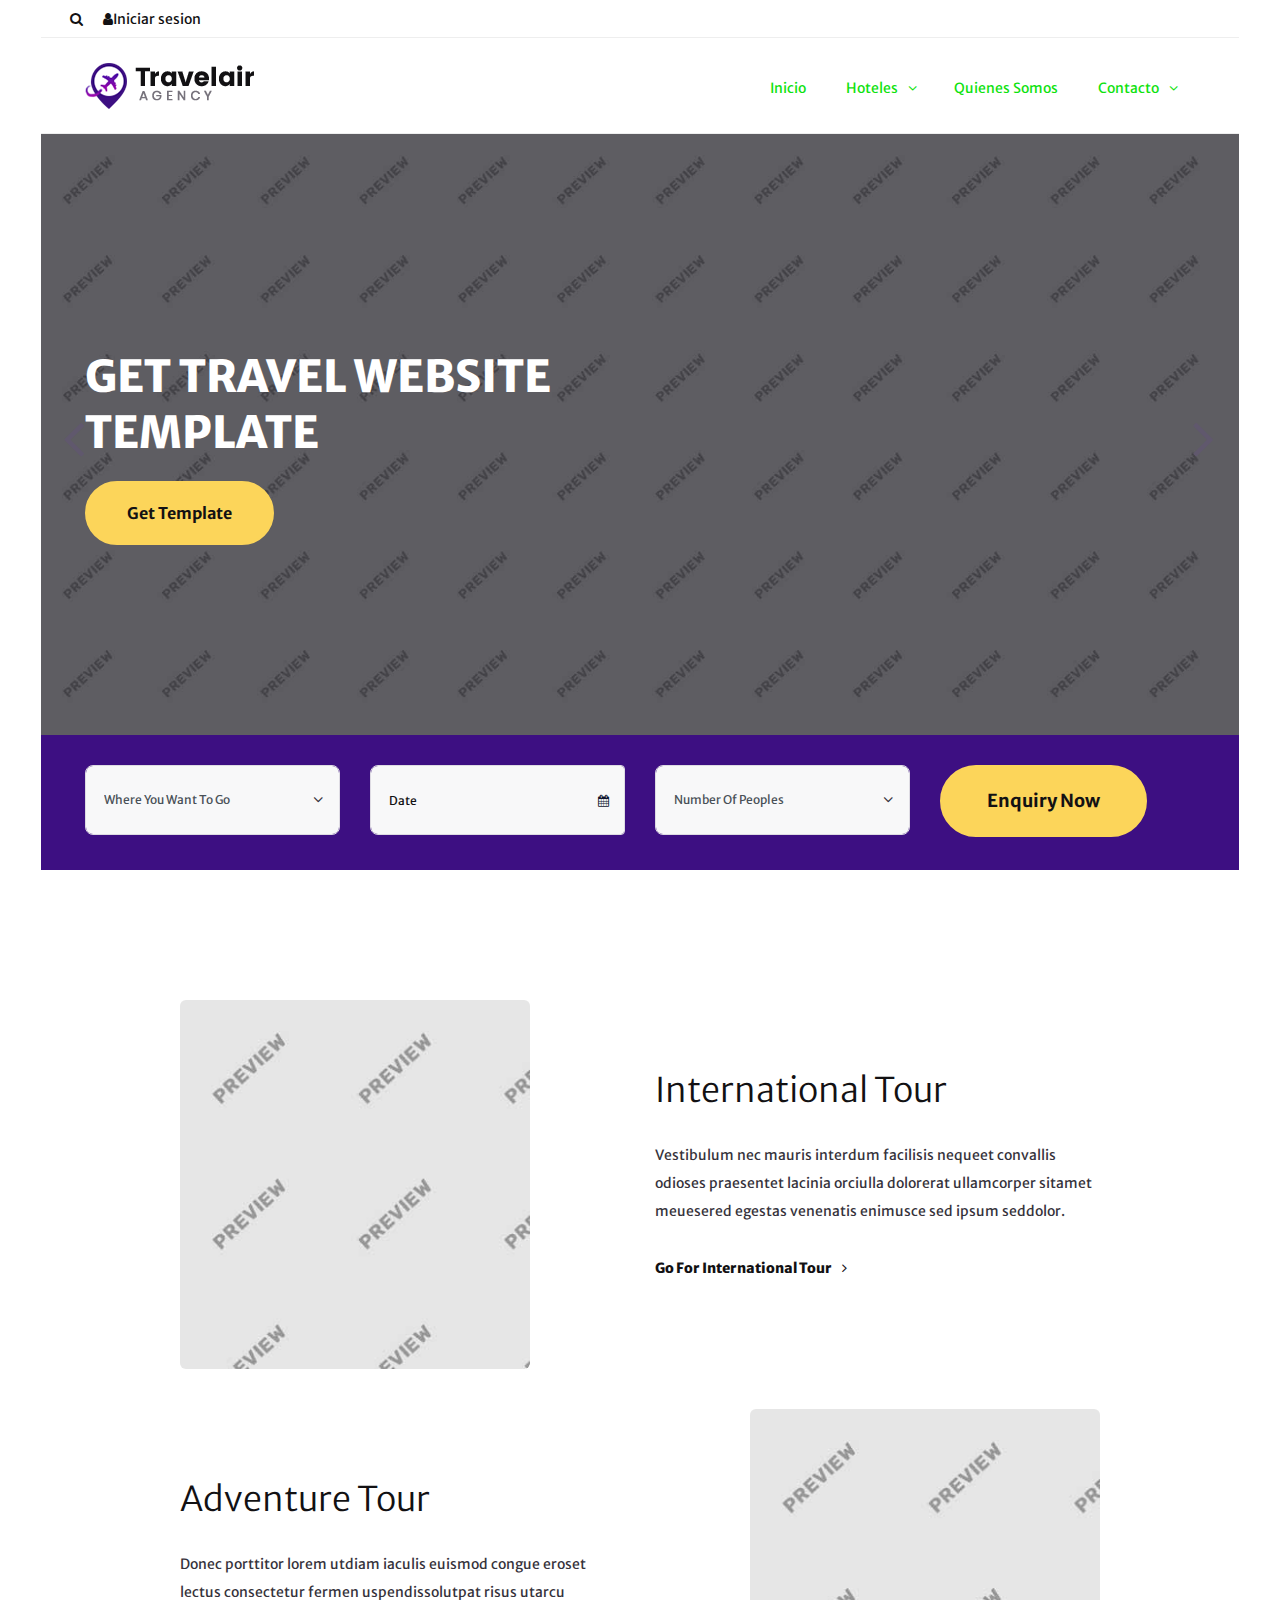
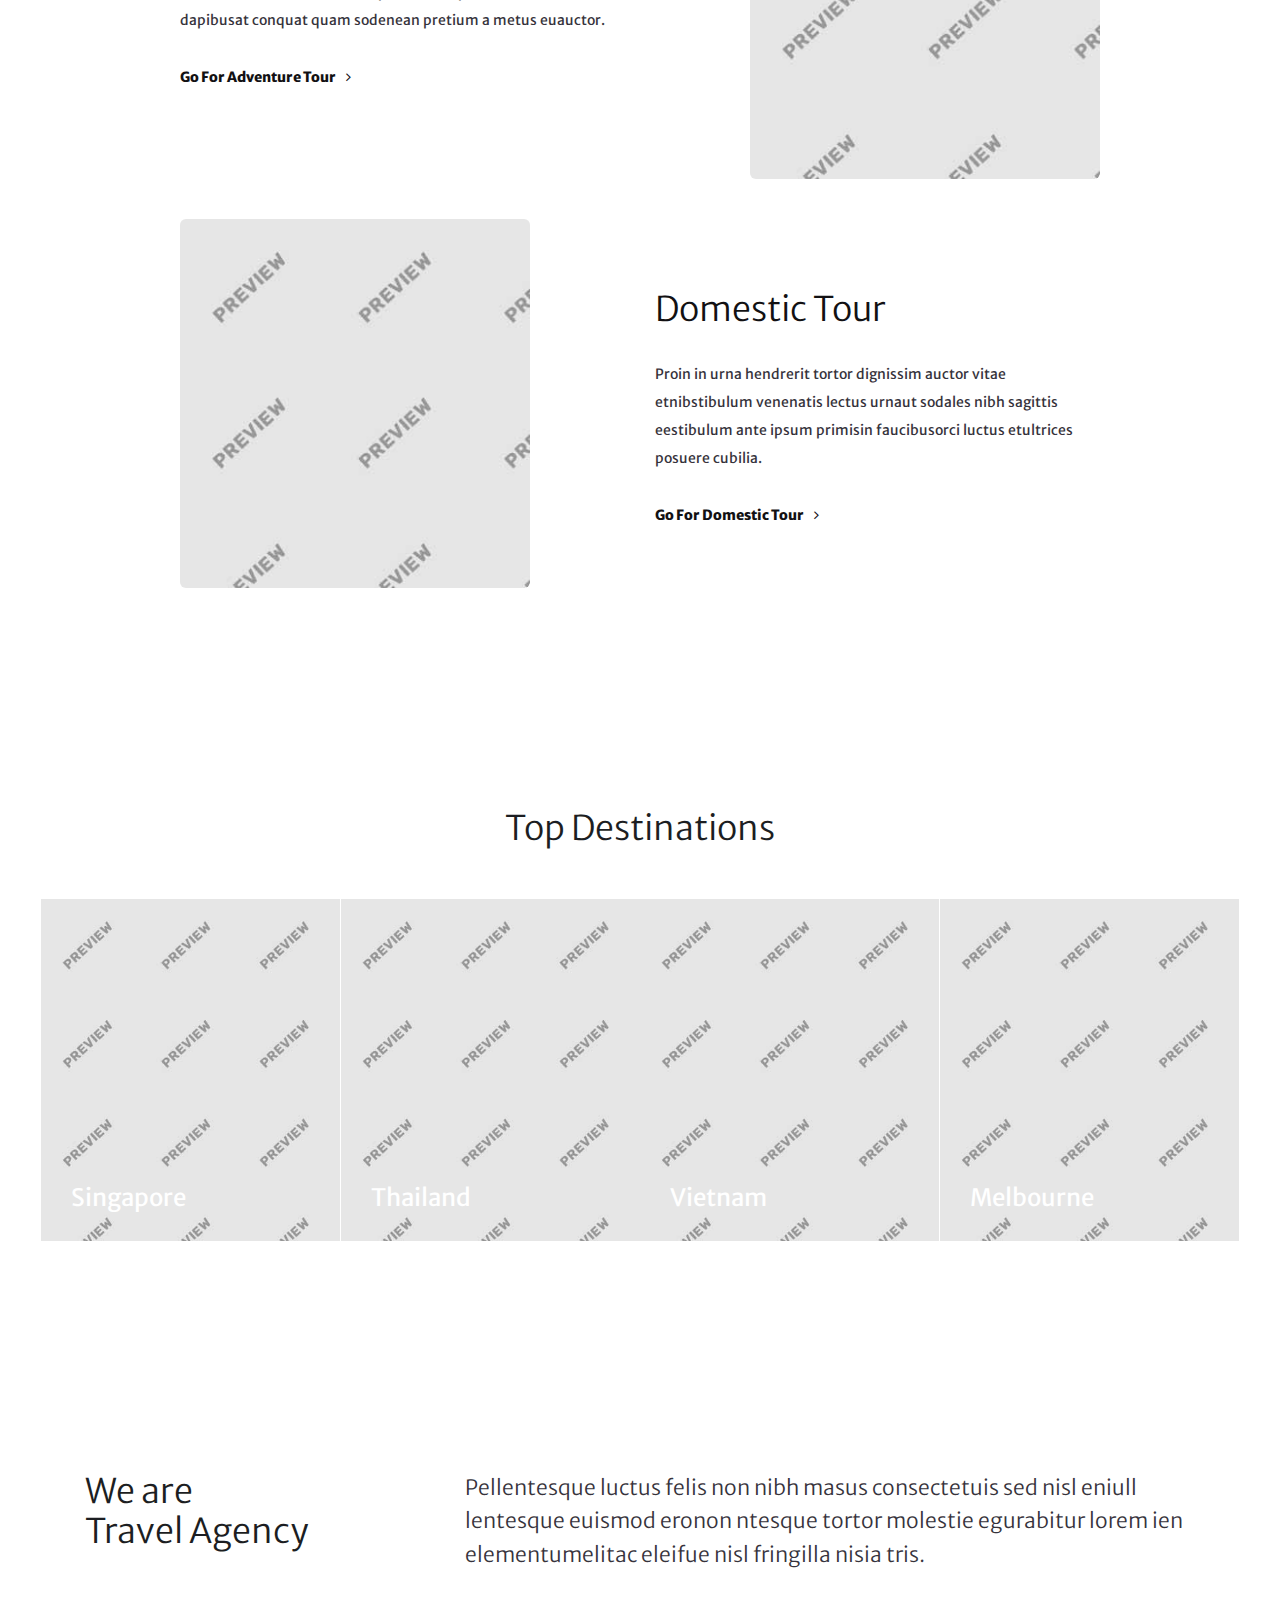
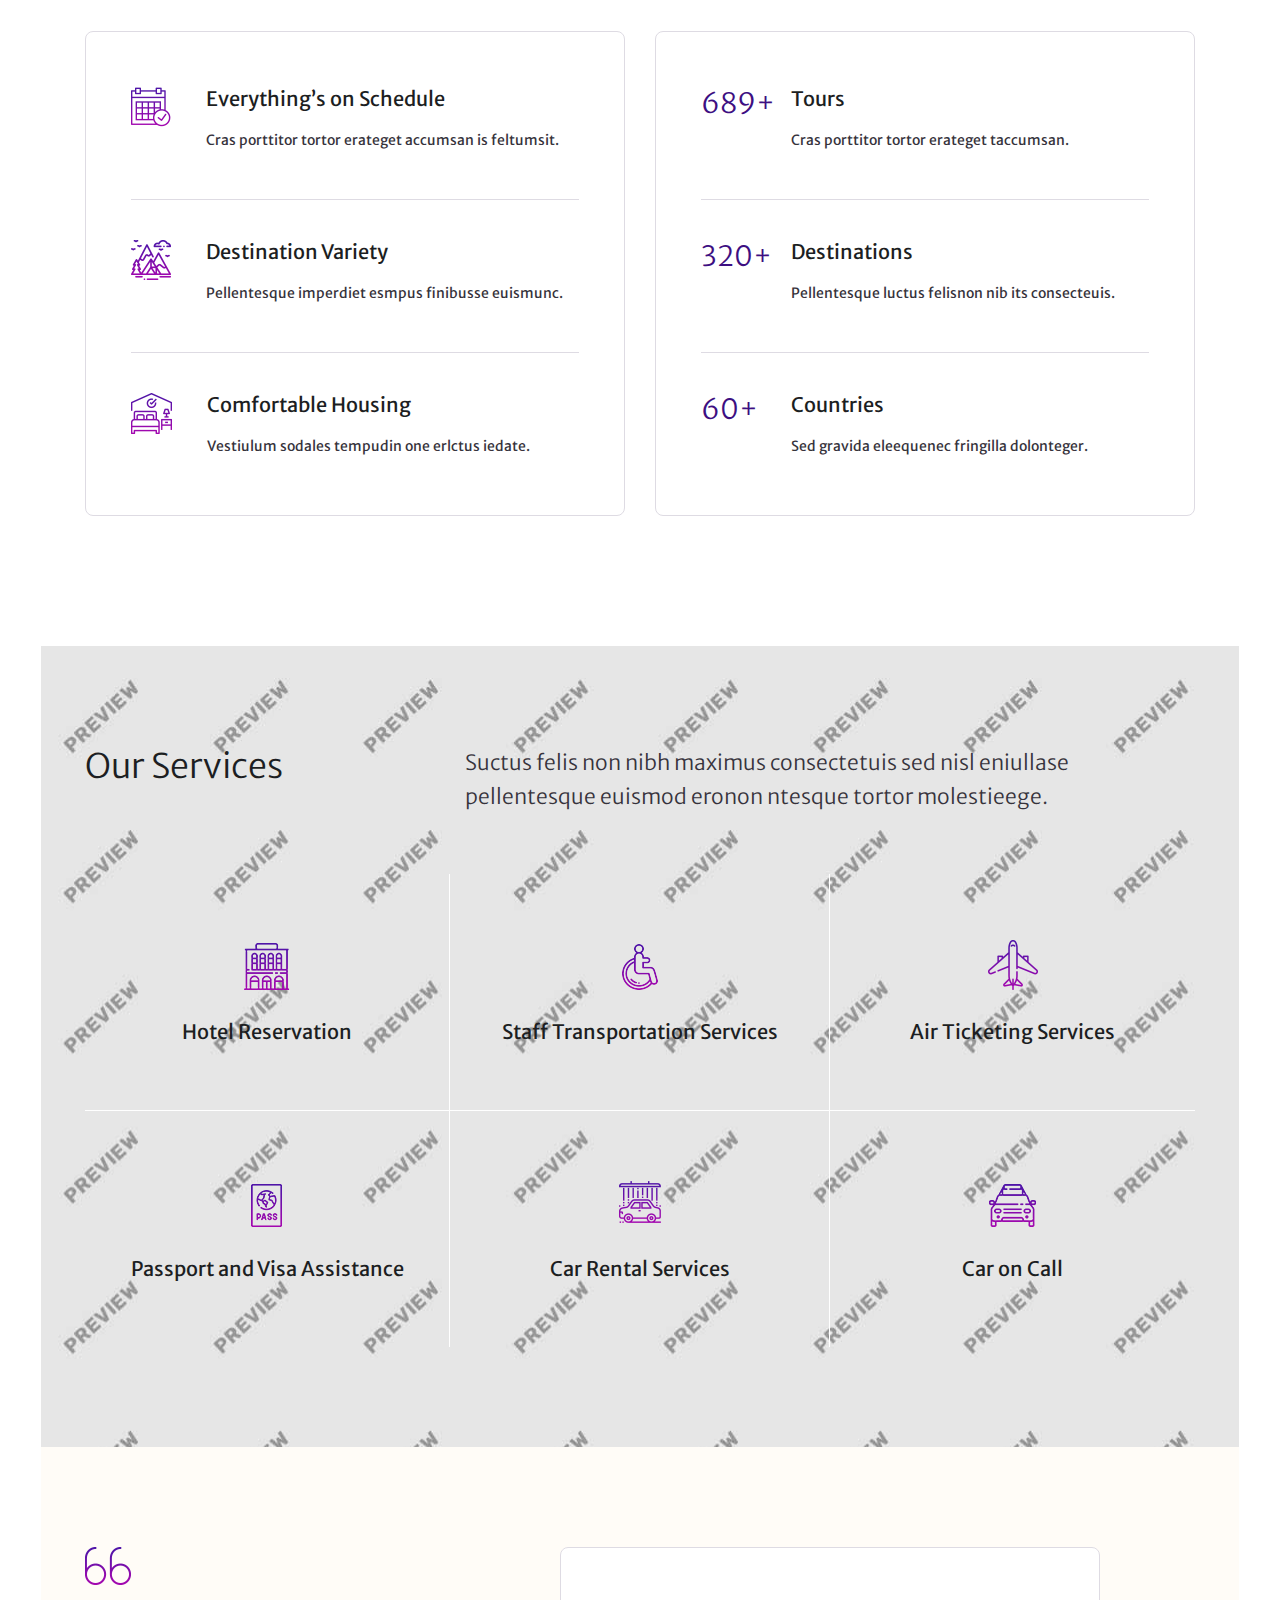
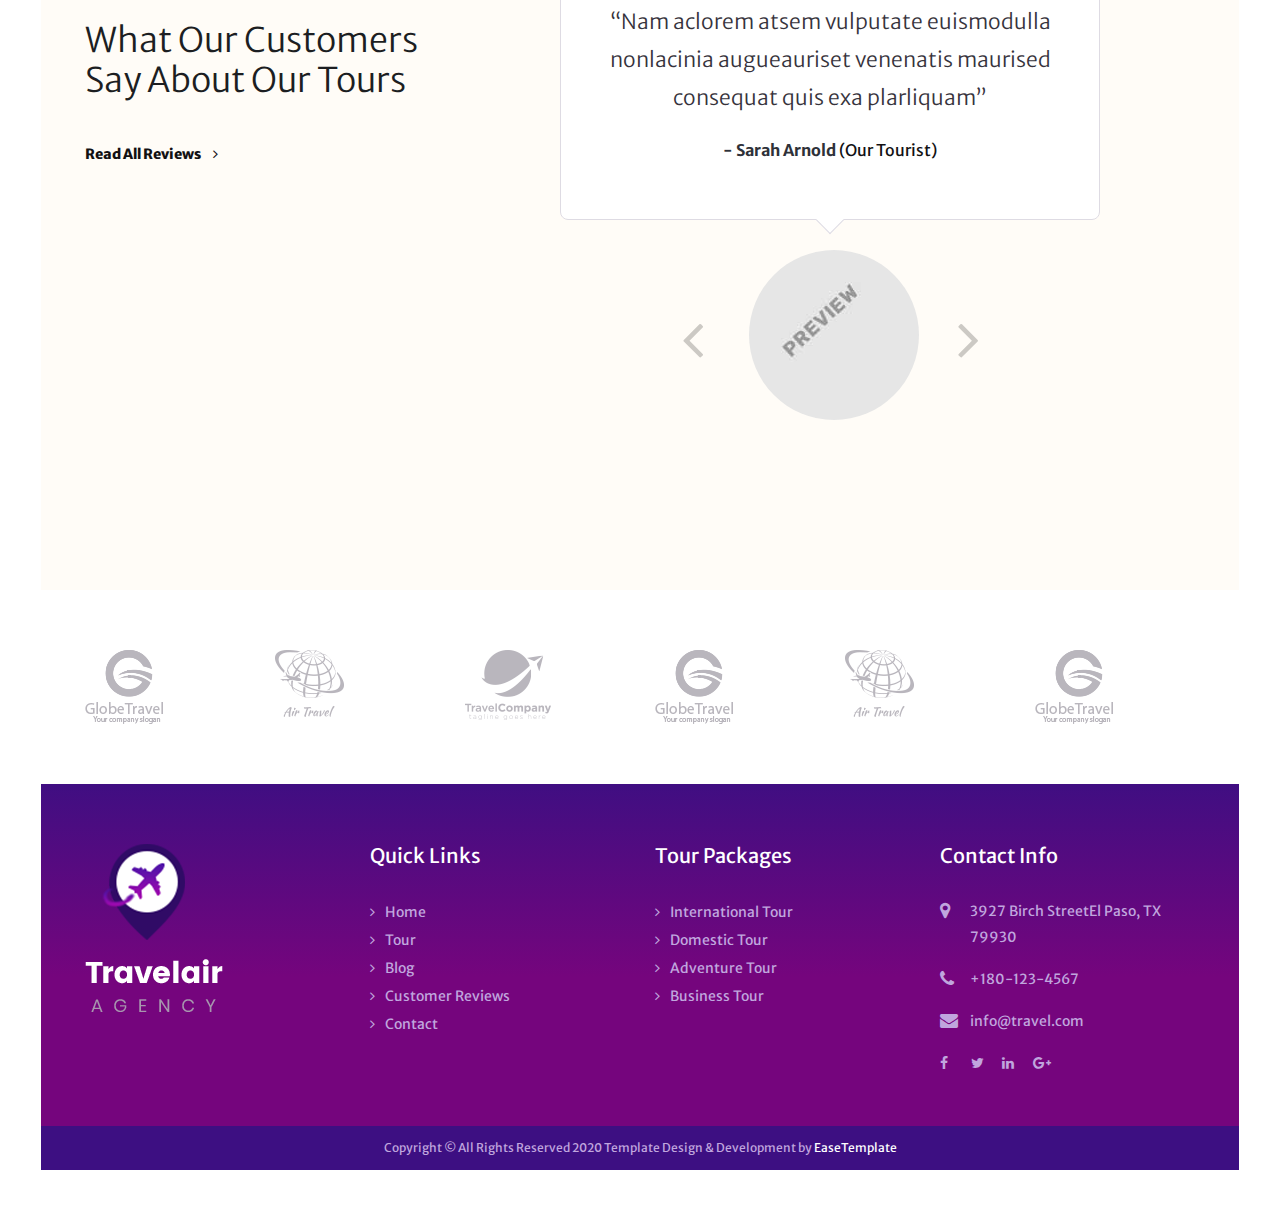
<file: index.html>
<!DOCTYPE html>
<html lang="en">

<head>
    <meta charset="utf-8">
    <meta http-equiv="X-UA-Compatible" content="IE=edge">
    <meta name="viewport" content="width=device-width, initial-scale=1">
    <!-- The above 3 meta tags *must* come first in the head; any other head content must come *after* these tags -->
    <meta name="description" content="">
    <meta name="keywords" content="">
    <title>Travelair Agency HTML Website Template</title>
    <!-- Bootstrap -->
    <link href="css/bootstrap.min.css" rel="stylesheet">
    <!-- Google Fonts -->
    <link href="https://fonts.googleapis.com/css?family=Merriweather+Sans:300,300i,400,400i,700,700i,800,800i" rel="stylesheet">
    <!-- owl-carousel -->
    <link href="css/owl.carousel.css" rel="stylesheet">
    <link href="css/owl.theme.default.css" rel="stylesheet">
    <!-- jquery ui  -->
    <link rel="stylesheet" type="text/css" href="css/jquery-ui.css">
    <!-- FontAwesome CSS -->
    <link href="css/font-awesome.min.css" rel="stylesheet">
    <!-- Style CSS -->
    <link href="css/style.css" rel="stylesheet">
    <!-- HTML5 shim and Respond.js for IE8 support of HTML5 elements and media queries -->
    <!-- WARNING: Respond.js doesn't work if you view the page via file:// -->
    <!--[if lt IE 9]>
<script src="https://oss.maxcdn.com/html5shiv/3.7.3/html5shiv.min.js"></script>
<script src="https://oss.maxcdn.com/respond/1.4.2/respond.min.js"></script>
<![endif]-->
</head>

<body>
    <div class="wrapper">
        <!-- header-section-->
        <div class="header-wrapper">
            <div class="top-header">
                <div class="container">
                    <div class="row">
                        <div class="col-xl-9 col-lg-7 col-md-8 d-none d-xl-block d-sm-block">
                            <div class="top-header-content">
                               
                            </div>
                        </div>
                        <div class="col-xl-2 col-lg-4 col-md-3 col-sm-6 col-8 d-none d-block d-sm-block">
                            <div class="top-header-content">
                                
                            </div>
                        </div>
                        <div class="barralogin">
                           
                            <a href="#" class="search-icon" data-toggle="modal" data-target="#exampleModal">
                                <i class="fa fa-search"></i></a>
                           
                           
                           
                            <a href="#" class="login-icon" data-toggle="modal" data-target="#exampleModal">
                            <i class="fa fa-user"></i>Iniciar sesion</a>
                           
                            

                           
                        </div>
                           
                           
                    </div>
                </div>
            </div>
            <!-- header-section-->
            <div class="header">
                <div class="container">
                    <div class="row">
                        <div class="col-xl-3 col-lg-2 col-md-3 col-sm-3 col-12">
                            <div class="logo"> <a href="index.html"><img src="./images/logo.png" alt=""> </a> </div>
                        </div>
                        <div class="col-xl-9 col-lg-10 col-md-9 col-sm-12 col-12">
                            <!-- navigations-->
                            <div class="navigation">
                                <div id="navigation">
                                    <ul>
                                        <li class="active"><a href="index.html">Inicio</a></li>
                                        <li class="has-sub"><a href="#">Hoteles</a>
                                            <ul>
                                                <li><a href="tour-list.html">Tour List</a></li>
                                                <li><a href="tour-single.html">Tour Single</a></li>
                                                <li><a href="tour-single-list.html">Tour List Single </a></li>
                                            </ul>
                                        </li>
                                        <li><a href="about.html">Quienes somos</a></li>
                                        
                                        </li>
                                        <li class="has-sub"><a href="#">contacto</a>
                                            
                                        </li>
                                        
                                    </ul>
                                </div>
                            </div>
                            <!-- /.navigations-->
                        </div>
                    </div>
                </div>
            </div>
        </div>
        <!-- /. header-section-->
        <!-- slider -->
        <div class="slider">
            <div class="owl-carousel owl-one owl-theme">
                <!-- item -->
                <div class="item">
                    <div class="slider-img">
                        <img src="./images/slider_1.jpg" alt=""></div>
                    <div class="container">
                        <div class="row">
                            <div class="col-xl-6 col-lg-6 col-md-12 col-sm-12 col-12">
                                <div class="slider-captions">
                                    <h1 class="slider-title">Get travel website template</h1>
                                    <a href="#" class="btn btn-primary">Get Template</a>
                                </div>
                            </div>
                        </div>
                    </div>
                </div>
                <!-- /.item -->
                <!-- item -->
                <div class="item">
                    <div class="slider-img"><img src="./images/slider_2.jpg" alt=""></div>
                    <div class="container">
                        <div class="row">
                            <div class="col-xl-6 col-lg-6 col-md-12 col-sm-12 col-12">
                                <div class="slider-captions">
                                    <h1 class="slider-title">Travel air agency Website template</h1>
                                    <a href="#" class="btn btn-primary">Download Template</a>
                                </div>
                            </div>
                        </div>
                    </div>
                </div>
                <!-- /.item -->
                <!-- item -->
                <div class="item">
                    <div class="slider-img"><img src="./images/slider_3.jpg" alt=""></div>
                    <div class="container">
                        <div class="row">
                            <div class="col-xl-6 col-lg-6 col-md-12 col-sm-12 col-12">
                                <div class="slider-captions">
                                    <h1 class="slider-title">Get tourism website template</h1>
                                    <a href="#" class="btn btn-primary">View Packages</a>
                                </div>
                            </div>
                        </div>
                    </div>
                </div>
                <!-- /.item -->
            </div>
        </div>
        <!-- /.slider -->
        <!-- enguiry-form -->
        <div class="bg-default enquiry-form ">
            <div class="container">
                <div class="row">
                    <div class="col-xl-12 col-lg-12 col-md-12 col-sm-12 col-12 ">
                        <!-- form -->
                        <form>
                            <div class="row">
                                <div class="col-xl-3 col-lg-4 col-md-6 col-sm-3 col-12">
                                    <div class="form-group">
                                        <label class="control-label sr-only" for="select"></label>
                                        <div class="select">
                                            <select id="select" name="city" class="form-control">
                                                <option value="">Where you want to go</option>
                                                <option value="">Singapore</option>
                                                <option value="">Thailand</option>
                                                <option value="">Vietnam</option>
                                            </select>
                                        </div>
                                    </div>
                                </div>
                                <div class="col-xl-3 col-lg-4 col-md-6 col-sm-3 col-12">
                                    <div class="form-group">
                                        <label class="control-label sr-only" for="datepicker"></label>
                                        <div class="input-group">
                                            <input id="datepicker" name="datepicker" type="text" placeholder="Date" class="form-control" required>
                                            <span class="input-group-addon"><i class="fa fa-calendar"></i></span>
                                        </div>
                                    </div>
                                </div>
                                <div class="col-xl-3 col-lg-4 col-md-6 col-sm-3 col-12">
                                    <div class="form-group">
                                        <label class="control-label sr-only" for="select"></label>
                                        <div class="select">
                                            <select id="select" name="select" class="form-control">
                                                <option value="">Number of Peoples</option>
                                                <option value="">6</option>
                                                <option value="">10</option>
                                                <option value="">25</option>
                                            </select>
                                        </div>
                                    </div>
                                </div>
                                <div class="col-xl-3 col-lg-12 col-md-6 col-sm-3 col-12">
                                    <button type="submit" name="singlebutton" class="btn btn-primary btn-lg">Enquiry Now</button>
                                </div>
                            </div>
                        </form>
                        <!-- /.form -->
                    </div>
                </div>
            </div>
        </div>
        <!-- /.enguiry-form -->
        <!-- tour-service -->
        <div class="space-medium">
            <div class="container">
                <!-- tour-1 -->
                <div class="row ">
                    <div class="col-xl-4 col-lg-4 offset-md-1 col-md-4 col-sm-12 col-12 mb40">
                        <div class="tour-img">
                            <a href="#" class="imghover"> <img src="./images/tour_img_1.jpg" alt="" class="img-fluid"></a>
                        </div>
                    </div>
                    <div class="col-xl-5 col-lg-5 offset-md-1 col-md-5 col-sm-12 col-12 mb40">
                        <div class="tour-block">
                            <div class="tour-content">
                                <h2 class="mb30"><a href="#" class="title">International Tour</a></h2>
                                <p class="mb30">Vestibulum nec mauris interdum facilisis nequeet convallis odioses praesentet lacinia orciulla dolorerat ullamcorper sitamet meuesered egestas venenatis enimusce sed ipsum seddolor.</p>
                                <a href="#" class="btn-link">Go For International Tour<i class="fa fa-angle-right"></i></a>
                            </div>
                        </div>
                    </div>
                </div>
                <!-- /.tour-1 -->
                <!-- tour-2 -->
                <div class="row">
                    <div class="col-xl-5 col-lg-5 offset-md-1 col-md-5 col-sm-12 col-12 mb40">
                        <div class="tour-block">
                            <div class="tour-content">
                                <h2 class="mb30"><a href="#" class="title">Adventure Tour</a></h2>
                                <p class="mb30">Donec porttitor lorem utdiam iaculis euismod congue eroset lectus consectetur fermen uspendissolutpat risus utarcu dapibusat conquat quam sodenean pretium a metus euauctor.</p>
                                <a href="#" class="btn-link">Go For Adventure Tour<i class="fa fa-angle-right"></i></a>
                            </div>
                        </div>
                    </div>
                    <div class="col-xl-4 col-lg-4 offset-md-1 col-md-4 col-sm-12 col-12 mb40">
                        <div class="tour-img">
                            <a href="#" class="imghover"> <img src="./images/tour_img_2.jpg" alt="" class="img-fluid"></a>
                        </div>
                    </div>
                </div>
                <!-- /.tour-2 -->
                <!-- tour-3 -->
                <div class="row">
                    <div class="col-xl-4 col-lg-4 offset-md-1 col-md-4 col-sm-12 col-12 mb20">
                        <div class="tour-img">
                            <a href="#" class="imghover"> <img src="./images/tour_img_3.jpg" alt="" class="img-fluid"></a>
                        </div>
                    </div>
                    <div class="col-xl-5 col-lg-5 offset-md-1 col-md-5 col-sm-12 col-12 mb20">
                        <div class="tour-block">
                            <div class="tour-content">
                                <h2 class="mb30"><a href="#" class="title">Domestic Tour</a></h2>
                                <p class="mb30">Proin in urna hendrerit tortor dignissim auctor vitae etnibstibulum venenatis lectus urnaut sodales nibh sagittis eestibulum ante ipsum primisin faucibusorci luctus etultrices posuere cubilia.</p>
                                <a href="#" class="btn-link">Go For Domestic Tour<i class="fa fa-angle-right"></i></a>
                            </div>
                        </div>
                    </div>
                </div>
                <!-- /.tour-3 -->
            </div>
        </div>
        <!-- /.tour-service -->
        <!-- destination-section -->
        <div class="space-medium">
            <div class="container-fluid">
                <div class="row">
                    <!-- section-title -->
                    <div class="col-xl-12 col-lg-12 col-md-12 col-sm-12 col-12 ">
                        <div class="section-title">
                            <h2>Top Destinations</h2>
                        </div>
                    </div>
                    <!-- /.section-title -->
                </div>
                <div class="row">
                    <div class="col-xl-3 col-lg-3 col-md-6 col-sm-6 col-12 nopl nopr">
                        <!-- destination-section -->
                        <div class="destination-block">
                            <div class="desti-img">
                                <img src="./images/destination_1.jpg" alt="">
                                <a href="#" class="desti-title">Singapore</a>
                                <div class="overlay">
                                </div>
                                <div class="text">
                                    <h3 class="mb20 text-white">Singapore</h3>
                                    <ul class="angle list-none">
                                        <li>4 Nights / 3 days</li>
                                        <li>3 Star hotel</li>
                                        <li>Breakfast and Dinner</li>
                                    </ul>
                                    <p class="price">$1599</p>
                                    <a href="#" class="btn-link">Go for Singapore <i class="fa fa-angle-right"></i></a></div>
                            </div>
                        </div>
                        <!-- /.destination-section -->
                    </div>
                    <div class="col-xl-3 col-lg-3 col-md-6 col-sm-6 col-12 nopl nopr">
                        <!-- destination-section -->
                        <div class="destination-block">
                            <div class="desti-img">
                                <img src="./images/destination_2.jpg" alt="">
                                <a href="#" class="desti-title">Thailand</a>
                                <div class="overlay">
                                </div>
                                <div class="text">
                                    <h3 class="mb20 text-white">Thailand</h3>
                                    <ul class="angle list-none">
                                        <li>5 Nights / 4 days</li>
                                        <li>3 Star hotel</li>
                                        <li>Breakfast and Dinner</li>
                                    </ul>
                                    <p class="price">$2599</p>
                                    <a href="#" class="btn-link">Go for Thailand <i class="fa fa-angle-right"></i></a></div>
                            </div>
                        </div>
                        <!-- /.destination-section -->
                    </div>
                    <div class="col-xl-3 col-lg-3 col-md-6 col-sm-6 col-12 nopr nopl">
                        <!-- destination-section -->
                        <div class="destination-block">
                            <div class="desti-img">
                                <img src="./images/destination_3.jpg" alt="">
                                <a href="#" class="desti-title">Vietnam</a>
                                <div class="overlay">
                                </div>
                                <div class="text">
                                    <h3 class="mb20 text-white">Vietnam</h3>
                                    <ul class="angle list-none">
                                        <li>6 Nights / 5 days</li>
                                        <li>3 Star hotel</li>
                                        <li>Breakfast and Dinner</li>
                                    </ul>
                                    <p class="price">$4599</p>
                                    <a href="#" class="btn-link">Go for Vietnam <i class="fa fa-angle-right"></i></a></div>
                            </div>
                        </div>
                        <!-- /.destination-section -->
                    </div>
                    <!-- destination-section -->
                    <div class="col-xl-3 col-lg-3 col-md-6 col-sm-6 col-12 nopr nopl">
                        <div class="destination-block">
                            <div class="desti-img">
                                <img src="./images/destination_4.jpg" alt="">
                                <a href="#" class="desti-title">Melbourne</a>
                                <div class="overlay">
                                </div>
                                <div class="text">
                                    <h3 class="mb20 text-white">Melbourne</h3>
                                   
                                        <ul class="angle list-none">
                                        <li>4 Nights / 3 days</li>
                                        <li>3 Star hotel</li>
                                        <li>Breakfast and Dinner</li>
                                    </ul>
                                    <p class="price">$2599</p>
                                    <a href="#" class="btn-link">Go for Melbourne <i class="fa fa-angle-right"></i></a></div>
                            </div>
                        </div>
                    </div>
                    <!-- /.destination-section -->
                </div>
            </div>
        </div>
        <!-- /.destination-section -->
        <!-- about-section -->
        <div class="space-medium">
            <div class="container">
                <!-- about-head -->
                <div class="row">
                    <div class="col-xl-3 col-lg-3 col-md-12 col-sm-12 col-12 mb60">
                        <div class="">
                            <h2>We are <br> Travel Agency</h2>
                        </div>
                    </div>
                    <div class="col-xl-8 col-lg-8 offset-md-1 col-md-8 col-sm-12 col-12 mb60">
                        <div class="">
                            <p class="lead">Pellentesque luctus felis non nibh masus consectetuis sed nisl eniull lentesque euismod eronon ntesque tortor molestie egurabitur lorem ien elementumelitac eleifue nisl fringilla nisia tris.</p>
                        </div>
                    </div>
                </div>
                <!-- /.about-head -->
                <div class="row">
                    <!-- feature-section -->
                    <div class="col-xl-6 col-lg-6 col-md-6 col-sm-12 col-12 ">
                        <div class="well-block">
                            <!-- feature-left -->
                            <div class="feature-left">
                                <div class="feature-icon"><img src="./images/calendar.png" alt=""></div>
                                <div class="feature-content">
                                    <h4>Everything’s on Schedule</h4>
                                    <p>Cras porttitor tortor erateget accumsan is feltumsit.</p>
                                </div>
                            </div>
                            <!-- /.feature-left -->
                            <!-- feature-left -->
                            <div class="feature-left">
                                <div class="feature-icon"><img src="./images/adventure.png" alt=""></div>
                                <div class="feature-content">
                                    <h4>Destination Variety</h4>
                                    <p>Pellentesque imperdiet esmpus finibusse euismunc.</p>
                                </div>
                            </div>
                            <!-- /.feature-left -->
                            <!-- feature-left -->
                            <div class="feature-left">
                                <div class="feature-icon"><img src="./images/hotel.png" alt=""></div>
                                <div class="feature-content">
                                    <h4>Comfortable Housing</h4>
                                    <p>Vestiulum sodales tempudin one erlctus iedate. </p>
                                </div>
                            </div>
                            <!-- /.feature-left -->
                        </div>
                    </div>
                    <!-- /.feature-section -->
                    <div class="col-xl-6 col-lg-6 col-md-6 col-sm-12 col-12 ">
                        <div class="well-block">
                            <div class="counter-block">
                                <h1 class="counter-numbers">689+</h1>
                                <div class="counter-content">
                                    <h4>Tours</h4>
                                    <p>Cras porttitor tortor erateget taccumsan.</p>
                                </div>
                            </div>
                            <div class="counter-block">
                                <h1 class="counter-numbers">320+</h1>
                                <div class="counter-content">
                                    <h4>Destinations</h4>
                                    <p>Pellentesque luctus felisnon nib its consecteuis.</p>
                                </div>
                            </div>
                            <div class="counter-block">
                                <h1 class="counter-numbers">60+</h1>
                                <div class="counter-content">
                                    <h4>Countries</h4>
                                    <p>Sed gravida eleequenec fringilla dolonteger.</p>
                                </div>
                            </div>
                        </div>
                    </div>
                </div>
            </div>
        </div>
        <!-- /.about-section -->
        <!-- service-section -->
        <div class="space-medium service-wrapper" style="">
            <div class="container">
                <!-- service-head -->
                <div class="row">
                    <div class="col-xl-3 col-lg-3 col-md-12 col-sm-12 col-12 mb60">
                        <div class="">
                            <h2>Our Services</h2>
                        </div>
                    </div>
                    <div class="col-xl-8 col-lg-8 offset-md-1 col-md-8 col-sm-12 col-12 mb60">
                        <div class="">
                            <p class="lead">Suctus felis non nibh maximus consectetuis sed nisl eniullase pellentesque euismod eronon ntesque tortor molestieege.</p>
                        </div>
                    </div>
                </div>
                <!-- /.service-head -->
                <div class="row">
                    <!-- service-block -->
                    <div class="col-xl-4 col-lg-4 col-md-6 col-sm-12 col-12 nopr">
                        <div class="service-block border-bottom border-right">
                            <div class="service-img"><img src="./images/hotel_1.png" alt=""></div>
                            <div class="service-content">
                                <h3 class="service-title">Hotel Reservation</h3></div>
                        </div>
                    </div>
                    <!-- /.service-block -->
                    <!-- service-block -->
                    <div class="col-xl-4 col-lg-4 col-md-6 col-sm-12 col-12 nopl nopr">
                        <div class="service-block border-bottom border-right">
                            <div class="service-img"><img src="./images/disability.png" alt=""></div>
                            <div class="service-content">
                                <h3 class="service-title">Staff Transportation Services </h3></div>
                        </div>
                    </div>
                    <!-- /.service-block -->
                    <!-- service-block -->
                    <div class="col-xl-4 col-lg-4 col-md-6 col-sm-12 col-12 nopl">
                        <div class="service-block border-bottom">
                            <div class="service-img"><img src="./images/airplane.png" alt=""></div>
                            <div class="service-content">
                                <h3 class="service-title">Air Ticketing Services</h3></div>
                        </div>
                    </div>
                    <!-- /.service-block -->
                    <!-- service-block -->
                    <div class="col-xl-4 col-lg-4 col-md-6 col-sm-12 col-12 nopr">
                        <div class="service-block border-right">
                            <div class="service-img"><img src="./images/passport.png" alt=""></div>
                            <div class="service-content">
                                <h3 class="service-title">Passport and Visa Assistance </h3></div>
                        </div>
                    </div>
                    <!-- /.service-block -->
                    <!-- service-block -->
                    <div class="col-xl-4 col-lg-4 col-md-6 col-sm-12 col-12 nopl nopr">
                        <div class="service-block  border-right">
                            <div class="service-img"><img src="./images/car_wash.png" alt=""></div>
                            <div class="service-content">
                                <h3 class="service-title">Car Rental Services </h3></div>
                        </div>
                    </div>
                    <!-- /.service-block -->
                    <!-- service-block -->
                    <div class="col-xl-4 col-lg-4 col-md-6 col-sm-12 col-12 nopl">
                        <div class="service-block service-right-border service-bottom-border">
                            <div class="service-img"><img src="./images/car.png" alt=""></div>
                            <div class="service-content">
                                <h3 class="service-title">Car on Call</h3></div>
                        </div>
                    </div>
                    <!-- /.service-block -->
                </div>
            </div>
        </div>
        <!-- /.service-section -->
        <!-- testimonial-section -->
        <div class="space-medium bg-light">
            <div class="container">
                <div class="row">
                    <!-- testimonial-head -->
                    <div class="col-xl-4 col-lg-4 col-md-12 col-sm-12 col-12 mb60">
                        <div class="testimonial-head">
                            <div class="quote-icon">
                                <img src="./images/left_quote.png" alt="">
                            </div>
                            <h2 class="mb40">What Our Customers Say About Our Tours</h2>
                            <a href="#" class="btn-link">Read All Reviews <i class="fa fa-angle-right"></i></a>
                        </div>
                    </div>
                    <!-- /.testimonial-head -->
                    <div class="col-xl-6 col-lg-6 offset-md-1 col-md-6 col-sm-12 col-12 mb60">
                        <div class="testimonial-carousel">
                            <div class="owl-carousel owl-theme testimonial-owl">
                                <!-- testimonial-item -->
                                <div class="item">
                                    <div class="testimonial-block">
                                        <div class="testimonial-content">
                                            <p class="testimonial-text">“Nam aclorem atsem vulputate euismodulla nonlacinia augueauriset venenatis maurised consequat quis exa plarliquam”</p>
                                            <span class="testi-meta"><strong>- Sarah Arnold</strong> (Our Tourist)</span>
                                            <div class="testi-arrow"></div>
                                        </div>
                                        <div class="testi-img">
                                            <img src="./images/testi_img_1.jpg" alt="" class="rounded-circle">
                                        </div>
                                    </div>
                                </div>
                                <!-- /.testimonial-item -->
                                <!-- testimonial-item -->
                                <div class="item">
                                    <div class="testimonial-block">
                                        <div class="testimonial-content">
                                            <p class="testimonial-text">“Proin dictum justo at finibus consectetur Proin odio odio molestie qui commodo sit amet euismod dictum ligula”</p>
                                            <span class="testi-meta"><strong>- Maria Young</strong> (Our Tourist)</span>
                                            <div class="testi-arrow"></div>
                                        </div>
                                        <div class="testi-img">
                                            <img src="./images/testi_img_2.jpg" alt="" class="rounded-circle">
                                        </div>
                                    </div>
                                </div>
                                <!-- /.testimonial-item -->
                                <!-- testimonial-item -->
                                <div class="item">
                                    <div class="testimonial-block">
                                        <div class="testimonial-content">
                                            <p class="testimonial-text">“Crasin leo arcuiquamnec elementum erossed tincidunt dolroin tristiquecongue Inaex pharetra euismod duieget”</p>
                                            <span class="testi-meta"><strong>- Helena Lehoux</strong> (Our Tourist)</span>
                                            <div class="testi-arrow"></div>
                                        </div>
                                        <div class="testi-img">
                                            <img src="./images/testi_img_3.jpg" alt="" class="rounded-circle">
                                        </div>
                                    </div>
                                </div>
                                <!-- /.testimonial-item -->
                            </div>
                        </div>
                    </div>
                </div>
            </div>
        </div>
        <!-- testimonial-section -->
        <!-- /.client-section -->
        <div class="space-small">
            <div class="container">
                <div class="row">
                    <!-- client-logo -->
                    <div class="col-xl-2 col-lg-2 col-md-2 col-sm-6 col-6">
                        <div class="client-logo">
                            <a href="#"><img src="./images/dummy_logo_1.png" alt=""></a>
                        </div>
                    </div>
                    <!-- /.client-logo -->
                    <!-- client-logo -->
                    <div class="col-xl-2 col-lg-2 col-md-2 col-sm-6 col-6">
                        <div class="client-logo">
                            <a href="#"> <img src="./images/dummy_logo_2.png" alt=""></a>
                        </div>
                    </div>
                    <!-- /.client-logo -->
                    <!-- client-logo -->
                    <div class="col-xl-2 col-lg-2 col-md-2 col-sm-6 col-6">
                        <div class="client-logo">
                            <a href="#">  <img src="./images/dummy_logo_3.png" alt=""></a>
                        </div>
                    </div>
                    <!-- /.client-logo -->
                    <!-- client-logo -->
                    <div class="col-xl-2 col-lg-2 col-md-2 col-sm-6 col-6">
                        <div class="client-logo">
                            <a href="#"><img src="./images/dummy_logo_4.png" alt=""></a>
                        </div>
                    </div>
                    <!-- /.client-logo -->
                    <!-- client-logo -->
                    <div class="col-xl-2 col-lg-2 col-md-2 col-sm-6 col-6">
                        <div class="client-logo">
                            <a href="#"> <img src="./images/dummy_logo_2.png" alt=""></a>
                        </div>
                    </div>
                    <!-- /.client-logo -->
                    <!-- client-logo -->
                    <div class="col-xl-2 col-lg-2 col-md-2 col-sm-6 col-6">
                        <div class="client-logo">
                            <a href="#">  <img src="./images/dummy_logo_1.png" alt=""></a>
                        </div>
                    </div>
                    <!-- /.client-logo -->
                </div>
            </div>
        </div>
        <!-- /.client-section -->
        <!-- footer -->
        <div class="footer">
            <div class="container">
                <div class="row ">
                    <!-- footer-logo -->
                    <div class="col-xl-3 col-lg-3 col-md-3 col-sm-6 col-12 ">
                        <div class="ft-img"><img src="./images/ft_logo.png" alt=""></div>
                    </div>
                    <!-- /.footer-logo -->
                    <!-- footer-links -->
                    <div class="col-xl-3 col-lg-3 col-md-3 col-sm-3 col-12 ">
                        <div class="footer-widget ">
                            <h3 class="footer-title ">Quick Links</h3>
                            <ul class="angle list-none">
                                <li><a href="# ">Home</a></li>
                                <li><a href="# ">Tour</a></li>
                                <li><a href="# ">Blog</a></li>
                                <li><a href="# ">Customer Reviews</a></li>
                                <li><a href="# ">Contact</a></li>
                            </ul>
                        </div>
                    </div>
                    <!-- /.footer-links -->
                    <!-- footer-tours -->
                    <div class="col-xl-3 col-lg-3 col-md-3 col-sm-3 col-12 ">
                        <div class="footer-widget ">
                            <h3 class="footer-title ">Tour Packages</h3>
                            <ul class="angle list-none">
                                <li><a href="# ">International Tour</a>
                                    <li><a href="# ">Domestic Tour</a></li>
                                    <li><a href="# ">Adventure Tour</a></li>
                                    <li><a href="# ">Business Tour</a></li>
                            </ul>
                        </div>
                    </div>
                    <!-- /.footer-Tours -->
                    <!-- footer-post -->
                    <div class="col-xl-3 col-lg-3 col-md-3 col-sm-12 col-12 ">
                        <div class="footer-widget">
                            <h3 class="footer-title">Contact Info</h3>
                            <div class="ft-contact-info"> <span class="ft-contact-icon"><i class="fa fa-map-marker"></i></span> <span class="ft-contact-text">3927 Birch StreetEl Paso, TX 79930 </span></div>
                            <div class="ft-contact-info"> <span class="ft-contact-icon"><i class="fa fa-phone "></i></span> <span class="ft-contact-text">+180-123-4567</span></div>
                            <div class="ft-contact-info"> <span class="ft-contact-icon"><i class="fa fa-envelope "></i></span> <span class="ft-contact-text">info@travel.com</span></div>
                            <div class="social-icon "> <a href="# " class="btn-social-icon "><i class="fa fa-facebook "></i></a> <a href="# " class="btn-social-icon "><i class="fa fa-twitter "></i></a> <a href="# " class="btn-social-icon "><i class="fa fa-linkedin "></i></a> <a href="# " class="btn-social-icon "><i class="fa fa-google-plus "></i></a> </div>
                        </div>
                    </div>
                    <!-- /.footer-post -->
                </div>
                <!-- tiny-footer -->
            </div>
            <div class="tiny-footer ">
                <div class="container ">
                    <div class="row ">
                        <div class="col-xl-12 col-lg-12 col-md-12 col-sm-12 col-12 text-center ">
                            <p>Copyright © All Rights Reserved 2020 Template Design & Development by <a href="https://easetemplate.com/ " target="_blank " class="copyrightlink ">EaseTemplate</a></p>
                        </div>
                    </div>
                    <!-- /. tiny-footer -->
                </div>
            </div>
        </div>
        <!-- /.footer -->
        <!-- Modal -->
        <div class="modal fade" id="exampleModal" tabindex="-1" role="dialog" aria-labelledby="exampleModalLabel" aria-hidden="true">
            <div class="modal-dialog" role="document">
                <div class="modal-content">
                    <div class="modal-body">
                        <form>
                            <div class="search-form">
                                <input type="text" class="form-control" placeholder="Find here">
                                <button type="button" class="btn btn-primary btn-sm" data-dismiss="modal" aria-label="Close">
                                    <span aria-hidden="true">close</span>
                                </button>
                            </div>
                        </form>
                    </div>
                </div>
            </div>
        </div>
        <!-- /.Modal -->
        <a href="javascript:" id="return-to-top"><i class="fa fa-angle-up"></i></a>
        <!-- jQuery (necessary for Bootstrap's JavaScript plugins) -->
        <script src="js/jquery.min.js"></script>
        <!-- Include all compiled plugins (below), or include individual files as needed -->
        <script src="js/bootstrap.min.js"></script>
        <script src="js/menumaker.js"></script>
        <script src="js/jquery.sticky.js"></script>
        <script src="js/sticky-header.js"></script>
        <script src="js/owl.carousel.min.js"></script>
        <script src="js/multiple-carousel.js"></script>
        <script src="js/jquery-ui.js"></script>
        <script src="js/date.js"></script>
        <script src="js/return-to-top.js"></script>
    </div>
</body>

</html>
</file>
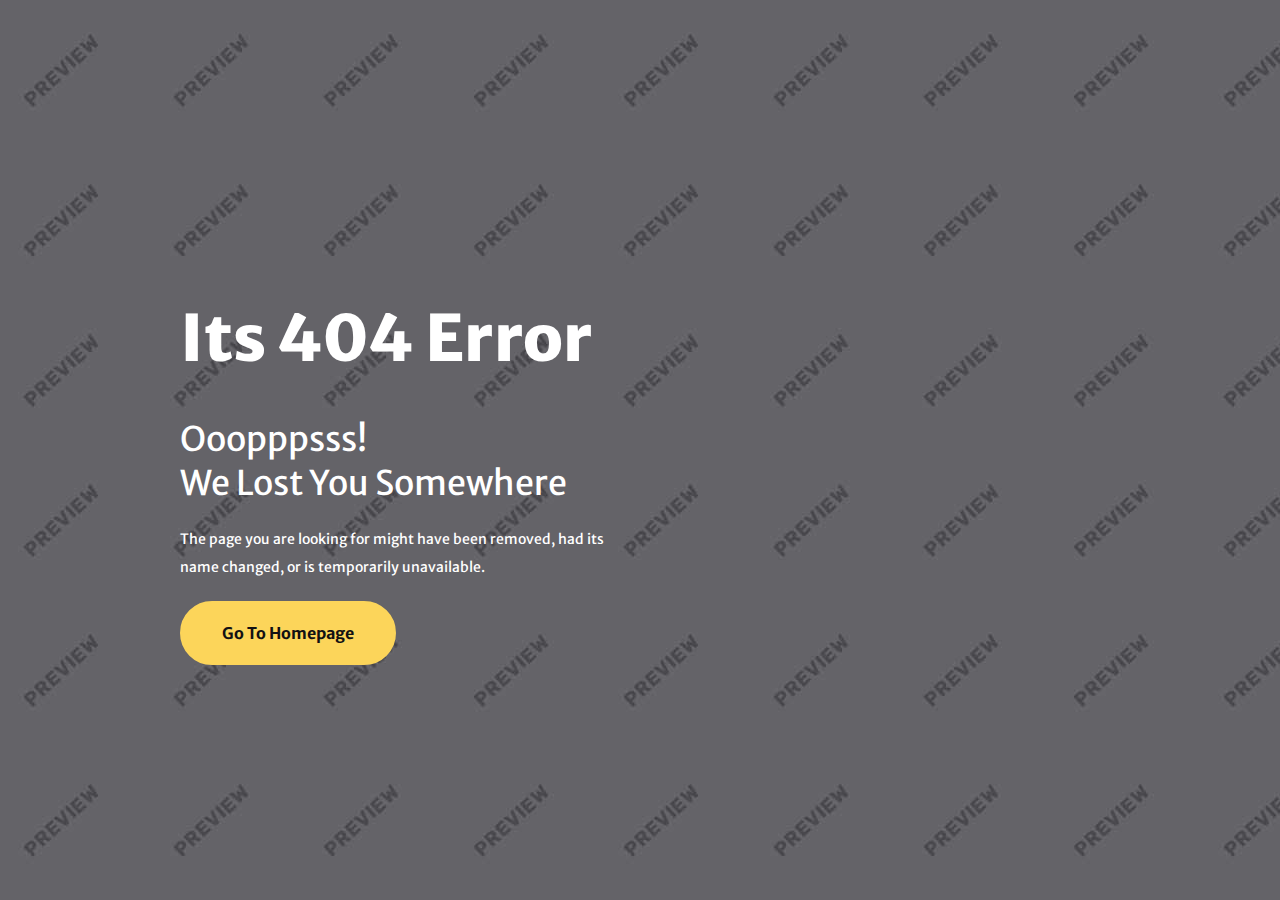
<file: 404-page.html>
<!DOCTYPE html>
<html lang="en">

<head>
    <meta charset="utf-8">
    <meta http-equiv="X-UA-Compatible" content="IE=edge">
    <meta name="viewport" content="width=device-width, initial-scale=1">
    <!-- The above 3 meta tags *must* come first in the head; any other head content must come *after* these tags -->
    <meta name="description" content="">
    <meta name="keywords" content="">
    <title>Travelair Agency HTML Website Template - 404 Page</title>
    <!-- Bootstrap -->
    <link href="css/bootstrap.min.css" rel="stylesheet">
    <!-- Style CSS -->
    <link href="css/style.css" rel="stylesheet">
    <!-- Google Fonts -->
    <link href="https://fonts.googleapis.com/css?family=Merriweather+Sans:300,300i,400,400i,700,700i,800,800i" rel="stylesheet">
    <!-- FontAwesome CSS -->
    <link href="css/font-awesome.min.css" rel="stylesheet">
    <!-- HTML5 shim and Respond.js for IE8 support of HTML5 elements and media queries -->
    <!-- WARNING: Respond.js doesn't work if you view the page via file:// -->
    <!--[if lt IE 9]>
<script src="https://oss.maxcdn.com/html5shiv/3.7.3/html5shiv.min.js"></script>
<script src="https://oss.maxcdn.com/respond/1.4.2/respond.min.js"></script>
<![endif]-->
</head>
<!-- error-page -->
<body class="" style="background: url(./images/error_wrapper.jpg)no-repeat; background-position:top center; ">
    <div class="space-medium">
        <div class="container">
            <div class="row ">
                <!-- contact -->
                <div class="col-xl-5 col-lg-5 offset-1 col-md-5 col-sm-9 col-9 ">
                    <div class="error-block">
                        <h1 class="error-title">Its 404 Error</h1>
                        <div class="error-content">
                            <p class="error-text">Ooopppsss!
                                <br> We Lost You Somewhere</p>
                            <p>The page you are looking for might have been removed, had its name changed, or is temporarily unavailable.</p>
                            <a href="index.html" class="btn btn-primary">Go To Homepage</a>
                        </div>
                    </div>
                </div>
            </div>
        </div>
    </div>
</body>
<!-- /.error-page -->

</html>
</file>
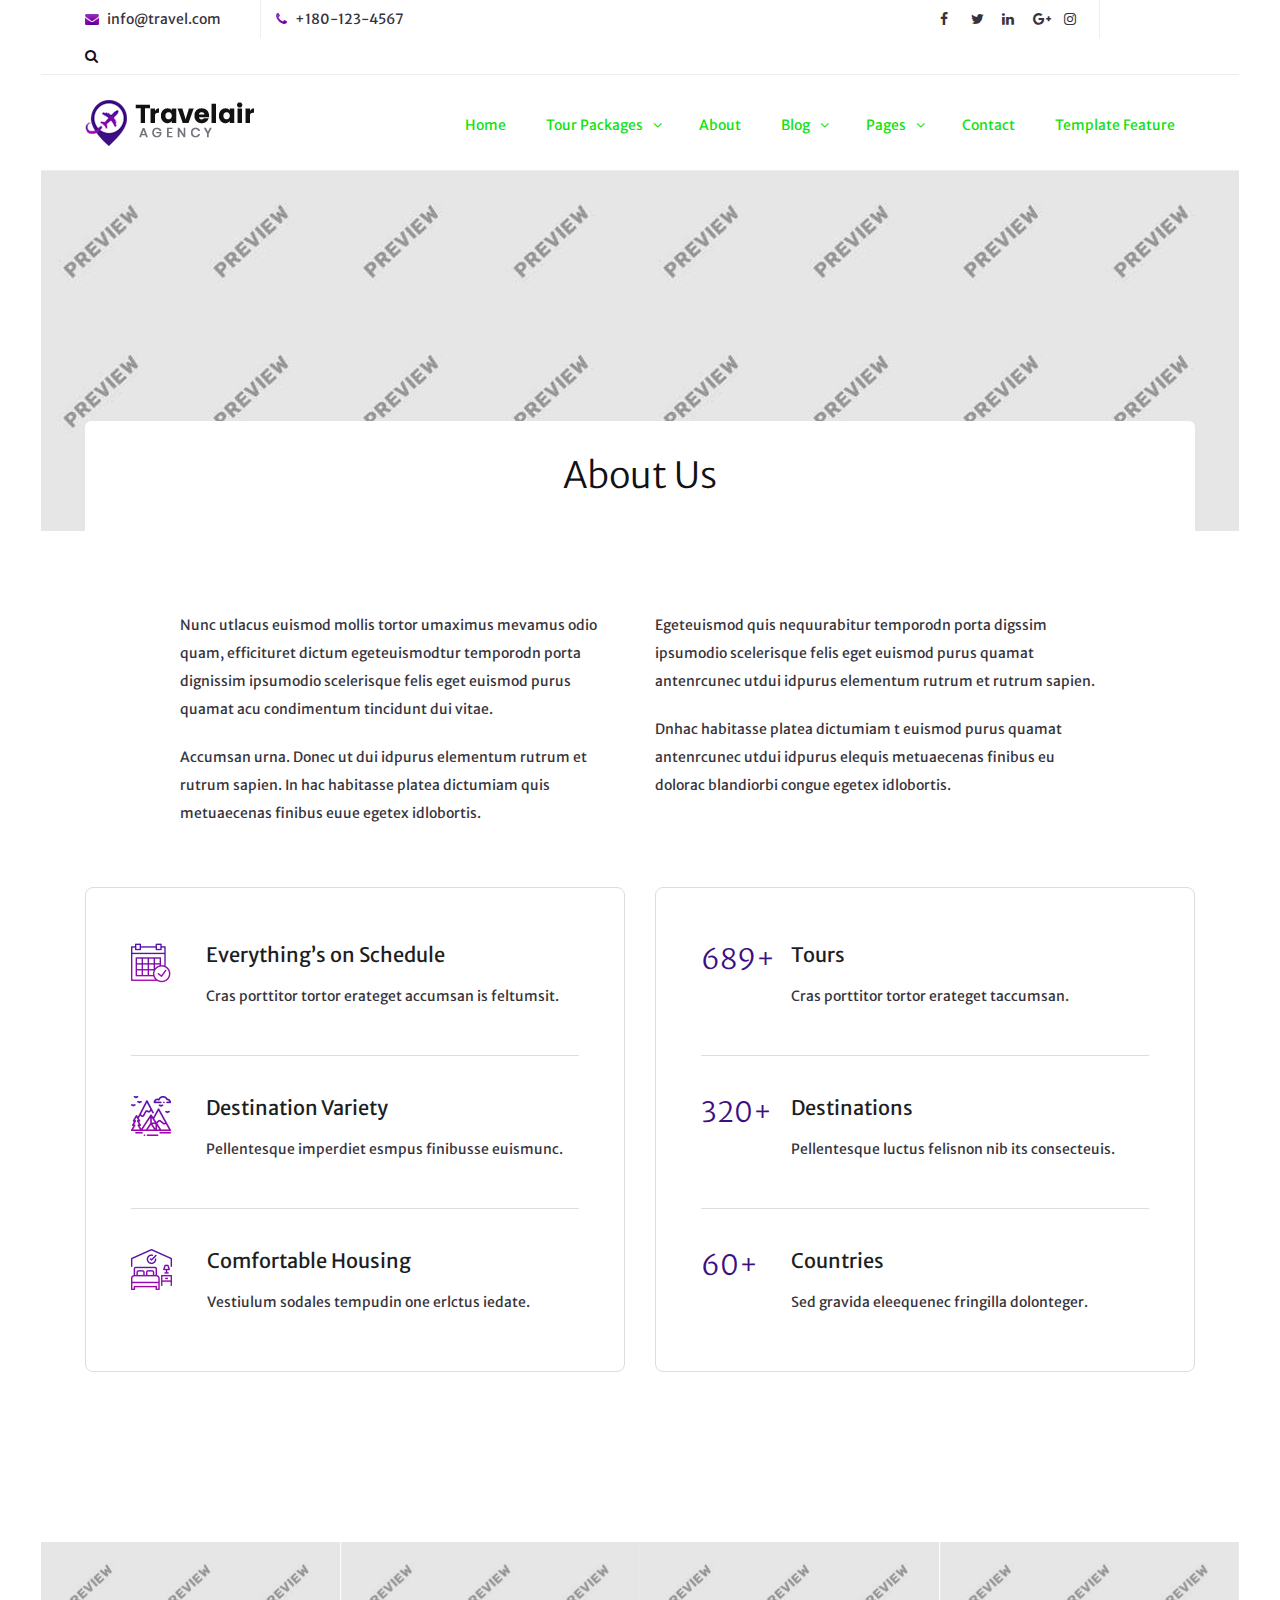
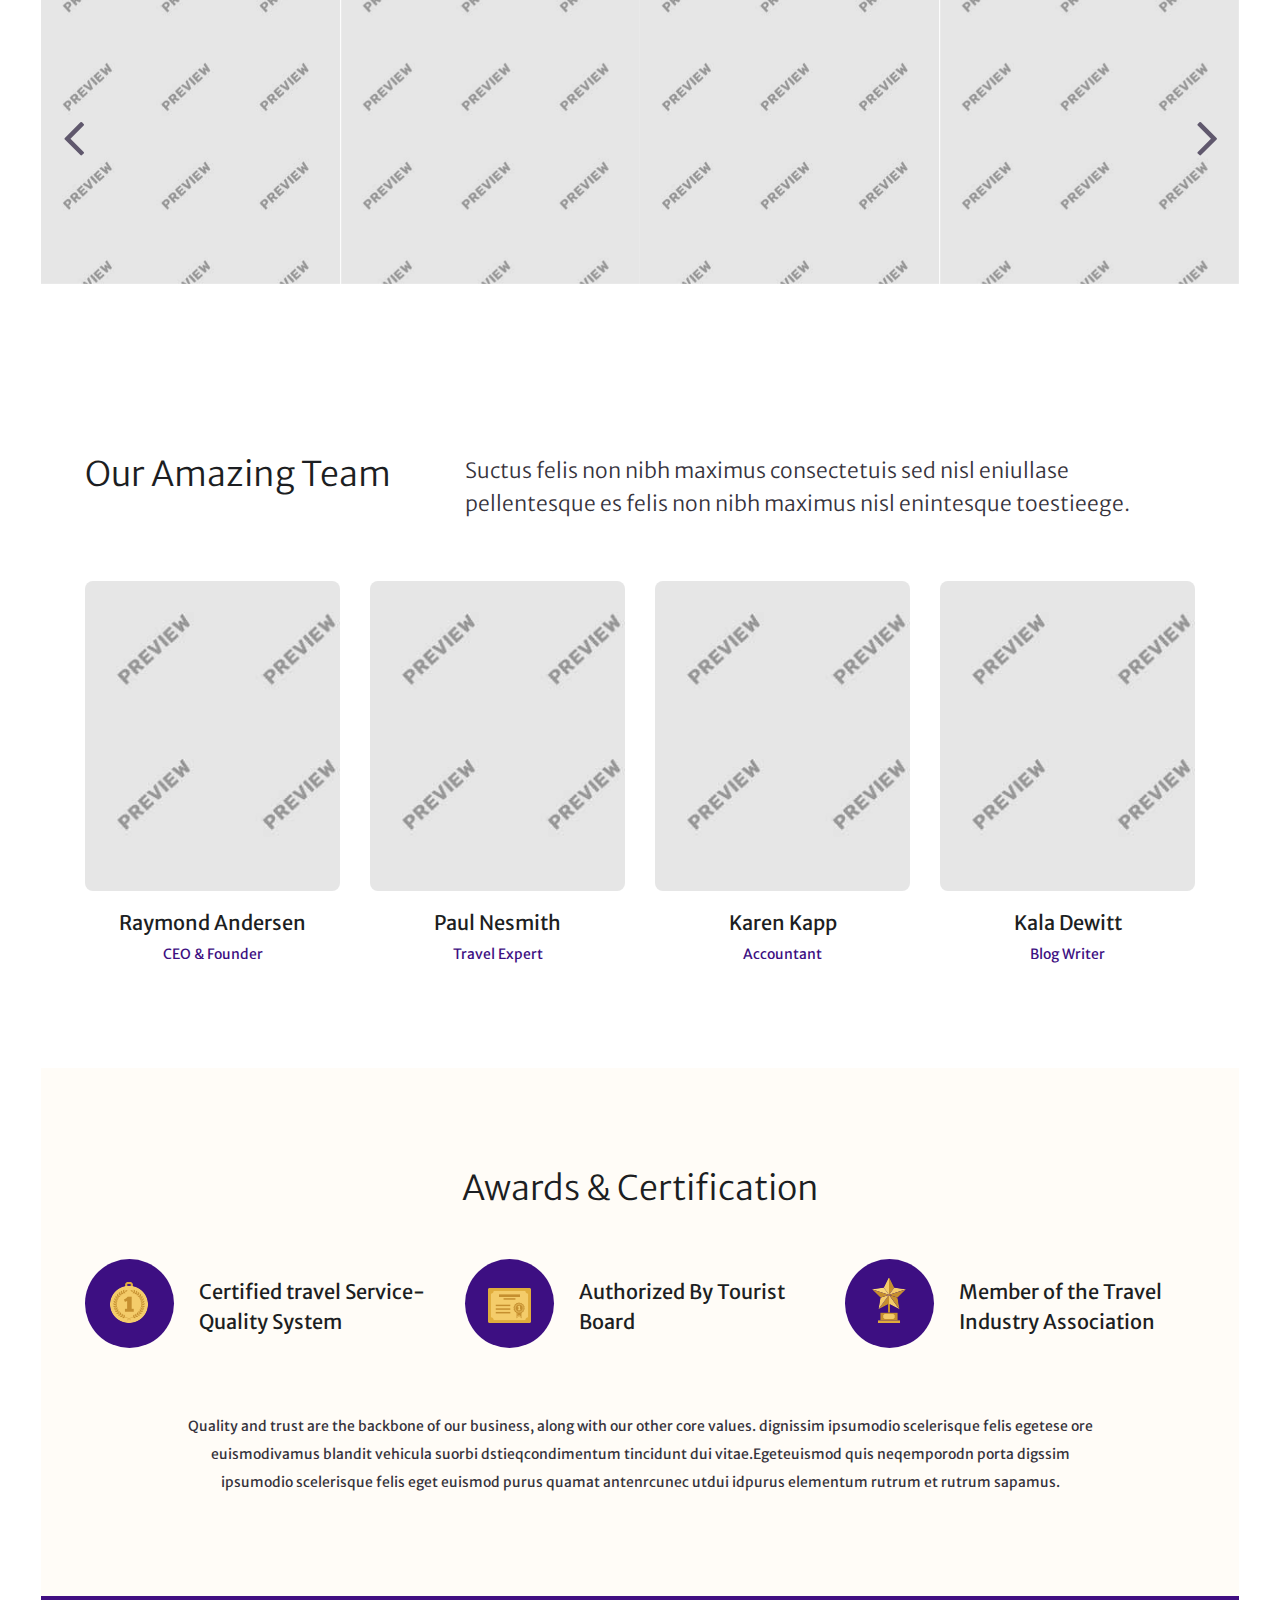
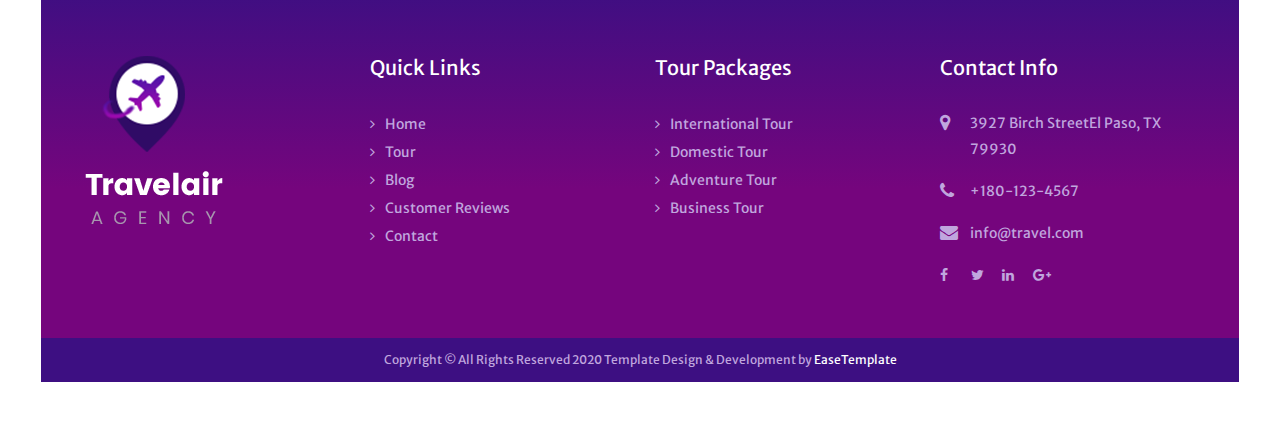
<file: about.html>
<!DOCTYPE html>
<html lang="en">

<head>
    <meta charset="utf-8">
    <meta http-equiv="X-UA-Compatible" content="IE=edge">
    <meta name="viewport" content="width=device-width, initial-scale=1">
    <!-- The above 3 meta tags *must* come first in the head; any other head content must come *after* these tags -->
    <meta name="description" content="">
    <meta name="keywords" content="">
    <title>Travelair Agency HTML Website Template - About Page</title>
    <!-- Bootstrap -->
    <link href="css/bootstrap.min.css" rel="stylesheet">
    <!-- Style CSS -->
    <link href="css/style.css" rel="stylesheet">
    <!-- owl-carousel -->
    <link href="css/owl.carousel.css" rel="stylesheet">
    <link href="css/owl.theme.default.css" rel="stylesheet">
    <!-- Google Fonts -->
    <link href="https://fonts.googleapis.com/css?family=Merriweather+Sans:300,300i,400,400i,700,700i,800,800i" rel="stylesheet">
    <!-- FontAwesome CSS -->
    <link href="css/font-awesome.min.css" rel="stylesheet">
    <!-- HTML5 shim and Respond.js for IE8 support of HTML5 elements and media queries -->
    <!-- WARNING: Respond.js doesn't work if you view the page via file:// -->
    <!--[if lt IE 9]>
<script src="https://oss.maxcdn.com/html5shiv/3.7.3/html5shiv.min.js"></script>
<script src="https://oss.maxcdn.com/respond/1.4.2/respond.min.js"></script>
<![endif]-->
</head>

<body>
    <div class="wrapper">
        <!-- header-section-->
        <div class="header-wrapper">
            <div class="top-header">
                <div class="container">
                    <div class="row">
                        <div class="col-xl-9 col-lg-7 col-md-8 d-none d-xl-block d-sm-block">
                            <div class="top-header-content">
                                <ul class="list-none">
                                    <li><i class="fa fa-envelope top-header-icon"></i>info@travel.com</li>
                                    <li><i class="fa fa-phone top-header-icon"></i>+180-123-4567</li>
                                </ul>
                            </div>
                        </div>
                        <div class="col-xl-2 col-lg-4 col-md-3 col-sm-6 col-8 d-none d-block d-sm-block">
                            <div class="top-header-content">
                                <div class="top-social"> <a href="#" class="btn-social-icon"><i class="fa fa-facebook"></i></a> <a href="#" class="btn-social-icon"><i class="fa fa-twitter"></i></a> <a href="#" class="btn-social-icon"><i class="fa fa-linkedin"></i></a> <a href="#" class="btn-social-icon"><i class="fa fa-google-plus"></i></a>
                                    <a href="#" class="btn-social-icon"><i class="fa fa-instagram"></i></a>
                                </div>
                            </div>
                        </div>
                       <div class=" col-xl-1 col-lg-1 col-md-1 col-sm-1 col-4">
                            <a href="#" class="search-icon" data-toggle="modal" data-target="#exampleModal">
                           <i class="fa fa-search"></i></a>
                        </div>
                    </div>
                </div>
            </div>
           
            <!-- header-section-->
            <div class="header">
                <div class="container">
                    <div class="row">
                        <div class="col-xl-3 col-lg-2 col-md-3 col-sm-3 col-12">
                            <div class="logo"> <a href="index.html"><img src="./images/logo.png" alt=""> </a> </div>
                        </div>
                        <div class="col-xl-9 col-lg-10 col-md-9 col-sm-12 col-12">
                            <!-- navigations-->
                            <div class="navigation">
                                <div id="navigation">
                                    <ul>
                                        <li class="active"><a href="index.html">Home</a></li>
                                        <li class="has-sub"><a href="#">Tour Packages</a>
                                            <ul>
                                                <li><a href="tour-list.html">Tour List</a></li>
                                                <li><a href="tour-single.html">Tour Single</a></li>
                                                <li><a href="tour-single-list.html">Tour List Single </a></li>
                                            </ul>
                                        </li>
                                        <li><a href="about.html">About</a></li>
                                        <li class="has-sub"><a href="#">Blog</a>
                                            <ul>
                                                <li><a href="blog-default.html">Blog Default</a></li>
                                                <li><a href="blog-single.html">Blog Single</a></li>
                                            </ul>
                                        </li>
                                        <li class="has-sub"><a href="#">Pages</a>
                                            <ul>
                                                <li><a href="testimonials.html">Clients Reviews</a> </li>
                                                <li><a href="tour-booking.html">Tour Booking</a> </li>
                                                <li><a href="tab.html">Tabs</a> </li>
                                                <li><a href="alerts.html">Alerts</a> </li>
                                                <li><a href="accordions.html">Accordions</a> </li>
                                                <li><a href="gallery.html">Gallery</a> </li>
                                                <li><a href="404-page.html">404 page</a> </li>
                                                <li><a href="call-to-action.html">Call To Actions</a></li>
                                                <li><a href="styleguide.html">styleguide</a> </li>
                                            </ul>
                                        </li>
                                        <li><a href="contact-us.html">Contact</a></li>
                                        <li><a href="template-feature.html">Template Feature</a></li>
                                    </ul>
                                </div>
                            </div>
                            <!-- /.navigations-->
                        </div>
                    </div>
                </div>
            </div>
        </div>
        <!-- /. header-section-->
        <!-- page-header -->
        <div class="page-header">
            <div class="container">
                <div class="row">
                    <div class="col-xl-12 col-lg-12 col-md-12 col-sm-12 col-12">
                        <div class="page-caption">
                            <h1 class="page-title">About Us</h1>
                        </div>
                    </div>
                </div>
            </div>
        </div>
        <!-- /.page-header-->
        <!-- about -->
        <div class="content">
            <div class="container">
                <div class="row">
                    <div class="col-xl-10 col-lg-10 offset-md-1 col-md-10 col-sm-12 col-12  mb60">
                        <div class="row">
                            <div class="col-xl-6 col-lg-6 col-md-6 col-sm-12 col-12">
                                <div class="">
                                    <p>Nunc utlacus euismod mollis tortor umaximus mevamus odio quam, efficituret dictum egeteuismodtur temporodn porta dignissim ipsumodio scelerisque felis eget euismod purus quamat acu condimentum tincidunt dui vitae.</p>
                                    <p>Accumsan urna. Donec ut dui idpurus elementum rutrum et rutrum sapien. In hac habitasse platea dictumiam quis metuaecenas finibus euue egetex idlobortis. </p>
                                </div>
                            </div>
                            <div class="col-xl-6 col-lg-6 col-md-6 col-sm-12 col-12">
                                <div class="">
                                    <p>Egeteuismod quis nequurabitur temporodn porta digssim ipsumodio scelerisque felis eget euismod purus quamat antenrcunec utdui idpurus elementum rutrum et rutrum sapien.</p>
                                    <p>Dnhac habitasse platea dictumiam t euismod purus quamat antenrcunec utdui idpurus elequis metuaecenas finibus eu dolorac blandiorbi congue egetex idlobortis. </p>
                                </div>
                            </div>
                        </div>
                    </div>
                </div>
            </div>
            <!-- about-section -->
            <div class="container">
                <div class="row">
                    <!-- feature-section -->
                    <div class="col-xl-6 col-lg-6 col-md-6 col-sm-12 col-12 ">
                        <div class="well-block">
                            <!-- feature-left -->
                            <div class="feature-left">
                                <div class="feature-icon"><img src="./images/calendar.png" alt=""></div>
                                <div class="feature-content">
                                    <h4>Everything’s on Schedule</h4>
                                    <p>Cras porttitor tortor erateget accumsan is feltumsit.</p>
                                </div>
                            </div>
                            <!-- /.feature-left -->
                            <!-- feature-left -->
                            <div class="feature-left">
                                <div class="feature-icon"><img src="./images/adventure.png" alt=""></div>
                                <div class="feature-content">
                                    <h4>Destination Variety</h4>
                                    <p>Pellentesque imperdiet esmpus finibusse euismunc.</p>
                                </div>
                            </div>
                            <!-- /.feature-left -->
                            <!-- feature-left -->
                            <div class="feature-left">
                                <div class="feature-icon"><img src="./images/hotel.png" alt=""></div>
                                <div class="feature-content">
                                    <h4>Comfortable Housing</h4>
                                    <p>Vestiulum sodales tempudin one erlctus iedate. </p>
                                </div>
                            </div>
                            <!-- /.feature-left -->
                        </div>
                    </div>
                    <!-- /.feature-section -->
                    <div class="col-xl-6 col-lg-6 col-md-6 col-sm-12 col-12 ">
                        <div class="well-block">
                            <div class="counter-block">
                                <h1 class="counter-numbers">689+</h1>
                                <div class="counter-content">
                                    <h4>Tours</h4>
                                    <p>Cras porttitor tortor erateget taccumsan.</p>
                                </div>
                            </div>
                            <div class="counter-block">
                                <h1 class="counter-numbers">320+</h1>
                                <div class="counter-content">
                                    <h4>Destinations</h4>
                                    <p>Pellentesque luctus felisnon nib its consecteuis.</p>
                                </div>
                            </div>
                            <div class="counter-block">
                                <h1 class="counter-numbers">60+</h1>
                                <div class="counter-content">
                                    <h4>Countries</h4>
                                    <p>Sed gravida eleequenec fringilla dolonteger.</p>
                                </div>
                            </div>
                        </div>
                    </div>
                </div>
            </div>
        </div>
        <!-- /.about-section -->
        <!-- about carousel -->
        <div class="space-small">
            <div class="about-carousel">
                <div class="owl-carousel owl-about-gallery owl-theme">
                    <!-- about-item -->
                    <div class="item">
                        <div class="about-img">
                            <img src="./images/about_item_1.jpg" alt="" class="img-fluid">
                        </div>
                    </div>
                    <!-- /.about-item -->
                    <!-- about-item -->
                    <div class="item">
                        <div class="about-img">
                            <img src="./images/about_item_2.jpg" alt="" class="img-fluid">
                        </div>
                    </div>
                    <!-- /.about-item -->
                    <!-- about-item -->
                    <div class="item">
                        <div class="about-img">
                            <img src="./images/about_item_3.jpg" alt="" class="img-fluid">
                        </div>
                    </div>
                    <!-- /.about-item -->
                    <!-- about-item -->
                    <div class="item">
                        <div class="about-img">
                            <img src="./images/about_item_4.jpg" alt="" class="img-fluid">
                        </div>
                    </div>
                    <!-- /.about-item -->
                    <!-- about-item -->
                    <div class="item">
                        <div class="about-img">
                            <img src="./images/about_item_2.jpg" alt="" class="img-fluid">
                        </div>
                    </div>
                    <!-- /.about-item -->
                    <!-- about-item -->
                    <div class="item">
                        <div class="about-img">
                            <img src="./images/about_item_3.jpg" alt="" class="img-fluid">
                        </div>
                    </div>
                    <!-- /.about-item -->
                    <!-- about-item -->
                    <div class="item">
                        <div class="about-img">
                            <img src="./images/about_item_4.jpg" alt="" class="img-fluid">
                        </div>
                    </div>
                    <!-- /.about-item -->
                </div>
            </div>
        </div>
        <!-- /.about carousel -->
        <!-- team-section -->
        <div class="space-medium">
            <div class="container">
                <div class="row">
                    <div class="col-xl-4 col-lg-4 col-md-4 col-sm-12 col-12 mb60">
                        <div class="">
                            <h2>Our Amazing Team</h2>
                        </div>
                    </div>
                    <div class="col-xl-8 col-lg-8 col-md-8 col-sm-12 col-12 mb60">
                        <div class="">
                            <p class="lead">Suctus felis non nibh maximus consectetuis sed nisl eniullase pellentesque es felis non nibh maximus nisl enintesque toestieege.</p>
                        </div>
                    </div>
                </div>
                <div class="row">
                    <!-- team-member -->
                    <div class="col-xl-3 col-lg-3 col-md-4 col-sm-12 col-12 ">
                        <div class="team-block">
                            <div class="team-img">
                                <a href="#" class="imghover"><img src="./images/team_member_1.jpg" alt="" class="img-fluid"></a>
                            </div>
                            <div class="team-content">
                                <h4 class="team-title">Raymond Andersen</h4>
                                <p class="team-meta">CEO &amp; Founder</p>
                            </div>
                        </div>
                    </div>
                    <!-- /.team-member -->
                    <!-- team-member -->
                    <div class="col-xl-3 col-lg-3 col-md-4 col-sm-12 col-12 ">
                        <div class="team-block">
                            <div class="team-img">
                                <a href="#" class="imghover"><img src="./images/team_member_2.jpg" alt="" class="img-fluid"></a>
                            </div>
                            <div class="team-content">
                                <h4 class="team-title">Paul Nesmith</h4>
                                <p class="team-meta">Travel Expert</p>
                            </div>
                        </div>
                    </div>
                    <!-- /.team-member -->
                    <!-- team-member -->
                    <div class="col-xl-3 col-lg-3 col-md-4 col-sm-12 col-12 ">
                        <div class="team-block">
                            <div class="team-img">
                                <a href="#" class="imghover"><img src="./images/team_member_3.jpg" alt="" class="img-fluid"></a>
                            </div>
                            <div class="team-content">
                                <h4 class="team-title">Karen Kapp</h4>
                                <p class="team-meta">Accountant</p>
                            </div>
                        </div>
                    </div>
                    <!-- /.team-member -->
                    <!-- team-member -->
                    <div class="col-xl-3 col-lg-3 col-md-4 col-sm-12 col-12 ">
                        <div class="team-block">
                            <div class="team-img">
                                <a href="#" class="imghover"><img src="./images/team_member_4.jpg" alt="" class="img-fluid"></a>
                            </div>
                            <div class="team-content">
                                <h4 class="team-title">Kala Dewitt</h4>
                                <p class="team-meta">Blog Writer</p>
                            </div>
                        </div>
                    </div>
                    <!-- /.team-member -->
                </div>
            </div>
        </div>
        <!-- /.team-section -->
        <!-- certificate-section -->
        <div class="space-medium bg-light">
            <div class="container">
                <div class="row">
                    <div class="col-xl-12 col-lg-12 col-md-12 col-sm-12 col-12">
                        <div class="section-title">
                            <h2>Awards & Certification</h2>
                        </div>
                    </div>
                </div>
                <div class="row">
                    <!-- awards -->
                    <div class="col-xl-4 col-lg-4 col-md-6 col-sm-12 col-12 mb60">
                        <div class="awards-block">
                            <div class="awards-img"><img src="./images/certificate_1.png" alt=""></div>
                            <div class="awards-content">
                                <h4 class="awards-title">Certified travel Service-Quality System</h4>
                            </div>
                        </div>
                    </div>
                    <!-- /.awards -->
                    <!-- awards -->
                    <div class="col-xl-4 col-lg-4 col-md-6 col-sm-12 col-12 mb60">
                        <div class="awards-block">
                            <div class="awards-img"><img src="./images/certificate_2.png" alt=""></div>
                            <div class="awards-content">
                                <h4 class="awards-title">Authorized By Tourist
Board</h4>
                            </div>
                        </div>
                    </div>
                    <!-- /.awards -->
                    <!-- awards -->
                    <div class="col-xl-4 col-lg-4 col-md-6 col-sm-12 col-12 mb60">
                        <div class="awards-block">
                            <div class="awards-img"><img src="./images/certificate_3.png" alt=""></div>
                            <div class="awards-content">
                                <h4 class="awards-title">Member of the Travel Industry
Association</h4>
                            </div>
                        </div>
                    </div>
                    <!-- /.awards -->
                </div>
                <div class="row">
                    <div class="col-xl-10 col-lg-10 offset-md-1 col-md-10 col-sm-12 col-12 text-center">
                        <p>Quality and trust are the backbone of our business, along with our other core values. dignissim ipsumodio scelerisque felis egetese ore euismodivamus blandit vehicula suorbi dstieqcondimentum tincidunt dui vitae.Egeteuismod quis neqemporodn porta digssim ipsumodio scelerisque felis eget euismod purus quamat antenrcunec utdui idpurus elementum rutrum et rutrum sapamus.</p>
                    </div>
                </div>
            </div>
        </div>
        <!-- /.certificate-section -->
        <!-- footer -->
        <div class="footer">
            <div class="container">
                <div class="row ">
                    <!-- footer-logo -->
                    <div class="col-xl-3 col-lg-3 col-md-3 col-sm-6 col-12 ">
                        <div class="ft-img"><img src="./images/ft_logo.png" alt=""></div>
                    </div>
                    <!-- /.footer-logo -->
                    <!-- footer-links -->
                    <div class="col-xl-3 col-lg-3 col-md-3 col-sm-3 col-12 ">
                        <div class="footer-widget ">
                            <h3 class="footer-title ">Quick Links</h3>
                            <ul class="angle list-none">
                                <li><a href="# ">Home</a></li>
                                <li><a href="# ">Tour</a></li>
                                <li><a href="# ">Blog</a></li>
                                <li><a href="# ">Customer Reviews</a></li>
                                <li><a href="# ">Contact</a></li>
                            </ul>
                        </div>
                    </div>
                    <!-- /.footer-links -->
                    <!-- footer-tours -->
                    <div class="col-xl-3 col-lg-3 col-md-3 col-sm-3 col-12 ">
                        <div class="footer-widget ">
                            <h3 class="footer-title ">Tour Packages</h3>
                            <ul class="angle list-none">
                                <li><a href="# ">International Tour</a>
                                    <li><a href="# ">Domestic Tour</a></li>
                                    <li><a href="# ">Adventure Tour</a></li>
                                    <li><a href="# ">Business Tour</a></li>
                            </ul>
                        </div>
                    </div>
                    <!-- /.footer-Tours -->
                    <!-- footer-post -->
                    <div class="col-xl-3 col-lg-3 col-md-3 col-sm-12 col-12 ">
                        <div class="footer-widget">
                            <h3 class="footer-title">Contact Info</h3>
                            <div class="ft-contact-info"> <span class="ft-contact-icon"><i class="fa fa-map-marker"></i></span> <span class="ft-contact-text">3927 Birch StreetEl Paso, TX 79930 </span></div>
                            <div class="ft-contact-info"> <span class="ft-contact-icon"><i class="fa fa-phone "></i></span> <span class="ft-contact-text">+180-123-4567</span></div>
                            <div class="ft-contact-info"> <span class="ft-contact-icon"><i class="fa fa-envelope "></i></span> <span class="ft-contact-text">info@travel.com</span></div>
                            <div class="social-icon "> <a href="# " class="btn-social-icon "><i class="fa fa-facebook "></i></a> <a href="# " class="btn-social-icon "><i class="fa fa-twitter "></i></a> <a href="# " class="btn-social-icon "><i class="fa fa-linkedin "></i></a> <a href="# " class="btn-social-icon "><i class="fa fa-google-plus "></i></a> </div>
                        </div>
                    </div>
                    <!-- /.footer-post -->
                </div>
                <!-- tiny-footer -->
            </div>
            <div class="tiny-footer ">
                <div class="container ">
                    <div class="row ">
                        <div class="col-xl-12 col-lg-12 col-md-12 col-sm-12 col-12 text-center">
                             <p>Copyright © All Rights Reserved 2020 Template Design & Development by <a href="https://easetemplate.com/ " target="_blank " class="copyrightlink ">EaseTemplate</a></p>
                        </div>
                    </div>
                    <!-- /. tiny-footer -->
                </div>
            </div>
        </div>
        <!-- /.footer -->
        <!-- Button trigger modal -->
        <!-- Modal -->
        <div class="modal fade" id="exampleModal" tabindex="-1" role="dialog"
         aria-labelledby="exampleModalLabel" aria-hidden="true">
            <div class="modal-dialog" role="document">
                <div class="modal-content">
                    <div class="modal-body">
                        <form>
                            <div class="search-form">
                                <input type="text" class="form-control" placeholder="Find here">
                                 <button type="button" class="btn btn-primary btn-sm" data-dismiss="modal" aria-label="Close">
                                <span aria-hidden="true">close</span>
                            </button>
                            </div>
                           
                        </form>
                    </div>
                </div>
            </div>
        </div>
          <!-- /.Modal -->
        <a href="javascript:" id="return-to-top"><i class="fa fa-angle-up"></i></a>
        <!-- jQuery (necessary for Bootstrap's JavaScript plugins) -->
        <script src="js/jquery.min.js"></script>
        <!-- Include all compiled plugins (below), or include individual files as needed -->
        <script src="js/bootstrap.min.js"></script>
        <script src="js/menumaker.js"></script>
        <script src="js/jquery.sticky.js"></script>
        <script src="js/sticky-header.js"></script>
        <script src="js/owl.carousel.min.js"></script>
        <script src="js/multiple-carousel.js"></script>
        <script src="js/return-to-top.js"></script>
    </div>
</body>

</html>
</file>
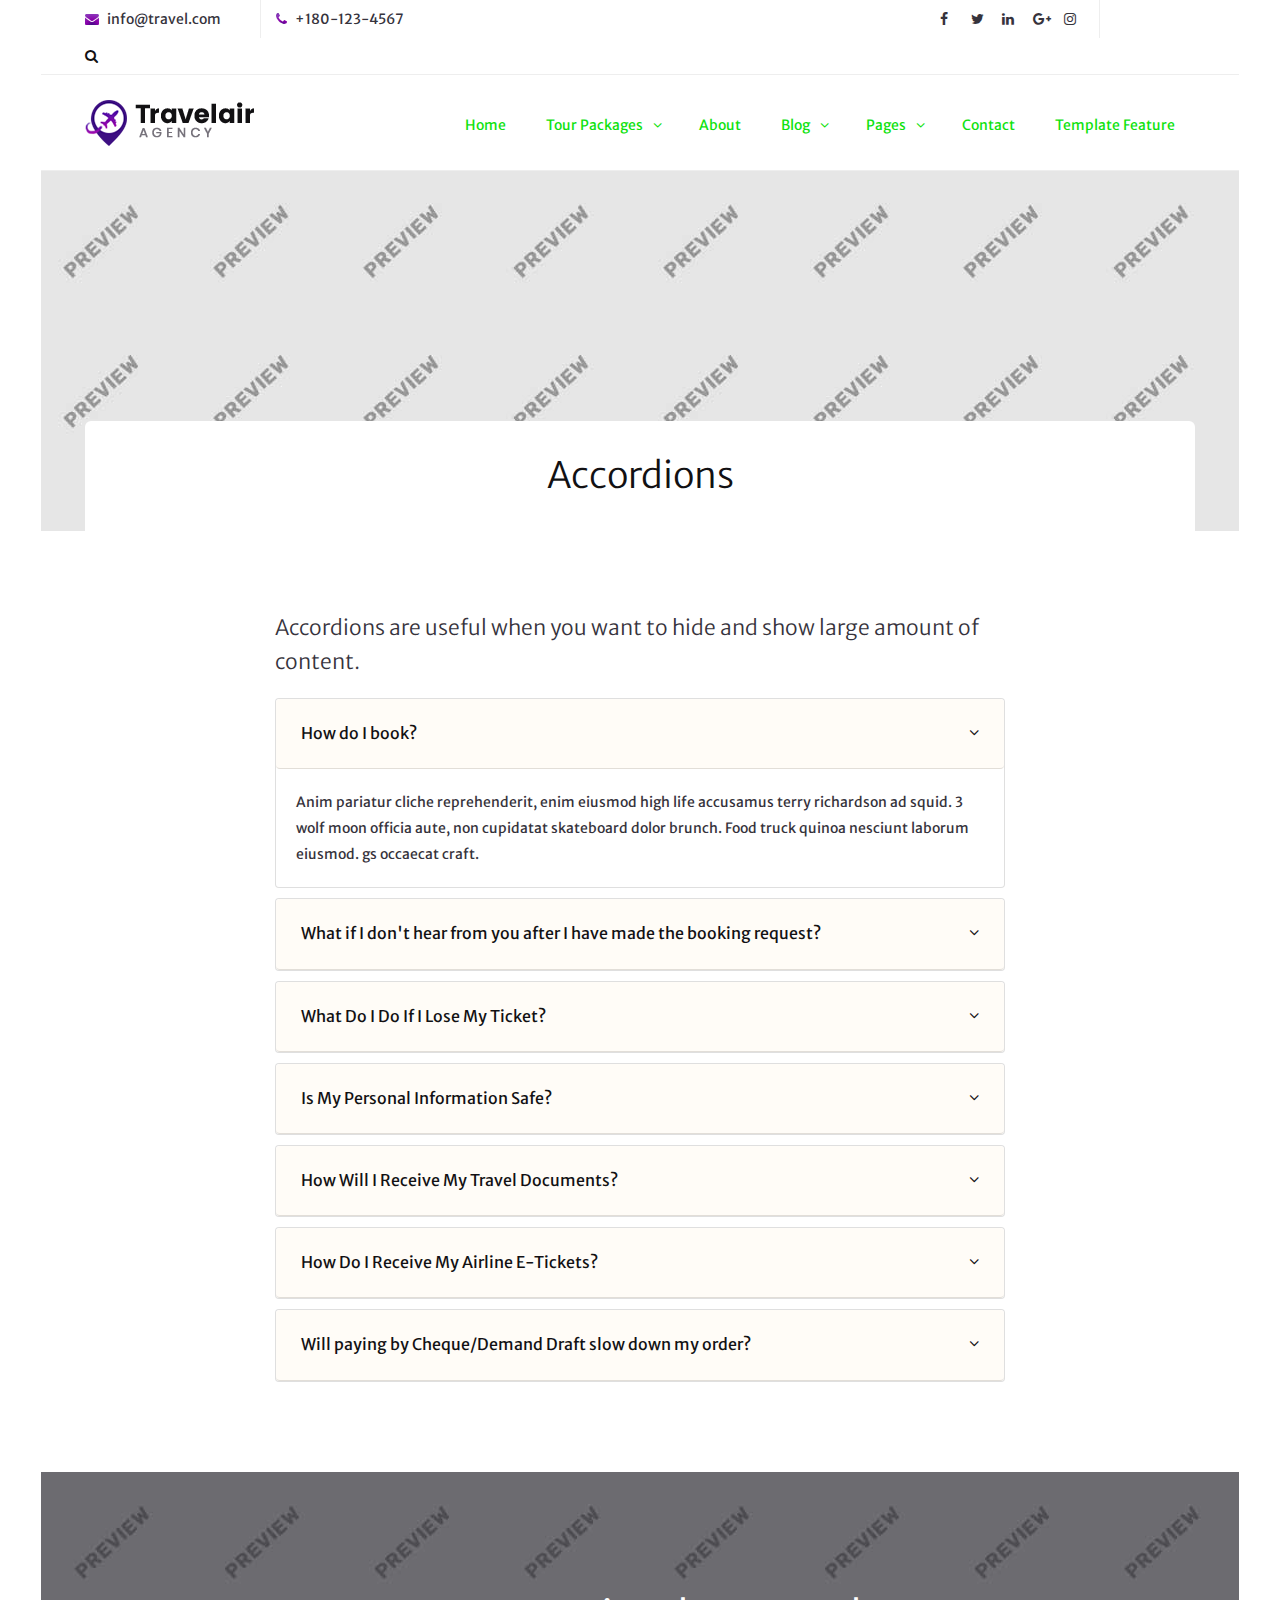
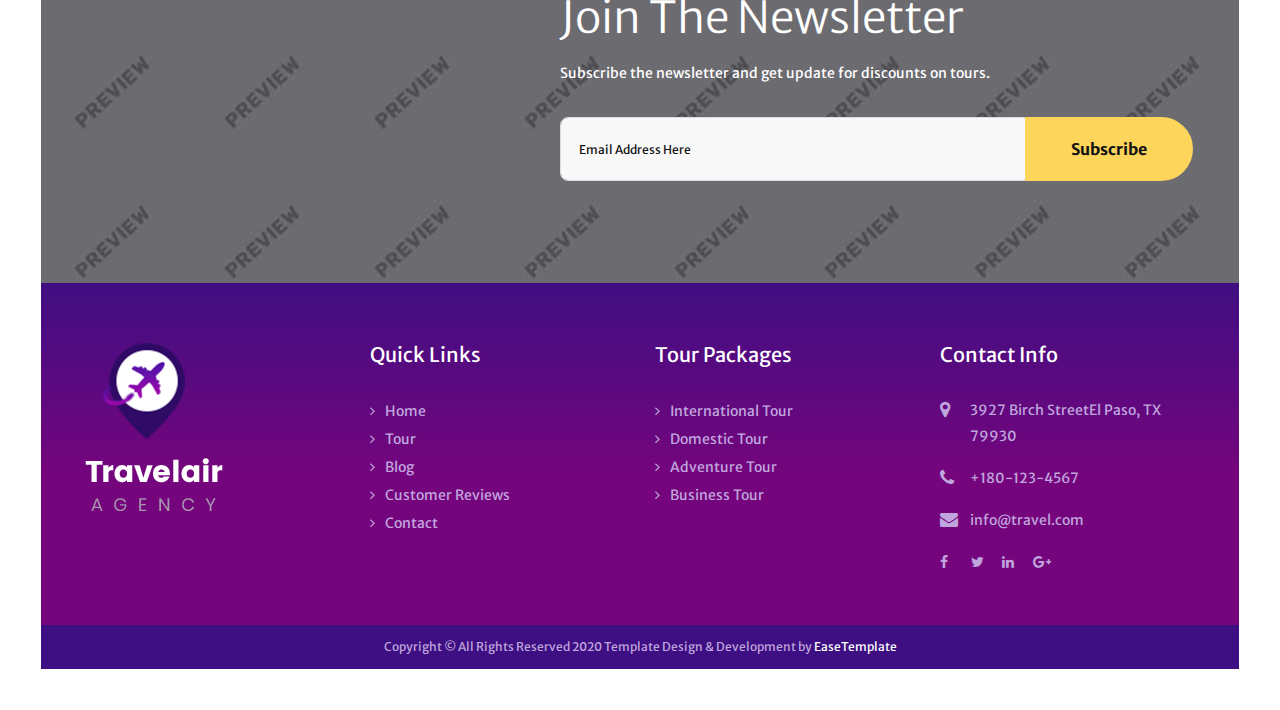
<file: accordions.html>
<!DOCTYPE html>
<html lang="en">

<head>
    <meta charset="utf-8">
    <meta http-equiv="X-UA-Compatible" content="IE=edge">
    <meta name="viewport" content="width=device-width, initial-scale=1">
    <!-- The above 3 meta tags *must* come first in the head; any other head content must come *after* these tags -->
    <meta name="description" content="">
    <meta name="keywords" content="">
    <title>Travelair Agency HTML Website Template - Accordions Page</title>
    <!-- Bootstrap -->
    <link href="css/bootstrap.min.css" rel="stylesheet">
    <!-- Style CSS -->
    <link href="css/style.css" rel="stylesheet">
    <!-- Google Fonts -->
    <link href="https://fonts.googleapis.com/css?family=Merriweather+Sans:300,300i,400,400i,700,700i,800,800i" rel="stylesheet">
    <!-- FontAwesome CSS -->
    <link href="css/font-awesome.min.css" rel="stylesheet">
    <!-- HTML5 shim and Respond.js for IE8 support of HTML5 elements and media queries -->
    <!-- WARNING: Respond.js doesn't work if you view the page via file:// -->
    <!--[if lt IE 9]>
<script src="https://oss.maxcdn.com/html5shiv/3.7.3/html5shiv.min.js"></script>
<script src="https://oss.maxcdn.com/respond/1.4.2/respond.min.js"></script>
<![endif]-->
</head>

<body>
    <div class="wrapper">
       <!-- header-section-->
        <div class="header-wrapper">
            <div class="top-header">
                <div class="container">
                    <div class="row">
                        <div class="col-xl-9 col-lg-7 col-md-8 d-none d-xl-block d-sm-block">
                            <div class="top-header-content">
                                <ul class="list-none">
                                    <li><i class="fa fa-envelope top-header-icon"></i>info@travel.com</li>
                                    <li><i class="fa fa-phone top-header-icon"></i>+180-123-4567</li>
                                </ul>
                            </div>
                        </div>
                        <div class="col-xl-2 col-lg-4 col-md-3 col-sm-6 col-8 d-none d-block d-sm-block">
                            <div class="top-header-content">
                                <div class="top-social"> <a href="#" class="btn-social-icon"><i class="fa fa-facebook"></i></a> <a href="#" class="btn-social-icon"><i class="fa fa-twitter"></i></a> <a href="#" class="btn-social-icon"><i class="fa fa-linkedin"></i></a> <a href="#" class="btn-social-icon"><i class="fa fa-google-plus"></i></a>
                                    <a href="#" class="btn-social-icon"><i class="fa fa-instagram"></i></a>
                                </div>
                            </div>
                        </div>
                       <div class=" col-xl-1 col-lg-1 col-md-1 col-sm-1 col-4">
                            <a href="#" class="search-icon" data-toggle="modal" data-target="#exampleModal">
                           <i class="fa fa-search"></i></a>
                        </div>
                    </div>
                </div>
            </div>
           
            <!-- header-section-->
            <div class="header">
                <div class="container">
                    <div class="row">
                        <div class="col-xl-3 col-lg-2 col-md-3 col-sm-3 col-12">
                            <div class="logo"> <a href="index.html"><img src="./images/logo.png" alt=""> </a> </div>
                        </div>
                        <div class="col-xl-9 col-lg-10 col-md-9 col-sm-12 col-12">
                            <!-- navigations-->
                            <div class="navigation">
                                <div id="navigation">
                                    <ul>
                                        <li class="active"><a href="index.html">Home</a></li>
                                        <li class="has-sub"><a href="#">Tour Packages</a>
                                            <ul>
                                                <li><a href="tour-list.html">Tour List</a></li>
                                                <li><a href="tour-single.html">Tour Single</a></li>
                                                <li><a href="tour-single-list.html">Tour List Single </a></li>
                                            </ul>
                                        </li>
                                        <li><a href="about.html">About</a></li>
                                        <li class="has-sub"><a href="#">Blog</a>
                                            <ul>
                                                <li><a href="blog-default.html">Blog Default</a></li>
                                                <li><a href="blog-single.html">Blog Single</a></li>
                                            </ul>
                                        </li>
                                        <li class="has-sub"><a href="#">Pages</a>
                                            <ul>
                                                <li><a href="testimonials.html">Clients Reviews</a> </li>
                                                <li><a href="tour-booking.html">Tour Booking</a> </li>
                                                <li><a href="tab.html">Tabs</a> </li>
                                                <li><a href="alerts.html">Alerts</a> </li>
                                                <li><a href="accordions.html">Accordions</a> </li>
                                                <li><a href="gallery.html">Gallery</a> </li>
                                                <li><a href="404-page.html">404 page</a> </li>
                                                <li><a href="call-to-action.html">Call To Actions</a></li>
                                                <li><a href="styleguide.html">styleguide</a> </li>
                                            </ul>
                                        </li>
                                        <li><a href="contact-us.html">Contact</a></li>
                                        <li><a href="template-feature.html">Template Feature</a></li>
                                    </ul>
                                </div>
                            </div>
                            <!-- /.navigations-->
                        </div>
                    </div>
                </div>
            </div>
        </div>
        <!-- /. header-section-->
        <!-- page-header -->
        <div class="page-header">
            <div class="container">
                <div class="row">
                    <div class="col-xl-12 col-lg-12 col-md-12 col-sm-12 col-12">
                        <div class="page-caption">
                            <h1 class="page-title">Accordions</h1>
                        </div>
                    </div>
                </div>
            </div>
        </div>
        <!-- /.page-header-->
        <!-- accordions -->
        <div class="content">
            <div class="container">
                <div class="row">
                    <div class="col-xl-8 col-lg-8 offset-md-2 col-md-8 col-sm-12 col-12">
                        <p class="lead">Accordions are useful when you want to hide and show large amount of content.</p>
                        <div id="accordion">
                            <div class="accordion-card card">
                                <div class="accordion-card-header" id="headingOne">
                                    <h5 class="mb-0">
        <a role="button" href="#" class="accordion-card-title" data-toggle="collapse" data-target="#collapseOne" aria-expanded="true" aria-controls="collapseOne">
           
        How do I book?   <span class="fa fa-angle-down pull-right"></span>
        </a>
      </h5>
                                </div>
                                <div id="collapseOne" class="collapse show" aria-labelledby="headingOne" data-parent="#accordion">
                                    <div class="card-body">
                                        Anim pariatur cliche reprehenderit, enim eiusmod high life accusamus terry richardson ad squid. 3 wolf moon officia aute, non cupidatat skateboard dolor brunch. Food truck quinoa nesciunt laborum eiusmod. gs occaecat craft.
                                    </div>
                                </div>
                            </div>
                            <div class="accordion-card card">
                                <div class="accordion-card-header" id="headingTwo">
                                    <h5 class="mb-0">
        <a role="button" href="#" class="accordion-card-title" data-toggle="collapse" data-target="#collapseTwo" aria-expanded="false" aria-controls="collapseTwo">
         What if I don't hear from you after I have made the booking request?   <span class="fa fa-angle-down pull-right"></span>
        </a>
      </h5>
                                </div>
                                <div id="collapseTwo" class="collapse" aria-labelledby="headingTwo" data-parent="#accordion">
                                    <div class="card-body">
                                        pidatat cred nesciunt sapiente ea proident. Ad vegan excepteur butcher viceLeggings occaecat craft beer farm-to-table, raw denim aesthetic synth nesciunt you probably haven't heard of them accusamus labore sustainable VHS.
                                    </div>
                                </div>
                            </div>
                            <div class="accordion-card card">
                                <div class="accordion-card-header" id="headingThree">
                                    <h5 class="mb-0">
                   <a role="button" href="#" class="accordion-card-title" data-toggle="collapse" data-target="#collapseThree" aria-expanded="false" aria-controls="collapseThree">
                    What Do I Do If I Lose My Ticket? <span class="fa fa-angle-down pull-right"></span>
                       </a>
                             </h5>
                                </div>
                                <div id="collapseThree" class="collapse" aria-labelledby="headingThree" data-parent="#accordion">
                                    <div class="card-body">
                                        Anim pariatur cliche reprehenderit, enim eiusmod high life accusamus terry richardson ad squid. 3 wolf moon officia aute, non cupidatat you probably haven't heard of them accusamus.
                                    </div>
                                </div>
                            </div>
                            <div class="accordion-card card">
                                <div class="accordion-card-header" id="headingFour">
                                    <h5 class="mb-0">
                   <a role="button" href="#" class="accordion-card-title" data-toggle="collapse" data-target="#collapseFour" aria-expanded="false" aria-controls="collapseFour">
                 Is My Personal Information Safe? <span class="fa fa-angle-down pull-right"></span>
                       </a>
                             </h5>
                                </div>
                                <div id="collapseFour" class="collapse" aria-labelledby="headingFour" data-parent="#accordion">
                                    <div class="card-body">
                                        Anim pariatur cliche reprehenderit, enim eiusmod high life accusamus terry richardson ad squid. 3 wolf moon officia aute, non cupidatat you probably haven't heard of them accusamus.
                                    </div>
                                </div>
                            </div>
                            <div class="accordion-card card">
                                <div class="accordion-card-header" id="headingFive">
                                    <h5 class="mb-0">
                   <a role="button" href="#" class="accordion-card-title" data-toggle="collapse" data-target="#collapseFive" aria-expanded="false" aria-controls="collapseFive">
                How Will I Receive My Travel Documents? <span class="fa fa-angle-down pull-right"></span>
                       </a>
                             </h5>
                                </div>
                                <div id="collapseFive" class="collapse" aria-labelledby="headingFive" data-parent="#accordion">
                                    <div class="card-body">
                                        Anim pariatur cliche reprehenderit, enim eiusmod high life accusamus terry richardson ad squid. 3 wolf moon officia aute, non cupidatat you probably haven't heard of them accusamus.
                                    </div>
                                </div>
                            </div>
                            <div class="accordion-card card">
                                <div class="accordion-card-header" id="headingSix">
                                    <h5 class="mb-0">
                   <a role="button" href="#" class="accordion-card-title" data-toggle="collapse" data-target="#collapseSix" aria-expanded="false" aria-controls="collapseSix">
                How Do I Receive My Airline E-Tickets? <span class="fa fa-angle-down pull-right"></span>
                       </a>
                             </h5>
                                </div>
                                <div id="collapseSix" class="collapse" aria-labelledby="headingSix" data-parent="#accordion">
                                    <div class="card-body">
                                        Anim pariatur cliche reprehenderit, enim eiusmod high life accusamus terry richardson ad squid. 3 wolf moon officia aute, non cupidatat you probably haven't heard of them accusamus.
                                    </div>
                                </div>
                            </div>
                            <div class="accordion-card card">
                                <div class="accordion-card-header" id="headingSeven">
                                    <h5 class="mb-0">
                   <a role="button" href="#" class="accordion-card-title" data-toggle="collapse" data-target="#collapseSeven" aria-expanded="false" aria-controls="collapseSeven">
             Will paying by Cheque/Demand Draft slow down my order? <span class="fa fa-angle-down pull-right"></span>
                       </a>
                             </h5>
                                </div>
                                <div id="collapseSeven" class="collapse" aria-labelledby="headingSeven" data-parent="#accordion">
                                    <div class="card-body">
                                        Anim pariatur cliche reprehenderit, enim eiusmod high life accusamus terry richardson ad squid. 3 wolf moon officia aute, non cupidatat you probably haven't heard of them accusamus.
                                    </div>
                                </div>
                            </div>
                        </div>
                    </div>
                </div>
            </div>
        </div>
        <!-- /.accordions -->
        <!-- newsletter -->
    <div class="newsletter-wrapper newsletter-overlay" style="background:url(./images/newsletter_wrapper.jpg) no-repeat;">
        <div class="container">
            <div class="row">
                <div class="col-xl-7 col-lg-7 offset-md-5 col-md-6 col-sm-12 col-12">
                    <div class="newsletter-block">
                       <h1 class="newsletter-title">Join The Newsletter</h1>
                        <p class="mb30">Subscribe the newsletter and get update for discounts on tours.</p>
                        <form>
                            <div class="input-group add-on">
                                <input class="form-control" placeholder="email address here" type="text">
                                <div class="input-group-btn">
                                    <button class="btn btn-primary newsletter-btn" type="submit">subscribe</button>
                                </div>
                            </div>
                        </form>
                    </div>
                </div>
            </div>
        </div>
    </div>
    <!-- /.newsletter -->
        <!-- footer -->
        <div class="footer">
            <div class="container">
                <div class="row ">
                    <!-- footer-logo -->
                    <div class="col-xl-3 col-lg-3 col-md-3 col-sm-6 col-12 ">
                        <div class="ft-img"><img src="./images/ft_logo.png" alt=""></div>
                    </div>
                    <!-- /.footer-logo -->
                    <!-- footer-links -->
                    <div class="col-xl-3 col-lg-3 col-md-3 col-sm-3 col-12 ">
                        <div class="footer-widget ">
                            <h3 class="footer-title ">Quick Links</h3>
                            <ul class="angle list-none">
                                <li><a href="# ">Home</a></li>
                                <li><a href="# ">Tour</a></li>
                                <li><a href="# ">Blog</a></li>
                                <li><a href="# ">Customer Reviews</a></li>
                                <li><a href="# ">Contact</a></li>
                            </ul>
                        </div>
                    </div>
                    <!-- /.footer-links -->
                    <!-- footer-tours -->
                    <div class="col-xl-3 col-lg-3 col-md-3 col-sm-3 col-12 ">
                        <div class="footer-widget ">
                            <h3 class="footer-title ">Tour Packages</h3>
                            <ul class="angle list-none">
                                <li><a href="# ">International Tour</a>
                                    <li><a href="# ">Domestic Tour</a></li>
                                    <li><a href="# ">Adventure Tour</a></li>
                                    <li><a href="# ">Business Tour</a></li>
                            </ul>
                        </div>
                    </div>
                    <!-- /.footer-Tours -->
                    <!-- footer-post -->
                    <div class="col-xl-3 col-lg-3 col-md-3 col-sm-12 col-12 ">
                        <div class="footer-widget">
                            <h3 class="footer-title">Contact Info</h3>
                            <div class="ft-contact-info"> <span class="ft-contact-icon"><i class="fa fa-map-marker"></i></span> <span class="ft-contact-text">3927 Birch StreetEl Paso, TX 79930 </span></div>
                            <div class="ft-contact-info"> <span class="ft-contact-icon"><i class="fa fa-phone "></i></span> <span class="ft-contact-text">+180-123-4567</span></div>
                            <div class="ft-contact-info"> <span class="ft-contact-icon"><i class="fa fa-envelope "></i></span> <span class="ft-contact-text">info@travel.com</span></div>
                            <div class="social-icon "> <a href="# " class="btn-social-icon "><i class="fa fa-facebook "></i></a> <a href="# " class="btn-social-icon "><i class="fa fa-twitter "></i></a> <a href="# " class="btn-social-icon "><i class="fa fa-linkedin "></i></a> <a href="# " class="btn-social-icon "><i class="fa fa-google-plus "></i></a> </div>
                        </div>
                    </div>
                    <!-- /.footer-post -->
                </div>
                <!-- tiny-footer -->
            </div>
            <div class="tiny-footer ">
                <div class="container ">
                    <div class="row ">
                        <div class="col-xl-12 col-lg-12 col-md-12 col-sm-12 col-12 text-center">
                             <p>Copyright © All Rights Reserved 2020 Template Design & Development by <a href="https://easetemplate.com/ " target="_blank " class="copyrightlink ">EaseTemplate</a></p>
                        </div>
                    </div>
                    <!-- /. tiny-footer -->
                </div>
            </div>
        </div>
        <!-- /.footer -->
            <!-- Modal -->
        <div class="modal fade" id="exampleModal" tabindex="-1" role="dialog"
         aria-labelledby="exampleModalLabel" aria-hidden="true">
            <div class="modal-dialog" role="document">
                <div class="modal-content">
                    <div class="modal-body">
                        <form>
                            <div class="search-form">
                                <input type="text" class="form-control" placeholder="Find here">
                                 <button type="button" class="btn btn-primary btn-sm" data-dismiss="modal" aria-label="Close">
                                <span aria-hidden="true">close</span>
                            </button>
                            </div>
                           
                        </form>
                    </div>
                </div>
            </div>
        </div>
          <!-- /.Modal -->
           <a href="javascript:" id="return-to-top"><i class="fa fa-angle-up"></i></a>
        <!-- jQuery (necessary for Bootstrap's JavaScript plugins) -->
        <script src="js/jquery.min.js"></script>
        <!-- Include all compiled plugins (below), or include individual files as needed -->
        <script src="js/bootstrap.min.js"></script>
        <script src="js/menumaker.js"></script>
        <script src="js/jquery.sticky.js"></script>
        <script src="js/sticky-header.js"></script>
         <script src="js/return-to-top.js"></script>
        
        <script type="text/javascript">
        $('.collapse').on('shown.bs.collapse', function() {
            $(this).parent().find(".fa-angle-down").removeClass("fa-angle-down").addClass("fa-angle-up");
        }).on('hidden.bs.collapse', function() {
            $(this).parent().find(".fa-angle-up").removeClass("fa-angle-up").addClass("fa-angle-up");
        });

        $('.panel-heading a').click(function() {
            $('.panel-heading').removeClass('active');

            //If the panel was open and would be closed by this click, do not active it
            if (!$(this).closest('.panel').find('.panel-collapse').hasClass('in'))
                $(this).parents('.panel-heading').addClass('active');
        });
        </script>
    </div>
</body>

</html>
</file>
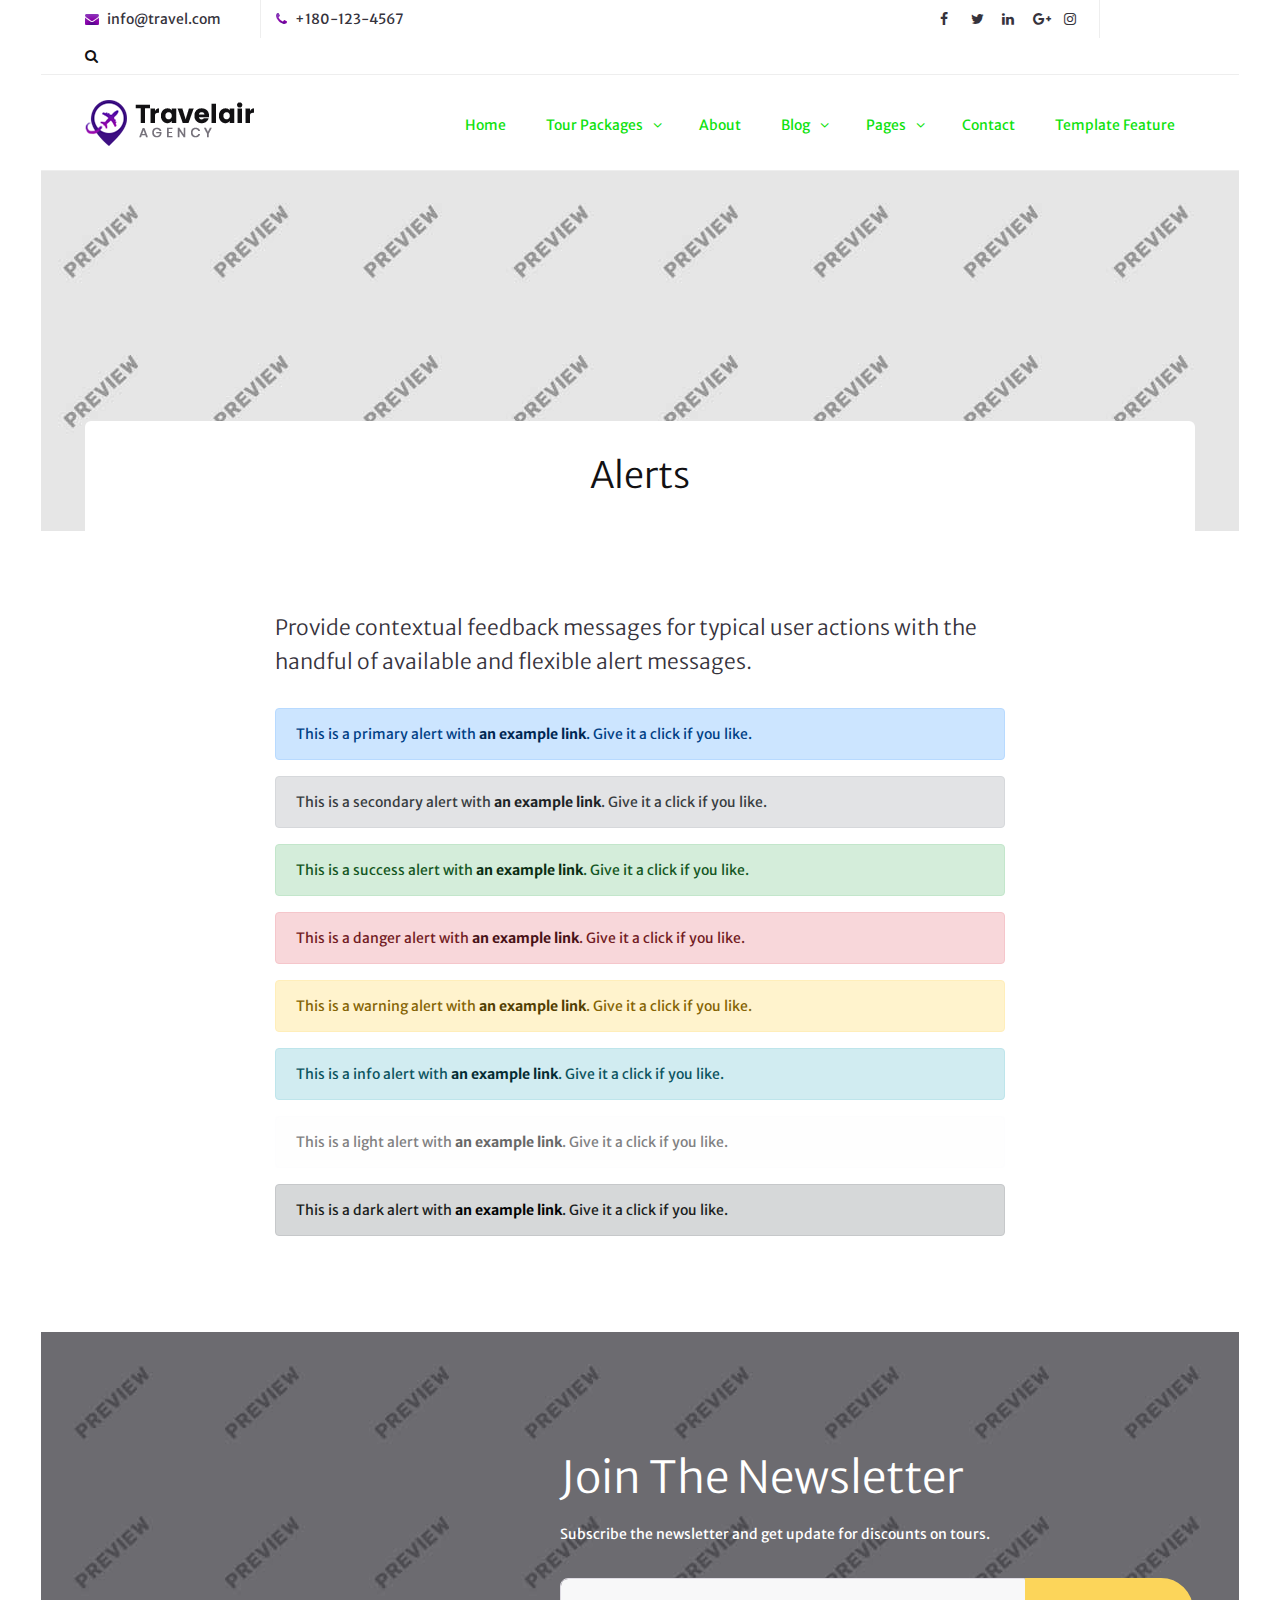
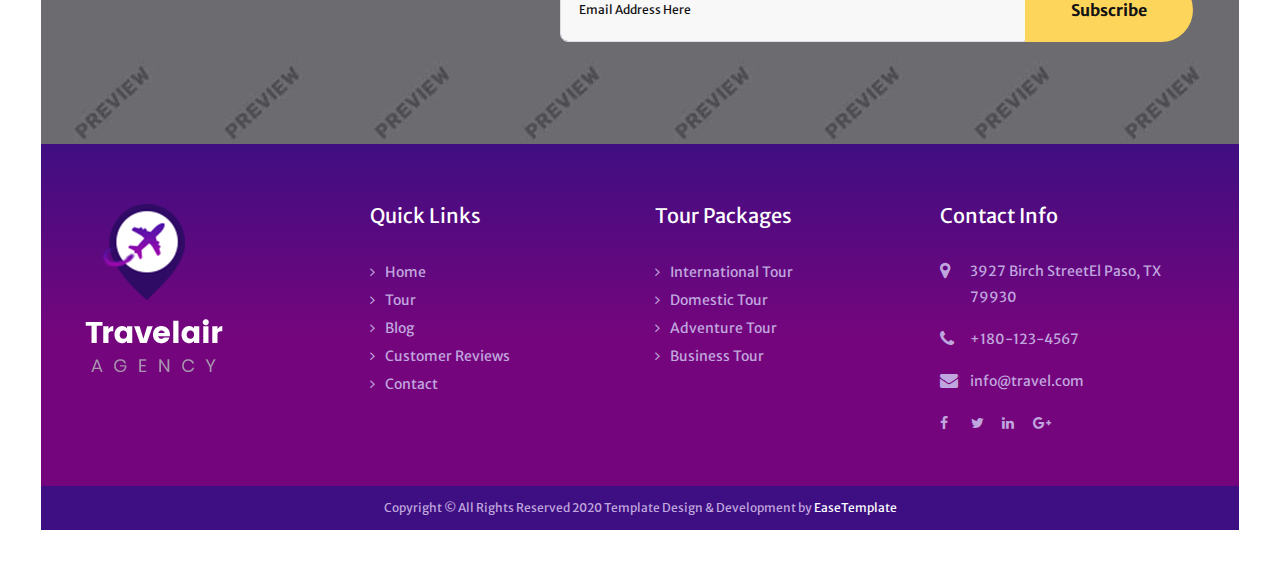
<file: alerts.html>
<!DOCTYPE html>
<html lang="en">

<head>
    <meta charset="utf-8">
    <meta http-equiv="X-UA-Compatible" content="IE=edge">
    <meta name="viewport" content="width=device-width, initial-scale=1">
    <!-- The above 3 meta tags *must* come first in the head; any other head content must come *after* these tags -->
    <meta name="description" content="">
    <meta name="keywords" content="">
    <title>Travelair Agency HTML Website Template - Alerts Page</title>
    <!-- Bootstrap -->
    <link href="css/bootstrap.min.css" rel="stylesheet">
    <!-- Style CSS -->
    <link href="css/style.css" rel="stylesheet">
    <!-- Google Fonts -->
    <link href="https://fonts.googleapis.com/css?family=Merriweather+Sans:300,300i,400,400i,700,700i,800,800i" rel="stylesheet">
    <!-- FontAwesome CSS -->
    <link href="css/font-awesome.min.css" rel="stylesheet">
    <!-- HTML5 shim and Respond.js for IE8 support of HTML5 elements and media queries -->
    <!-- WARNING: Respond.js doesn't work if you view the page via file:// -->
    <!--[if lt IE 9]>
<script src="https://oss.maxcdn.com/html5shiv/3.7.3/html5shiv.min.js"></script>
<script src="https://oss.maxcdn.com/respond/1.4.2/respond.min.js"></script>
<![endif]-->
</head>

<body>
    <div class="wrapper">
          <!-- header-section-->
        <div class="header-wrapper">
            <div class="top-header">
                <div class="container">
                    <div class="row">
                        <div class="col-xl-9 col-lg-7 col-md-8 d-none d-xl-block d-sm-block">
                            <div class="top-header-content">
                                <ul class="list-none">
                                    <li><i class="fa fa-envelope top-header-icon"></i>info@travel.com</li>
                                    <li><i class="fa fa-phone top-header-icon"></i>+180-123-4567</li>
                                </ul>
                            </div>
                        </div>
                        <div class="col-xl-2 col-lg-4 col-md-3 col-sm-6 col-8 d-none d-block d-sm-block">
                            <div class="top-header-content">
                                <div class="top-social"> <a href="#" class="btn-social-icon"><i class="fa fa-facebook"></i></a> <a href="#" class="btn-social-icon"><i class="fa fa-twitter"></i></a> <a href="#" class="btn-social-icon"><i class="fa fa-linkedin"></i></a> <a href="#" class="btn-social-icon"><i class="fa fa-google-plus"></i></a>
                                    <a href="#" class="btn-social-icon"><i class="fa fa-instagram"></i></a>
                                </div>
                            </div>
                        </div>
                       <div class=" col-xl-1 col-lg-1 col-md-1 col-sm-1 col-4">
                            <a href="#" class="search-icon" data-toggle="modal" data-target="#exampleModal">
                           <i class="fa fa-search"></i></a>
                        </div>
                    </div>
                </div>
            </div>
           
            <!-- header-section-->
            <div class="header">
                <div class="container">
                    <div class="row">
                        <div class="col-xl-3 col-lg-2 col-md-3 col-sm-3 col-12">
                            <div class="logo"> <a href="index.html"><img src="./images/logo.png" alt=""> </a> </div>
                        </div>
                        <div class="col-xl-9 col-lg-10 col-md-9 col-sm-12 col-12">
                            <!-- navigations-->
                            <div class="navigation">
                                <div id="navigation">
                                    <ul>
                                        <li class="active"><a href="index.html">Home</a></li>
                                        <li class="has-sub"><a href="#">Tour Packages</a>
                                            <ul>
                                                <li><a href="tour-list.html">Tour List</a></li>
                                                <li><a href="tour-single.html">Tour Single</a></li>
                                                <li><a href="tour-single-list.html">Tour List Single </a></li>
                                            </ul>
                                        </li>
                                        <li><a href="about.html">About</a></li>
                                        <li class="has-sub"><a href="#">Blog</a>
                                            <ul>
                                                <li><a href="blog-default.html">Blog Default</a></li>
                                                <li><a href="blog-single.html">Blog Single</a></li>
                                            </ul>
                                        </li>
                                        <li class="has-sub"><a href="#">Pages</a>
                                            <ul>
                                                <li><a href="testimonials.html">Clients Reviews</a> </li>
                                                <li><a href="tour-booking.html">Tour Booking</a> </li>
                                                <li><a href="tab.html">Tabs</a> </li>
                                                <li><a href="alerts.html">Alerts</a> </li>
                                                <li><a href="accordions.html">Accordions</a> </li>
                                                <li><a href="gallery.html">Gallery</a> </li>
                                                <li><a href="404-page.html">404 page</a> </li>
                                                <li><a href="call-to-action.html">Call To Actions</a></li>
                                                <li><a href="styleguide.html">styleguide</a> </li>
                                            </ul>
                                        </li>
                                        <li><a href="contact-us.html">Contact</a></li>
                                        <li><a href="template-feature.html">Template Feature</a></li>
                                    </ul>
                                </div>
                            </div>
                            <!-- /.navigations-->
                        </div>
                    </div>
                </div>
            </div>
        </div>
        <!-- /. header-section-->
        <!-- page-header -->
        <div class="page-header">
            <div class="container">
                <div class="row">
                    <div class="col-xl-12 col-lg-12 col-md-12 col-sm-12 col-12">
                        <div class="page-caption">
                            <h1 class="page-title">Alerts</h1>
                        </div>
                    </div>
                </div>
            </div>
        </div>
        <!-- /.page-header-->
        <!-- alerts -->
        <div class="content">
            <div class="container">
                <div class="row ">
                    <!-- footer-logo -->
                    <div class="col-xl-8 col-lg-8 offset-md-2 col-md-8 col-sm-12 col-12 ">
                        <p class="lead mb30">Provide contextual feedback messages for typical user actions with the handful of available and flexible alert messages.</p>
                        <div class="alert alert-primary" role="alert">
                            This is a primary alert with <a href="#" class="alert-link">an example link</a>. Give it a click if you like.
                        </div>
                        <div class="alert alert-secondary" role="alert">
                            This is a secondary alert with <a href="#" class="alert-link">an example link</a>. Give it a click if you like.
                        </div>
                        <div class="alert alert-success" role="alert">
                            This is a success alert with <a href="#" class="alert-link">an example link</a>. Give it a click if you like.
                        </div>
                        <div class="alert alert-danger" role="alert">
                            This is a danger alert with <a href="#" class="alert-link">an example link</a>. Give it a click if you like.
                        </div>
                        <div class="alert alert-warning" role="alert">
                            This is a warning alert with <a href="#" class="alert-link">an example link</a>. Give it a click if you like.
                        </div>
                        <div class="alert alert-info" role="alert">
                            This is a info alert with <a href="#" class="alert-link">an example link</a>. Give it a click if you like.
                        </div>
                        <div class="alert alert-light" role="alert">
                            This is a light alert with <a href="#" class="alert-link">an example link</a>. Give it a click if you like.
                        </div>
                        <div class="alert alert-dark" role="alert">
                            This is a dark alert with <a href="#" class="alert-link">an example link</a>. Give it a click if you like.
                        </div>
                    </div>
                </div>
            </div>
        </div>
        <!-- /.alerts -->
        <!-- newsletter -->
        <div class="newsletter-wrapper newsletter-overlay" style="background:url(./images/newsletter_wrapper.jpg) no-repeat;">
            <div class="container">
                <div class="row">
                    <div class="col-xl-7 col-lg-7 offset-md-5 col-md-6 col-sm-12 col-12">
                        <div class="newsletter-block">
                          <h1 class="newsletter-title">Join The Newsletter</h1>
                        <p class="mb30">Subscribe the newsletter and get update for discounts on tours.</p>
                            <form>
                                <div class="input-group add-on">
                                    <input class="form-control" placeholder="email address here" type="text">
                                    <div class="input-group-btn">
                                        <button class="btn btn-primary newsletter-btn" type="submit">subscribe</button>
                                    </div>
                                </div>
                            </form>
                        </div>
                    </div>
                </div>
            </div>
        </div>
        <!-- /.newsletter -->
        <!-- footer -->
        <div class="footer">
            <div class="container">
                <div class="row ">
                    <!-- footer-logo -->
                    <div class="col-xl-3 col-lg-3 col-md-3 col-sm-6 col-12 ">
                        <div class="ft-img"><img src="./images/ft_logo.png" alt=""></div>
                    </div>
                    <!-- /.footer-logo -->
                    <!-- footer-links -->
                    <div class="col-xl-3 col-lg-3 col-md-3 col-sm-3 col-12 ">
                        <div class="footer-widget ">
                            <h3 class="footer-title ">Quick Links</h3>
                            <ul class="angle list-none">
                                <li><a href="# ">Home</a></li>
                                <li><a href="# ">Tour</a></li>
                                <li><a href="# ">Blog</a></li>
                                <li><a href="# ">Customer Reviews</a></li>
                                <li><a href="# ">Contact</a></li>
                            </ul>
                        </div>
                    </div>
                    <!-- /.footer-links -->
                    <!-- footer-tours -->
                    <div class="col-xl-3 col-lg-3 col-md-3 col-sm-3 col-12 ">
                        <div class="footer-widget ">
                            <h3 class="footer-title ">Tour Packages</h3>
                            <ul class="angle list-none">
                                <li><a href="# ">International Tour</a>
                                    <li><a href="# ">Domestic Tour</a></li>
                                    <li><a href="# ">Adventure Tour</a></li>
                                    <li><a href="# ">Business Tour</a></li>
                            </ul>
                        </div>
                    </div>
                    <!-- /.footer-Tours -->
                    <!-- footer-post -->
                    <div class="col-xl-3 col-lg-3 col-md-3 col-sm-12 col-12 ">
                        <div class="footer-widget">
                            <h3 class="footer-title">Contact Info</h3>
                            <div class="ft-contact-info"> <span class="ft-contact-icon"><i class="fa fa-map-marker"></i></span> <span class="ft-contact-text">3927 Birch StreetEl Paso, TX 79930 </span></div>
                            <div class="ft-contact-info"> <span class="ft-contact-icon"><i class="fa fa-phone "></i></span> <span class="ft-contact-text">+180-123-4567</span></div>
                            <div class="ft-contact-info"> <span class="ft-contact-icon"><i class="fa fa-envelope "></i></span> <span class="ft-contact-text">info@travel.com</span></div>
                            <div class="social-icon "> <a href="# " class="btn-social-icon "><i class="fa fa-facebook "></i></a> <a href="# " class="btn-social-icon "><i class="fa fa-twitter "></i></a> <a href="# " class="btn-social-icon "><i class="fa fa-linkedin "></i></a> <a href="# " class="btn-social-icon "><i class="fa fa-google-plus "></i></a> </div>
                        </div>
                    </div>
                    <!-- /.footer-post -->
                </div>
                <!-- tiny-footer -->
            </div>
            <div class="tiny-footer ">
                <div class="container ">
                    <div class="row ">
                        <div class="col-xl-12 col-lg-12 col-md-12 col-sm-12 col-12 text-center ">
                             <p>Copyright © All Rights Reserved 2020 Template Design & Development by <a href="https://easetemplate.com/ " target="_blank " class="copyrightlink ">EaseTemplate</a></p>
                        </div>
                    </div>
                    <!-- /. tiny-footer -->
                </div>
            </div>
        </div>
        <!-- /.footer -->
            <!-- Modal -->
        <div class="modal fade" id="exampleModal" tabindex="-1" role="dialog" aria-labelledby="exampleModalLabel" aria-hidden="true">
            <div class="modal-dialog" role="document">
                <div class="modal-content">
                    <div class="modal-body">
                        <form>
                            <div class="search-form">
                                <input type="text" class="form-control" placeholder="Find here">
                                 <button type="button" class="btn btn-primary btn-sm" data-dismiss="modal" aria-label="Close">
                                <span aria-hidden="true">close</span>
                            </button>
                            </div>
                           
                        </form>
                    </div>
                </div>
            </div>
        </div>
          <!-- /.Modal -->
           <a href="javascript:" id="return-to-top"><i class="fa fa-angle-up"></i></a>
        <!-- jQuery (necessary for Bootstrap's JavaScript plugins) -->
        <script src="js/jquery.min.js"></script>
        <!-- Include all compiled plugins (below), or include individual files as needed -->
        <script src="js/bootstrap.min.js"></script>
        <script src="js/menumaker.js"></script>
        <script src="js/jquery.sticky.js"></script>
        <script src="js/sticky-header.js"></script>
         <script src="js/return-to-top.js"></script>
       
    </div>
</body>

</html>
</file>
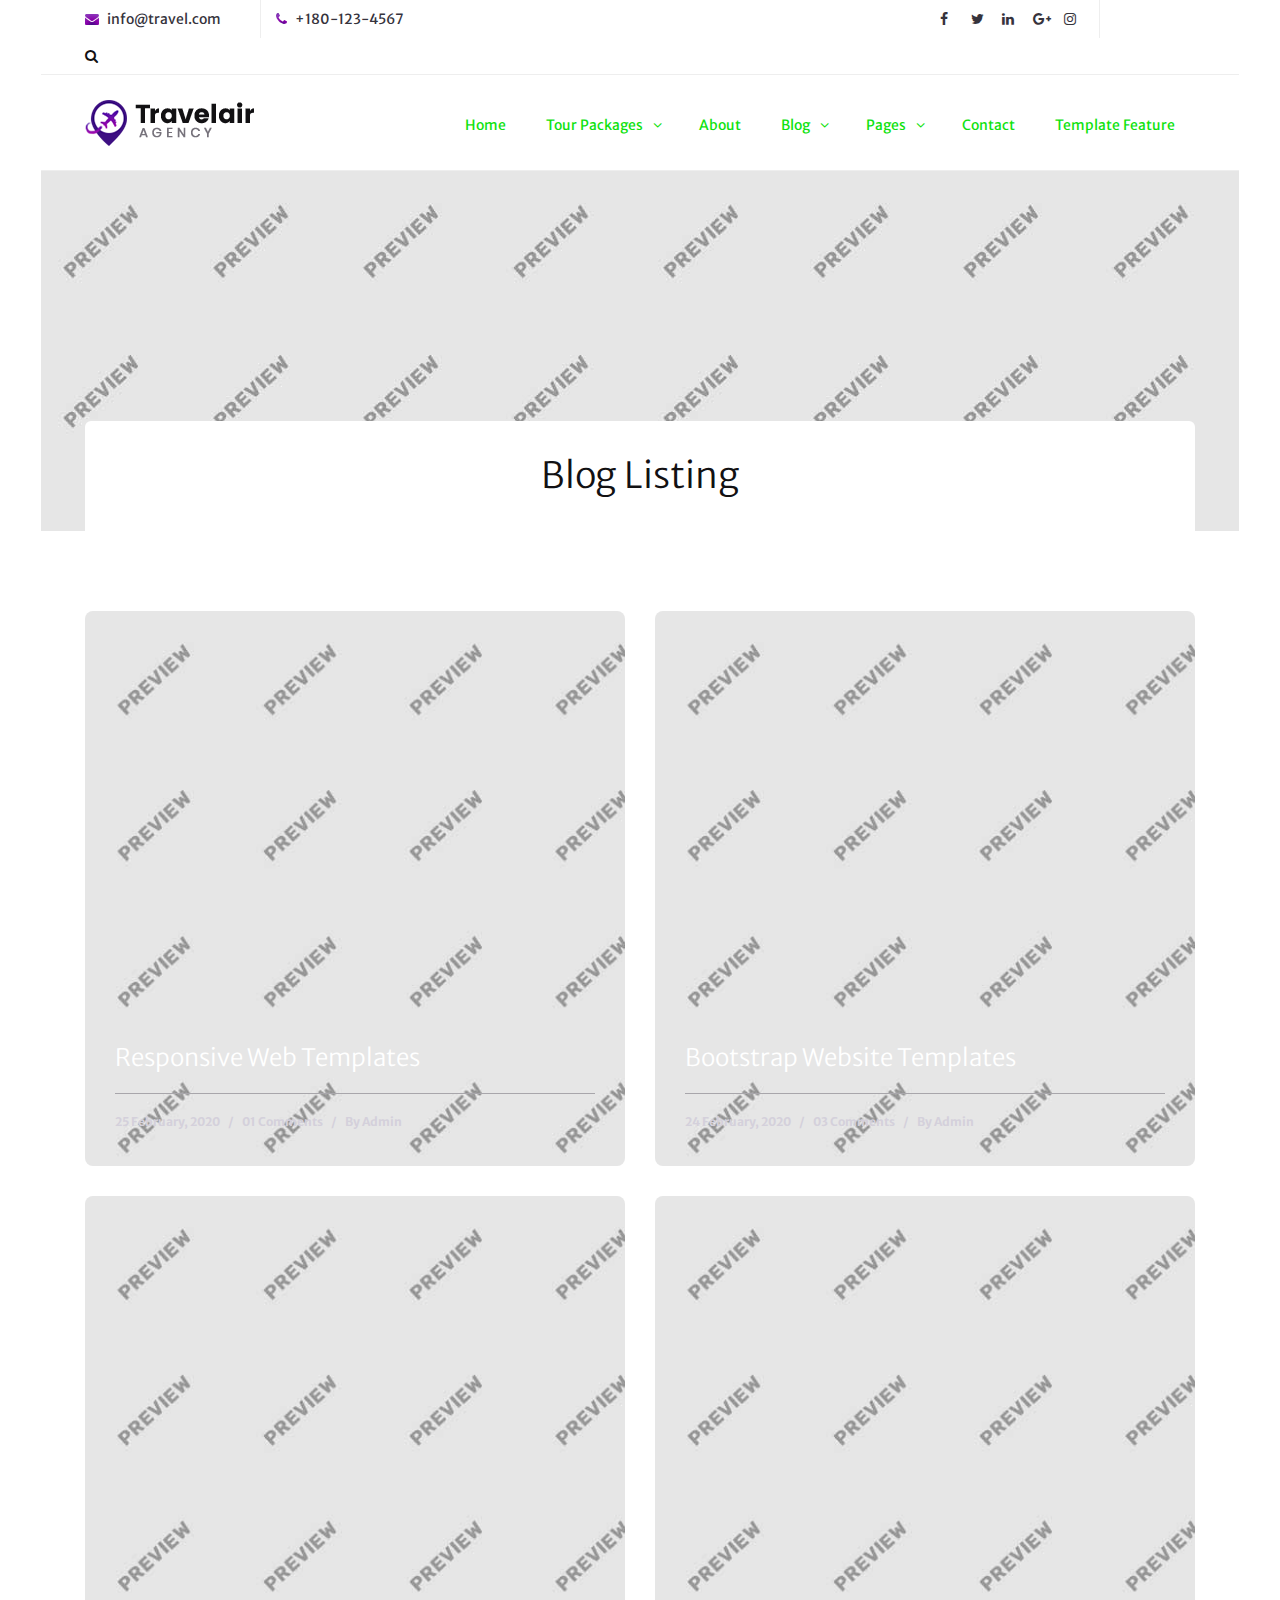
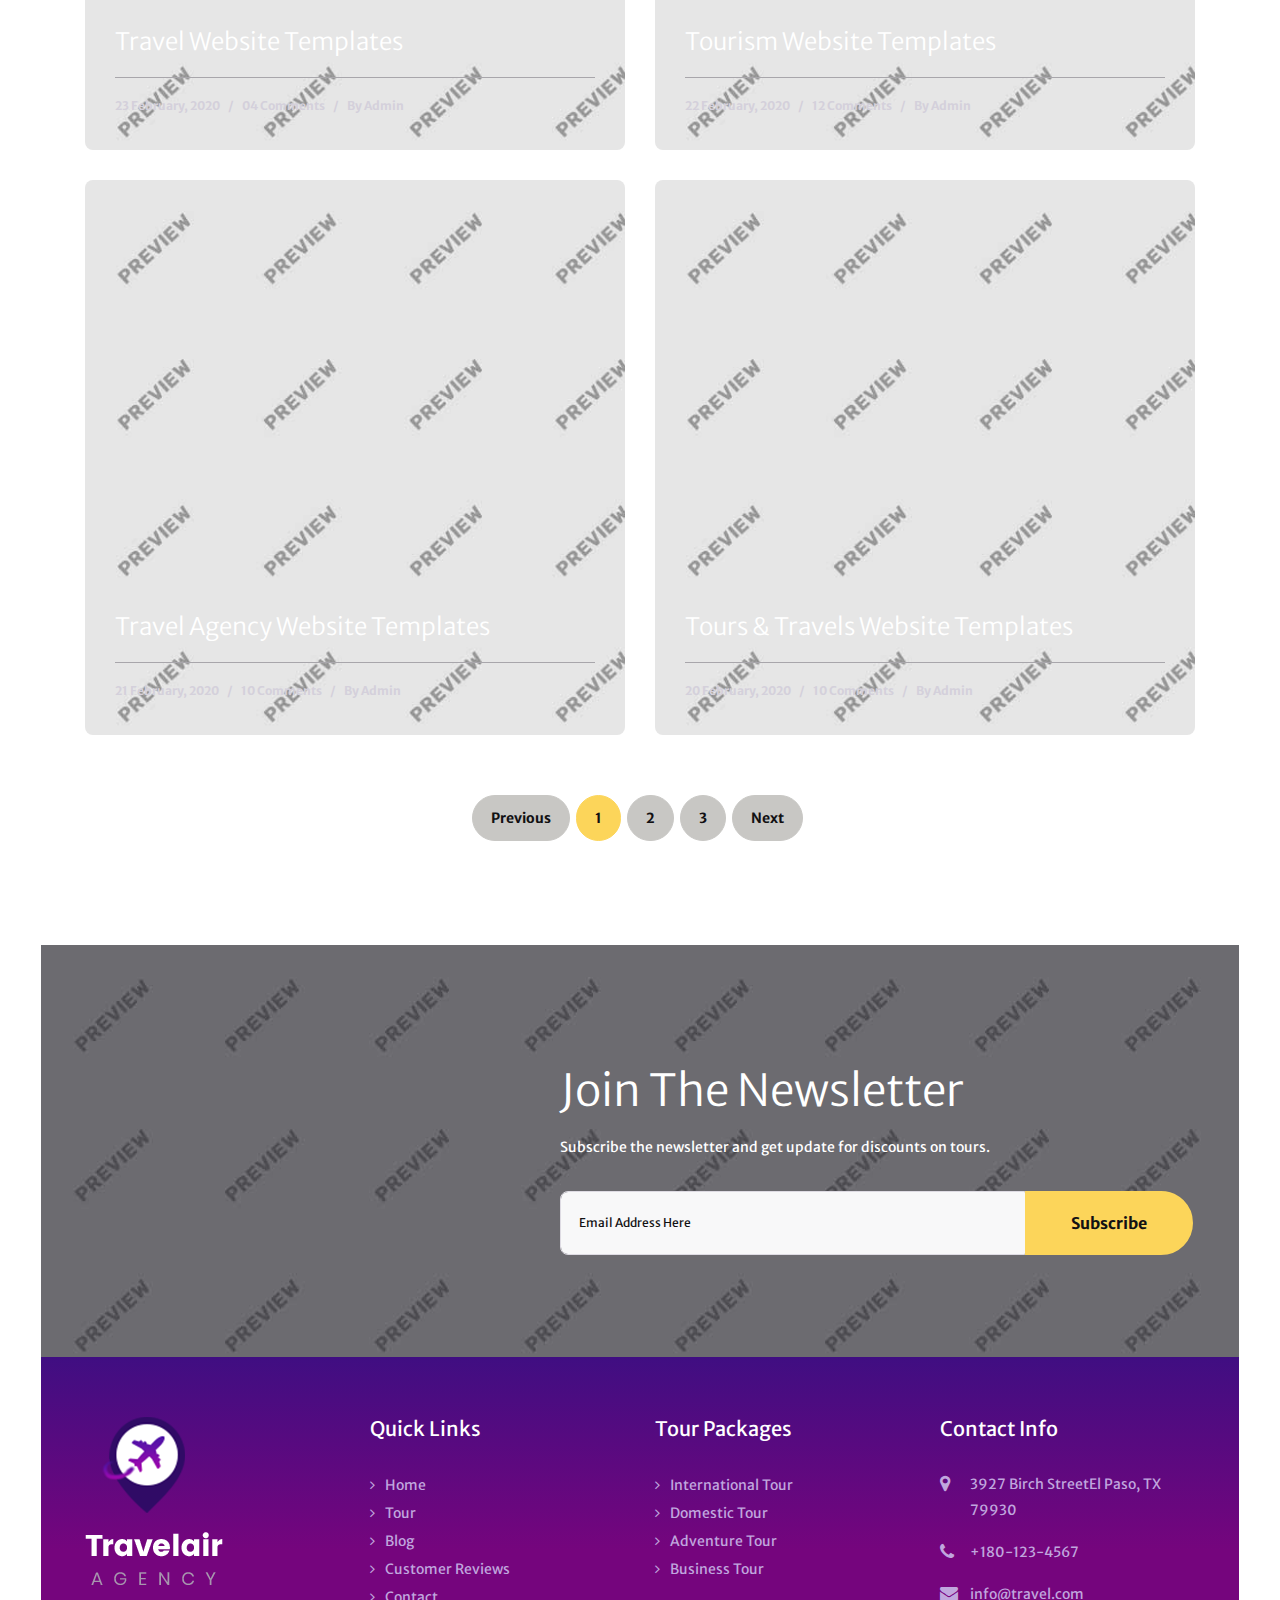
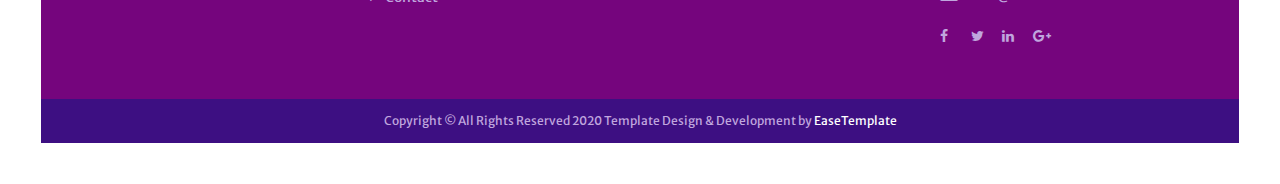
<file: blog-default.html>
<!DOCTYPE html>
<html lang="en">

<head>
    <meta charset="utf-8">
    <meta http-equiv="X-UA-Compatible" content="IE=edge">
    <meta name="viewport" content="width=device-width, initial-scale=1">
    <!-- The above 3 meta tags *must* come first in the head; any other head content must come *after* these tags -->
    <meta name="description" content="">
    <meta name="keywords" content="">
    <title>Travelair Agency HTML Website Template - Blog Default Page</title>
    <!-- Bootstrap -->
    <link href="css/bootstrap.min.css" rel="stylesheet">
    <!-- Style CSS -->
    <link href="css/style.css" rel="stylesheet">
    <!-- Google Fonts -->
    <link href="https://fonts.googleapis.com/css?family=Merriweather+Sans:300,300i,400,400i,700,700i,800,800i" rel="stylesheet">
      <!-- FontAwesome CSS -->
    <link href="css/font-awesome.min.css" rel="stylesheet">
    <!-- HTML5 shim and Respond.js for IE8 support of HTML5 elements and media queries -->
    <!-- WARNING: Respond.js doesn't work if you view the page via file:// -->
    <!--[if lt IE 9]>
<script src="https://oss.maxcdn.com/html5shiv/3.7.3/html5shiv.min.js"></script>
<script src="https://oss.maxcdn.com/respond/1.4.2/respond.min.js"></script>
<![endif]-->
</head>

<body>
    <div class="wrapper">
        <!-- header-section-->
        <div class="header-wrapper">
            <div class="top-header">
                <div class="container">
                    <div class="row">
                        <div class="col-xl-9 col-lg-7 col-md-8 d-none d-xl-block d-sm-block">
                            <div class="top-header-content">
                                <ul class="list-none">
                                    <li><i class="fa fa-envelope top-header-icon"></i>info@travel.com</li>
                                    <li><i class="fa fa-phone top-header-icon"></i>+180-123-4567</li>
                                </ul>
                            </div>
                        </div>
                        <div class="col-xl-2 col-lg-4 col-md-3 col-sm-6 col-8 d-none d-block d-sm-block">
                            <div class="top-header-content">
                                <div class="top-social"> <a href="#" class="btn-social-icon"><i class="fa fa-facebook"></i></a> <a href="#" class="btn-social-icon"><i class="fa fa-twitter"></i></a> <a href="#" class="btn-social-icon"><i class="fa fa-linkedin"></i></a> <a href="#" class="btn-social-icon"><i class="fa fa-google-plus"></i></a>
                                    <a href="#" class="btn-social-icon"><i class="fa fa-instagram"></i></a>
                                </div>
                            </div>
                        </div>
                       <div class=" col-xl-1 col-lg-1 col-md-1 col-sm-1 col-4">
                            <a href="#" class="search-icon" data-toggle="modal" data-target="#exampleModal">
                           <i class="fa fa-search"></i></a>
                        </div>
                    </div>
                </div>
            </div>
           
            <!-- header-section-->
            <div class="header">
                <div class="container">
                    <div class="row">
                        <div class="col-xl-3 col-lg-2 col-md-3 col-sm-3 col-12">
                            <div class="logo"> <a href="index.html"><img src="./images/logo.png" alt=""> </a> </div>
                        </div>
                        <div class="col-xl-9 col-lg-10 col-md-9 col-sm-12 col-12">
                            <!-- navigations-->
                            <div class="navigation">
                                <div id="navigation">
                                    <ul>
                                        <li class="active"><a href="index.html">Home</a></li>
                                        <li class="has-sub"><a href="#">Tour Packages</a>
                                            <ul>
                                                <li><a href="tour-list.html">Tour List</a></li>
                                                <li><a href="tour-single.html">Tour Single</a></li>
                                                <li><a href="tour-single-list.html">Tour List Single </a></li>
                                            </ul>
                                        </li>
                                        <li><a href="about.html">About</a></li>
                                        <li class="has-sub"><a href="#">Blog</a>
                                            <ul>
                                                <li><a href="blog-default.html">Blog Default</a></li>
                                                <li><a href="blog-single.html">Blog Single</a></li>
                                            </ul>
                                        </li>
                                        <li class="has-sub"><a href="#">Pages</a>
                                            <ul>
                                                <li><a href="testimonials.html">Clients Reviews</a> </li>
                                                <li><a href="tour-booking.html">Tour Booking</a> </li>
                                                <li><a href="tab.html">Tabs</a> </li>
                                                <li><a href="alerts.html">Alerts</a> </li>
                                                <li><a href="accordions.html">Accordions</a> </li>
                                                <li><a href="gallery.html">Gallery</a> </li>
                                                <li><a href="404-page.html">404 page</a> </li>
                                                <li><a href="call-to-action.html">Call To Actions</a></li>
                                                <li><a href="styleguide.html">styleguide</a> </li>
                                            </ul>
                                        </li>
                                        <li><a href="contact-us.html">Contact</a></li>
                                        <li><a href="template-feature.html">Template Feature</a></li>
                                    </ul>
                                </div>
                            </div>
                            <!-- /.navigations-->
                        </div>
                    </div>
                </div>
            </div>
        </div>
        <!-- /. header-section-->
        <!-- page-header -->
        <div class="page-header">
            <div class="container">
                <div class="row">
                    <div class="col-xl-12 col-lg-12 col-md-12 col-sm-12 col-12">
                        <div class="page-caption">
                            <h1 class="page-title">Blog Listing</h1>
                        </div>
                    </div>
                </div>
            </div>
        </div>
        <!-- /.page-header-->
        <!-- blog-section -->
        <div class="content">
            <div class="container">
                <div class="row ">
                    <div class="col-xl-6 col-lg-6 col-md-6 col-sm-12 col-12">
                        <div class="post-block">
                            <!-- post block -->
                            <div class="post-img">
                                <a href="#" class="imghover">
                    <img src="./images/post_thumb_1.jpg" alt="" class="img-responsive"></a>
                            </div>
                            <div class="post-content">
                                <h3 class="post-title"><a href="#" class="title">Responsive Web Templates</a></h3>
                                <div class="meta">
                                    <span class="meta-date">25 February, 2020</span>
                                    <span>/</span>
                                    <span class="meta-comments">01 Comments</span>
                                    <span>/</span>
                                    <span class="meta-admin ">By <a href="#" class="meta-link">Admin</a></span>
                                </div>
                            </div>
                        </div>
                    </div>
                    <div class="col-xl-6 col-lg-6 col-md-6 col-sm-12 col-12">
                        <div class="post-block">
                            <!-- post block -->
                            <div class="post-img">
                                <a href="#" class="imghover">
                    <img src="./images/post_thumb_2.jpg" alt="" class="img-responsive"></a>
                            </div>
                            <div class="post-content">
                                <h3 class="post-title"><a href="#" class="title">Bootstrap Website Templates</a></h3>
                                <div class="meta">
                                    <span class="meta-date">24 February, 2020</span>
                                    <span>/</span>
                                    <span class="meta-comments">03 Comments</span>
                                    <span>/</span>
                                    <span class="meta-admin ">By <a href="#" class="meta-link">Admin</a></span>
                                </div>
                            </div>
                        </div>
                    </div>
                    <div class="col-xl-6 col-lg-6 col-md-6 col-sm-12 col-12">
                        <div class="post-block">
                            <!-- post block -->
                            <div class="post-img">
                                <a href="#" class="imghover">
                    <img src="./images/post_thumb_3.jpg" alt="" class="img-responsive"></a>
                            </div>
                            <div class="post-content">
                                <h3 class="post-title"><a href="#" class="title">Travel Website Templates</a></h3>
                                <div class="meta">
                                    <span class="meta-date">23 February, 2020</span>
                                    <span>/</span>
                                    <span class="meta-comments">04 Comments</span>
                                    <span>/</span>
                                    <span class="meta-admin ">By <a href="#" class="meta-link">Admin</a></span>
                                </div>
                            </div>
                        </div>
                    </div>
                    <div class="col-xl-6 col-lg-6 col-md-6 col-sm-12 col-12">
                        <div class="post-block">
                            <!-- post block -->
                            <div class="post-img">
                                <a href="#" class="imghover">
                    <img src="./images/post_thumb_4.jpg" alt="" class="img-responsive"></a>
                            </div>
                            <div class="post-content">
                                <h3 class="post-title"><a href="#" class="title ">Tourism Website Templates</a></h3>
                                <div class="meta">
                                    <span class="meta-date">22 February, 2020</span>
                                    <span>/</span>
                                    <span class="meta-comments">12 Comments</span>
                                    <span>/</span>
                                    <span class="meta-admin ">By <a href="#" class="meta-link">Admin</a></span>
                                </div>
                            </div>
                        </div>
                    </div>
                    <div class="col-xl-6 col-lg-6 col-md-6 col-sm-12 col-12">
                        <div class="post-block">
                            <!-- post block -->
                            <div class="post-img">
                                <a href="#" class="imghover">
                    <img src="./images/post_thumb_5.jpg" alt="" class="img-responsive"></a>
                            </div>
                            <div class="post-content">
                                <h3 class="post-title"><a href="#" class="title">Travel Agency Website Templates</a></h3>
                                <div class="meta">
                                    <span class="meta-date">21 February, 2020</span>
                                    <span>/</span>
                                    <span class="meta-comments">10 Comments</span>
                                    <span>/</span>
                                    <span class="meta-admin ">By <a href="#" class="meta-link">Admin</a></span>
                                </div>
                            </div>
                        </div>
                    </div>
                    <div class="col-xl-6 col-lg-6 col-md-6 col-sm-12 col-12">
                        <div class="post-block">
                            <!-- post block -->
                            <div class="post-img">
                                <a href="#" class="imghover">
                    <img src="./images/post_thumb_6.jpg" alt="" class="img-responsive"></a>
                            </div>
                            <div class="post-content">
                                <h3 class="post-title"><a href="#" class="title">Tours & Travels Website Templates</a></h3>
                                <div class="meta">
                                    <span class="meta-date">20 February, 2020</span>
                                    <span>/</span>
                                    <span class="meta-comments">10 Comments</span>
                                    <span>/</span>
                                    <span class="meta-admin ">By <a href="#" class="meta-link">Admin</a></span>
                                </div>
                            </div>
                        </div>
                    </div>
                    <!-- pagination start -->
                    <div class="col-xl-12 col-lg-12 col-md-12 col-sm-12 col-12">
                        <div class="st-pagination">
                            <ul class="pagination justify-content-center">
                                <li><a href="#" aria-label="previous"><span aria-hidden="true">Previous</span></a> </li>
                                <li class="active"><a href="#">1</a></li>
                                <li><a href="#">2</a></li>
                                <li><a href="#">3</a></li>
                                <li> <a href="#" aria-label="Next"><span aria-hidden="true">Next</span></a> </li>
                            </ul>
                        </div>
                    </div>
                    <!-- pagination close -->
                </div>
            </div>
        </div>
        <!-- /.blog-section -->
        <div class="newsletter-wrapper newsletter-overlay" style="background:url(./images/newsletter_wrapper.jpg) no-repeat;">
            <div class="container">
                <div class="row">
                    <div class="col-xl-7 col-lg-7 offset-md-5 col-md-6 col-sm-12 col-12">
                        <div class="newsletter-block">
                           <h1 class="newsletter-title">Join The Newsletter</h1>
                        <p class="mb30">Subscribe the newsletter and get update for discounts on tours.</p>
                            <form>
                                <div class="input-group add-on">
                                    <input class="form-control" placeholder="email address here" type="text">
                                    <div class="input-group-btn">
                                        <button class="btn btn-primary newsletter-btn" type="submit">subscribe</button>
                                    </div>
                                </div>
                            </form>
                        </div>
                    </div>
                </div>
            </div>
        </div>
        <!-- footer -->
        <div class="footer">
            <div class="container">
                <div class="row ">
                    <!-- footer-logo -->
                    <div class="col-xl-3 col-lg-3 col-md-3 col-sm-6 col-12 ">
                        <div class="ft-img"><img src="./images/ft_logo.png" alt=""></div>
                    </div>
                    <!-- /.footer-logo -->
                    <!-- footer-links -->
                    <div class="col-xl-3 col-lg-3 col-md-3 col-sm-3 col-12 ">
                        <div class="footer-widget ">
                            <h3 class="footer-title ">Quick Links</h3>
                            <ul class="angle list-none">
                                <li><a href="# ">Home</a></li>
                                <li><a href="# ">Tour</a></li>
                                <li><a href="# ">Blog</a></li>
                                <li><a href="# ">Customer Reviews</a></li>
                                <li><a href="# ">Contact</a></li>
                            </ul>
                        </div>
                    </div>
                    <!-- /.footer-links -->
                    <!-- footer-tours -->
                    <div class="col-xl-3 col-lg-3 col-md-3 col-sm-3 col-12 ">
                        <div class="footer-widget ">
                            <h3 class="footer-title ">Tour Packages</h3>
                            <ul class="angle list-none">
                                <li><a href="# ">International Tour</a>
                                    <li><a href="# ">Domestic Tour</a></li>
                                    <li><a href="# ">Adventure Tour</a></li>
                                    <li><a href="# ">Business Tour</a></li>
                            </ul>
                        </div>
                    </div>
                    <!-- /.footer-Tours -->
                    <!-- footer-post -->
                    <div class="col-xl-3 col-lg-3 col-md-3 col-sm-12 col-12 ">
                        <div class="footer-widget">
                            <h3 class="footer-title">Contact Info</h3>
                            <div class="ft-contact-info"> <span class="ft-contact-icon"><i class="fa fa-map-marker"></i></span> <span class="ft-contact-text">3927 Birch StreetEl Paso, TX 79930 </span></div>
                            <div class="ft-contact-info"> <span class="ft-contact-icon"><i class="fa fa-phone "></i></span> <span class="ft-contact-text">+180-123-4567</span></div>
                            <div class="ft-contact-info"> <span class="ft-contact-icon"><i class="fa fa-envelope "></i></span> <span class="ft-contact-text">info@travel.com</span></div>
                            <div class="social-icon "> <a href="# " class="btn-social-icon "><i class="fa fa-facebook "></i></a> <a href="# " class="btn-social-icon "><i class="fa fa-twitter "></i></a> <a href="# " class="btn-social-icon "><i class="fa fa-linkedin "></i></a> <a href="# " class="btn-social-icon "><i class="fa fa-google-plus "></i></a> </div>
                        </div>
                    </div>
                    <!-- /.footer-post -->
                </div>
                <!-- tiny-footer -->
            </div>
            <div class="tiny-footer ">
                <div class="container ">
                    <div class="row ">
                        <div class="col-xl-12 col-lg-12 col-md-12 col-sm-12 col-12 text-center">
                             <p>Copyright © All Rights Reserved 2020 Template Design & Development by <a href="https://easetemplate.com/ " target="_blank " class="copyrightlink ">EaseTemplate</a></p>
                        </div>
                    </div>
                    <!-- /. tiny-footer -->
                </div>
            </div>
        </div>
        <!-- /.footer -->
            <!-- Modal -->
        <div class="modal fade" id="exampleModal" tabindex="-1" role="dialog" aria-labelledby="exampleModalLabel" aria-hidden="true">
            <div class="modal-dialog" role="document">
                <div class="modal-content">
                    <div class="modal-body">
                        <form>
                            <div class="search-form">
                                <input type="text" class="form-control" placeholder="Find here">
                                 <button type="button" class="btn btn-primary btn-sm" data-dismiss="modal" aria-label="Close">
                                <span aria-hidden="true">close</span>
                            </button>
                            </div>
                           
                        </form>
                    </div>
                </div>
            </div>
        </div>
          <!-- /.Modal -->
           <a href="javascript:" id="return-to-top"><i class="fa fa-angle-up"></i></a>
        <!-- jQuery (necessary for Bootstrap's JavaScript plugins) -->
        <script src="js/jquery.min.js"></script>
        <!-- Include all compiled plugins (below), or include individual files as needed -->
        <script src="js/bootstrap.min.js"></script>
        <script src="js/menumaker.js"></script>
        <script src="js/jquery.sticky.js"></script>
        <script src="js/sticky-header.js"></script>
         <script src="js/return-to-top.js"></script>
      
    </div>
</body>

</html>
</file>
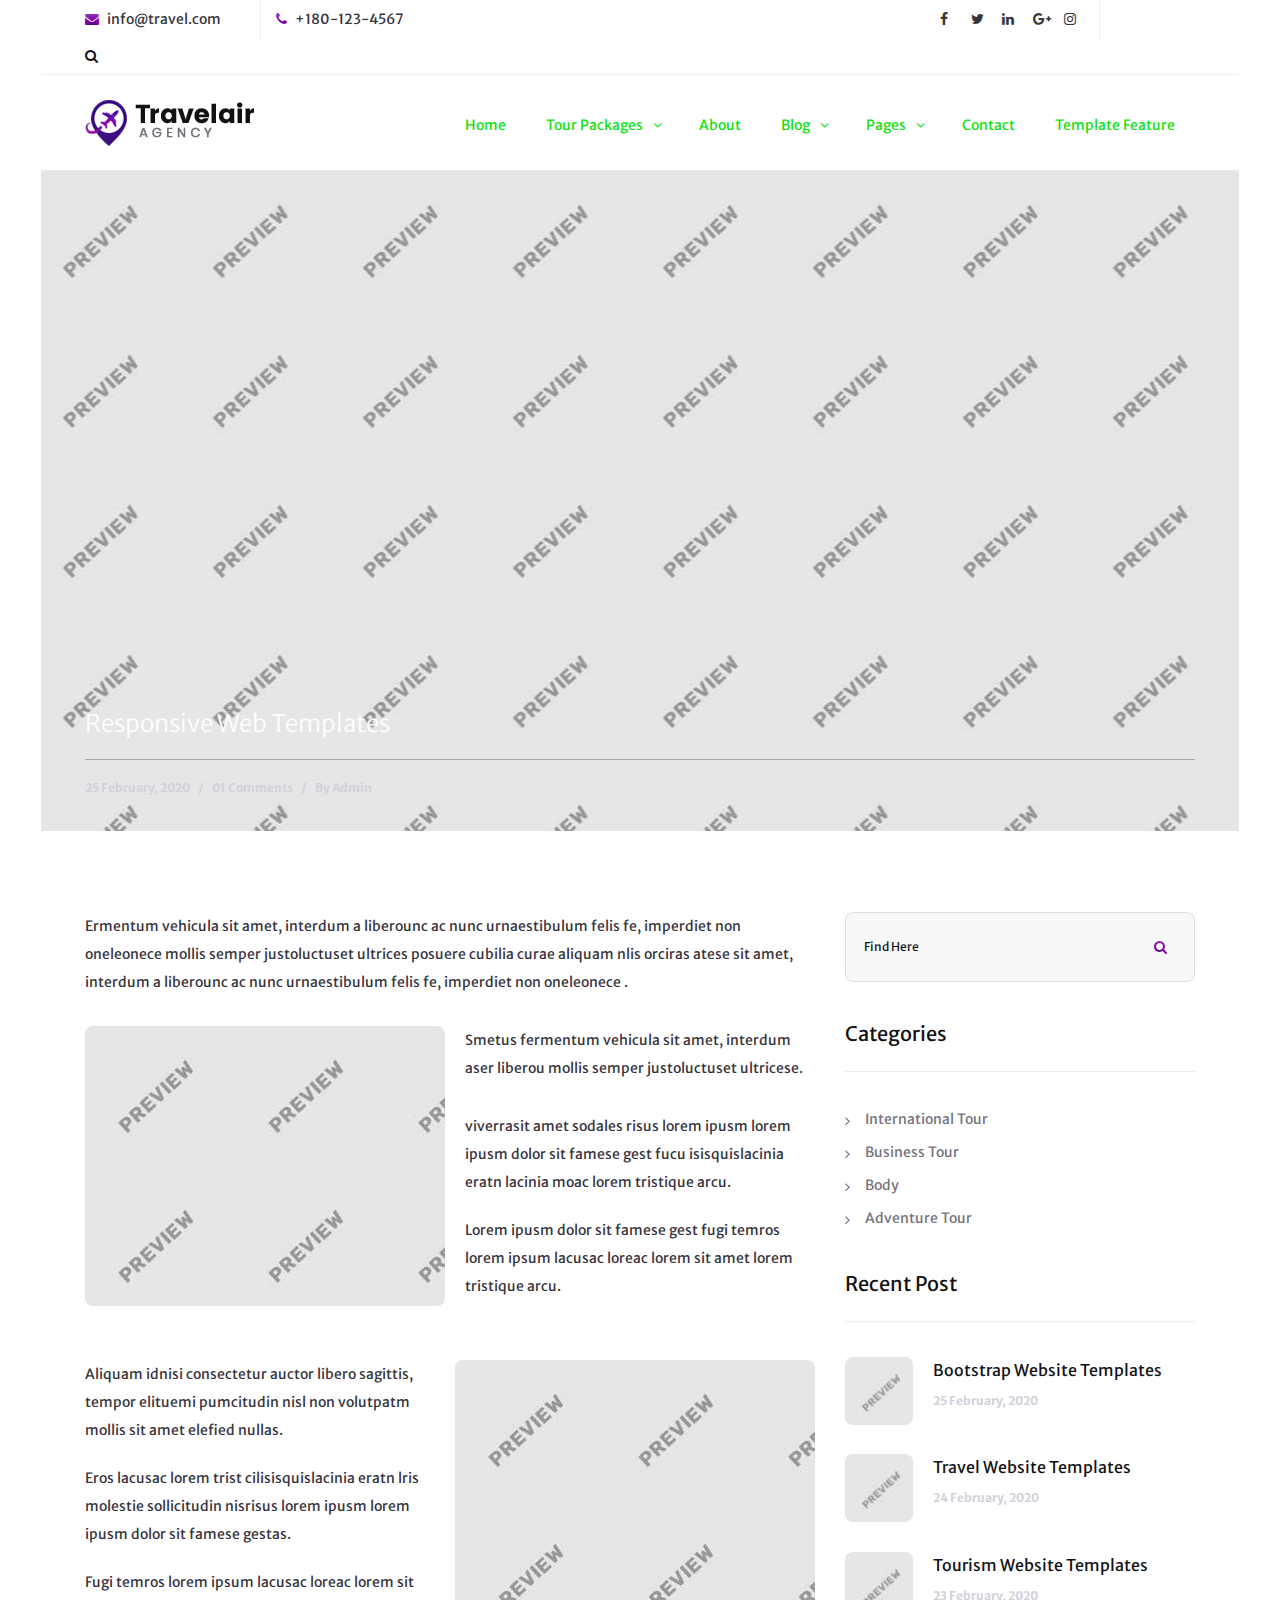
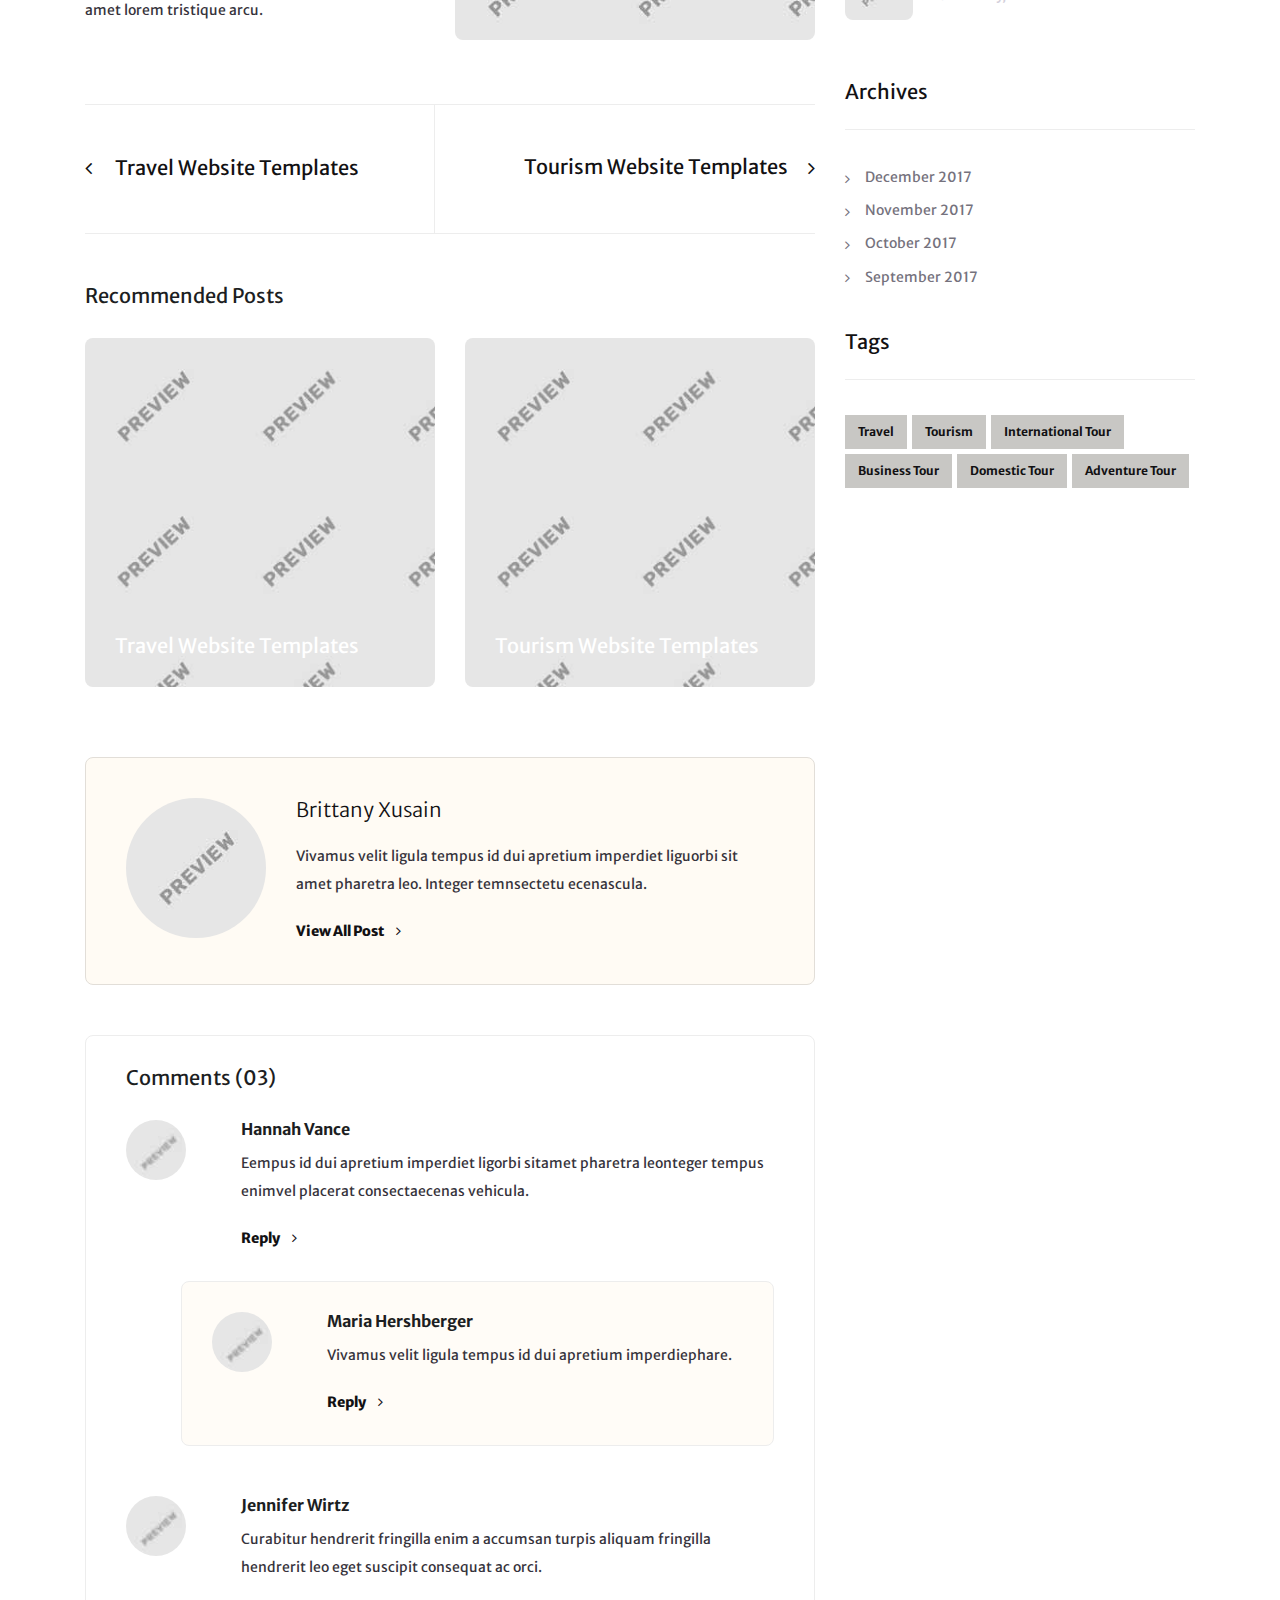
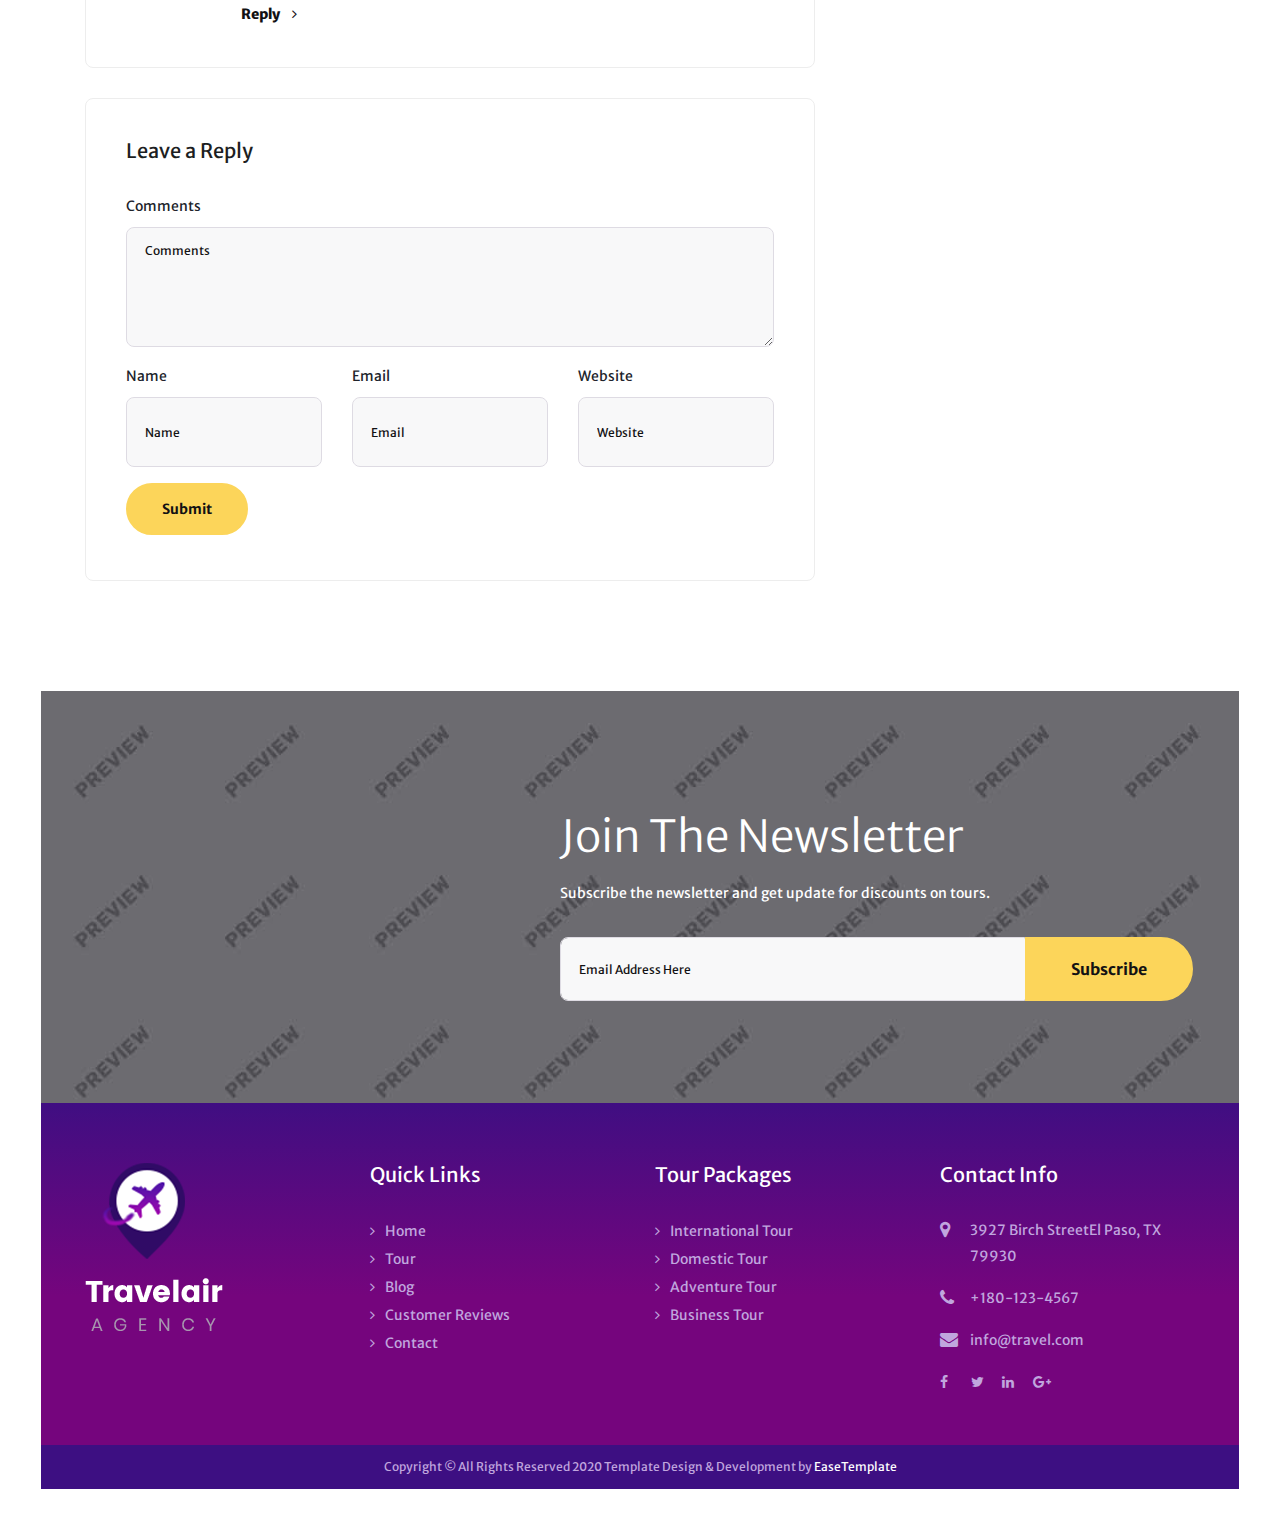
<file: blog-single.html>
<!DOCTYPE html>
<html lang="en">

<head>
    <meta charset="utf-8">
    <meta http-equiv="X-UA-Compatible" content="IE=edge">
    <meta name="viewport" content="width=device-width, initial-scale=1">
    <!-- The above 3 meta tags *must* come first in the head; any other head content must come *after* these tags -->
    <meta name="description" content="">
    <meta name="keywords" content="">
    <title>Travelair Agency HTML Website Template - Blog Single Page</title>
    <!-- Bootstrap -->
    <link href="css/bootstrap.min.css" rel="stylesheet">
    <!-- Style CSS -->
    <link href="css/style.css" rel="stylesheet">
    <!-- Google Fonts -->
    <link href="https://fonts.googleapis.com/css?family=Merriweather+Sans:300,300i,400,400i,700,700i,800,800i" rel="stylesheet">
    
    <!-- FontAwesome CSS -->
    <link href="css/font-awesome.min.css" rel="stylesheet">
    <!-- HTML5 shim and Respond.js for IE8 support of HTML5 elements and media queries -->
    <!-- WARNING: Respond.js doesn't work if you view the page via file:// -->
    <!--[if lt IE 9]>
<script src="https://oss.maxcdn.com/html5shiv/3.7.3/html5shiv.min.js"></script>
<script src="https://oss.maxcdn.com/respond/1.4.2/respond.min.js"></script>
<![endif]-->
</head>

<body>
    <div class="wrapper">
       <!-- header-section-->
        <div class="header-wrapper">
            <div class="top-header">
                <div class="container">
                    <div class="row">
                        <div class="col-xl-9 col-lg-7 col-md-8 d-none d-xl-block d-sm-block">
                            <div class="top-header-content">
                                <ul class="list-none">
                                    <li><i class="fa fa-envelope top-header-icon"></i>info@travel.com</li>
                                    <li><i class="fa fa-phone top-header-icon"></i>+180-123-4567</li>
                                </ul>
                            </div>
                        </div>
                        <div class="col-xl-2 col-lg-4 col-md-3 col-sm-6 col-8 d-none d-block d-sm-block">
                            <div class="top-header-content">
                                <div class="top-social"> <a href="#" class="btn-social-icon"><i class="fa fa-facebook"></i></a> <a href="#" class="btn-social-icon"><i class="fa fa-twitter"></i></a> <a href="#" class="btn-social-icon"><i class="fa fa-linkedin"></i></a> <a href="#" class="btn-social-icon"><i class="fa fa-google-plus"></i></a>
                                    <a href="#" class="btn-social-icon"><i class="fa fa-instagram"></i></a>
                                </div>
                            </div>
                        </div>
                       <div class=" col-xl-1 col-lg-1 col-md-1 col-sm-1 col-4">
                            <a href="#" class="search-icon" data-toggle="modal" data-target="#exampleModal">
                           <i class="fa fa-search"></i></a>
                        </div>
                    </div>
                </div>
            </div>
           
            <!-- header-section-->
            <div class="header">
                <div class="container">
                    <div class="row">
                        <div class="col-xl-3 col-lg-2 col-md-3 col-sm-3 col-12">
                            <div class="logo"> <a href="index.html"><img src="./images/logo.png" alt=""> </a> </div>
                        </div>
                        <div class="col-xl-9 col-lg-10 col-md-9 col-sm-12 col-12">
                            <!-- navigations-->
                            <div class="navigation">
                                <div id="navigation">
                                    <ul>
                                        <li class="active"><a href="index.html">Home</a></li>
                                        <li class="has-sub"><a href="#">Tour Packages</a>
                                            <ul>
                                                <li><a href="tour-list.html">Tour List</a></li>
                                                <li><a href="tour-single.html">Tour Single</a></li>
                                                <li><a href="tour-single-list.html">Tour List Single </a></li>
                                            </ul>
                                        </li>
                                        <li><a href="about.html">About</a></li>
                                        <li class="has-sub"><a href="#">Blog</a>
                                            <ul>
                                                <li><a href="blog-default.html">Blog Default</a></li>
                                                <li><a href="blog-single.html">Blog Single</a></li>
                                            </ul>
                                        </li>
                                        <li class="has-sub"><a href="#">Pages</a>
                                            <ul>
                                                <li><a href="testimonials.html">Clients Reviews</a> </li>
                                                <li><a href="tour-booking.html">Tour Booking</a> </li>
                                                <li><a href="tab.html">Tabs</a> </li>
                                                <li><a href="alerts.html">Alerts</a> </li>
                                                <li><a href="accordions.html">Accordions</a> </li>
                                                <li><a href="gallery.html">Gallery</a> </li>
                                                <li><a href="404-page.html">404 page</a> </li>
                                                <li><a href="call-to-action.html">Call To Actions</a></li>
                                                <li><a href="styleguide.html">styleguide</a> </li>
                                            </ul>
                                        </li>
                                        <li><a href="contact-us.html">Contact</a></li>
                                        <li><a href="template-feature.html">Template Feature</a></li>
                                    </ul>
                                </div>
                            </div>
                            <!-- /.navigations-->
                        </div>
                    </div>
                </div>
            </div>
        </div>
        <!-- /. header-section-->
        <!-- page-header -->
        <div class="post-pageheader">
            <div class="container">
                <div class="row">
                    <div class="col-xl-12 col-lg-12 col-md-12 col-sm-12 col-12">
                        <div class=" post-captions">
                            <h3 class="post-title"><a href="#" class="title">Responsive Web Templates</a></h3>
                            <div class="meta">
                                <span class="meta-date">25 February, 2020</span>
                                <span>/</span>
                                <span class="meta-comments">01 Comments</span>
                                <span>/</span>
                                <span class="meta-admin ">By <a href="#" class="meta-link">Admin</a></span>
                            </div>
                        </div>
                    </div>
                </div>
            </div>
        </div>
        <!-- /.page-header-->
        <!-- blog-section -->
        <div class="content">
            <div class="container">
                <div class="row ">
                    <div class="col-xl-8 col-lg-8 col-md-7 col-sm-12 col-12">
                        <div class="post-holder">
                            <p class="mb30">Ermentum vehicula sit amet, interdum a liberounc ac nunc urnaestibulum felis fe, imperdiet non oneleonece mollis semper justoluctuset ultrices posuere cubilia curae aliquam nlis orciras atese sit amet, interdum a liberounc ac nunc urnaestibulum felis fe, imperdiet non oneleonece .</p>
                            <img src="images/left_img.jpg" alt="" class="alignleft">
                            <p class="mb30">Smetus fermentum vehicula sit amet, interdum aser liberou mollis semper justoluctuset ultricese. </p>
                            <p>viverrasit amet sodales risus lorem ipusm lorem ipusm dolor sit famese gest fucu isisquislacinia eratn lacinia moac lorem tristique arcu.</p>
                            <p>Lorem ipusm dolor sit famese gest fugi temros lorem ipsum lacusac loreac lorem sit amet lorem tristique arcu.</p>
                            <div class="mb80 mt60">
                                <img src="images/right_img.jpg" alt="" class="alignright">
                                <p> Aliquam idnisi consectetur auctor libero sagittis, tempor elituemi pumcitudin nisl non volutpatm mollis sit amet elefied nullas. </p>
                                <p>Eros lacusac lorem trist cilisisquislacinia eratn lris molestie sollicitudin nisrisus lorem ipusm lorem ipusm dolor sit famese gestas. </p>
                                <p>Fugi temros lorem ipsum lacusac loreac lorem sit amet lorem tristique arcu.</p>
                            </div>
                        </div>
                        <div class="post-navigation">
                            <!-- post navigation -->
                            <div class="row">
                                <div class="col-xl-6 col-lg-6 col-md-6 col-sm-12 col-12">
                                    <div class="nav-previous">
                                        <!-- nav previous -->
                                        <div class="prev-link"> <a href="#"><i class="fa fa-angle-left "></i></a></div>
                                        <h4 class="previous-next-title"><a href="#" class="title">Travel Website Templates</a></h4>
                                    </div>
                                    <!-- /. nav previous -->
                                </div>
                                <div class="col-xl-6 col-lg-6 col-md-6 col-sm-12 col-12">
                                    <div class="nav-next text-right">
                                        <!-- nav next -->
                                        <div class="next-link"> <a href="#"><i class="fa fa-angle-right "></i></a></div>
                                        <h4 class="previous-next-title"><a href="#" class="title">Tourism Website Templates</a></h4></div>
                                    <!-- /.nav previous -->
                                </div>
                            </div>
                        </div>
                        <!-- /. post navigation -->
                        <div class="related-post-block">
                            <div class="row">
                                <div class="col-xl-12 col-lg-12 col-sm-12 col-md-12 col-12">
                                    <h3 class="related-title mb30">Recommended Posts</h3>
                                </div>
                            </div>
                            <div class="row">
                                <div class="col-xl-6 col-lg-6 col-md-6 col-sm-12 col-12">
                                    <div class="related-post">
                                        <!-- related post -->
                                        <div class="related-img">
                                            <a href="#" class="imghover"><img src="images/related_post_1.jpg" alt="" class="img-responsive"></a>
                                        </div>
                                        <div class="related-post-content">
                                            <h4 class="related-post-title"><a href="#" class="title">Travel Website Templates</a></h4>
                                        </div>
                                    </div>
                                    <!-- /.related post -->
                                </div>
                                <div class="col-xl-6 col-lg-6 col-md-6 col-sm-12 col-12">
                                    <div class="related-post">
                                        <!-- related post -->
                                        <div class="related-img">
                                            <a href="#" class="imghover"><img src="images/related_post_2.jpg" alt="" class="img-responsive"></a>
                                        </div>
                                        <div class="related-post-content">
                                            <h4 class="related-post-title"><a href="#" class="title">Tourism Website Templates</a></h4>
                                        </div>
                                    </div>
                                    <!-- /.related post -->
                                </div>
                            </div>
                        </div>
                        <!-- /.related post block -->
                        <div class="author-block">
                            <!-- Post author -->
                            <div class="author-img">
                                <a href="#"><img src="images/author.jpg" alt="" class="rounded-circle"></a>
                            </div>
                            <div class="author-content">
                                <div class="author-header">
                                    <h5 class="author-title"><a href="#">Brittany Xusain</a></h5>
                                </div>
                                <p>Vivamus velit ligula tempus id dui apretium imperdiet liguorbi sit amet pharetra leo. Integer temnsectetu ecenascula.</p>
                                <a href="#" class="btn-link">View All Post <i class="fa fa-angle-right"></i></a> </div>
                        </div>
                        <!-- /.post author -->
                        <!--comments start-->
                        <div class="comment-area">
                            <div class="row">
                                <div class="col-xl-12 col-lg-12 col-md-12 col-sm-12 col-12">
                                    <div class="">
                                        <h4 class="mb30">Comments (03)</h4>
                                        <ul class="comment-list list-none">
                                            <li>
                                                <div class="comment-author"> <img src="images/user_img_2.jpg" alt="" class="rounded-circle"> </div>
                                                <div class="comment-info">
                                                    <div class="comment-header">
                                                        <h5 class="comment-title">Hannah Vance</h5>
                                                    </div>
                                                    <div class="comment-content">
                                                        <p>Eempus id dui apretium imperdiet ligorbi sitamet pharetra leonteger tempus enimvel placerat consectaecenas vehicula.</p>
                                                        <div class=""><a href="#" class="btn-link mb30">Reply <i class="fa fa-angle-right"></i></a>
                                                        </div>
                                                    </div>
                                                </div>
                                                <ul class="childern list-none">
                                                    <li>
                                                        <div class="comment-author"> <img src="images/user_img_3.jpg" alt="" class="rounded-circle"> </div>
                                                        <div class="comment-info">
                                                            <div class="comment-header">
                                                                <h5 class="comment-title">Maria Hershberger</h5>
                                                            </div>
                                                            <div class="comment-content">
                                                                <p>Vivamus velit ligula tempus id dui apretium imperdiephare.</p>
                                                                <div class=""><a href="#" class="btn-link mb30">Reply <i class="fa fa-angle-right"></i></a>
                                                                </div>
                                                            </div>
                                                        </div>
                                                    </li>
                                                </ul>
                                            </li>
                                        </ul>
                                        <ul class="comment-list list-none">
                                            <li>
                                                <div class="comment-author"> <img src="images/user_img_1.jpg" alt="" class="rounded-circle"> </div>
                                                <div class="comment-info">
                                                    <div class="comment-header">
                                                        <h5 class="comment-title">Jennifer Wirtz</h5>
                                                    </div>
                                                    <div class="comment-content">
                                                        <p>Curabitur hendrerit fringilla enim a accumsan turpis aliquam fringilla hendrerit leo eget suscipit consequat ac orci.</p>
                                                        <div class=""><a href="#" class="btn-link mb30">Reply <i class="fa fa-angle-right"></i></a>
                                                        </div>
                                                    </div>
                                                </div>
                                            </li>
                                        </ul>
                                    </div>
                                </div>
                            </div>
                        </div>
                        <!--comments close-->
                        <div class="leave-comments mb30">
                            <h3 class="leave-comments-title">Leave a Reply</h3>
                            <form>
                                <div class="row">
                                    <div class="col-xl-12 col-lg-12 col-md-12 col-sm-12 col-12">
                                        <div class="form-group">
                                            <label class="control-label" for="textarea"> Comments</label>
                                            <textarea class="form-control" id="textarea" name="textarea" rows="5" placeholder="Comments"></textarea>
                                        </div>
                                    </div>
                                    <div class="col-xl-4 col-lg-4 col-md-12 col-sm-12 col-12">
                                        <div class="form-group">
                                            <label class="control-label required" for="name">Name</label>
                                            <input id="name" name="name" type="text" class="form-control" placeholder="Name" required>
                                        </div>
                                    </div>
                                    <div class="col-xl-4 col-lg-4 col-md-12 col-sm-12 col-12">
                                        <div class="form-group">
                                            <label class="control-label required" for="email"> Email</label>
                                            <input id="email" name="email" type="email" class="form-control" placeholder="Email" required>
                                        </div>
                                    </div>
                                    <div class="col-xl-4 col-lg-4 col-md-12 col-sm-12 col-12">
                                        <div class="form-group">
                                            <label class="control-label required" for="website"> Website</label>
                                            <input id="website" name="website" type="text" class="form-control" placeholder="Website" required>
                                        </div>
                                    </div>
                                    <div class="col-xl-12 col-lg-12 col-md-12 col-sm-12 col-12">
                                        <div class="form-group">
                                            <button id="singlebutton" name="singlebutton" class="btn btn-primary btn-sm">Submit</button>
                                        </div>
                                    </div>
                                </div>
                            </form>
                        </div>
                    </div>
                    <div class="col-xl-4 col-lg-4 col-md-5 col-sm-12 col-12">
                        <!-- widget-search-start -->
                        <div class="widget widget-search">
                            <form>
                                <div class="search-form">
                                    <input type="text" class="form-control" placeholder="Find here">
                                    <button type="submit"><i class="fa fa-search search"></i></button>
                                </div>
                            </form>
                        </div>
                        <!-- widget-search-close -->
                        <!-- widget-categories-start -->
                        <div class=" widget widget-categories">
                            <h2 class="widget-title">Categories</h2>
                            <ul class="list-none">
                                <li class="active"><a href="#"> International Tour</a></li>
                                <li><a href="#">Business Tour</a></li>
                                <li><a href="#">body</a></li>
                                <li><a href="#">Adventure Tour</a></li>
                            </ul>
                        </div>
                        <!-- widget-categories-close -->
                        <!-- widget-recent-post-start -->
                        <div class=" widget widget-recent-post">
                            <h2 class="widget-title">Recent Post</h2>
                            <ul class="list-none">
                                <li>
                                    <div class="recent-post">
                                        <div class="recent-pic">
                                            <a href="#" class="imghover"><img src="./images/recent_post_1.jpg" alt="" class="img-fluid"></a>
                                        </div>
                                        <div class="recent-content">
                                            <h5 class="recent-title "><a href="#" class="title">Bootstrap Website Templates</a></h5>
                                            <div class="meta">
                                                <span class="meta-date">25 February, 2020</span></div>
                                        </div>
                                    </div>
                                </li>
                                <li>
                                    <div class="recent-post">
                                        <div class="recent-pic">
                                            <a href="#" class="imghover"> <img src="./images/recent_post_2.jpg" alt="" class="img-responsive"></a>
                                        </div>
                                        <div class="recent-content">
                                            <h5 class="recent-title"><a href="#" class="title">Travel Website Templates</a></h5>
                                            <div class="meta">
                                                <span class="meta-date">24 February, 2020</span> </div>
                                        </div>
                                    </div>
                                </li>
                                <li>
                                    <div class="recent-post">
                                        <div class="recent-pic">
                                            <a href="#" class="imghover"> <img src="./images/recent_post_3.jpg" alt="" class="img-responsive"></a>
                                        </div>
                                        <div class="recent-content">
                                            <h5 class="recent-title"><a href="#" class="title">Tourism Website Templates </a></h5>
                                            <div class="meta">
                                                <span class="meta-date">23 February, 2020</span> </div>
                                        </div>
                                    </div>
                                </li>
                            </ul>
                        </div>
                        <!-- widget-recent-post-close-->
                        <!-- widget-archives-start -->
                        <div class=" widget widget-archives">
                            <h2 class="widget-title">Archives</h2>
                            <ul class="list-none">
                                <li class="active"><a href="#">December 2017</a></li>
                                <li><a href="#">November 2017</a></li>
                                <li><a href="#">October 2017</a></li>
                                <li><a href="#">September 2017</a></li>
                            </ul>
                        </div>
                        <!-- widget-archives-close -->
                        <!-- widget-Tag start -->
                        <div class=" widget widget-tags ">
                            <h2 class=" widget-title">Tags</h2>
                            <a href="#">Travel</a><a href="#">Tourism</a><a href="#">International Tour</a><a href="#">Business Tour </a><a href="#">Domestic Tour</a><a href="#">Adventure Tour</a></div>
                        <!-- widget-Tag close -->
                    </div>
                </div>
            </div>
        </div>
        <!-- /.blog-section -->
        <div class="newsletter-wrapper newsletter-overlay" style="background:url(./images/newsletter_wrapper.jpg) no-repeat;">
            <div class="container">
                <div class="row">
                    <div class="col-xl-7 col-lg-7 offset-md-5 col-md-6 col-sm-12 col-12">
                        <div class="newsletter-block">
                          <h1 class="newsletter-title">Join The Newsletter</h1>
                        <p class="mb30">Subscribe the newsletter and get update for discounts on tours.</p>
                            <form>
                                <div class="input-group add-on">
                                    <input class="form-control" placeholder="email address here" type="text">
                                    <div class="input-group-btn">
                                        <button class="btn btn-primary newsletter-btn" type="submit">subscribe</button>
                                    </div>
                                </div>
                            </form>
                        </div>
                    </div>
                </div>
            </div>
        </div>
        <!-- footer -->
        <div class="footer">
            <div class="container">
                <div class="row ">
                    <!-- footer-logo -->
                    <div class="col-xl-3 col-lg-3 col-md-3 col-sm-6 col-12 ">
                        <div class="ft-img"><img src="./images/ft_logo.png" alt=""></div>
                    </div>
                    <!-- /.footer-logo -->
                    <!-- footer-links -->
                    <div class="col-xl-3 col-lg-3 col-md-3 col-sm-3 col-12 ">
                        <div class="footer-widget ">
                            <h3 class="footer-title ">Quick Links</h3>
                            <ul class="angle list-none">
                                <li><a href="# ">Home</a></li>
                                <li><a href="# ">Tour</a></li>
                                <li><a href="# ">Blog</a></li>
                                <li><a href="# ">Customer Reviews</a></li>
                                <li><a href="# ">Contact</a></li>
                            </ul>
                        </div>
                    </div>
                    <!-- /.footer-links -->
                    <!-- footer-tours -->
                    <div class="col-xl-3 col-lg-3 col-md-3 col-sm-3 col-12 ">
                        <div class="footer-widget ">
                            <h3 class="footer-title ">Tour Packages</h3>
                            <ul class="angle list-none">
                                <li><a href="# ">International Tour</a>
                                    <li><a href="# ">Domestic Tour</a></li>
                                    <li><a href="# ">Adventure Tour</a></li>
                                    <li><a href="# ">Business Tour</a></li>
                            </ul>
                        </div>
                    </div>
                    <!-- /.footer-Tours -->
                    <!-- footer-post -->
                    <div class="col-xl-3 col-lg-3 col-md-3 col-sm-12 col-12 ">
                        <div class="footer-widget">
                            <h3 class="footer-title">Contact Info</h3>
                            <div class="ft-contact-info"> <span class="ft-contact-icon"><i class="fa fa-map-marker"></i></span> <span class="ft-contact-text">3927 Birch StreetEl Paso, TX 79930 </span></div>
                            <div class="ft-contact-info"> <span class="ft-contact-icon"><i class="fa fa-phone "></i></span> <span class="ft-contact-text">+180-123-4567</span></div>
                            <div class="ft-contact-info"> <span class="ft-contact-icon"><i class="fa fa-envelope "></i></span> <span class="ft-contact-text">info@travel.com</span></div>
                            <div class="social-icon "> <a href="# " class="btn-social-icon "><i class="fa fa-facebook "></i></a> <a href="# " class="btn-social-icon "><i class="fa fa-twitter "></i></a> <a href="# " class="btn-social-icon "><i class="fa fa-linkedin "></i></a> <a href="# " class="btn-social-icon "><i class="fa fa-google-plus "></i></a> </div>
                        </div>
                    </div>
                    <!-- /.footer-post -->
                </div>
                <!-- tiny-footer -->
            </div>
            <div class="tiny-footer ">
                <div class="container ">
                    <div class="row ">
                        <div class="col-xl-12 col-lg-12 col-md-12 col-sm-12 col-12 text-center ">
                             <p>Copyright © All Rights Reserved 2020 Template Design & Development by <a href="https://easetemplate.com/ " target="_blank " class="copyrightlink ">EaseTemplate</a></p>
                        </div>
                    </div>
                    <!-- /. tiny-footer -->
                </div>
            </div>
        </div>
        <!-- /.footer -->
            <!-- Modal -->
        <div class="modal fade" id="exampleModal" tabindex="-1" role="dialog" aria-labelledby="exampleModalLabel" aria-hidden="true">
            <div class="modal-dialog" role="document">
                <div class="modal-content">
                    <div class="modal-body">
                        <form>
                            <div class="search-form">
                                <input type="text" class="form-control" placeholder="Find here">
                                 <button type="button" class="btn btn-primary btn-sm" data-dismiss="modal" aria-label="Close">
                                <span aria-hidden="true">close</span>
                            </button>
                            </div>
                           
                        </form>
                    </div>
                </div>
            </div>
        </div>
          <!-- /.Modal -->
           <a href="javascript:" id="return-to-top"><i class="fa fa-angle-up"></i></a>
        <!-- jQuery (necessary for Bootstrap's JavaScript plugins) -->
        <script src="js/jquery.min.js"></script>
        <!-- Include all compiled plugins (below), or include individual files as needed -->
        <script src="js/bootstrap.min.js"></script>
        <script src="js/menumaker.js"></script>
        <script src="js/jquery.sticky.js"></script>
        <script src="js/sticky-header.js"></script>
         <script src="js/return-to-top.js"></script>
        
    </div>
</body>

</html>
</file>
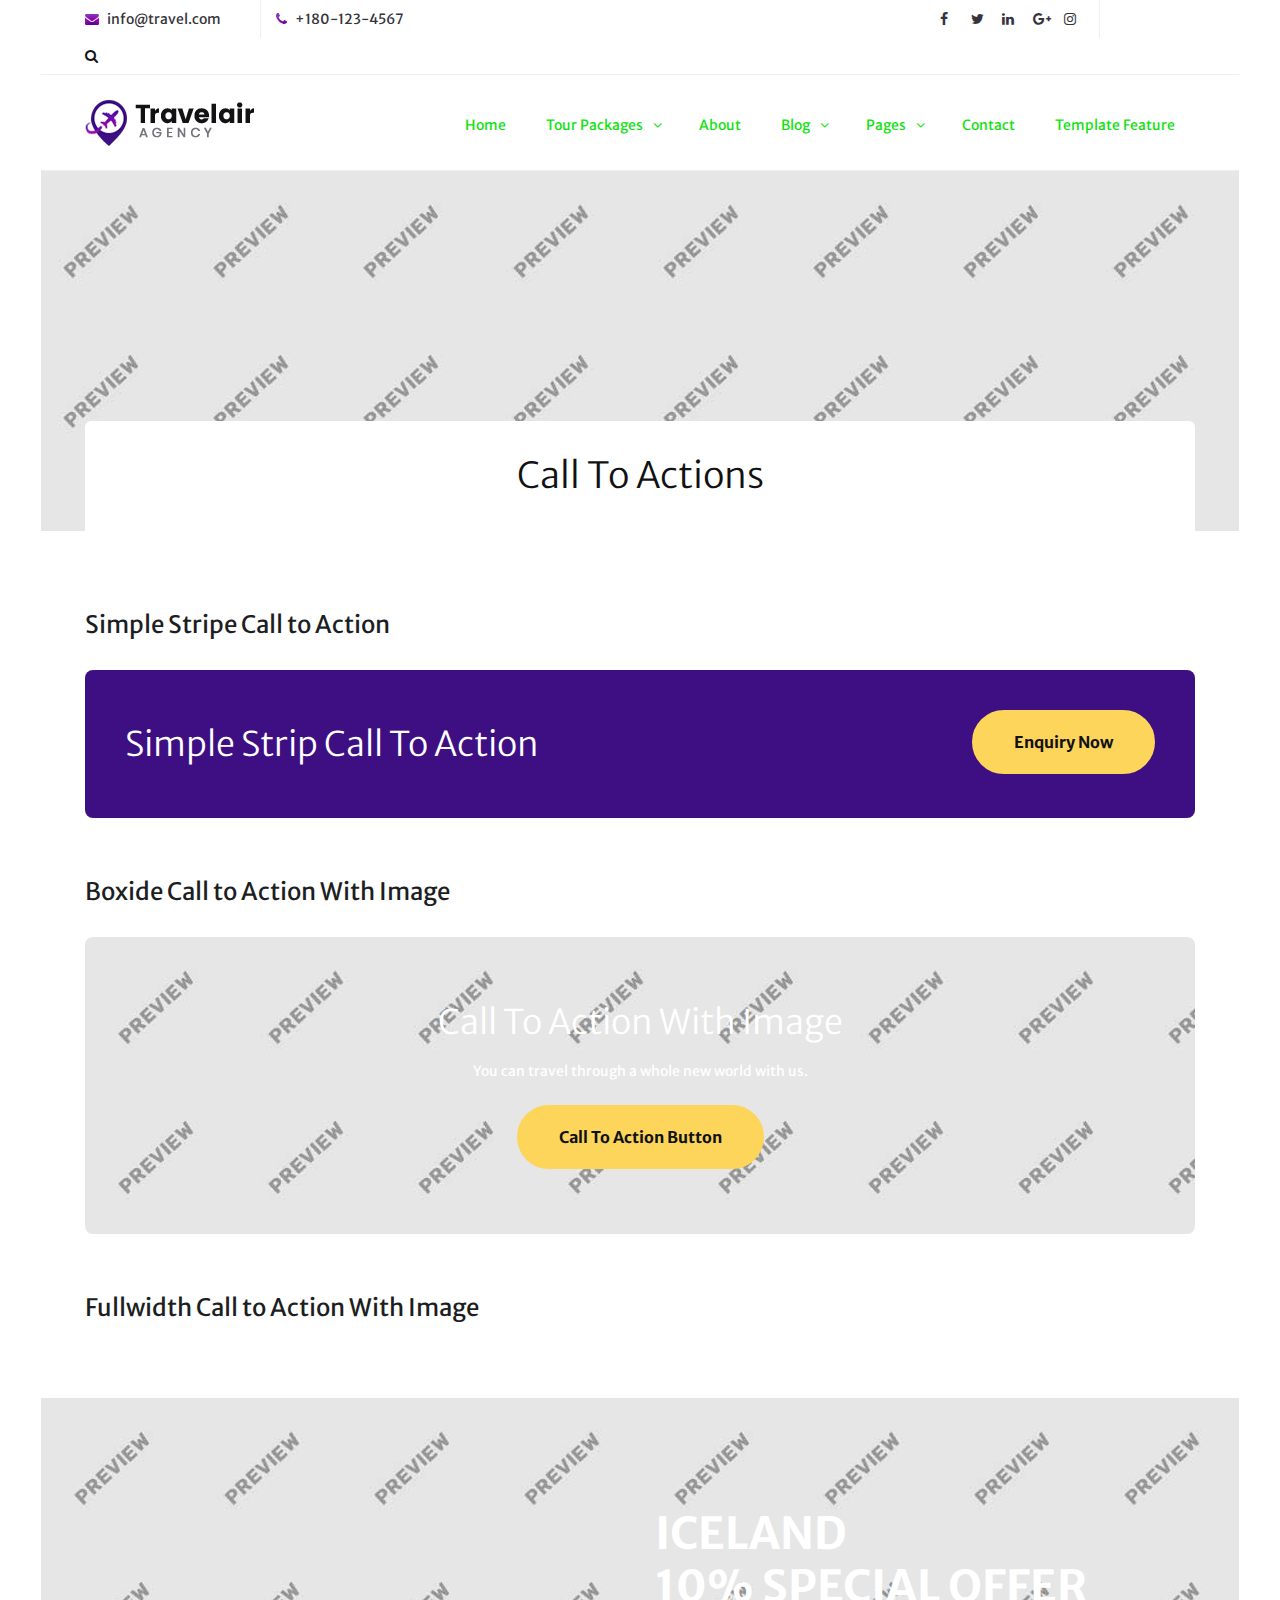
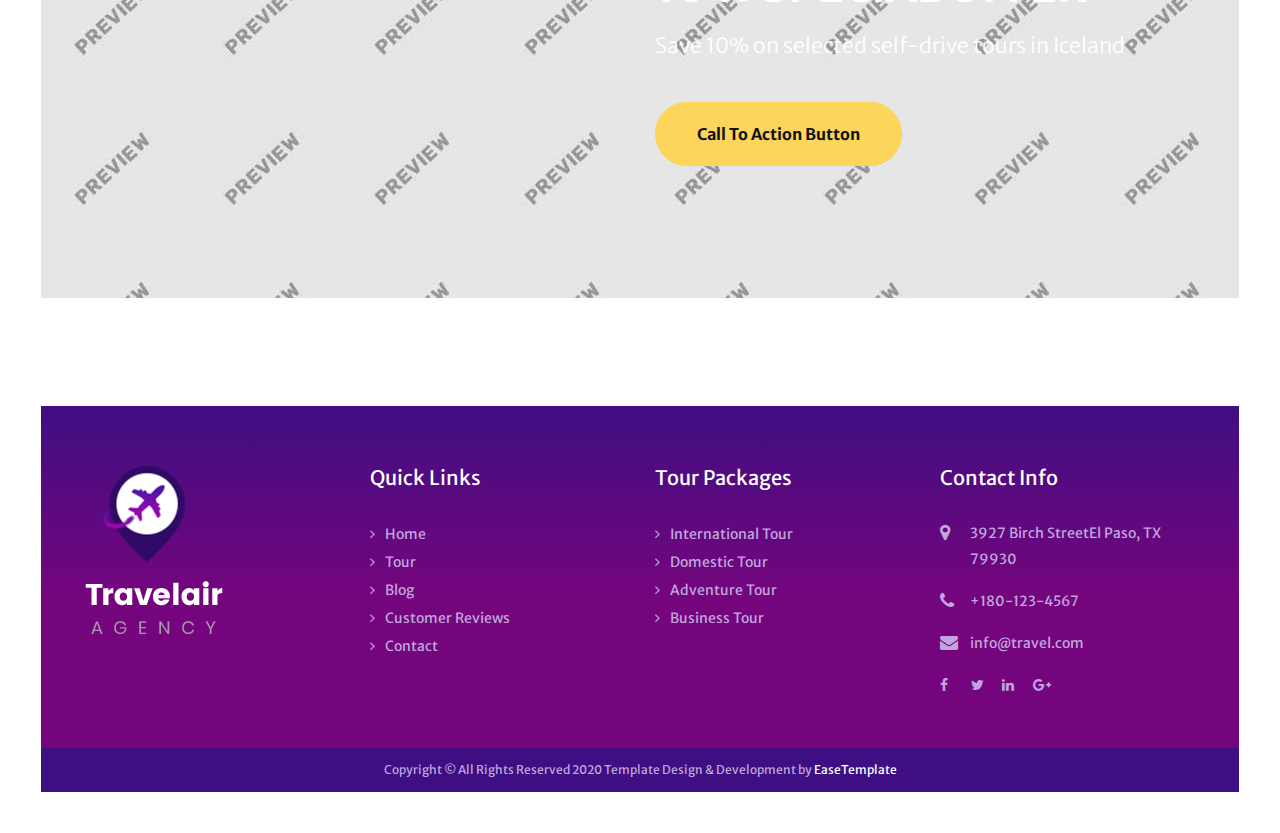
<file: call-to-action.html>
<!DOCTYPE html>
<html lang="en">

<head>
    <meta charset="utf-8">
    <meta http-equiv="X-UA-Compatible" content="IE=edge">
    <meta name="viewport" content="width=device-width, initial-scale=1">
    <!-- The above 3 meta tags *must* come first in the head; any other head content must come *after* these tags -->
    <meta name="description" content="">
    <meta name="keywords" content="">
    <title>Travelair Agency HTML Website Template - Call to Action Page</title>
    <!-- Bootstrap -->
    <link href="css/bootstrap.min.css" rel="stylesheet">
    <!-- Style CSS -->
    <link href="css/style.css" rel="stylesheet">
    <!-- Google Fonts -->
    <link href="https://fonts.googleapis.com/css?family=Merriweather+Sans:300,300i,400,400i,700,700i,800,800i" rel="stylesheet">
    <!-- FontAwesome CSS -->
    <link href="css/font-awesome.min.css" rel="stylesheet">
    <!-- HTML5 shim and Respond.js for IE8 support of HTML5 elements and media queries -->
    <!-- WARNING: Respond.js doesn't work if you view the page via file:// -->
    <!--[if lt IE 9]>
<script src="https://oss.maxcdn.com/html5shiv/3.7.3/html5shiv.min.js"></script>
<script src="https://oss.maxcdn.com/respond/1.4.2/respond.min.js"></script>
<![endif]-->
</head>

<body>
    <div class="wrapper">
       <!-- header-section-->
        <div class="header-wrapper">
            <div class="top-header">
                <div class="container">
                    <div class="row">
                        <div class="col-xl-9 col-lg-7 col-md-8 d-none d-xl-block d-sm-block">
                            <div class="top-header-content">
                                <ul class="list-none">
                                    <li><i class="fa fa-envelope top-header-icon"></i>info@travel.com</li>
                                    <li><i class="fa fa-phone top-header-icon"></i>+180-123-4567</li>
                                </ul>
                            </div>
                        </div>
                        <div class="col-xl-2 col-lg-4 col-md-3 col-sm-6 col-8 d-none d-block d-sm-block">
                            <div class="top-header-content">
                                <div class="top-social"> <a href="#" class="btn-social-icon"><i class="fa fa-facebook"></i></a> <a href="#" class="btn-social-icon"><i class="fa fa-twitter"></i></a> <a href="#" class="btn-social-icon"><i class="fa fa-linkedin"></i></a> <a href="#" class="btn-social-icon"><i class="fa fa-google-plus"></i></a>
                                    <a href="#" class="btn-social-icon"><i class="fa fa-instagram"></i></a>
                                </div>
                            </div>
                        </div>
                       <div class=" col-xl-1 col-lg-1 col-md-1 col-sm-1 col-4">
                            <a href="#" class="search-icon" data-toggle="modal" data-target="#exampleModal">
                           <i class="fa fa-search"></i></a>
                        </div>
                    </div>
                </div>
            </div>
           
            <!-- header-section-->
            <div class="header">
                <div class="container">
                    <div class="row">
                        <div class="col-xl-3 col-lg-2 col-md-3 col-sm-3 col-12">
                            <div class="logo"> <a href="index.html"><img src="./images/logo.png" alt=""> </a> </div>
                        </div>
                        <div class="col-xl-9 col-lg-10 col-md-9 col-sm-12 col-12">
                            <!-- navigations-->
                            <div class="navigation">
                                <div id="navigation">
                                    <ul>
                                        <li class="active"><a href="index.html">Home</a></li>
                                        <li class="has-sub"><a href="#">Tour Packages</a>
                                            <ul>
                                                <li><a href="tour-list.html">Tour List</a></li>
                                                <li><a href="tour-single.html">Tour Single</a></li>
                                                <li><a href="tour-single-list.html">Tour List Single </a></li>
                                            </ul>
                                        </li>
                                        <li><a href="about.html">About</a></li>
                                        <li class="has-sub"><a href="#">Blog</a>
                                            <ul>
                                                <li><a href="blog-default.html">Blog Default</a></li>
                                                <li><a href="blog-single.html">Blog Single</a></li>
                                            </ul>
                                        </li>
                                        <li class="has-sub"><a href="#">Pages</a>
                                            <ul>
                                                <li><a href="testimonials.html">Clients Reviews</a> </li>
                                                <li><a href="tour-booking.html">Tour Booking</a> </li>
                                                <li><a href="tab.html">Tabs</a> </li>
                                                <li><a href="alerts.html">Alerts</a> </li>
                                                <li><a href="accordions.html">Accordions</a> </li>
                                                <li><a href="gallery.html">Gallery</a> </li>
                                                <li><a href="404-page.html">404 page</a> </li>
                                                <li><a href="call-to-action.html">Call To Actions</a></li>
                                                <li><a href="styleguide.html">styleguide</a> </li>
                                            </ul>
                                        </li>
                                        <li><a href="contact-us.html">Contact</a></li>
                                        <li><a href="template-feature.html">Template Feature</a></li>
                                    </ul>
                                </div>
                            </div>
                            <!-- /.navigations-->
                        </div>
                    </div>
                </div>
            </div>
        </div>
        <!-- /. header-section-->
        <!-- page-header -->
        <div class="page-header">
            <div class="container">
                <div class="row">
                    <div class="col-xl-12 col-lg-12 col-md-12 col-sm-12 col-12">
                        <div class="page-caption">
                            <h1 class="page-title">Call To Actions</h1>
                        </div>
                    </div>
                </div>
            </div>
        </div>
        <!-- /.page-header-->
        <!-- styleguide -->
        <div class="content">
            <div class="container">
                <div class="row">
                    <div class="col-xl-12 col-lg-12 col-md-12 col-sm-12 col-12 mb60">
                        <div class="">
                            <h3 class="mb30">Simple Stripe Call to Action</h3>
                            <div class="cta-single-line">
                                <h2 class="cta-single-line-title d-inline ">Simple Strip Call To Action</h2>
                                <a href="#" class=" btn btn-primary d-inline float-right">enquiry now</a>
                            </div>
                        </div>
                    </div>
                    <div class="col-xl-12 col-lg-12 col-md-12 col-sm-12 col-12 mb60">
                        <div class="">
                            <h3 class="mb30">Boxide Call to Action With Image</h3>
                            <div class="cta-boxed" style="background:url(./images/cta_boxed_img.jpg) no-repeat;">
                                <div class="cta-boxed-content">
                                    <h2 class="cta-boxed-title">Call To Action With Image</h2>
                                    <p>You can travel through a whole new world with us. </p>
                                    <a href="#" class="btn btn-primary">Call To Action Button</a>
                                </div>
                            </div>
                        </div>
                    </div>
                </div>
            </div>
            <div class="container">
                <div class="row">
                    <div class="col-xl-12 col-lg-12 col-md-12 col-sm-12 col-12 mb60">
                        <h3>Fullwidth Call to Action With Image</h3>
                    </div>
                </div>
            </div>
            <div class="cta-full" style="background:url(./images/cta_full_img.jpg) no-repeat;">
                <div class="container">
                    <div class="row">
                        <div class="col-xl-6 col-lg-6 offset-md-6 col-md-6 col-sm-12 col-12 mb60">
                            <div class="">
                                <div class="">
                                    <div class="cta-full-content">
                                        <h2 class="cta-full-title">Iceland <br>10% SPECIAL OFFER</h2>
                                        <p class="lead text-white mb40">Save 10% on selected self-drive tours in Iceland</p>
                                        <a href="#" class="btn btn-primary">Call To Action Button</a>
                                    </div>
                                </div>
                            </div>
                        </div>
                    </div>
                </div>
            </div>
        </div>
        <!-- /.styleguide -->
        <!-- footer -->
        <div class="footer">
            <div class="container">
                <div class="row ">
                    <!-- footer-logo -->
                    <div class="col-xl-3 col-lg-3 col-md-3 col-sm-6 col-12 ">
                        <div class="ft-img"><img src="./images/ft_logo.png" alt=""></div>
                    </div>
                    <!-- /.footer-logo -->
                    <!-- footer-links -->
                    <div class="col-xl-3 col-lg-3 col-md-3 col-sm-3 col-12 ">
                        <div class="footer-widget ">
                            <h3 class="footer-title ">Quick Links</h3>
                            <ul class="angle list-none">
                                <li><a href="# ">Home</a></li>
                                <li><a href="# ">Tour</a></li>
                                <li><a href="# ">Blog</a></li>
                                <li><a href="# ">Customer Reviews</a></li>
                                <li><a href="# ">Contact</a></li>
                            </ul>
                        </div>
                    </div>
                    <!-- /.footer-links -->
                    <!-- footer-tours -->
                    <div class="col-xl-3 col-lg-3 col-md-3 col-sm-3 col-12 ">
                        <div class="footer-widget ">
                            <h3 class="footer-title ">Tour Packages</h3>
                            <ul class="angle list-none">
                                <li><a href="# ">International Tour</a>
                                    <li><a href="# ">Domestic Tour</a></li>
                                    <li><a href="# ">Adventure Tour</a></li>
                                    <li><a href="# ">Business Tour</a></li>
                            </ul>
                        </div>
                    </div>
                    <!-- /.footer-Tours -->
                    <!-- footer-post -->
                    <div class="col-xl-3 col-lg-3 col-md-3 col-sm-12 col-12 ">
                        <div class="footer-widget">
                            <h3 class="footer-title">Contact Info</h3>
                            <div class="ft-contact-info"> <span class="ft-contact-icon"><i class="fa fa-map-marker"></i></span> <span class="ft-contact-text">3927 Birch StreetEl Paso, TX 79930 </span></div>
                            <div class="ft-contact-info"> <span class="ft-contact-icon"><i class="fa fa-phone "></i></span> <span class="ft-contact-text">+180-123-4567</span></div>
                            <div class="ft-contact-info"> <span class="ft-contact-icon"><i class="fa fa-envelope "></i></span> <span class="ft-contact-text">info@travel.com</span></div>
                            <div class="social-icon "> <a href="# " class="btn-social-icon "><i class="fa fa-facebook "></i></a> <a href="# " class="btn-social-icon "><i class="fa fa-twitter "></i></a> <a href="# " class="btn-social-icon "><i class="fa fa-linkedin "></i></a> <a href="# " class="btn-social-icon "><i class="fa fa-google-plus "></i></a> </div>
                        </div>
                    </div>
                    <!-- /.footer-post -->
                </div>
                <!-- tiny-footer -->
            </div>
            <div class="tiny-footer ">
                <div class="container ">
                    <div class="row ">
                        <div class="col-xl-12 col-lg-12 col-md-12 col-sm-12 col-12 text-center ">
                             <p>Copyright © All Rights Reserved 2020 Template Design & Development by <a href="https://easetemplate.com/ " target="_blank " class="copyrightlink ">EaseTemplate</a></p>
                        </div>
                    </div>
                    <!-- /. tiny-footer -->
                </div>
            </div>
        </div>
        <!-- /.footer -->
            <!-- Modal -->
        <div class="modal fade" id="exampleModal" tabindex="-1" role="dialog" aria-labelledby="exampleModalLabel" aria-hidden="true">
            <div class="modal-dialog" role="document">
                <div class="modal-content">
                    <div class="modal-body">
                        <form>
                            <div class="search-form">
                                <input type="text" class="form-control" placeholder="Find here">
                                 <button type="button" class="btn btn-primary btn-sm" data-dismiss="modal" aria-label="Close">
                                <span aria-hidden="true">close</span>
                            </button>
                            </div>
                           
                        </form>
                    </div>
                </div>
            </div>
        </div>
          <!-- /.Modal -->
        <!-- jQuery (necessary for Bootstrap's JavaScript plugins) -->
        <script src="js/jquery.min.js"></script>
        <!-- Include all compiled plugins (below), or include individual files as needed -->
        <script src="js/bootstrap.min.js"></script>
        <script src="js/menumaker.js"></script>
        <script src="js/jquery.sticky.js"></script>
        <script src="js/sticky-header.js"></script>
        
    </div>
</body>

</html>
</file>
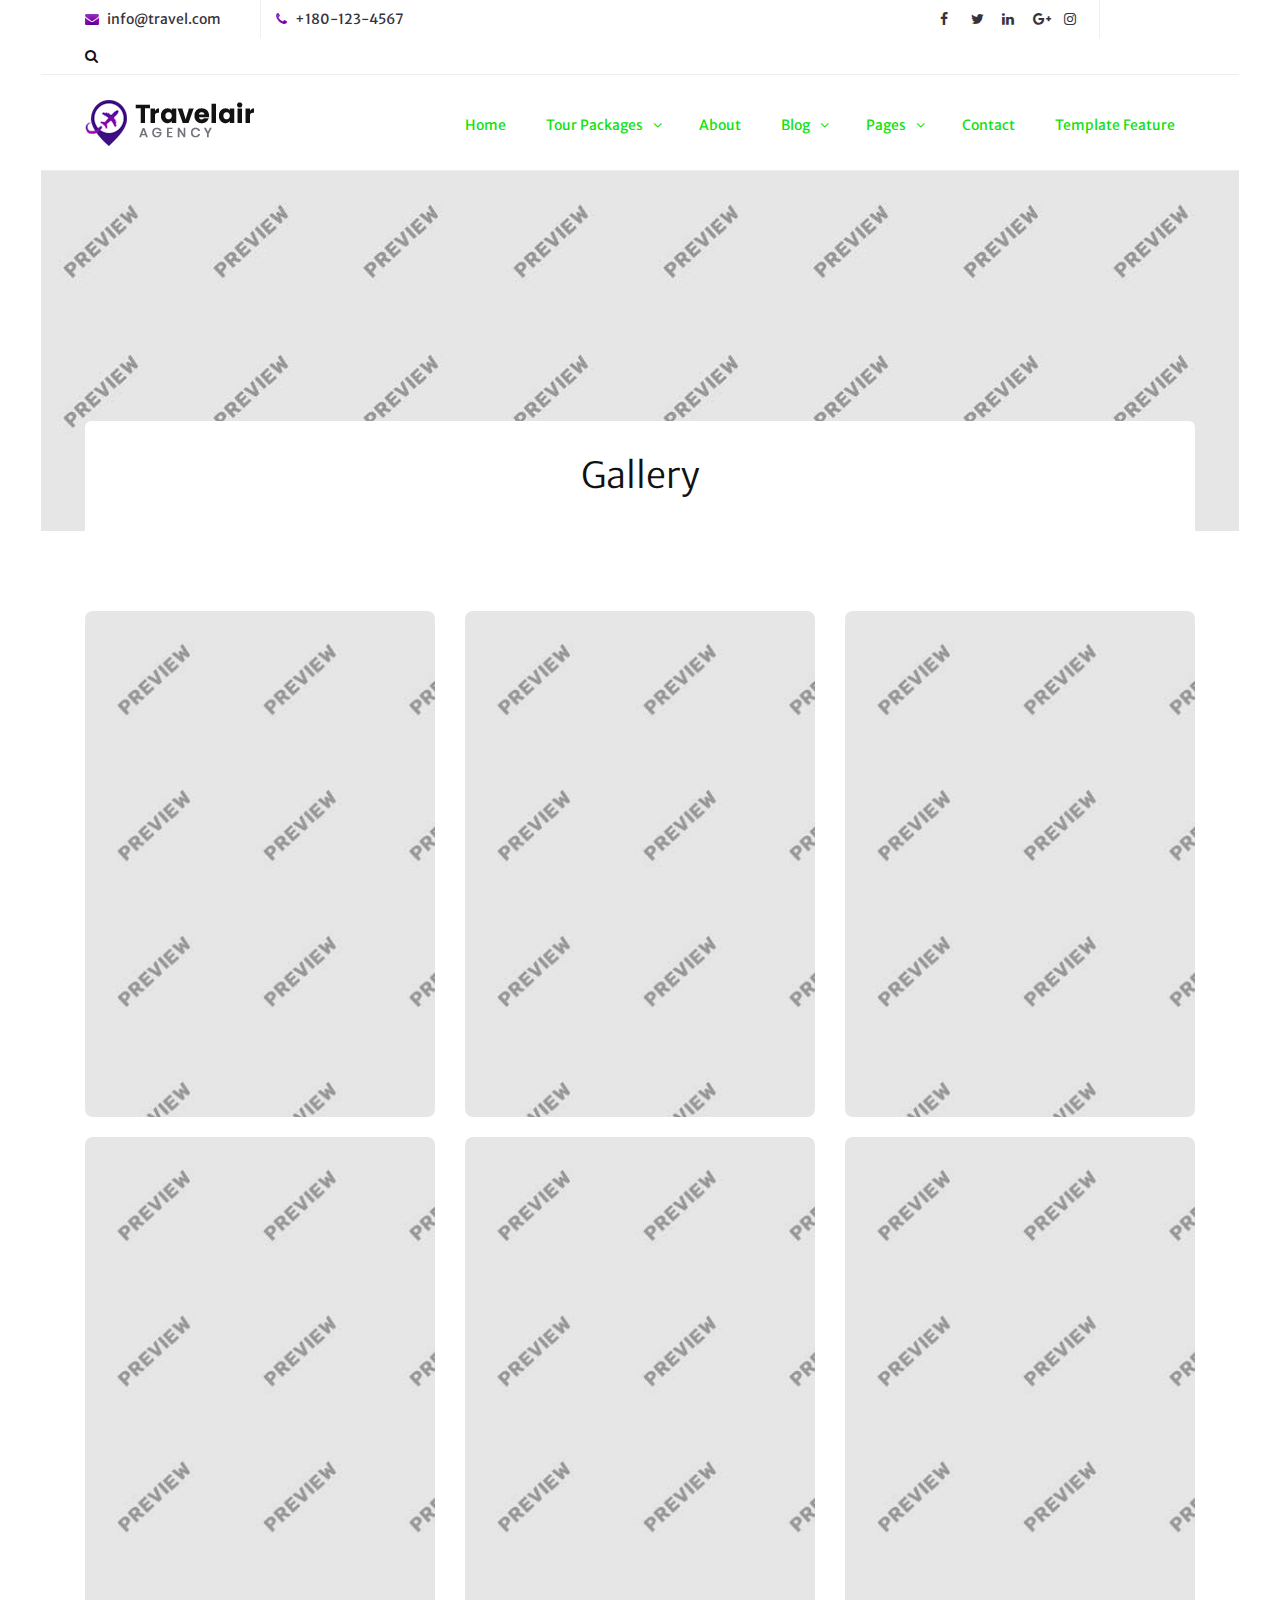
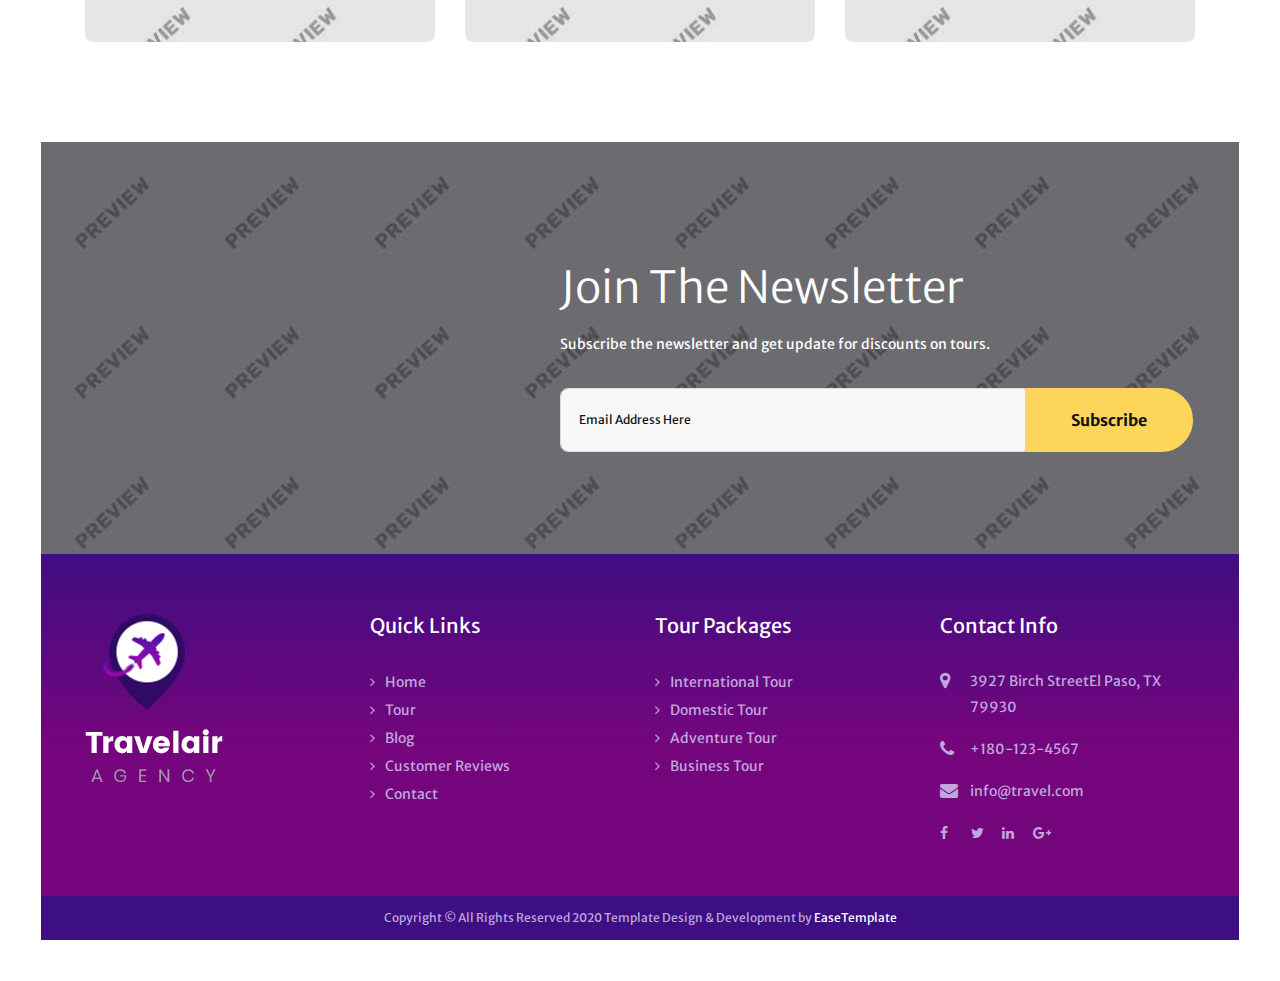
<file: gallery.html>
<!DOCTYPE html>
<html lang="en">

<head>
    <meta charset="utf-8">
    <meta http-equiv="X-UA-Compatible" content="IE=edge">
    <meta name="viewport" content="width=device-width, initial-scale=1">
    <!-- The above 3 meta tags *must* come first in the head; any other head content must come *after* these tags -->
    <meta name="description" content="">
    <meta name="keywords" content="">
    <title>Travelair Agency HTML Website Template - Gallery Page</title>
    <!-- Bootstrap -->
    <link href="css/bootstrap.min.css" rel="stylesheet">
    <!-- Style CSS -->
    <link href="css/style.css" rel="stylesheet">
    <!-- Google Fonts -->
    <link href="https://fonts.googleapis.com/css?family=Merriweather+Sans:300,300i,400,400i,700,700i,800,800i" rel="stylesheet">
    <!-- Template magnific popup gallery -->
    <link rel="stylesheet" type="text/css" href="css/magnific-popup.css">
    <!-- FontAwesome CSS -->
    <link href="css/font-awesome.min.css" rel="stylesheet">
    <!-- HTML5 shim and Respond.js for IE8 support of HTML5 elements and media queries -->
    <!-- WARNING: Respond.js doesn't work if you view the page via file:// -->
    <!--[if lt IE 9]>
<script src="https://oss.maxcdn.com/html5shiv/3.7.3/html5shiv.min.js"></script>
<script src="https://oss.maxcdn.com/respond/1.4.2/respond.min.js"></script>
<![endif]-->
</head>

<body>
    <div class="wrapper">
         <!-- header-section-->
        <div class="header-wrapper">
            <div class="top-header">
                <div class="container">
                    <div class="row">
                        <div class="col-xl-9 col-lg-7 col-md-8 d-none d-xl-block d-sm-block">
                            <div class="top-header-content">
                                <ul class="list-none">
                                    <li><i class="fa fa-envelope top-header-icon"></i>info@travel.com</li>
                                    <li><i class="fa fa-phone top-header-icon"></i>+180-123-4567</li>
                                </ul>
                            </div>
                        </div>
                        <div class="col-xl-2 col-lg-4 col-md-3 col-sm-6 col-8 d-none d-block d-sm-block">
                            <div class="top-header-content">
                                <div class="top-social"> <a href="#" class="btn-social-icon"><i class="fa fa-facebook"></i></a> <a href="#" class="btn-social-icon"><i class="fa fa-twitter"></i></a> <a href="#" class="btn-social-icon"><i class="fa fa-linkedin"></i></a> <a href="#" class="btn-social-icon"><i class="fa fa-google-plus"></i></a>
                                    <a href="#" class="btn-social-icon"><i class="fa fa-instagram"></i></a>
                                </div>
                            </div>
                        </div>
                       <div class=" col-xl-1 col-lg-1 col-md-1 col-sm-1 col-4">
                            <a href="#" class="search-icon" data-toggle="modal" data-target="#exampleModal">
                           <i class="fa fa-search"></i></a>
                        </div>
                    </div>
                </div>
            </div>
           
            <!-- header-section-->
            <div class="header">
                <div class="container">
                    <div class="row">
                        <div class="col-xl-3 col-lg-2 col-md-3 col-sm-3 col-12">
                            <div class="logo"> <a href="index.html"><img src="./images/logo.png" alt=""> </a> </div>
                        </div>
                        <div class="col-xl-9 col-lg-10 col-md-9 col-sm-12 col-12">
                            <!-- navigations-->
                            <div class="navigation">
                                <div id="navigation">
                                    <ul>
                                        <li class="active"><a href="index.html">Home</a></li>
                                        <li class="has-sub"><a href="#">Tour Packages</a>
                                            <ul>
                                                <li><a href="tour-list.html">Tour List</a></li>
                                                <li><a href="tour-single.html">Tour Single</a></li>
                                                <li><a href="tour-single-list.html">Tour List Single </a></li>
                                            </ul>
                                        </li>
                                        <li><a href="about.html">About</a></li>
                                        <li class="has-sub"><a href="#">Blog</a>
                                            <ul>
                                                <li><a href="blog-default.html">Blog Default</a></li>
                                                <li><a href="blog-single.html">Blog Single</a></li>
                                            </ul>
                                        </li>
                                        <li class="has-sub"><a href="#">Pages</a>
                                            <ul>
                                                <li><a href="testimonials.html">Clients Reviews</a> </li>
                                                <li><a href="tour-booking.html">Tour Booking</a> </li>
                                                <li><a href="tab.html">Tabs</a> </li>
                                                <li><a href="alerts.html">Alerts</a> </li>
                                                <li><a href="accordions.html">Accordions</a> </li>
                                                <li><a href="gallery.html">Gallery</a> </li>
                                                <li><a href="404-page.html">404 page</a> </li>
                                                <li><a href="call-to-action.html">Call To Actions</a></li>
                                                <li><a href="styleguide.html">styleguide</a> </li>
                                            </ul>
                                        </li>
                                        <li><a href="contact-us.html">Contact</a></li>
                                        <li><a href="template-feature.html">Template Feature</a></li>
                                    </ul>
                                </div>
                            </div>
                            <!-- /.navigations-->
                        </div>
                    </div>
                </div>
            </div>
        </div>
        <!-- /. header-section-->
        <!-- page-header -->
        <div class="page-header">
            <div class="container">
                <div class="row">
                    <div class="col-xl-12 col-lg-12 col-md-12 col-sm-12 col-12">
                        <div class="page-caption">
                            <h1 class="page-title">Gallery</h1>
                        </div>
                    </div>
                </div>
            </div>
        </div>
        <!-- /.page-header-->
        <!-- tour-service -->
        <div class="content">
            <div class="container">
                <div class="row">
                    <div class="col-xl-4 col-lg-4 col-md-4 col-sm-12 col-12 mb20">
                        <div class="gallery-img"> <a href="images/gallery_big_1.jpg" class="image-link imghover" title="gallery zoom image"><img src="./images/gallery_small_1.jpg" alt="" class="img-fluid"></a></div>
                    </div>
                    <div class="col-xl-4 col-lg-4 col-md-4 col-sm-12 col-12 mb20">
                        <div class="gallery-img"> <a href="images/gallery_big_2.jpg" class="image-link imghover" title="gallery zoom image"><img src="./images/gallery_small_2.jpg" alt="" class="img-fluid"></a></div>
                    </div>
                    <div class="col-xl-4 col-lg-4 col-md-4 col-sm-12 col-12 mb20">
                        <div class="gallery-img"> <a href="images/gallery_big_3.jpg" class="image-link imghover" title="gallery zoom image"><img src="./images/gallery_small_3.jpg" alt="" class="img-fluid"></a></div>
                    </div>
                    <div class="col-xl-4 col-lg-4 col-md-4 col-sm-12 col-12 mb20">
                        <div class="gallery-img"> <a href="images/gallery_big_4.jpg" class="image-link imghover" title="gallery zoom image"><img src="./images/gallery_small_4.jpg" alt="" class="img-responsive"></a></div>
                    </div>
                    <div class="col-xl-4 col-lg-4 col-md-4 col-sm-12 col-12 mb20">
                        <div class="gallery-img"> <a href="images/gallery_big_5.jpg" class="image-link imghover" title="gallery zoom image"><img src="./images/gallery_small_5.jpg" alt="" class="img-fluid"></a></div>
                    </div>
                    <div class="col-xl-4 col-lg-4 col-md-4 col-sm-12 col-12 mb20">
                        <div class="gallery-img"> <a href="images/gallery_big_6.jpg" class="image-link imghover" title="gallery zoom image"><img src="./images/gallery_small_6.jpg" alt="" class="img-fluid"></a></div>
                    </div>
                </div>
            </div>
        </div>
            <!-- /.tour-service -->
            <div class="newsletter-wrapper newsletter-overlay" style="background:url(./images/newsletter_wrapper.jpg) no-repeat;">
                <div class="container">
                    <div class="row">
                        <div class="col-xl-7 col-lg-7 offset-md-5 col-md-6 col-sm-12 col-12">
                            <div class="newsletter-block">
                              <h1 class="newsletter-title">Join The Newsletter</h1>
                        <p class="mb30">Subscribe the newsletter and get update for discounts on tours.</p>
                                <form>
                                    <div class="input-group add-on">
                                        <input class="form-control" placeholder="email address here" type="text">
                                        <div class="input-group-btn">
                                            <button class="btn btn-primary newsletter-btn" type="submit">subscribe</button>
                                        </div>
                                    </div>
                                </form>
                            </div>
                        </div>
                    </div>
                </div>
            </div>
            <!-- footer -->
            <div class="footer">
                <div class="container">
                    <div class="row ">
                        <!-- footer-logo -->
                        <div class="col-xl-3 col-lg-3 col-md-3 col-sm-6 col-12 ">
                            <div class="ft-img"><img src="./images/ft_logo.png" alt=""></div>
                        </div>
                        <!-- /.footer-logo -->
                        <!-- footer-links -->
                        <div class="col-xl-3 col-lg-3 col-md-3 col-sm-3 col-12 ">
                            <div class="footer-widget ">
                                <h3 class="footer-title ">Quick Links</h3>
                                <ul class="angle list-none">
                                    <li><a href="# ">Home</a></li>
                                    <li><a href="# ">Tour</a></li>
                                    <li><a href="# ">Blog</a></li>
                                    <li><a href="# ">Customer Reviews</a></li>
                                    <li><a href="# ">Contact</a></li>
                                </ul>
                            </div>
                        </div>
                        <!-- /.footer-links -->
                        <!-- footer-tours -->
                        <div class="col-xl-3 col-lg-3 col-md-3 col-sm-3 col-12 ">
                            <div class="footer-widget ">
                                <h3 class="footer-title ">Tour Packages</h3>
                                <ul class="angle list-none">
                                    <li><a href="# ">International Tour</a>
                                        <li><a href="# ">Domestic Tour</a></li>
                                        <li><a href="# ">Adventure Tour</a></li>
                                        <li><a href="# ">Business Tour</a></li>
                                </ul>
                            </div>
                        </div>
                        <!-- /.footer-Tours -->
                        <!-- footer-post -->
                        <div class="col-xl-3 col-lg-3 col-md-3 col-sm-12 col-12 ">
                            <div class="footer-widget">
                                <h3 class="footer-title">Contact Info</h3>
                                <div class="ft-contact-info"> <span class="ft-contact-icon"><i class="fa fa-map-marker"></i></span> <span class="ft-contact-text">3927 Birch StreetEl Paso, TX 79930 </span></div>
                                <div class="ft-contact-info"> <span class="ft-contact-icon"><i class="fa fa-phone "></i></span> <span class="ft-contact-text">+180-123-4567</span></div>
                                <div class="ft-contact-info"> <span class="ft-contact-icon"><i class="fa fa-envelope "></i></span> <span class="ft-contact-text">info@travel.com</span></div>
                                <div class="social-icon "> <a href="# " class="btn-social-icon "><i class="fa fa-facebook "></i></a> <a href="# " class="btn-social-icon "><i class="fa fa-twitter "></i></a> <a href="# " class="btn-social-icon "><i class="fa fa-linkedin "></i></a> <a href="# " class="btn-social-icon "><i class="fa fa-google-plus "></i></a> </div>
                            </div>
                        </div>
                        <!-- /.footer-post -->
                    </div>
                    <!-- tiny-footer -->
                </div>
                <div class="tiny-footer ">
                    <div class="container ">
                        <div class="row ">
                            <div class="col-xl-12 col-lg-12 col-md-12 col-sm-12 col-12 text-center ">
                               <p>Copyright © All Rights Reserved 2020 Template Design & Development by <a href="https://easetemplate.com/ " target="_blank " class="copyrightlink ">EaseTemplate</a></p>
                            </div>
                        </div>
                        <!-- /. tiny-footer -->
                    </div>
                </div>
            </div>
            <!-- /.footer -->
                <!-- Modal -->
        <div class="modal fade" id="exampleModal" tabindex="-1" role="dialog" aria-labelledby="exampleModalLabel" aria-hidden="true">
            <div class="modal-dialog" role="document">
                <div class="modal-content">
                    <div class="modal-body">
                        <form>
                            <div class="search-form">
                                <input type="text" class="form-control" placeholder="Find here">
                                 <button type="button" class="btn btn-primary btn-sm" data-dismiss="modal" aria-label="Close">
                                <span aria-hidden="true">close</span>
                            </button>
                            </div>
                           
                        </form>
                    </div>
                </div>
            </div>
        </div>
          <!-- /.Modal -->
           <a href="javascript:" id="return-to-top"><i class="fa fa-angle-up"></i></a>
            <!-- jQuery (necessary for Bootstrap's JavaScript plugins) -->
            <script src="js/jquery.min.js"></script>
            <!-- Include all compiled plugins (below), or include individual files as needed -->
            <script src="js/bootstrap.min.js"></script>
            <script src="js/menumaker.js"></script>
            <script src="js/jquery.sticky.js"></script>
            <script src="js/sticky-header.js"></script>
            <!-- popup gallery -->
            <script src="js/jquery.magnific-popup.min.js"></script>
            <script src="js/popup-gallery.js"></script>
             <script src="js/return-to-top.js"></script>
            
            
        </div>
</body>

</html>
</file>
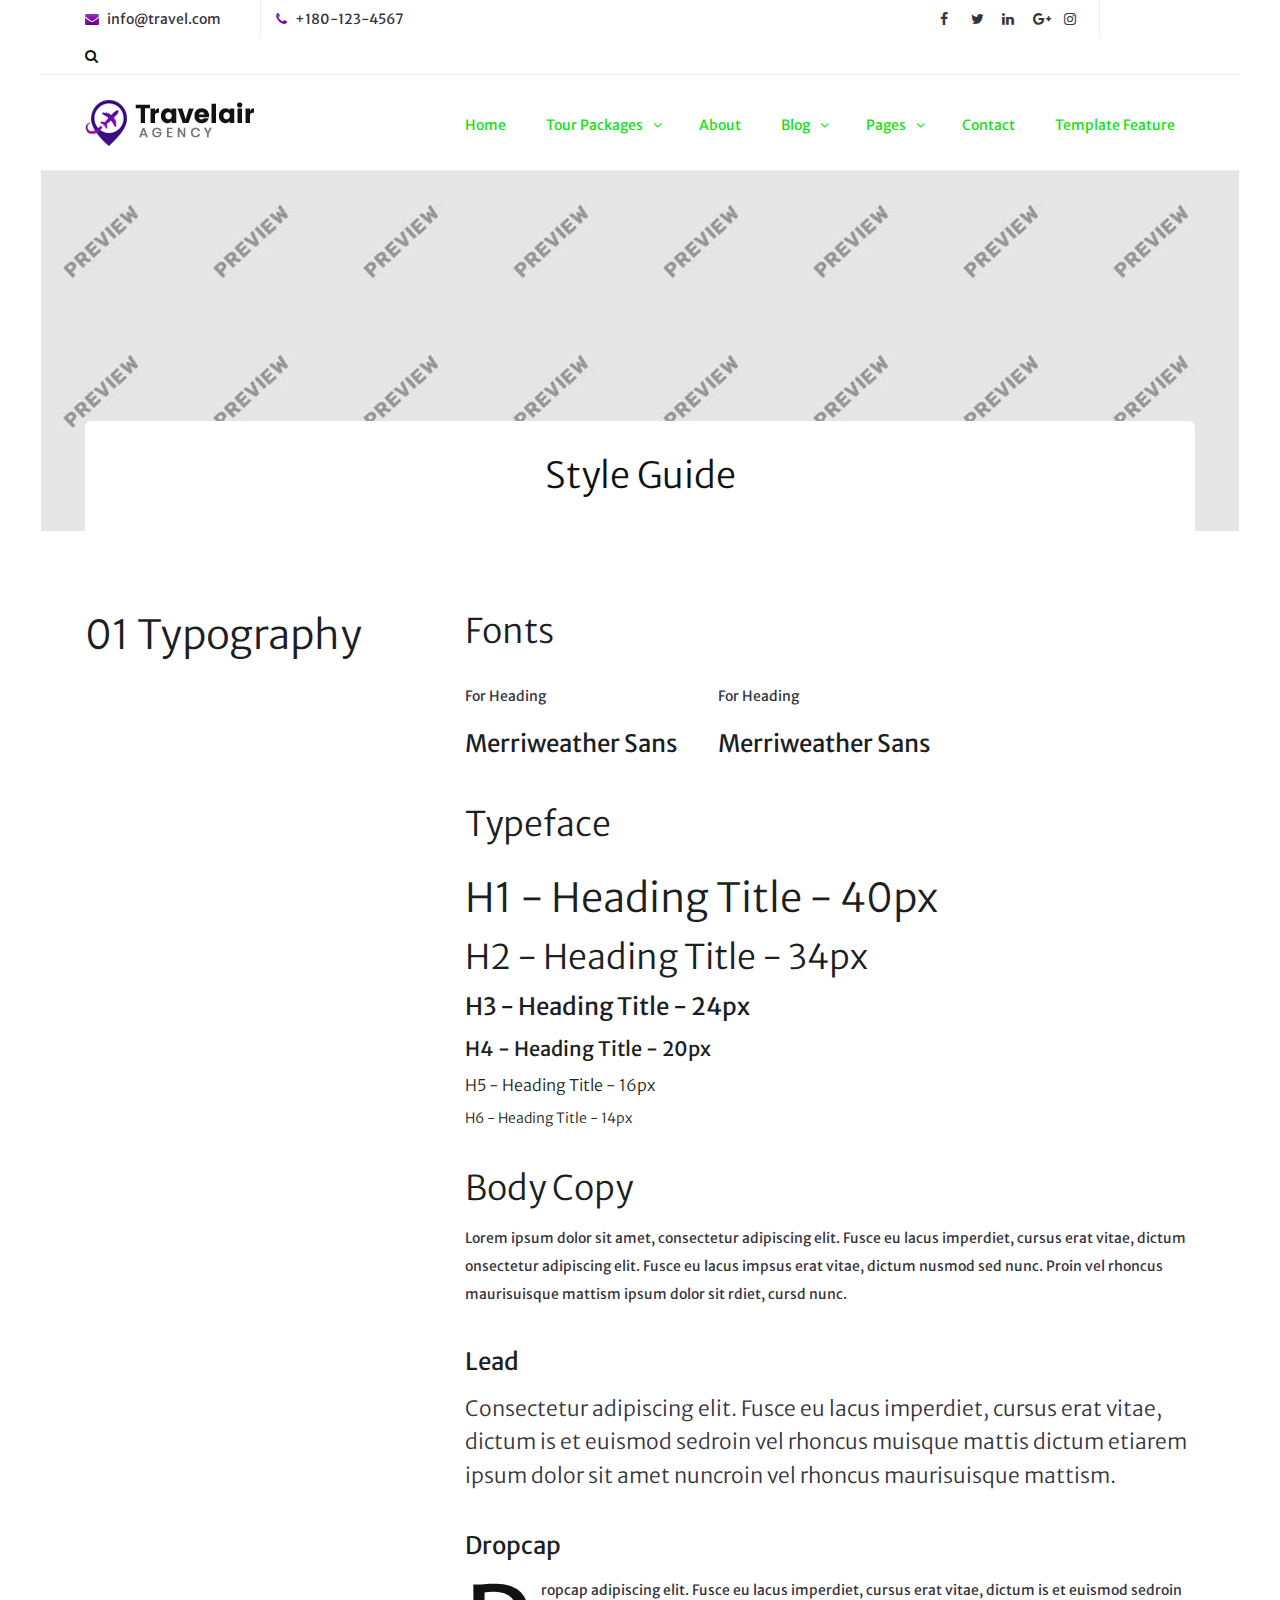
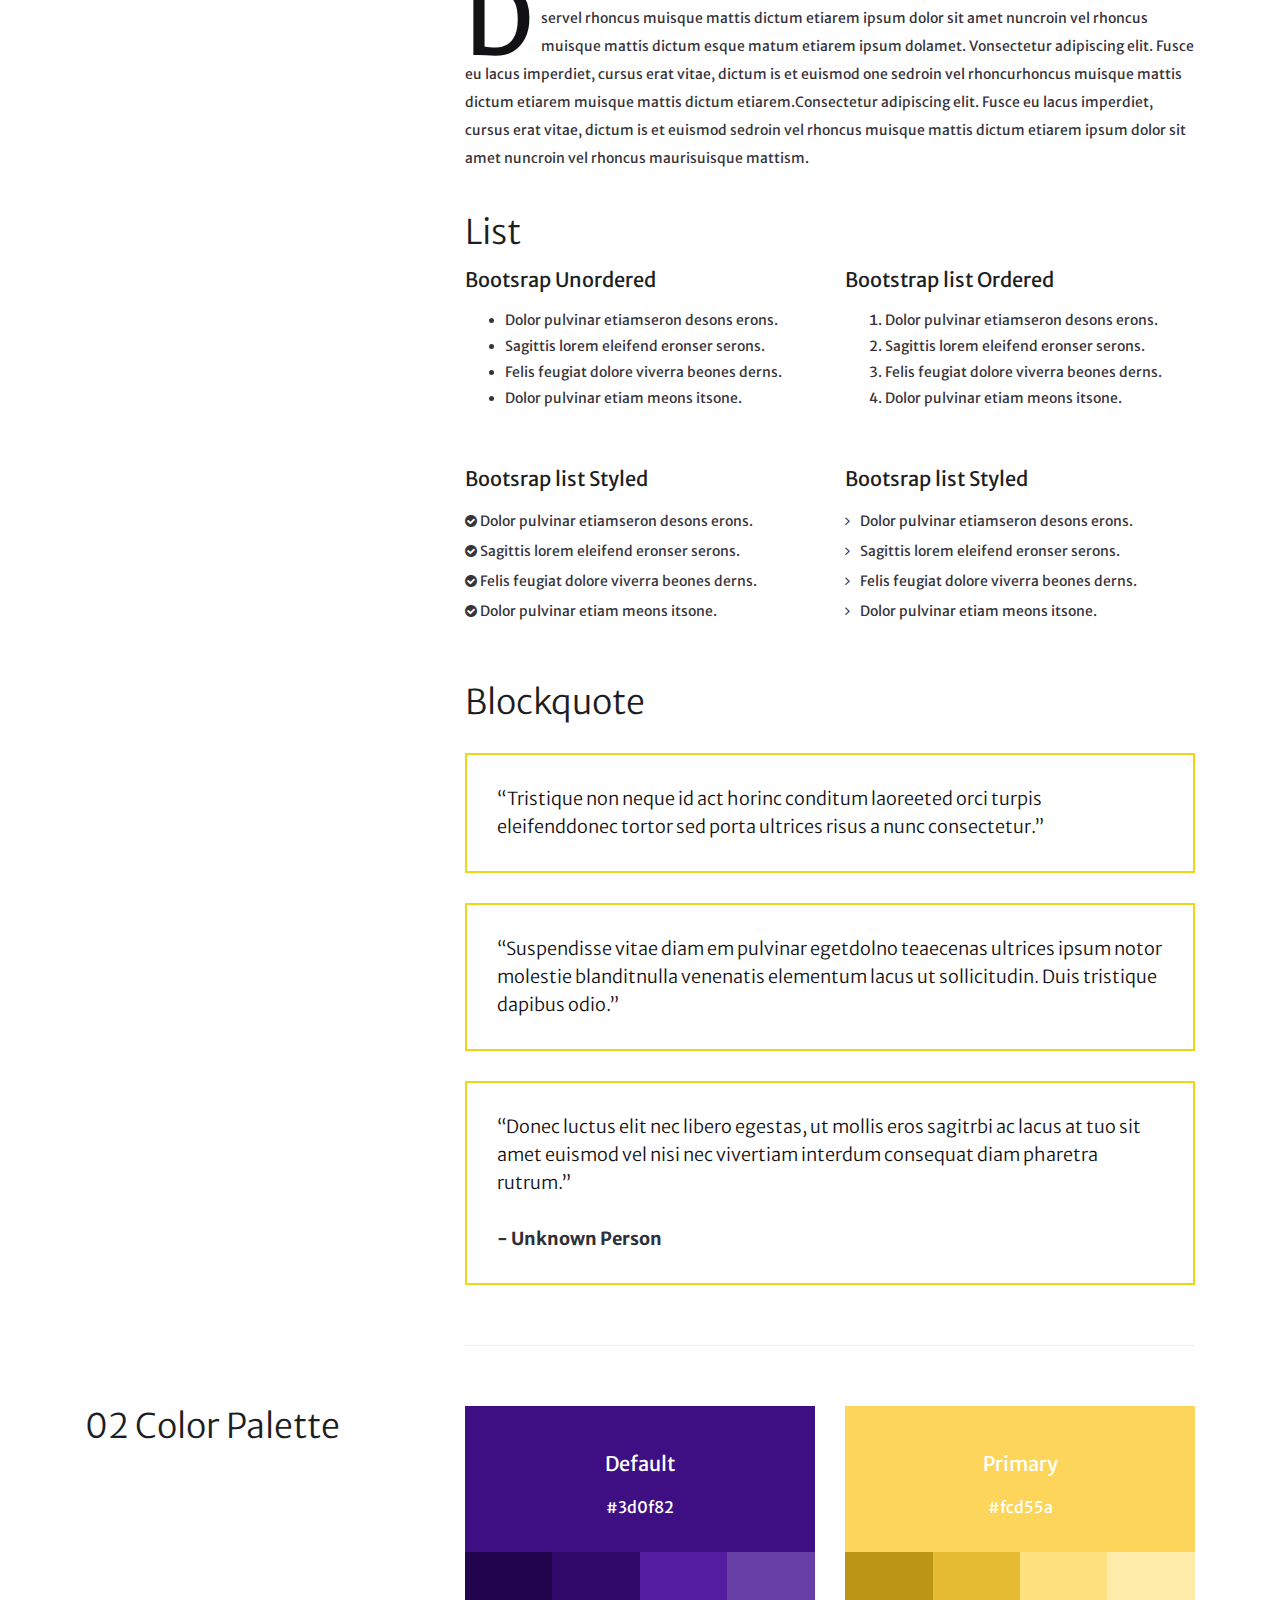
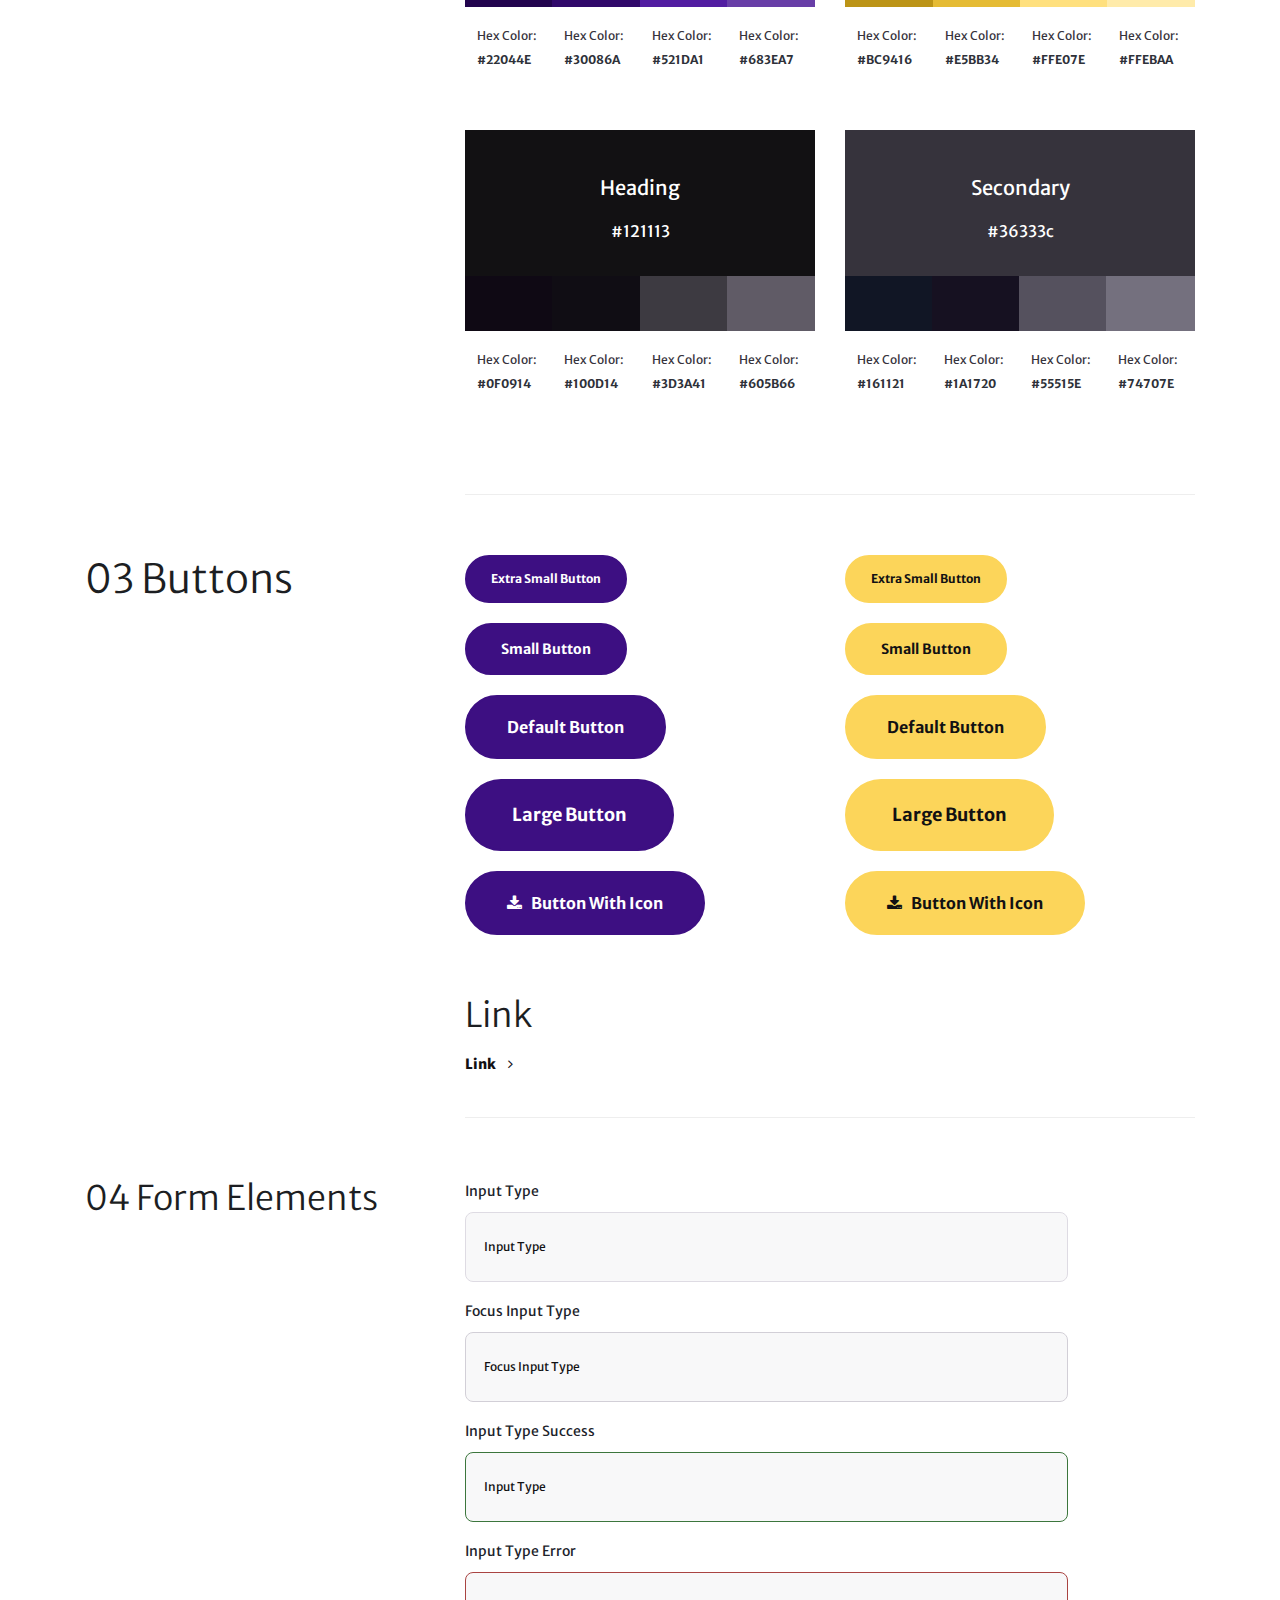
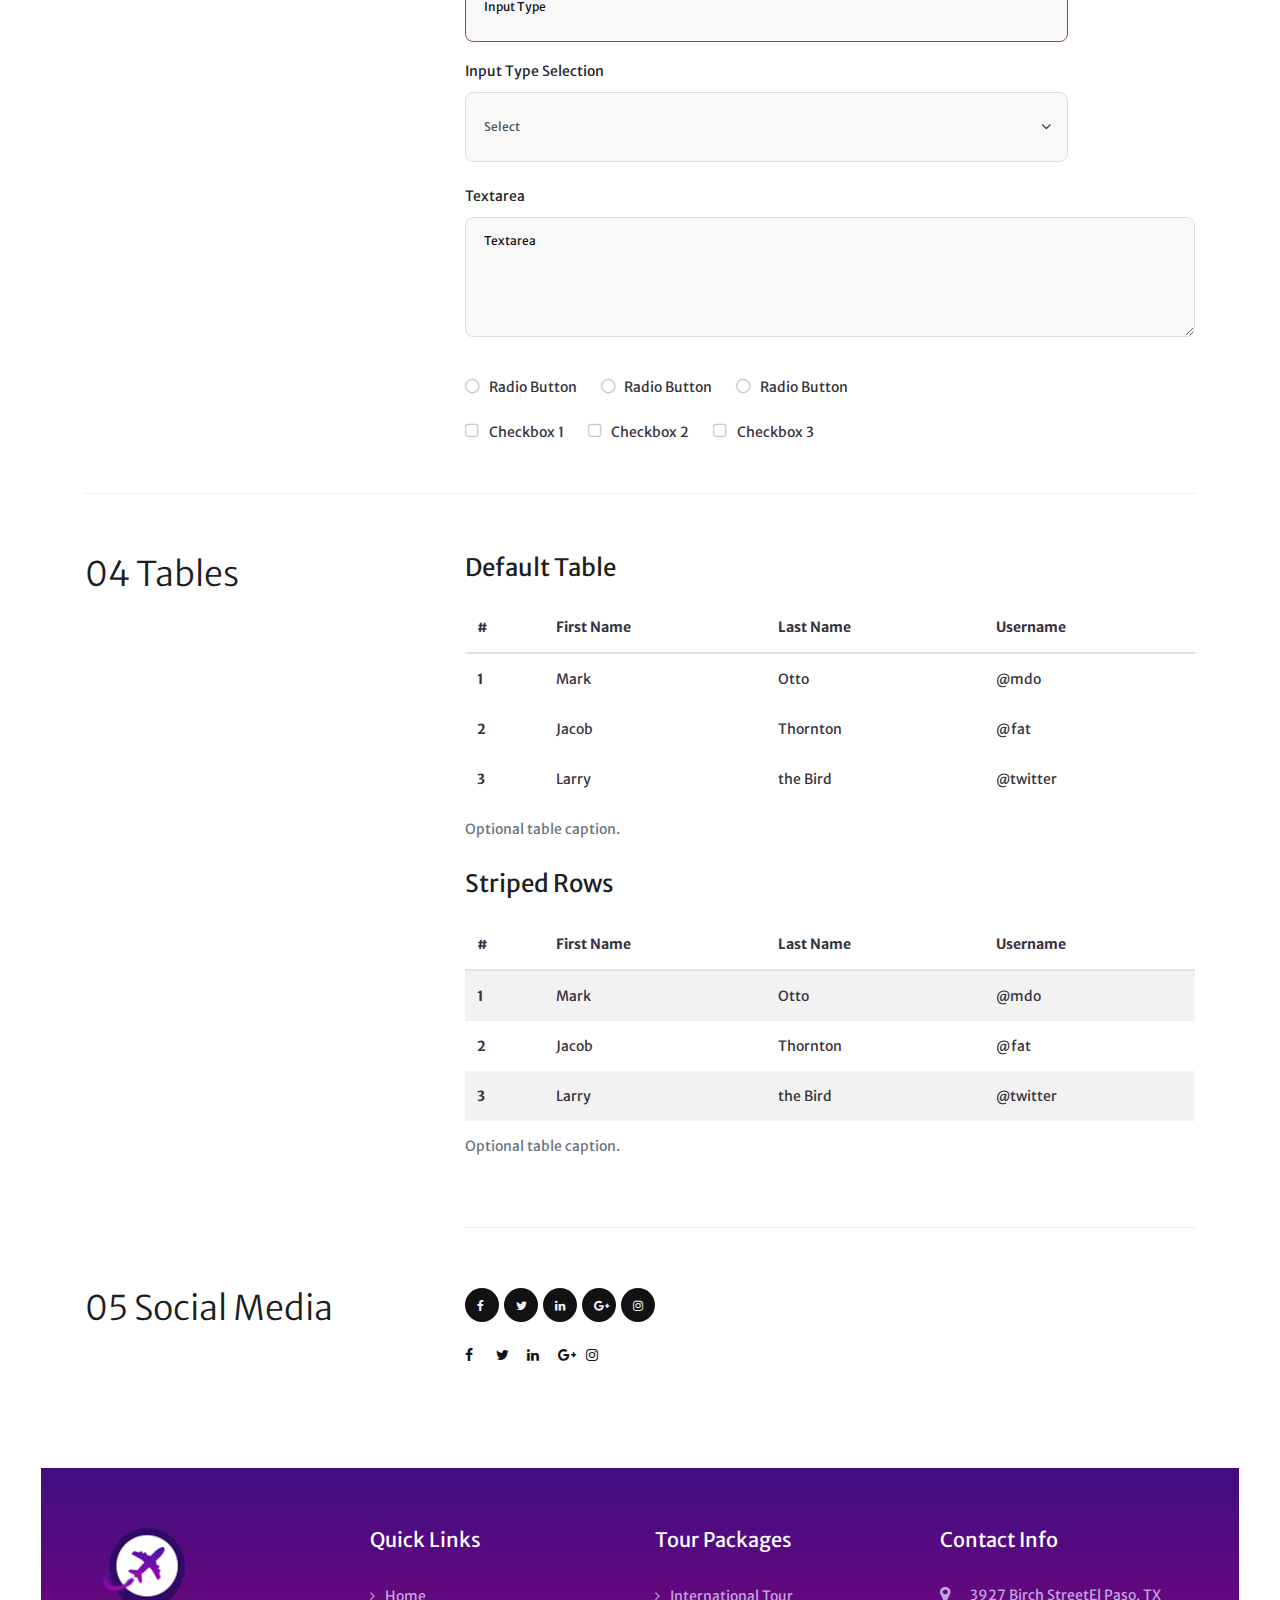
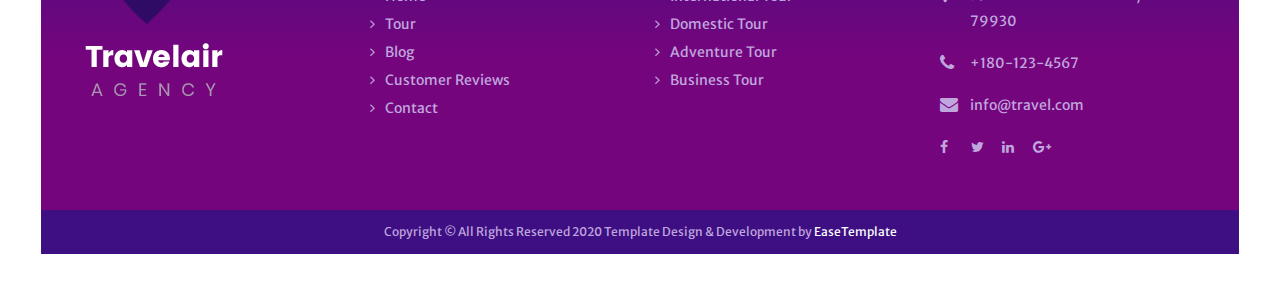
<file: styleguide.html>
<!DOCTYPE html>
<html lang="en">

<head>
    <meta charset="utf-8">
    <meta http-equiv="X-UA-Compatible" content="IE=edge">
    <meta name="viewport" content="width=device-width, initial-scale=1">
    <!-- The above 3 meta tags *must* come first in the head; any other head content must come *after* these tags -->
    <meta name="description" content="">
    <meta name="keywords" content="">
    <title>Travelair Agency HTML Website Template - Styleguide Page</title>
    <!-- Bootstrap -->
    <link href="css/bootstrap.min.css" rel="stylesheet">
    <!-- Style CSS -->
    <link href="css/style.css" rel="stylesheet">
    <!-- Google Fonts -->
    <link href="https://fonts.googleapis.com/css?family=Merriweather+Sans:300,300i,400,400i,700,700i,800,800i" rel="stylesheet">
    <!-- FontAwesome CSS -->
    <link href="css/font-awesome.min.css" rel="stylesheet">
    <!-- HTML5 shim and Respond.js for IE8 support of HTML5 elements and media queries -->
    <!-- WARNING: Respond.js doesn't work if you view the page via file:// -->
    <!--[if lt IE 9]>
<script src="https://oss.maxcdn.com/html5shiv/3.7.3/html5shiv.min.js"></script>
<script src="https://oss.maxcdn.com/respond/1.4.2/respond.min.js"></script>
<![endif]-->
</head>

<body>
    <div class="wrapper">
        <!-- header-section-->
        <div class="header-wrapper">
            <div class="top-header">
                <div class="container">
                    <div class="row">
                        <div class="col-xl-9 col-lg-7 col-md-8 d-none d-xl-block d-sm-block">
                            <div class="top-header-content">
                                <ul class="list-none">
                                    <li><i class="fa fa-envelope top-header-icon"></i>info@travel.com</li>
                                    <li><i class="fa fa-phone top-header-icon"></i>+180-123-4567</li>
                                </ul>
                            </div>
                        </div>
                        <div class="col-xl-2 col-lg-4 col-md-3 col-sm-6 col-8 d-none d-block d-sm-block">
                            <div class="top-header-content">
                                <div class="top-social"> <a href="#" class="btn-social-icon"><i class="fa fa-facebook"></i></a> <a href="#" class="btn-social-icon"><i class="fa fa-twitter"></i></a> <a href="#" class="btn-social-icon"><i class="fa fa-linkedin"></i></a> <a href="#" class="btn-social-icon"><i class="fa fa-google-plus"></i></a>
                                    <a href="#" class="btn-social-icon"><i class="fa fa-instagram"></i></a>
                                </div>
                            </div>
                        </div>
                        <div class=" col-xl-1 col-lg-1 col-md-1 col-sm-1 col-4">
                            <a href="#" class="search-icon" data-toggle="modal" data-target="#exampleModal">
                           <i class="fa fa-search"></i></a>
                        </div>
                    </div>
                </div>
            </div>
            <!-- header-section-->
            <div class="header">
                <div class="container">
                    <div class="row">
                        <div class="col-xl-3 col-lg-2 col-md-3 col-sm-3 col-12">
                            <div class="logo"> <a href="index.html"><img src="./images/logo.png" alt=""> </a> </div>
                        </div>
                        <div class="col-xl-9 col-lg-10 col-md-9 col-sm-12 col-12">
                            <!-- navigations-->
                            <div class="navigation">
                                <div id="navigation">
                                    <ul>
                                        <li class="active"><a href="index.html">Home</a></li>
                                        <li class="has-sub"><a href="#">Tour Packages</a>
                                            <ul>
                                                <li><a href="tour-list.html">Tour List</a></li>
                                                <li><a href="tour-single.html">Tour Single</a></li>
                                                <li><a href="tour-single-list.html">Tour List Single </a></li>
                                            </ul>
                                        </li>
                                        <li><a href="about.html">About</a></li>
                                        <li class="has-sub"><a href="#">Blog</a>
                                            <ul>
                                                <li><a href="blog-default.html">Blog Default</a></li>
                                                <li><a href="blog-single.html">Blog Single</a></li>
                                            </ul>
                                        </li>
                                        <li class="has-sub"><a href="#">Pages</a>
                                            <ul>
                                                <li><a href="testimonials.html">Clients Reviews</a> </li>
                                                <li><a href="tour-booking.html">Tour Booking</a> </li>
                                                <li><a href="tab.html">Tabs</a> </li>
                                                <li><a href="alerts.html">Alerts</a> </li>
                                                <li><a href="accordions.html">Accordions</a> </li>
                                                <li><a href="gallery.html">Gallery</a> </li>
                                                <li><a href="404-page.html">404 page</a> </li>
                                                <li><a href="call-to-action.html">Call To Actions</a></li>
                                                <li><a href="styleguide.html">styleguide</a> </li>
                                            </ul>
                                        </li>
                                        <li><a href="contact-us.html">Contact</a></li>
                                        <li><a href="template-feature.html">Template Feature</a></li>
                                    </ul>
                                </div>
                            </div>
                            <!-- /.navigations-->
                        </div>
                    </div>
                </div>
            </div>
        </div>
        <!-- /. header-section-->
        <!-- page-header -->
        <div class="page-header">
            <div class="container">
                <div class="row">
                    <div class="col-xl-12 col-lg-12 col-md-12 col-sm-12 col-12">
                        <div class="page-caption">
                            <h1 class="page-title">Style Guide</h1>
                        </div>
                    </div>
                </div>
            </div>
        </div>
        <!-- /.page-header-->
        <!-- styleguide -->
        <div class="content">
            <div class="container">
                <div class="row">
                    <div class="col-xl-4 col-lg-4 col-md-4 col-sm-12 col-12">
                        <h1 class="mb30">01 Typography</h1>
                    </div>
                    <div class="col-xl-8 col-lg-8 col-md-8 col-sm-12 col-12">
                        <h2 class="mb30">Fonts</h2>
                        <div class="row">
                            <div class="col-xl-4 col-lg-4 col-md-4 col-sm-12 col-12 mb30">
                                <p>For Heading</p>
                                <h3 class="mt20">Merriweather Sans</h3>
                            </div>
                            <div class="col-xl-4 col-lg-4 col-md-4 col-sm-12 col-12 mb30">
                                <p>For Heading</p>
                                <h3 class="mt20">Merriweather Sans</h3>
                            </div>
                        </div>
                        <h2 class="mb30">Typeface</h2>
                        <h1>H1 - Heading Title - 40px</h1>
                        <h2>H2 - Heading Title - 34px</h2>
                        <h3>H3 - Heading Title - 24px</h3>
                        <h4>H4 - Heading Title - 20px</h4>
                        <h5>H5 - Heading Title - 16px</h5>
                        <h6>H6 - Heading Title - 14px</h6>
                        <br>
                        <h2>Body Copy</h2>
                        <p class="mb40">Lorem ipsum dolor sit amet, consectetur adipiscing elit. Fusce eu lacus imperdiet, cursus erat vitae, dictum onsectetur adipiscing elit. Fusce eu lacus impsus erat vitae, dictum nusmod sed nunc. Proin vel rhoncus maurisuisque mattism ipsum dolor sit rdiet, cursd nunc. </p>
                        <h3>Lead</h3>
                        <p class="lead mb40">Consectetur adipiscing elit. Fusce eu lacus imperdiet, cursus erat vitae, dictum is et euismod sedroin vel rhoncus muisque mattis dictum etiarem ipsum dolor sit amet nuncroin vel rhoncus maurisuisque mattism.</p>
                        <h3>Dropcap</h3>
                        <p class="mb40"><span class="firstcharacter">D</span>ropcap adipiscing elit. Fusce eu lacus imperdiet, cursus erat vitae, dictum is et euismod sedroin servel rhoncus muisque mattis dictum etiarem ipsum dolor sit amet nuncroin vel rhoncus muisque mattis dictum esque matum etiarem ipsum dolamet. Vonsectetur adipiscing elit. Fusce eu lacus imperdiet, cursus erat vitae, dictum is et euismod one sedroin vel rhoncurhoncus muisque mattis dictum etiarem muisque mattis dictum etiarem.Consectetur adipiscing elit. Fusce eu lacus imperdiet, cursus erat vitae, dictum is et euismod sedroin vel rhoncus muisque mattis dictum etiarem ipsum dolor sit amet nuncroin vel rhoncus maurisuisque mattism.</p>
                        <h2>List</h2>
                        <div class="row">
                            <div class="col-xl-6 col-lg-6 col-md-6 col-sm-6 col-12 mb40">
                                <h4>Bootsrap Unordered</h4>
                                <div>
                                    <ul>
                                        <li>Dolor pulvinar etiamseron desons erons.</li>
                                        <li>Sagittis lorem eleifend eronser serons.</li>
                                        <li>Felis feugiat dolore viverra beones derns.</li>
                                        <li>Dolor pulvinar etiam meons itsone. </li>
                                    </ul>
                                </div>
                            </div>
                            <div class="col-xl-6 col-lg-6 col-md-6 col-sm-6 col-12 mb40">
                                <h4>Bootstrap list Ordered </h4>
                                <div class="ordered">
                                    <ol>
                                        <li>Dolor pulvinar etiamseron desons erons.</li>
                                        <li>Sagittis lorem eleifend eronser serons.</li>
                                        <li>Felis feugiat dolore viverra beones derns.</li>
                                        <li>Dolor pulvinar etiam meons itsone.</li>
                                    </ol>
                                </div>
                            </div>
                            <div class="col-xl-6 col-lg-6 col-md-6 col-sm-6 col-12 mb40">
                                <h4>Bootsrap list Styled</h4>
                                <div>
                                    <ul class="arrow arrow-right list-none">
                                        <li>Dolor pulvinar etiamseron desons erons.</li>
                                        <li>Sagittis lorem eleifend eronser serons.</li>
                                        <li>Felis feugiat dolore viverra beones derns.</li>
                                        <li>Dolor pulvinar etiam meons itsone. </li>
                                    </ul>
                                </div>
                            </div>
                            <div class="col-xl-6 col-lg-6 col-md-6 col-sm-6 col-12 mb40">
                                <h4>Bootsrap list Styled</h4>
                                <div>
                                    <ul class="angle angle-right list-none">
                                        <li>Dolor pulvinar etiamseron desons erons.</li>
                                        <li>Sagittis lorem eleifend eronser serons.</li>
                                        <li>Felis feugiat dolore viverra beones derns.</li>
                                        <li>Dolor pulvinar etiam meons itsone. </li>
                                    </ul>
                                </div>
                            </div>
                        </div>
                        <h2 class="mb30">Blockquote</h2>
                        <div class="card-blockquote">
                            <blockquote> “Tristique non neque id act horinc conditum laoreeted orci turpis eleifenddonec tortor sed porta ultrices risus a nunc consectetur.” </blockquote>
                        </div>
                        <blockquote class="blockquote-reverse"> “Suspendisse vitae diam em pulvinar egetdolno teaecenas ultrices ipsum notor molestie blanditnulla venenatis elementum lacus ut sollicitudin. Duis tristique dapibus odio.” </blockquote>
                        <blockquote class="mb60"> “Donec luctus elit nec libero egestas, ut mollis eros sagitrbi ac lacus at tuo sit amet euismod vel nisi nec vivertiam interdum consequat diam pharetra rutrum.”
                            <br>
                            <br>
                            <strong>- Unknown Person</strong> </blockquote>
                        <hr class="mb60 ">
                    </div>
                </div>
                <!-- /.Fonts -->
                <!-- color -->
                <div class="row ">
                    <div class="col-xl-4 col-lg-4 col-md-12 col-sm-12 col-12 ">
                        <h2 class="mb30 ">02 Color Palette</h2>
                    </div>
                    <div class="col-xl-8 col-lg-8 col-md-12 col-sm-12 col-12 ">
                        <div class="row ">
                            <div class="col-xl-6 col-lg-6 col-md-6 col-sm-6 col-12 ">
                                <div class="color-box ">
                                    <div class="color-default-box ">
                                        <div class="box-info ">
                                            <h4 class="mb0 text-white ">Default</h4>
                                            <p>#3d0f82</p>
                                        </div>
                                    </div>
                                    <div class="row ">
                                        <div class="col-xl-12 col-lg-12 col-md-12 col-sm-12 col-12">
                                            <table class="table table-responsive ">
                                                <tr>
                                                    <td class="color-sample default-sample-0 "></td>
                                                    <td class="color-sample default-sample-1 "></td>
                                                    <td class="color-sample default-sample-2 "></td>
                                                    <td class="color-sample default-sample-3 "></td>
                                                </tr>
                                                <tr>
                                                    <td>
                                                        <p class="color-value ">Hex Color:
                                                            <br>
                                                            <strong class="color-value-hex ">#22044E</strong></p>
                                                    </td>
                                                    <td>
                                                        <p class="color-value ">Hex Color:
                                                            <br>
                                                            <strong class="color-value-hex ">#30086A</strong></p>
                                                    </td>
                                                    <td>
                                                        <p class="color-value ">Hex Color:
                                                            <br>
                                                            <strong class="color-value-hex ">#521DA1</strong></p>
                                                    </td>
                                                    <td>
                                                        <p class="color-value ">Hex Color:
                                                            <br>
                                                            <strong class="color-value-hex ">#683EA7</strong></p>
                                                    </td>
                                                </tr>
                                            </table>
                                        </div>
                                    </div>
                                </div>
                            </div>
                            <div class="col-xl-6 col-lg-6 col-md-6 col-sm-12 col-12 ">
                                <div class="color-box ">
                                    <div class="color-primary-box ">
                                        <div class="box-info ">
                                            <h4 class="mb0 text-white ">Primary</h4>
                                            <p>#fcd55a</p>
                                        </div>
                                    </div>
                                    <div class="row">
                                        <div class="col-xl-12 col-lg-12 col-md-12 col-sm-12 col-12">
                                            <table class="table table-responsive">
                                                <tr>
                                                    <td class="color-sample primary-sample-0 "></td>
                                                    <td class="color-sample primary-sample-1 "></td>
                                                    <td class="color-sample primary-sample-2 "></td>
                                                    <td class="color-sample primary-sample-3 "></td>
                                                </tr>
                                                <tr>
                                                    <td>
                                                        <p class="color-value ">Hex Color:
                                                            <br>
                                                            <strong class="color-value-hex ">#BC9416</strong> </p>
                                                    </td>
                                                    <td>
                                                        <p class="color-value ">Hex Color:
                                                            <br>
                                                            <strong class="color-value-hex ">#E5BB34</strong> </p>
                                                    </td>
                                                    <td>
                                                        <p class="color-value ">Hex Color:
                                                            <br>
                                                            <strong class="color-value-hex ">#FFE07E </strong> </p>
                                                    </td>
                                                    <td>
                                                        <p class="color-value ">Hex Color:
                                                            <br>
                                                            <strong class="color-value-hex ">#FFEBAA</strong> </p>
                                                    </td>
                                                </tr>
                                            </table>
                                        </div>
                                    </div>
                                </div>
                            </div>
                            <div class="col-xl-6 col-lg-6 col-md-6 col-sm-6 col-12 ">
                                <div class="color-box ">
                                    <div class="color-heading-box ">
                                        <div class="box-info ">
                                            <h4 class="mb0 text-white ">Heading</h4>
                                            <p>#121113</p>
                                        </div>
                                    </div>
                                    <div class="row ">
                                        <div class="col-xl-12 col-lg-12 col-md-12 col-sm-12 col-12 ">
                                            <table class="table table-responsive ">
                                                <tr>
                                                    <td class="color-sample heading-sample-0 "></td>
                                                    <td class="color-sample heading-sample-1 "></td>
                                                    <td class="color-sample heading-sample-2 "></td>
                                                    <td class="color-sample heading-sample-3 "></td>
                                                </tr>
                                                <tr>
                                                    <td>
                                                        <p class="color-value ">Hex Color:
                                                            <br>
                                                            <strong class="color-value-hex ">#0F0914</strong> </p>
                                                    </td>
                                                    <td>
                                                        <p class="color-value ">Hex Color:
                                                            <br>
                                                            <strong class="color-value-hex ">#100D14</strong></p>
                                                    </td>
                                                    <td>
                                                        <p class="color-value ">Hex Color:
                                                            <br>
                                                            <strong class="color-value-hex ">#3D3A41</strong></p>
                                                    </td>
                                                    <td>
                                                        <p class="color-value ">Hex Color:
                                                            <br>
                                                            <strong class="color-value-hex ">#605B66</strong></p>
                                                    </td>
                                                </tr>
                                            </table>
                                        </div>
                                    </div>
                                </div>
                            </div>
                            <div class="col-xl-6 col-lg-6 col-md-6 col-sm-6 col-12 ">
                                <div class="color-box ">
                                    <div class="color-secondary-box ">
                                        <div class="box-info ">
                                            <h4 class="mb0 text-white ">Secondary</h4>
                                            <p>#36333c</p>
                                        </div>
                                    </div>
                                    <div class="row ">
                                        <div class="col-xl-12 col-lg-12 col-md-12 col-sm-12 col-12 ">
                                            <table class="table table-responsive ">
                                                <tr>
                                                    <td class="color-sample secondary-sample-0 "></td>
                                                    <td class="color-sample secondary-sample-1 "></td>
                                                    <td class="color-sample secondary-sample-2 "></td>
                                                    <td class="color-sample secondary-sample-3 "></td>
                                                </tr>
                                                <tr>
                                                    <td>
                                                        <p class="color-value ">Hex Color:
                                                            <br>
                                                            <strong class="color-value-hex ">#161121</strong></p>
                                                    </td>
                                                    <td>
                                                        <p class="color-value ">Hex Color:
                                                            <br>
                                                            <strong class="color-value-hex ">#1A1720</strong></p>
                                                    </td>
                                                    <td>
                                                        <p class="color-value ">Hex Color:
                                                            <br>
                                                            <strong class="color-value-hex ">#55515E</strong></p>
                                                    </td>
                                                    <td>
                                                        <p class="color-value ">Hex Color:
                                                            <br>
                                                            <strong class="color-value-hex ">#74707E</strong></p>
                                                    </td>
                                                </tr>
                                            </table>
                                        </div>
                                    </div>
                                </div>
                            </div>
                        </div>
                        <hr class="mb60 ">
                    </div>
                </div>
                <!-- /.color-plate -->
                <!-- typography -->
                <!-- /.blockquote -->
                <!-- buttons -->
                <div class="row ">
                    <div class="col-xl-4 col-lg-4 col-md-4 col-sm-12 col-12 ">
                        <h1 class="mb30 ">03 Buttons</h1>
                    </div>
                    <div class="col-lg-8 col-md-8 col-sm-12 col-xs-12 ">
                        <div class="row ">
                            <div class="col-xl-6 col-lg-6 col-md-6 col-sm-6 col-12"> <a href="#" class="btn btn-default btn-xs mb20">Extra Small Button</a>
                                <br>
                                <a href="#" class="btn btn-default btn-sm mb20">Small Button </a>
                                <br>
                                <a href="#" class="btn btn-default mb20">Default Button </a>
                                <br>
                                <a href="#" class="btn btn-default btn-lg mb20">Large Button </a>
                                <br>
                                <a href="#" class="btn btn-default mb20"><i class="fa fa-download "></i> &nbsp; Button with Icon </a> </div>
                            <div class="col-xl-6 col-lg-6 col-md-6 col-sm-6 col-12"> <a href="#" class="btn btn-primary btn-xs mb20 ">Extra Small Button</a>
                                <br>
                                <a href="#" class="btn btn-primary btn-sm mb20">Small Button </a>
                                <br>
                                <a href="#" class="btn btn-primary mb20">Default Button </a>
                                <br>
                                <a href="#" class="btn btn-primary btn-lg mb20">Large Button </a>
                                <br>
                                <a href="#" class="btn btn-primary mb20 "><i class="fa fa-download"></i> &nbsp; Button with Icon </a> </div>
                            <div class="col-xl-12 col-lg-12 col-md-12 col-sm-12 col-12 mt40">
                                <h2>Link</h2>
                                <a href="#" class="btn-link mb20">link <i class="fa fa-angle-right"></i></a> </div>
                        </div>
                        <hr class="mb60 ">
                    </div>
                </div>
                <!-- /.buttons -->
                <!-- form -->
                <div class="row ">
                    <div class="col-xl-4 col-lg-4 col-md-4 col-sm-12 col-12 ">
                        <h2 class="mb30 ">04 Form Elements</h2>
                    </div>
                    <div class="col-xl-8 col-lg-8 col-md-8 col-sm-12 col-12 ">
                        <form>
                            <div class="row ">
                                <div class="col-xl-10 col-lg-10 col-md-10 col-sm-10 col-12 ">
                                    <div class="form-group">
                                        <label class="control-label">Input type</label>
                                        <input type="text" class="form-control" placeholder="input Type">
                                    </div>
                                </div>
                                <div class="col-xl-10 col-lg-10 col-md-10 col-sm-10 col-12 ">
                                    <div class="form-group">
                                        <label class="control-label">Focus Input type</label>
                                        <input type="text" class="form-control focus" placeholder="focus input Type ">
                                    </div>
                                </div>
                                <div class="col-xl-10 col-lg-10 col-md-10 col-sm-10 col-12 ">
                                    <div class="form-group has-success">
                                        <label class="control-label">Input type success</label>
                                        <input type="text" class="form-control" placeholder="input Type">
                                    </div>
                                </div>
                                <div class="col-xl-10 col-lg-10 col-md-10 col-sm-10 col-12 ">
                                    <div class="form-group has-error">
                                        <label class="control-label">Input type error</label>
                                        <input type="text " class="form-control" placeholder="input Type ">
                                    </div>
                                </div>
                                <div class="col-lg-10 col-lg-10 col-md-10 col-sm-10 col-12">
                                    <div class="form-group ">
                                        <label class="control-label required" for="select">input type selection</label>
                                        <div class="select">
                                            <select id="select" name="select" class="form-control">
                                                <option value="">select</option>
                                                <option value="">select</option>
                                            </select>
                                        </div>
                                    </div>
                                </div>
                                <div class="col-xl-12 col-lg-12 col-md-12 col-sm-12 col-12 mb20 ">
                                    <div class="form-group">
                                        <label class="control-label" for="textarea"> textarea</label>
                                        <textarea class="form-control" id="textarea" name="textarea" rows="8" placeholder="textarea"></textarea>
                                    </div>
                                </div>
                                    </form>
                                <div class="col-xl-12 col-lg-12 col-md-12 col-sm-12 col-12 mb10">
                                    <span>
    <input id="question1" name="question" type="radio" class="with-font" value="sel" />
    <label for="question1">Radio Button</label>
  </span> &nbsp;&nbsp;&nbsp;&nbsp;&nbsp;&nbsp;
                                    <span>
    <input id="question2" name="question" type="radio" class="with-font" value="sel"/>
    <label for="question2">Radio Button</label>
  </span>&nbsp;&nbsp;&nbsp;&nbsp;&nbsp;&nbsp; <span>
    <input id="question3" name="question" type="radio" class="with-font" value="sel"/>
    <label for="question3">Radio Button</label>  </span>
                                </div>
                                <div class="col-xl-12 col-lg-12 col-md-12 col-sm-12 col-12 ">
                                    <span>
    <input id="box1" type="checkbox" class="with-font"/>
    <label for="box1">Checkbox 1</label>
  </span>&nbsp;&nbsp;&nbsp;&nbsp;&nbsp;&nbsp;
                                    <span>
    <input id="box2" type="checkbox" class="with-font"/>
    <label for="box2">Checkbox 2</label>
  </span>&nbsp;&nbsp;&nbsp;&nbsp;&nbsp;&nbsp;
                                    <span>
    <input id="box3" type="checkbox" class="with-font"/>
    <label for="box3">Checkbox 3</label>
  </span>
                                </div>
                    
                        </div>
                    </div>
                    <div class="col-xl-12 col-lg-12 col-md-12 col-sm-12 col-12">
                        <hr class="mb60 ">
                    </div>
                </div>
                <!-- /.form -->
                <!-- table -->
                <div class="row ">
                    <div class="col-xl-4 col-lg-4 col-md-4 col-sm-12 col-12 ">
                        <h2 class="mb30 ">04 Tables</h2>
                    </div>
                    <div class="col-xl-8 col-lg-8 col-md-8 col-sm-12 col-xs-12 col-12 ">
                        <div class="row ">
                            <div class="col-xl-12 col-lg-12 col-md-12 col-sm-12 col-12 ">
                                <h3 class="mb20 ">Default Table</h3>
                                <div class="table-responsive ">
                                    <table class="table ">
                                        <caption>
                                            Optional table caption.
                                        </caption>
                                        <thead>
                                            <tr>
                                                <th>#</th>
                                                <th>First Name</th>
                                                <th>Last Name</th>
                                                <th>Username</th>
                                            </tr>
                                        </thead>
                                        <tbody>
                                            <tr>
                                                <th scope="row ">1</th>
                                                <td>Mark</td>
                                                <td>Otto</td>
                                                <td>@mdo</td>
                                            </tr>
                                            <tr>
                                                <th scope="row ">2</th>
                                                <td>Jacob</td>
                                                <td>Thornton</td>
                                                <td>@fat</td>
                                            </tr>
                                            <tr>
                                                <th scope="row ">3</th>
                                                <td>Larry</td>
                                                <td>the Bird</td>
                                                <td>@twitter</td>
                                            </tr>
                                        </tbody>
                                    </table>
                                </div>
                            </div>
                            <!-- /.table -->
                            <!-- table-striped -->
                            <div class="col-xl-12 col-lg-12 col-md-12 col-sm-12 col-12 ">
                                <h3 class="mb20 ">Striped Rows</h3>
                                <div class="table-responsive ">
                                    <table class="table table-striped ">
                                        <caption>
                                            Optional table caption.
                                        </caption>
                                        <thead>
                                            <tr>
                                                <th>#</th>
                                                <th>First Name</th>
                                                <th>Last Name</th>
                                                <th>Username</th>
                                            </tr>
                                        </thead>
                                        <tbody>
                                            <tr>
                                                <th scope="row ">1</th>
                                                <td>Mark</td>
                                                <td>Otto</td>
                                                <td>@mdo</td>
                                            </tr>
                                            <tr>
                                                <th scope="row ">2</th>
                                                <td>Jacob</td>
                                                <td>Thornton</td>
                                                <td>@fat</td>
                                            </tr>
                                            <tr>
                                                <th scope="row ">3</th>
                                                <td>Larry</td>
                                                <td>the Bird</td>
                                                <td>@twitter</td>
                                            </tr>
                                        </tbody>
                                    </table>
                                </div>
                            </div>
                        </div>
                        <hr class="mb60 ">
                    </div>
                </div>
                <div class="row ">
                    <div class="col-xl-4 col-lg-4 col-md-4 col-sm-6 col-12 ">
                        <h2 class="mb30 ">05 Social Media</h2>
                    </div>
                    <div class="col-xl-8 col-lg-8 col-md-8 col-sm-6 col-12 ">
                        <div class="social-icon mb20 "> <a href="# " class="btn-social-circle "><i class="fa fa-facebook "></i></a> <a href="# " class="btn-social-circle "><i class="fa fa-twitter "></i></a> <a href="# " class="btn-social-circle "><i class="fa fa-linkedin "></i></a> <a href="# " class="btn-social-circle "><i class="fa fa-google-plus "></i></a> <a href="# " class="btn-social-circle "><i class="fa fa-instagram "></i></a> </div>
                        <div class="social-icon mb20 "> <a href="# " class="btn-social-icon "><i class="fa fa-facebook "></i></a> <a href="# " class="btn-social-icon "><i class="fa fa-twitter "></i></a> <a href="# " class="btn-social-icon "><i class="fa fa-linkedin "></i></a> <a href="# " class="btn-social-icon "><i class="fa fa-google-plus "></i></a><a href="# " class="btn-social-icon "><i class="fa fa-instagram "></i></a> </div>
                    </div>
                </div>
            </div>
        </div>
        <!-- /.styleguide -->
        <!-- footer -->
        <div class="footer">
            <div class="container">
                <div class="row ">
                    <!-- footer-logo -->
                    <div class="col-xl-3 col-lg-3 col-md-3 col-sm-6 col-12 ">
                        <div class="ft-img"><img src="./images/ft_logo.png" alt=""></div>
                    </div>
                    <!-- /.footer-logo -->
                    <!-- footer-links -->
                    <div class="col-xl-3 col-lg-3 col-md-3 col-sm-3 col-12 ">
                        <div class="footer-widget ">
                            <h3 class="footer-title ">Quick Links</h3>
                            <ul class="angle list-none">
                                <li><a href="# ">Home</a></li>
                                <li><a href="# ">Tour</a></li>
                                <li><a href="# ">Blog</a></li>
                                <li><a href="# ">Customer Reviews</a></li>
                                <li><a href="# ">Contact</a></li>
                            </ul>
                        </div>
                    </div>
                    <!-- /.footer-links -->
                    <!-- footer-tours -->
                    <div class="col-xl-3 col-lg-3 col-md-3 col-sm-3 col-12 ">
                        <div class="footer-widget ">
                            <h3 class="footer-title ">Tour Packages</h3>
                            <ul class="angle list-none">
                                <li><a href="# ">International Tour</a>
                                    <li><a href="# ">Domestic Tour</a></li>
                                    <li><a href="# ">Adventure Tour</a></li>
                                    <li><a href="# ">Business Tour</a></li>
                            </ul>
                        </div>
                    </div>
                    <!-- /.footer-Tours -->
                    <!-- footer-post -->
                    <div class="col-xl-3 col-lg-3 col-md-3 col-sm-12 col-12 ">
                        <div class="footer-widget">
                            <h3 class="footer-title">Contact Info</h3>
                            <div class="ft-contact-info"> <span class="ft-contact-icon"><i class="fa fa-map-marker"></i></span> <span class="ft-contact-text">3927 Birch StreetEl Paso, TX 79930 </span></div>
                            <div class="ft-contact-info"> <span class="ft-contact-icon"><i class="fa fa-phone "></i></span> <span class="ft-contact-text">+180-123-4567</span></div>
                            <div class="ft-contact-info"> <span class="ft-contact-icon"><i class="fa fa-envelope "></i></span> <span class="ft-contact-text">info@travel.com</span></div>
                            <div class="social-icon "> <a href="# " class="btn-social-icon "><i class="fa fa-facebook "></i></a> <a href="# " class="btn-social-icon "><i class="fa fa-twitter "></i></a> <a href="# " class="btn-social-icon "><i class="fa fa-linkedin "></i></a> <a href="# " class="btn-social-icon "><i class="fa fa-google-plus "></i></a> </div>
                        </div>
                    </div>
                    <!-- /.footer-post -->
                </div>
                <!-- tiny-footer -->
            </div>
            <div class="tiny-footer ">
                <div class="container ">
                    <div class="row ">
                        <div class="col-xl-12 col-lg-12 col-md-12 col-sm-12 col-12 text-center ">
                            <p>Copyright © All Rights Reserved 2020 Template Design & Development by <a href="https://easetemplate.com/ " target="_blank " class="copyrightlink ">EaseTemplate</a></p>
                        </div>
                    </div>
                    <!-- /. tiny-footer -->
                </div>
            </div>
        </div>
        <!-- /.footer -->
        <!-- Modal -->
        <div class="modal fade" id="exampleModal" tabindex="-1" role="dialog" aria-labelledby="exampleModalLabel" aria-hidden="true">
            <div class="modal-dialog" role="document">
                <div class="modal-content">
                    <div class="modal-body">
                        <form>
                            <div class="search-form">
                                <input type="text" class="form-control" placeholder="Find here">
                                <button type="button" class="btn btn-primary btn-sm" data-dismiss="modal" aria-label="Close">
                                    <span aria-hidden="true">close</span>
                                </button>
                            </div>
                        </form>
                    </div>
                </div>
            </div>
        </div>
        <!-- /.Modal -->
         <a href="javascript:" id="return-to-top"><i class="fa fa-angle-up"></i></a>
        <!-- jQuery (necessary for Bootstrap's JavaScript plugins) -->
        <script src="js/jquery.min.js"></script>
        <!-- Include all compiled plugins (below), or include individual files as needed -->
        <script src="js/bootstrap.min.js"></script>
        <script src="js/menumaker.js"></script>
        <script src="js/jquery.sticky.js"></script>
        <script src="js/sticky-header.js"></script>
         <script src="js/return-to-top.js"></script>
    </div>
</body>

</html>
</file>
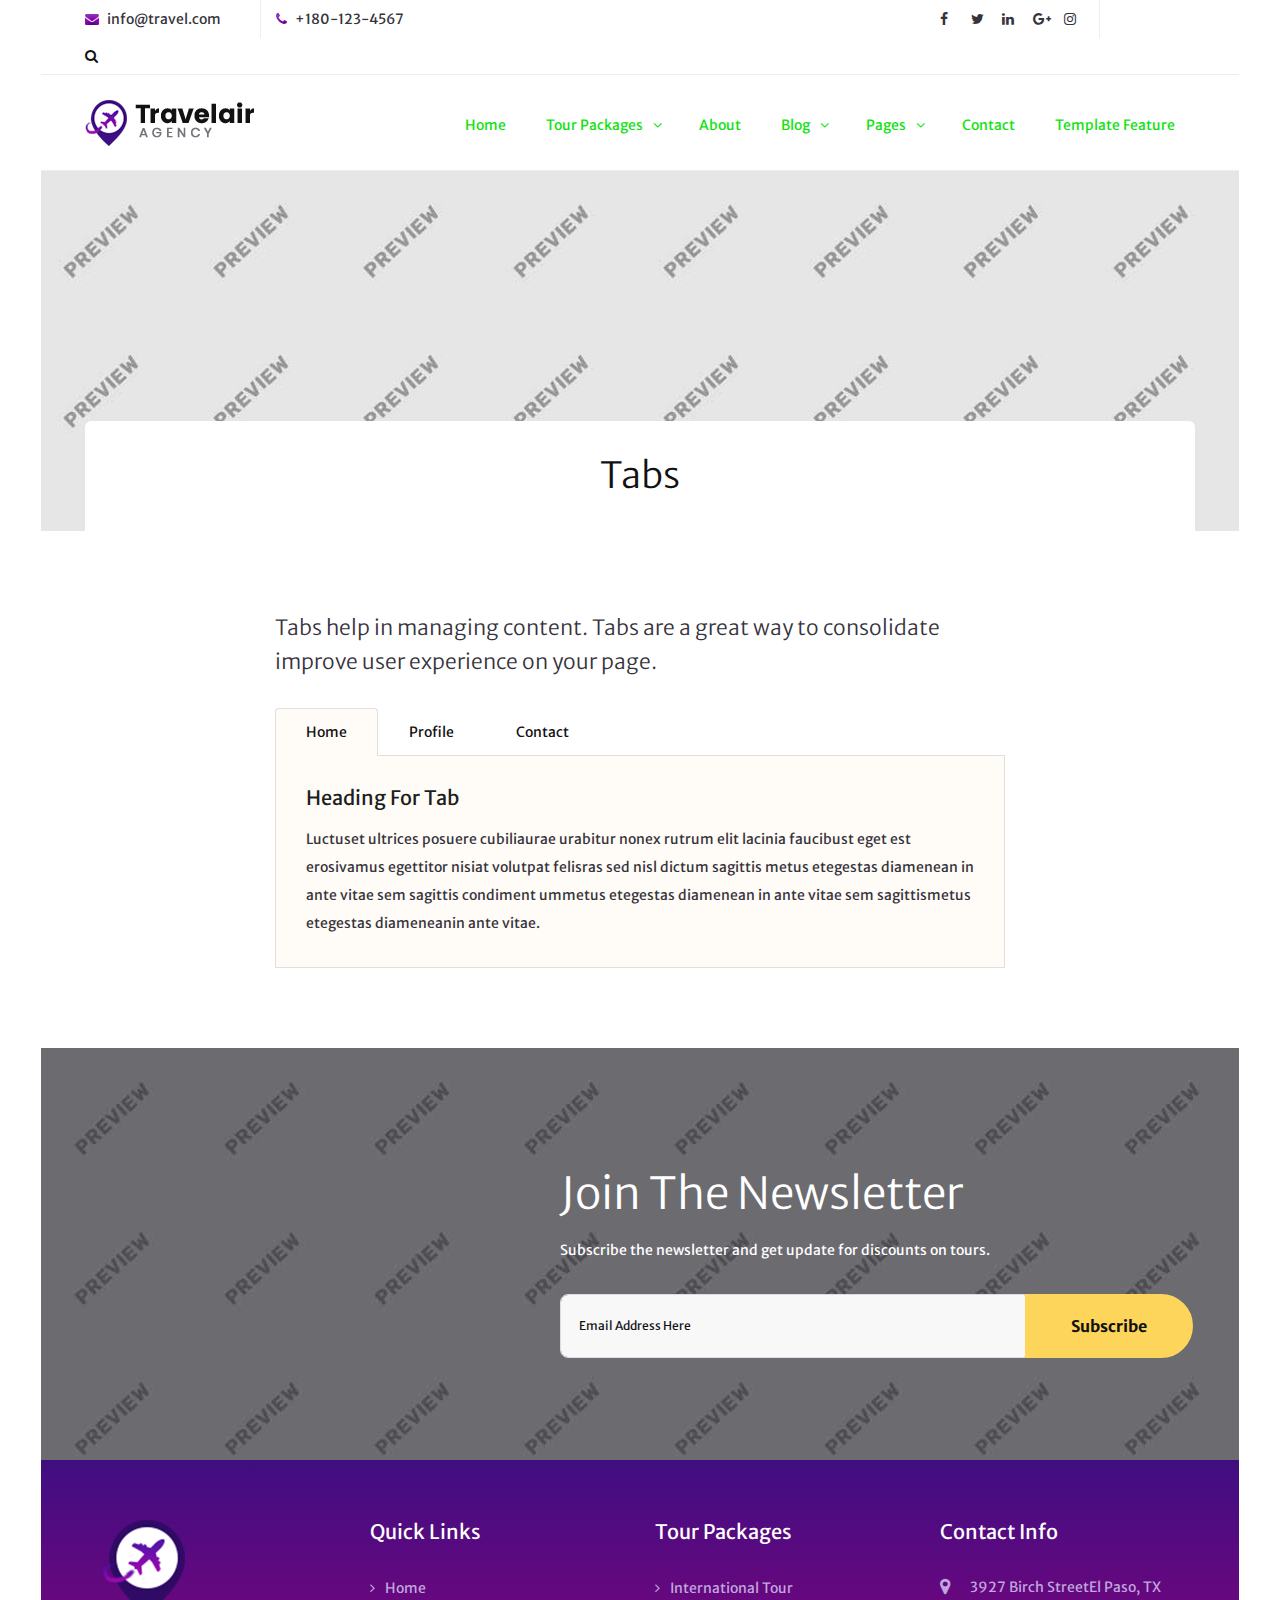
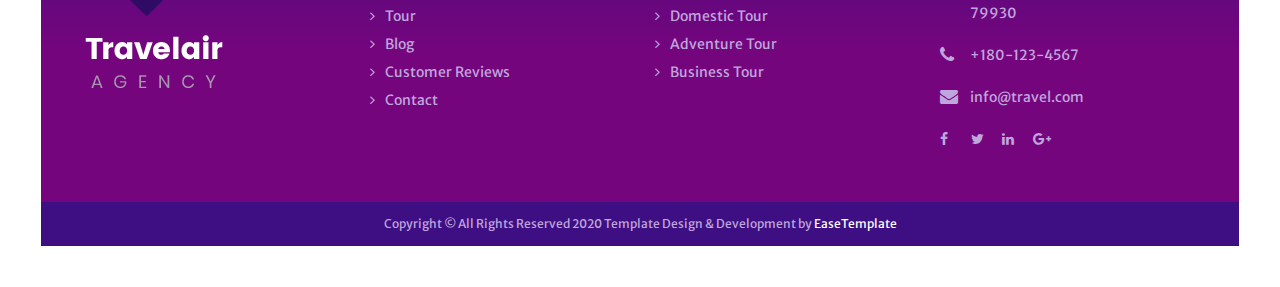
<file: tab.html>
<!DOCTYPE html>
<html lang="en">

<head>
    <meta charset="utf-8">
    <meta http-equiv="X-UA-Compatible" content="IE=edge">
    <meta name="viewport" content="width=device-width, initial-scale=1">
    <!-- The above 3 meta tags *must* come first in the head; any other head content must come *after* these tags -->
    <meta name="description" content="">
    <meta name="keywords" content="">
    <title>Travelair Agency HTML Website Template - Tabs Page</title>
    <!-- Bootstrap -->
    <link href="css/bootstrap.min.css" rel="stylesheet">
    <!-- Style CSS -->
    <link href="css/style.css" rel="stylesheet">
    <!-- Google Fonts -->
    <link href="https://fonts.googleapis.com/css?family=Merriweather+Sans:300,300i,400,400i,700,700i,800,800i" rel="stylesheet">
    <!-- FontAwesome CSS -->
    <link href="css/font-awesome.min.css" rel="stylesheet">
    <!-- HTML5 shim and Respond.js for IE8 support of HTML5 elements and media queries -->
    <!-- WARNING: Respond.js doesn't work if you view the page via file:// -->
    <!--[if lt IE 9]>
<script src="https://oss.maxcdn.com/html5shiv/3.7.3/html5shiv.min.js"></script>
<script src="https://oss.maxcdn.com/respond/1.4.2/respond.min.js"></script>
<![endif]-->
</head>

<body>
    <div class="wrapper">
        <!-- header-section-->
        <div class="header-wrapper">
            <div class="top-header">
                <div class="container">
                    <div class="row">
                        <div class="col-xl-9 col-lg-7 col-md-8 d-none d-xl-block d-sm-block">
                            <div class="top-header-content">
                                <ul class="list-none">
                                    <li><i class="fa fa-envelope top-header-icon"></i>info@travel.com</li>
                                    <li><i class="fa fa-phone top-header-icon"></i>+180-123-4567</li>
                                </ul>
                            </div>
                        </div>
                        <div class="col-xl-2 col-lg-4 col-md-3 col-sm-6 col-8 d-none d-block d-sm-block">
                            <div class="top-header-content">
                                <div class="top-social"> <a href="#" class="btn-social-icon"><i class="fa fa-facebook"></i></a> <a href="#" class="btn-social-icon"><i class="fa fa-twitter"></i></a> <a href="#" class="btn-social-icon"><i class="fa fa-linkedin"></i></a> <a href="#" class="btn-social-icon"><i class="fa fa-google-plus"></i></a>
                                    <a href="#" class="btn-social-icon"><i class="fa fa-instagram"></i></a>
                                </div>
                            </div>
                        </div>
                       <div class=" col-xl-1 col-lg-1 col-md-1 col-sm-1 col-4">
                            <a href="#" class="search-icon" data-toggle="modal" data-target="#exampleModal">
                           <i class="fa fa-search"></i></a>
                        </div>
                    </div>
                </div>
            </div>
           
            <!-- header-section-->
            <div class="header">
                <div class="container">
                    <div class="row">
                        <div class="col-xl-3 col-lg-2 col-md-3 col-sm-3 col-12">
                            <div class="logo"> <a href="index.html"><img src="./images/logo.png" alt=""> </a> </div>
                        </div>
                        <div class="col-xl-9 col-lg-10 col-md-9 col-sm-12 col-12">
                            <!-- navigations-->
                            <div class="navigation">
                                <div id="navigation">
                                    <ul>
                                        <li class="active"><a href="index.html">Home</a></li>
                                        <li class="has-sub"><a href="#">Tour Packages</a>
                                            <ul>
                                                <li><a href="tour-list.html">Tour List</a></li>
                                                <li><a href="tour-single.html">Tour Single</a></li>
                                                <li><a href="tour-single-list.html">Tour List Single </a></li>
                                            </ul>
                                        </li>
                                        <li><a href="about.html">About</a></li>
                                        <li class="has-sub"><a href="#">Blog</a>
                                            <ul>
                                                <li><a href="blog-default.html">Blog Default</a></li>
                                                <li><a href="blog-single.html">Blog Single</a></li>
                                            </ul>
                                        </li>
                                        <li class="has-sub"><a href="#">Pages</a>
                                            <ul>
                                                <li><a href="testimonials.html">Clients Reviews</a> </li>
                                                <li><a href="tour-booking.html">Tour Booking</a> </li>
                                                <li><a href="tab.html">Tabs</a> </li>
                                                <li><a href="alerts.html">Alerts</a> </li>
                                                <li><a href="accordions.html">Accordions</a> </li>
                                                <li><a href="gallery.html">Gallery</a> </li>
                                                <li><a href="404-page.html">404 page</a> </li>
                                                <li><a href="call-to-action.html">Call To Actions</a></li>
                                                <li><a href="styleguide.html">styleguide</a> </li>
                                            </ul>
                                        </li>
                                        <li><a href="contact-us.html">Contact</a></li>
                                        <li><a href="template-feature.html">Template Feature</a></li>
                                    </ul>
                                </div>
                            </div>
                            <!-- /.navigations-->
                        </div>
                    </div>
                </div>
            </div>
        </div>
        <!-- /. header-section-->
        <!-- page-header -->
        <div class="page-header">
            <div class="container">
                <div class="row">
                    <div class="col-xl-12 col-lg-12 col-md-12 col-sm-12 col-12">
                        <div class="page-caption">
                            <h1 class="page-title">Tabs</h1>
                        </div>
                    </div>
                </div>
            </div>
        </div>
        <!-- /.page-header-->
        <!-- alerts -->
        <div class="content">
            <div class="container">
                <div class="row ">
                    <!-- footer-logo -->
                    <div class="col-xl-8 col-lg-8 offset-md-2 col-md-8 col-sm-12 col-12 ">
                        <p class="lead mb30">Tabs help in managing content. Tabs are a great way to consolidate improve user experience on your page.</p>
                        <div class="ease-tab">
                        <ul class="nav nav-tabs" id="myTab" role="tablist">
  <li class="nav-item">
    <a class="nav-link active" id="home-tab" data-toggle="tab" href="#home" role="tab" aria-controls="home" aria-selected="true">Home</a>
  </li>
  <li class="nav-item">
    <a class="nav-link" id="profile-tab" data-toggle="tab" href="#profile" role="tab" aria-controls="profile" aria-selected="false">Profile</a>
  </li>
  <li class="nav-item">
    <a class="nav-link" id="contact-tab" data-toggle="tab" href="#contact" role="tab" aria-controls="contact" aria-selected="false">Contact</a>
  </li>
</ul>
<div class="tab-content" id="myTabContent">
  <div class="tab-pane fade show active" id="home" role="tabpanel" aria-labelledby="home-tab">
    <h4>Heading For Tab</h4>
    <p>Luctuset ultrices posuere cubiliaurae urabitur nonex rutrum elit lacinia faucibust eget est erosivamus egettitor nisiat volutpat felisras sed nisl dictum sagittis metus etegestas diamenean in ante vitae sem sagittis condiment ummetus etegestas diamenean in ante vitae sem sagittismetus etegestas diameneanin ante vitae.</p>

  </div>
  <div class="tab-pane fade" id="profile" role="tabpanel" aria-labelledby="profile-tab"><h4>Heading For Tab</h4>
    <p>Faucibus orci luctuset ultrices posuere cubiliaurae urabitur nonex rutrum elit lacinia faucibust eget est erosivamus eget porttitor nisiat volutpat felisras sed nisl dictum sagittis metus etegestas diamenean in ante vitae sem sagittis condiment ummetus etegestas diamenean in ante vitae sem sagittismetus etegestas diamenean.</p></div>
  <div class="tab-pane fade" id="contact" role="tabpanel" aria-labelledby="contact-tab"><h4>Heading For Tab</h4>
    <p>Urabitur nonex rutrum elit lacinia faucibust eget est erosivamus eget porttitor nisiat volutpat felisras sed nisl dictum sagittis metus etegestas diamenean in ante vitae sem sagittis condiment ummetus etegestas diamenean in ante vitae sem sagittismetus etegestas diameneanin ante vitae.</p></div>
</div>
</div>
                       
                    </div>
                </div>
            </div>
        </div>
        <!-- /.alerts -->
        <!-- newsletter -->
    <div class="newsletter-wrapper newsletter-overlay" style="background:url(./images/newsletter_wrapper.jpg) no-repeat;">
        <div class="container">
            <div class="row">
                <div class="col-xl-7 col-lg-7 offset-md-5 col-md-6 col-sm-12 col-12">
                    <div class="newsletter-block">
                        <h1 class="newsletter-title">Join The Newsletter</h1>
                        <p class="mb30">Subscribe the newsletter and get update for discounts on tours.</p>
                        <form>
                            <div class="input-group add-on">
                                <input class="form-control" placeholder="email address here" type="text">
                                <div class="input-group-btn">
                                    <button class="btn btn-primary newsletter-btn" type="submit">subscribe</button>
                                </div>
                            </div>
                        </form>
                    </div>
                </div>
            </div>
        </div>
    </div>
    <!-- /.newsletter -->
        <!-- footer -->
        <div class="footer">
            <div class="container">
                <div class="row ">
                    <!-- footer-logo -->
                    <div class="col-xl-3 col-lg-3 col-md-3 col-sm-6 col-12 ">
                        <div class="ft-img"><img src="./images/ft_logo.png" alt=""></div>
                    </div>
                    <!-- /.footer-logo -->
                    <!-- footer-links -->
                    <div class="col-xl-3 col-lg-3 col-md-3 col-sm-3 col-12 ">
                        <div class="footer-widget ">
                            <h3 class="footer-title ">Quick Links</h3>
                            <ul class="angle list-none">
                                <li><a href="# ">Home</a></li>
                                <li><a href="# ">Tour</a></li>
                                <li><a href="# ">Blog</a></li>
                                <li><a href="# ">Customer Reviews</a></li>
                                <li><a href="# ">Contact</a></li>
                            </ul>
                        </div>
                    </div>
                    <!-- /.footer-links -->
                    <!-- footer-tours -->
                    <div class="col-xl-3 col-lg-3 col-md-3 col-sm-3 col-12 ">
                        <div class="footer-widget ">
                            <h3 class="footer-title ">Tour Packages</h3>
                            <ul class="angle list-none">
                                <li><a href="# ">International Tour</a>
                                    <li><a href="# ">Domestic Tour</a></li>
                                    <li><a href="# ">Adventure Tour</a></li>
                                    <li><a href="# ">Business Tour</a></li>
                            </ul>
                        </div>
                    </div>
                    <!-- /.footer-Tours -->
                    <!-- footer-post -->
                    <div class="col-xl-3 col-lg-3 col-md-3 col-sm-12 col-12 ">
                        <div class="footer-widget">
                            <h3 class="footer-title">Contact Info</h3>
                            <div class="ft-contact-info"> <span class="ft-contact-icon"><i class="fa fa-map-marker"></i></span> <span class="ft-contact-text">3927 Birch StreetEl Paso, TX 79930 </span></div>
                            <div class="ft-contact-info"> <span class="ft-contact-icon"><i class="fa fa-phone "></i></span> <span class="ft-contact-text">+180-123-4567</span></div>
                            <div class="ft-contact-info"> <span class="ft-contact-icon"><i class="fa fa-envelope "></i></span> <span class="ft-contact-text">info@travel.com</span></div>
                            <div class="social-icon "> <a href="# " class="btn-social-icon "><i class="fa fa-facebook "></i></a> <a href="# " class="btn-social-icon "><i class="fa fa-twitter "></i></a> <a href="# " class="btn-social-icon "><i class="fa fa-linkedin "></i></a> <a href="# " class="btn-social-icon "><i class="fa fa-google-plus "></i></a> </div>
                        </div>
                    </div>
                    <!-- /.footer-post -->
                </div>
                <!-- tiny-footer -->
            </div>
            <div class="tiny-footer ">
                <div class="container ">
                    <div class="row ">
                        <div class="col-xl-12 col-lg-12 col-md-12 col-sm-12 col-12 text-center ">
                         <p>Copyright © All Rights Reserved 2020 Template Design & Development by <a href="https://easetemplate.com/ " target="_blank " class="copyrightlink ">EaseTemplate</a></p>
                        </div>
                    </div>
                    <!-- /. tiny-footer -->
                </div>
            </div>
        </div>
        <!-- /.footer -->
            <!-- Modal -->
        <div class="modal fade" id="exampleModal" tabindex="-1" role="dialog" aria-labelledby="exampleModalLabel" aria-hidden="true">
            <div class="modal-dialog" role="document">
                <div class="modal-content">
                    <div class="modal-body">
                        <form>
                            <div class="search-form">
                                <input type="text" class="form-control" placeholder="Find here">
                                 <button type="button" class="btn btn-primary btn-sm" data-dismiss="modal" aria-label="Close">
                                <span aria-hidden="true">close</span>
                            </button>
                            </div>
                           
                        </form>
                    </div>
                </div>
            </div>
        </div>
          <!-- /.Modal -->
           <a href="javascript:" id="return-to-top"><i class="fa fa-angle-up"></i></a>
        <!-- jQuery (necessary for Bootstrap's JavaScript plugins) -->
        <script src="js/jquery.min.js"></script>
        <!-- Include all compiled plugins (below), or include individual files as needed -->
        <script src="js/bootstrap.min.js"></script>
        <script src="js/menumaker.js"></script>
        <script src="js/jquery.sticky.js"></script>
        <script src="js/sticky-header.js"></script>
         <script src="js/return-to-top.js"></script>
      
       
    </div>
</body>

</html>
</file>
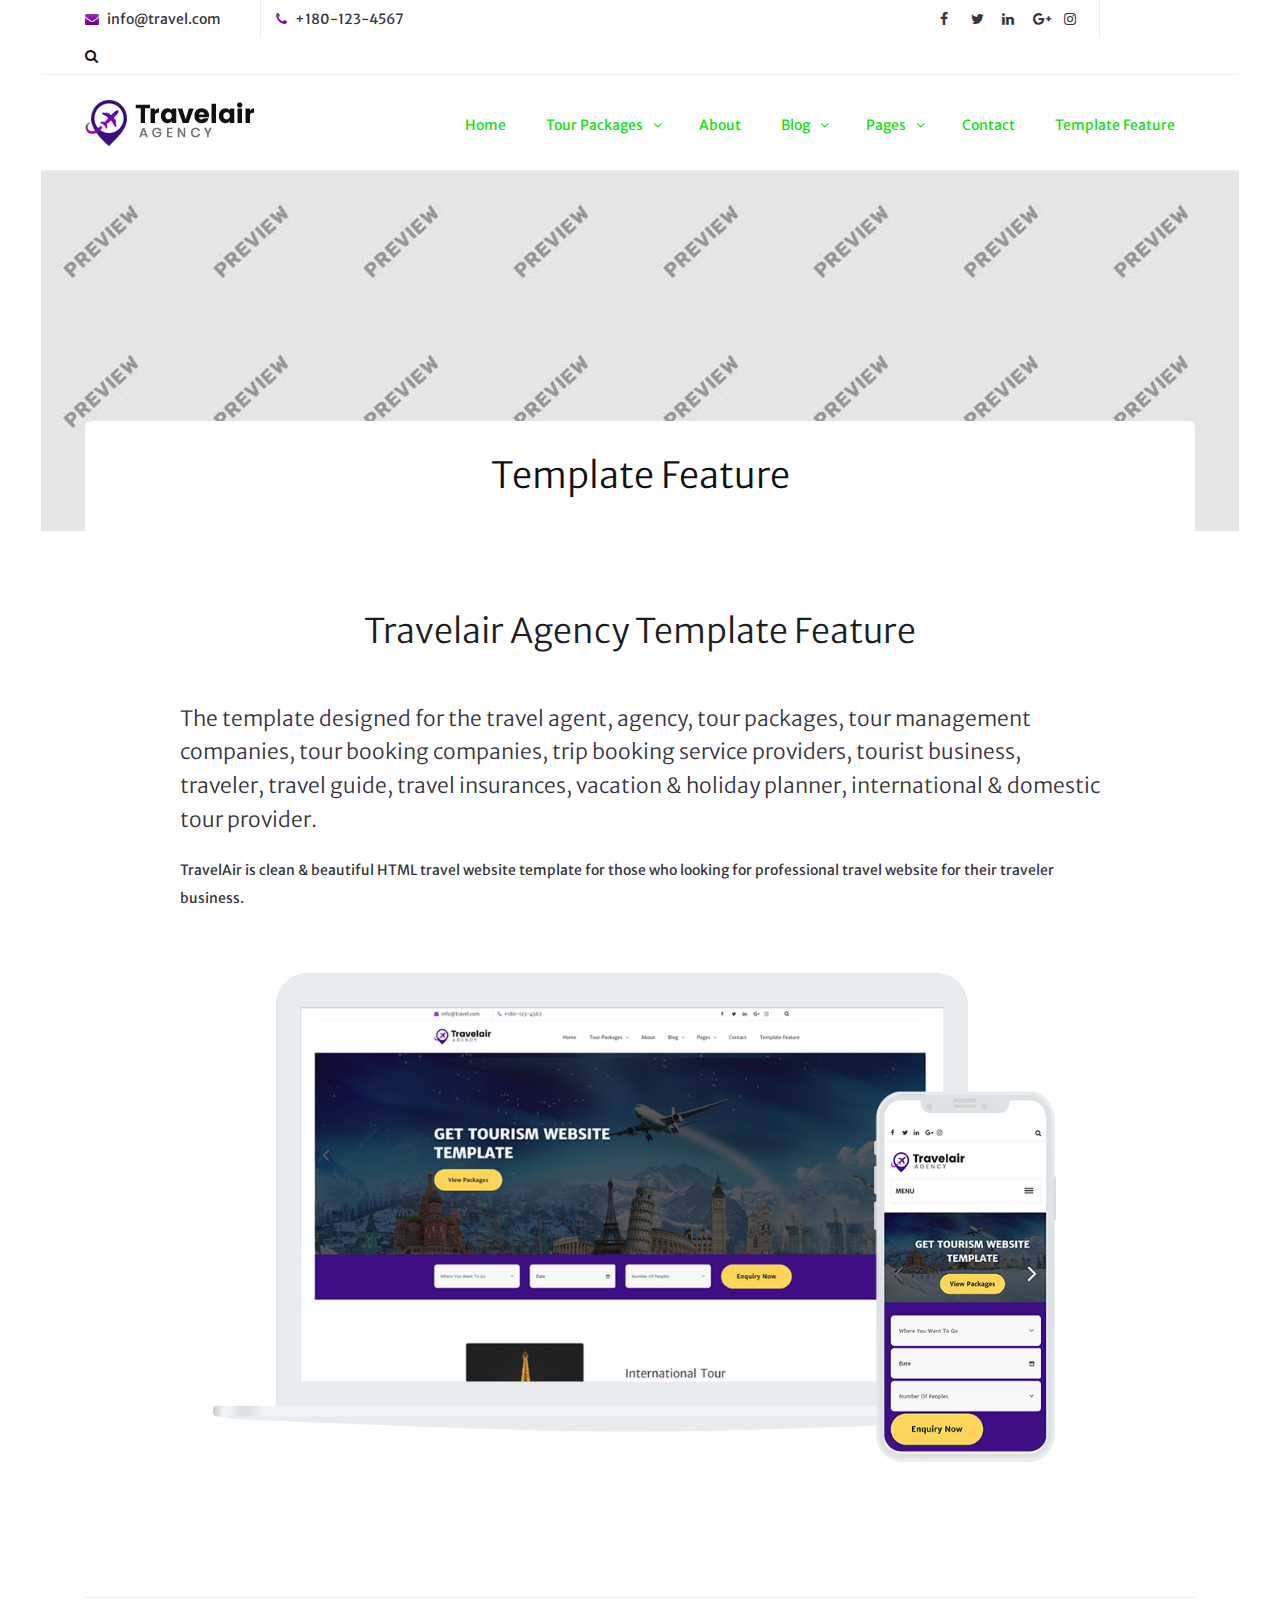
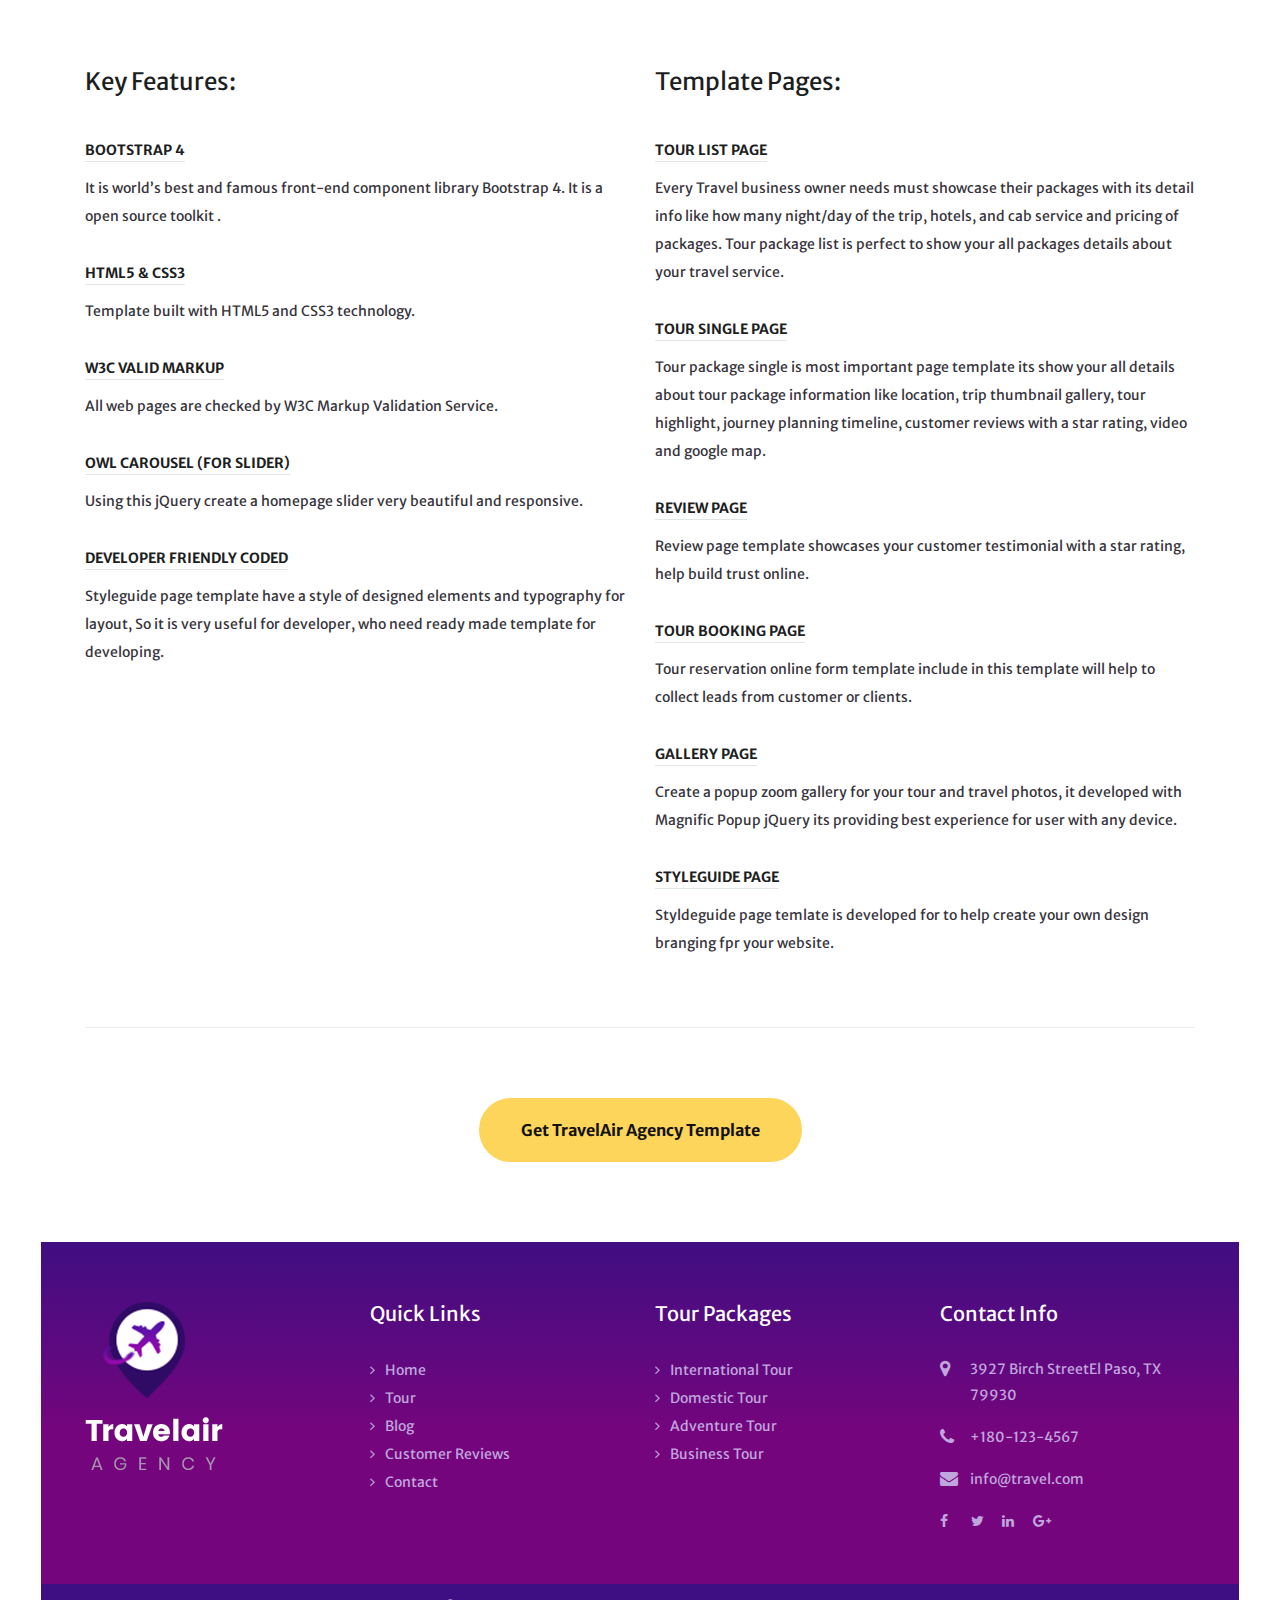
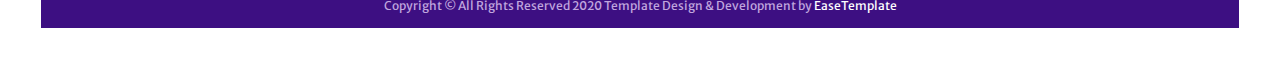
<file: template-feature.html>
<!DOCTYPE html>
<html lang="en">

<head>
    <meta charset="utf-8">
    <meta http-equiv="X-UA-Compatible" content="IE=edge">
    <meta name="viewport" content="width=device-width, initial-scale=1">
    <!-- The above 3 meta tags *must* come first in the head; any other head content must come *after* these tags -->
    <meta name="description" content="">
    <meta name="keywords" content="">
    <title>Travelair Tour &amp; Travel Agency HTML Website Template - Template Feature Page</title>
    <!-- Bootstrap -->
    <link href="css/bootstrap.min.css" rel="stylesheet">
    <!-- Style CSS -->
    <link href="css/style.css" rel="stylesheet">
    <!-- Google Fonts -->
    <link href="https://fonts.googleapis.com/css?family=Merriweather+Sans:300,300i,400,400i,700,700i,800,800i" rel="stylesheet">
    <!-- FontAwesome CSS -->
    <link href="css/font-awesome.min.css" rel="stylesheet">
    <!-- HTML5 shim and Respond.js for IE8 support of HTML5 elements and media queries -->
    <!-- WARNING: Respond.js doesn't work if you view the page via file:// -->
    <!--[if lt IE 9]>
<script src="https://oss.maxcdn.com/html5shiv/3.7.3/html5shiv.min.js"></script>
<script src="https://oss.maxcdn.com/respond/1.4.2/respond.min.js"></script>
<![endif]-->
</head>

<body>
    <div class="wrapper">
        <!-- header-section-->
        <div class="header-wrapper">
            <div class="top-header">
                <div class="container">
                    <div class="row">
                        <div class="col-xl-9 col-lg-7 col-md-8 d-none d-xl-block d-sm-block">
                            <div class="top-header-content">
                                <ul class="list-none">
                                    <li><i class="fa fa-envelope top-header-icon"></i>info@travel.com</li>
                                    <li><i class="fa fa-phone top-header-icon"></i>+180-123-4567</li>
                                </ul>
                            </div>
                        </div>
                        <div class="col-xl-2 col-lg-4 col-md-3 col-sm-6 col-8 d-none d-block d-sm-block">
                            <div class="top-header-content">
                                <div class="top-social"> <a href="#" class="btn-social-icon"><i class="fa fa-facebook"></i></a> <a href="#" class="btn-social-icon"><i class="fa fa-twitter"></i></a> <a href="#" class="btn-social-icon"><i class="fa fa-linkedin"></i></a> <a href="#" class="btn-social-icon"><i class="fa fa-google-plus"></i></a>
                                    <a href="#" class="btn-social-icon"><i class="fa fa-instagram"></i></a>
                                </div>
                            </div>
                        </div>
                       <div class=" col-xl-1 col-lg-1 col-md-1 col-sm-1 col-4">
                            <a href="#" class="search-icon" data-toggle="modal" data-target="#exampleModal">
                           <i class="fa fa-search"></i></a>
                        </div>
                    </div>
                </div>
            </div>
           
            <!-- header-section-->
            <div class="header">
                <div class="container">
                    <div class="row">
                        <div class="col-xl-3 col-lg-2 col-md-3 col-sm-3 col-12">
                            <div class="logo"> <a href="index.html"><img src="./images/logo.png" alt=""> </a> </div>
                        </div>
                        <div class="col-xl-9 col-lg-10 col-md-9 col-sm-12 col-12">
                            <!-- navigations-->
                            <div class="navigation">
                                <div id="navigation">
                                    <ul>
                                        <li class="active"><a href="index.html">Home</a></li>
                                        <li class="has-sub"><a href="#">Tour Packages</a>
                                            <ul>
                                                <li><a href="tour-list.html">Tour List</a></li>
                                                <li><a href="tour-single.html">Tour Single</a></li>
                                                <li><a href="tour-single-list.html">Tour List Single </a></li>
                                            </ul>
                                        </li>
                                        <li><a href="about.html">About</a></li>
                                        <li class="has-sub"><a href="#">Blog</a>
                                            <ul>
                                                <li><a href="blog-default.html">Blog Default</a></li>
                                                <li><a href="blog-single.html">Blog Single</a></li>
                                            </ul>
                                        </li>
                                        <li class="has-sub"><a href="#">Pages</a>
                                            <ul>
                                                <li><a href="testimonials.html">Clients Reviews</a> </li>
                                                <li><a href="tour-booking.html">Tour Booking</a> </li>
                                                <li><a href="tab.html">Tabs</a> </li>
                                                <li><a href="alerts.html">Alerts</a> </li>
                                                <li><a href="accordions.html">Accordions</a> </li>
                                                <li><a href="gallery.html">Gallery</a> </li>
                                                <li><a href="404-page.html">404 page</a> </li>
                                                <li><a href="call-to-action.html">Call To Actions</a></li>
                                                <li><a href="styleguide.html">styleguide</a> </li>
                                            </ul>
                                        </li>
                                        <li><a href="contact-us.html">Contact</a></li>
                                        <li><a href="template-feature.html">Template Feature</a></li>
                                    </ul>
                                </div>
                            </div>
                            <!-- /.navigations-->
                        </div>
                    </div>
                </div>
            </div>
        </div>
        <!-- /. header-section-->
        <!-- page-header -->
        <div class="page-header">
            <div class="container">
                <div class="row">
                    <div class="col-xl-12 col-lg-12 col-md-12 col-sm-12 col-12">
                        <div class="page-caption">
                            <h1 class="page-title">Template Feature</h1>
                        </div>
                    </div>
                </div>
            </div>
        </div>
        <!-- /.page-header-->
           <!-- template-features -->
    <div class="content">
        <div class="container">
            <div class="row">
                <div class="col-xl-10 col-lg-10 offset-md-1 col-md-10 col-sm-12 col-12">
                    <div class="section-title">
                        <h2>Travelair Agency Template Feature</h2>
                    </div>
                    <p class="lead">The template designed for the travel agent, agency, tour packages,  tour management companies, tour booking companies, trip booking service providers, tourist business, traveler, travel guide, travel insurances, vacation & holiday planner, international &amp; domestic tour provider.</p>
                    <p class="mb60"> TravelAir is clean & beautiful HTML travel website template for those who looking for professional travel website for their traveler business.</p>
                    <div class="device-img mb60">
                        <img src="./images/device_img.png" alt=""> </div>
                </div>
            </div>
            <hr>
            <div class="row">
                <div class="col-xl-6 col-lg-6 col-md-6 col-sm-6 col-12 mt30">
                    <h3 class="mb40">Key Features:</h3>
                    <div class="row">
                        <div class="ol-xl-12 col-lg-12 col-md-12 col-sm-12 col-12 ">
                            <div class="key-features">
                                <h6 class="key-features-title">Bootstrap 4</h6>
                                <p> It is world’s best and famous front-end component library Bootstrap 4.  It is a open source toolkit .
                                </p>
                            </div>
                            <div class="key-features">
                                <h6 class="key-features-title">HTML5 &amp; CSS3</h6>
                                <p>Template built with HTML5 and CSS3 technology.
                                </p>
                            </div>
                            <div class="key-features">
                                <h6 class="key-features-title">W3C Valid Markup</h6>
                                <p>All web pages are checked by W3C Markup Validation Service. </p>
                            </div>
                            <div class="key-features">
                                <h6 class="key-features-title">Owl Carousel (for slider)</h6>
                                <p>Using this jQuery create a homepage slider very beautiful and responsive.
                                </p>
                            </div>                                                      
                            
                            <div class="key-features">
                                <h6 class="key-features-title">Developer Friendly Coded</h6>
                                <p> Styleguide page template have a style of designed elements and typography for layout, So it is very useful for developer, who need ready made template for developing.
                                </p>
                            </div>
                        </div>
                    </div>
                </div>
                <div class="col-xl-6 col-lg-6 col-md-6 col-sm-6 col-12 mt30">
                    <h3 class="mb40">Template Pages:</h3>
                    <div class="row">
                        <div class="col-xl-12 col-lg-12 col-md-12 col-sm-12 col-12">
                            <div class="key-features">
                                <h6 class="key-features-title">Tour List Page</h6>
                                <p>  Every Travel business owner needs must showcase their packages with its detail info like how many night/day of the trip, hotels, and cab service and pricing of packages. Tour package list is perfect to show your all packages details about your travel service.
                                </p>
                            </div>
                            <div class="key-features">
                                <h6 class="key-features-title">Tour Single Page</h6>
                                <p> Tour package single is most important page template its show your all details about tour package information like location, trip thumbnail gallery, tour highlight, journey planning timeline, customer reviews with a star rating, video and google map. </p>
                            </div>
                            <div class="key-features">
                                <h6 class="key-features-title">Review Page</h6>
                                <p>Review page template showcases your customer testimonial with a star rating, help build trust online. </p>
                            </div>
                            <div class="key-features">
                                <h6 class="key-features-title">Tour Booking Page</h6>
                                <p>  Tour reservation online form template include in this template will help to collect leads from customer or clients.</p>
                            </div>
                           
                            
                            <div class="key-features">
                                <h6 class="key-features-title">Gallery Page</h6>
                                <p>  Create a popup zoom gallery for your tour and travel photos, it developed with Magnific Popup jQuery its providing best experience for user with any device. </p>
                            </div>
                            
                            <div class="key-features">
                                <h6 class="key-features-title">Styleguide Page</h6>
                                <p>Styldeguide page temlate is developed for to help create your own design branging fpr your website. </p>
                            </div>
                        </div>
                    </div>
                </div>
            </div>
            <hr>
            <div class="row">
                <div class="col-xl-12 col-lg-12 col-md-12 col-sm-6 col-12 text-center mt30">
                    <a href="https://easetemplate.com/" target="_blank" class="btn btn-primary">Get TravelAir Agency Template</a>
                </div>
            </div>
        </div>
    </div>
    <!-- /.template-features -->
        <!-- footer -->
        <div class="footer">
            <div class="container">
                <div class="row ">
                    <!-- footer-logo -->
                    <div class="col-xl-3 col-lg-3 col-md-3 col-sm-6 col-12 ">
                        <div class="ft-img"><img src="./images/ft_logo.png" alt=""></div>
                    </div>
                    <!-- /.footer-logo -->
                    <!-- footer-links -->
                    <div class="col-xl-3 col-lg-3 col-md-3 col-sm-3 col-12 ">
                        <div class="footer-widget ">
                            <h3 class="footer-title ">Quick Links</h3>
                            <ul class="angle list-none">
                                <li><a href="# ">Home</a></li>
                                <li><a href="# ">Tour</a></li>
                                <li><a href="# ">Blog</a></li>
                                <li><a href="# ">Customer Reviews</a></li>
                                <li><a href="# ">Contact</a></li>
                            </ul>
                        </div>
                    </div>
                    <!-- /.footer-links -->
                    <!-- footer-tours -->
                    <div class="col-xl-3 col-lg-3 col-md-3 col-sm-3 col-12 ">
                        <div class="footer-widget ">
                            <h3 class="footer-title ">Tour Packages</h3>
                            <ul class="angle list-none">
                                <li><a href="# ">International Tour</a>
                                    <li><a href="# ">Domestic Tour</a></li>
                                    <li><a href="# ">Adventure Tour</a></li>
                                    <li><a href="# ">Business Tour</a></li>
                            </ul>
                        </div>
                    </div>
                    <!-- /.footer-Tours -->
                    <!-- footer-post -->
                    <div class="col-xl-3 col-lg-3 col-md-3 col-sm-12 col-12 ">
                        <div class="footer-widget">
                            <h3 class="footer-title">Contact Info</h3>
                            <div class="ft-contact-info"> <span class="ft-contact-icon"><i class="fa fa-map-marker"></i></span> <span class="ft-contact-text">3927 Birch StreetEl Paso, TX 79930 </span></div>
                            <div class="ft-contact-info"> <span class="ft-contact-icon"><i class="fa fa-phone "></i></span> <span class="ft-contact-text">+180-123-4567</span></div>
                            <div class="ft-contact-info"> <span class="ft-contact-icon"><i class="fa fa-envelope "></i></span> <span class="ft-contact-text">info@travel.com</span></div>
                            <div class="social-icon "> <a href="# " class="btn-social-icon "><i class="fa fa-facebook "></i></a> <a href="# " class="btn-social-icon "><i class="fa fa-twitter "></i></a> <a href="# " class="btn-social-icon "><i class="fa fa-linkedin "></i></a> <a href="# " class="btn-social-icon "><i class="fa fa-google-plus "></i></a> </div>
                        </div>
                    </div>
                    <!-- /.footer-post -->
                </div>
                <!-- tiny-footer -->
            </div>
            <div class="tiny-footer ">
                <div class="container ">
                    <div class="row ">
                        <div class="col-xl-12 col-lg-12 col-md-12 col-sm-12 col-12 text-center ">
                         <p>Copyright © All Rights Reserved 2020 Template Design & Development by <a href="https://easetemplate.com/ " target="_blank " class="copyrightlink ">EaseTemplate</a></p>
                        </div>
                    </div>
                    <!-- /. tiny-footer -->
                </div>
            </div>
        </div>
        <!-- /.footer -->
            <!-- Modal -->
        <div class="modal fade" id="exampleModal" tabindex="-1" role="dialog" aria-labelledby="exampleModalLabel" aria-hidden="true">
            <div class="modal-dialog" role="document">
                <div class="modal-content">
                    <div class="modal-body">
                        <form>
                            <div class="search-form">
                                <input type="text" class="form-control" placeholder="Find here">
                                 <button type="button" class="btn btn-primary btn-sm" data-dismiss="modal" aria-label="Close">
                                <span aria-hidden="true">close</span>
                            </button>
                            </div>
                           
                        </form>
                    </div>
                </div>
            </div>
        </div>
          <!-- /.Modal -->
           <a href="javascript:" id="return-to-top"><i class="fa fa-angle-up"></i></a>
        <!-- jQuery (necessary for Bootstrap's JavaScript plugins) -->
        <script src="js/jquery.min.js"></script>
        <!-- Include all compiled plugins (below), or include individual files as needed -->
        <script src="js/bootstrap.min.js"></script>
        <script src="js/menumaker.js"></script>
        <script src="js/jquery.sticky.js"></script>
        <script src="js/sticky-header.js"></script>
        <script src="js/return-to-top.js"></script>
    </div>
</body>

</html>
</file>
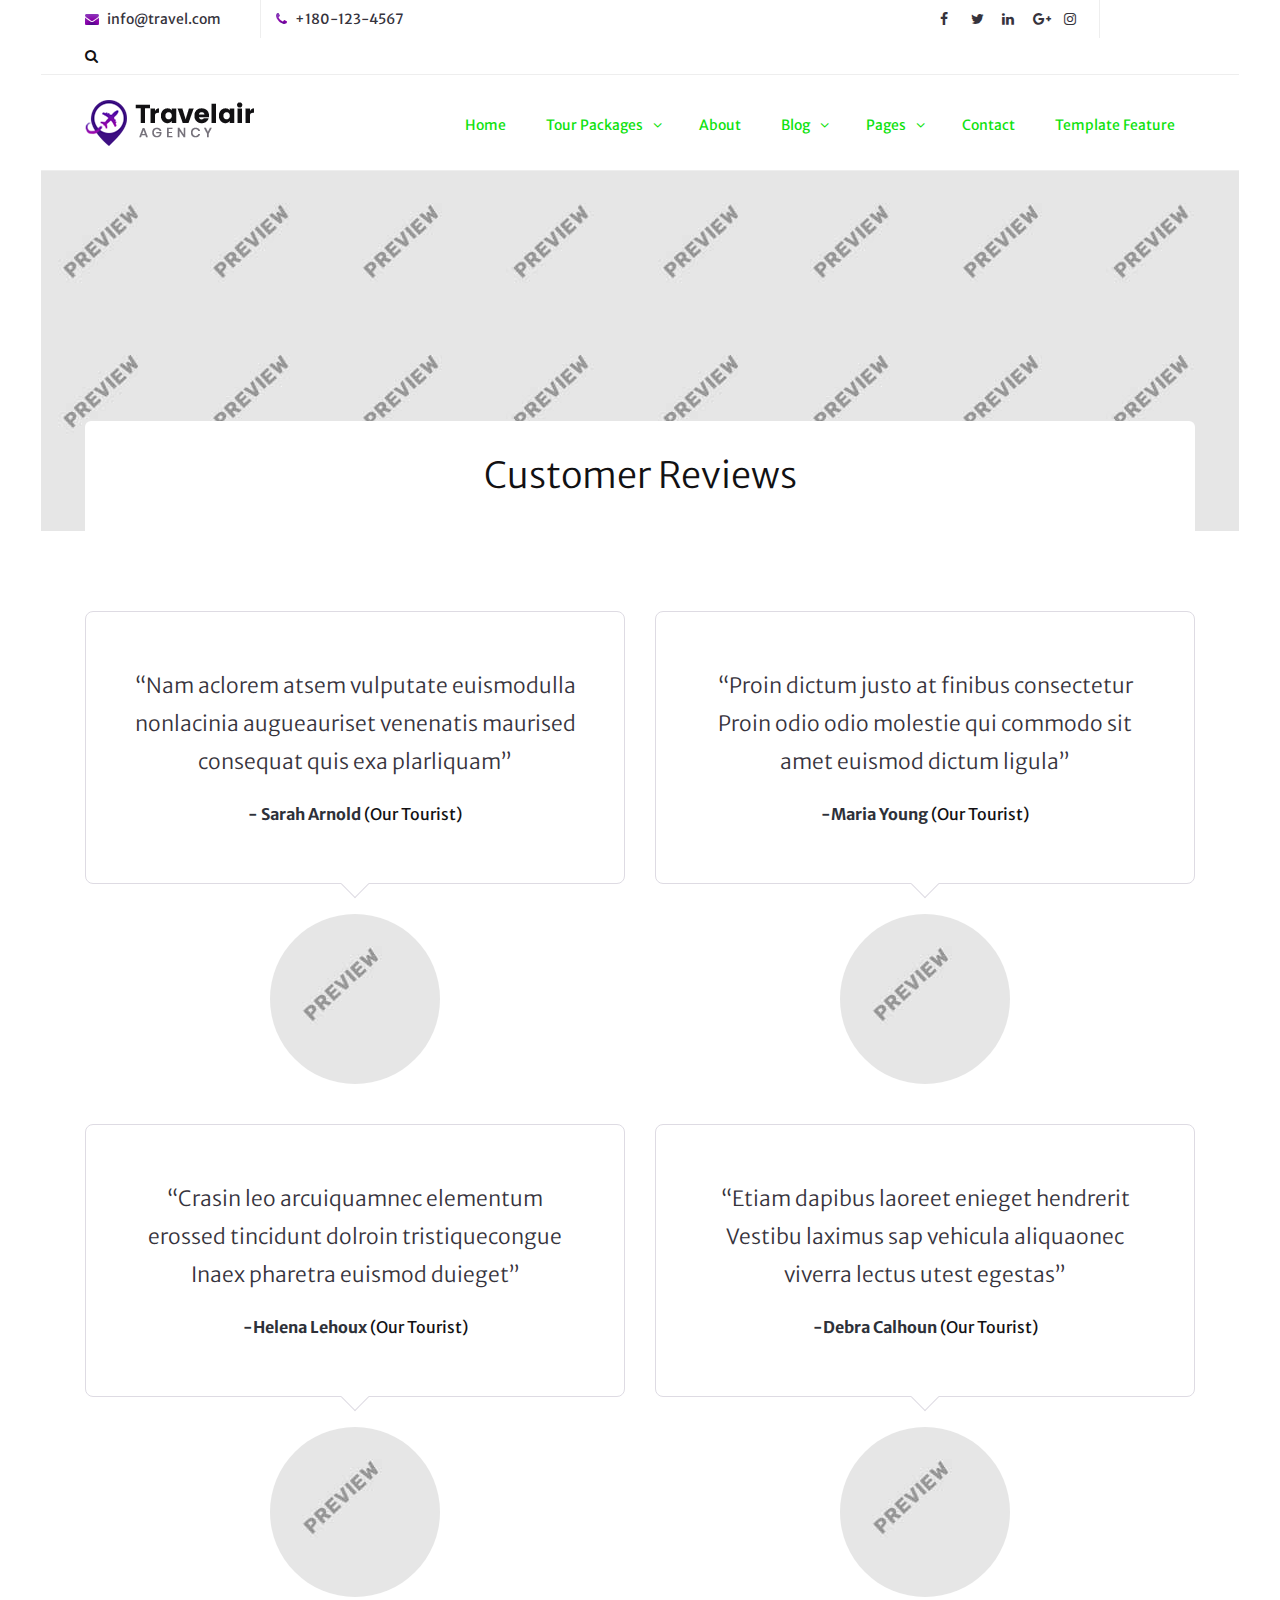
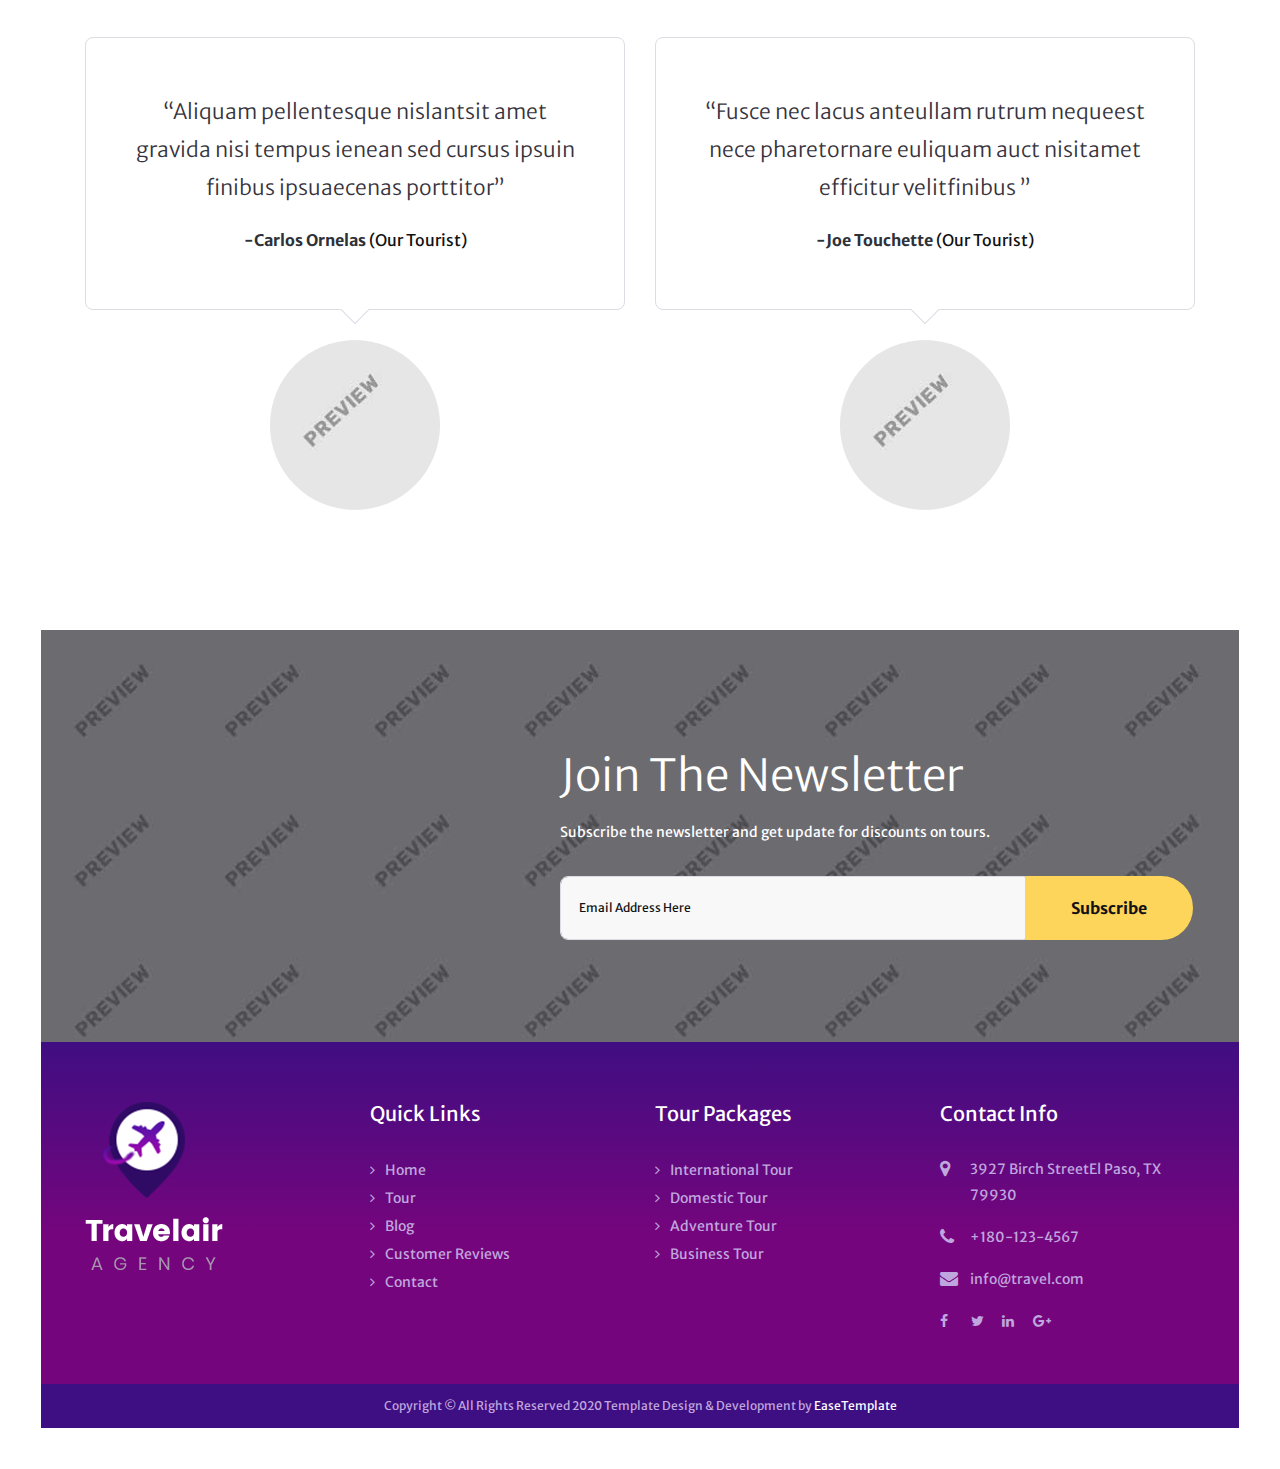
<file: testimonials.html>
<!DOCTYPE html>
<html lang="en">

<head>
    <meta charset="utf-8">
    <meta http-equiv="X-UA-Compatible" content="IE=edge">
    <meta name="viewport" content="width=device-width, initial-scale=1">
    <!-- The above 3 meta tags *must* come first in the head; any other head content must come *after* these tags -->
    <meta name="description" content="">
    <meta name="keywords" content="">
    <title>Travelair Agency HTML Website Template - Client Reviews Page</title>
    <!-- Bootstrap -->
    <link href="css/bootstrap.min.css" rel="stylesheet">
    <!-- Style CSS -->
    <link href="css/style.css" rel="stylesheet">
    <!-- Google Fonts -->
    <link href="https://fonts.googleapis.com/css?family=Merriweather+Sans:300,300i,400,400i,700,700i,800,800i" rel="stylesheet">
    
    <!-- FontAwesome CSS -->
    <link href="css/font-awesome.min.css" rel="stylesheet">
    <!-- HTML5 shim and Respond.js for IE8 support of HTML5 elements and media queries -->
    <!-- WARNING: Respond.js doesn't work if you view the page via file:// -->
    <!--[if lt IE 9]>
<script src="https://oss.maxcdn.com/html5shiv/3.7.3/html5shiv.min.js"></script>
<script src="https://oss.maxcdn.com/respond/1.4.2/respond.min.js"></script>
<![endif]-->
</head>

<body>
    <div class="wrapper">
         <!-- header-section-->
        <div class="header-wrapper">
            <div class="top-header">
                <div class="container">
                    <div class="row">
                        <div class="col-xl-9 col-lg-7 col-md-8 d-none d-xl-block d-sm-block">
                            <div class="top-header-content">
                                <ul class="list-none">
                                    <li><i class="fa fa-envelope top-header-icon"></i>info@travel.com</li>
                                    <li><i class="fa fa-phone top-header-icon"></i>+180-123-4567</li>
                                </ul>
                            </div>
                        </div>
                        <div class="col-xl-2 col-lg-4 col-md-3 col-sm-6 col-8 d-none d-block d-sm-block">
                            <div class="top-header-content">
                                <div class="top-social"> <a href="#" class="btn-social-icon"><i class="fa fa-facebook"></i></a> <a href="#" class="btn-social-icon"><i class="fa fa-twitter"></i></a> <a href="#" class="btn-social-icon"><i class="fa fa-linkedin"></i></a> <a href="#" class="btn-social-icon"><i class="fa fa-google-plus"></i></a>
                                    <a href="#" class="btn-social-icon"><i class="fa fa-instagram"></i></a>
                                </div>
                            </div>
                        </div>
                       <div class=" col-xl-1 col-lg-1 col-md-1 col-sm-1 col-4">
                            <a href="#" class="search-icon" data-toggle="modal" data-target="#exampleModal">
                           <i class="fa fa-search"></i></a>
                        </div>
                    </div>
                </div>
            </div>
           
            <!-- header-section-->
            <div class="header">
                <div class="container">
                    <div class="row">
                        <div class="col-xl-3 col-lg-2 col-md-3 col-sm-3 col-12">
                            <div class="logo"> <a href="index.html"><img src="./images/logo.png" alt=""> </a> </div>
                        </div>
                        <div class="col-xl-9 col-lg-10 col-md-9 col-sm-12 col-12">
                            <!-- navigations-->
                            <div class="navigation">
                                <div id="navigation">
                                    <ul>
                                        <li class="active"><a href="index.html">Home</a></li>
                                        <li class="has-sub"><a href="#">Tour Packages</a>
                                            <ul>
                                                <li><a href="tour-list.html">Tour List</a></li>
                                                <li><a href="tour-single.html">Tour Single</a></li>
                                                <li><a href="tour-single-list.html">Tour List Single </a></li>
                                            </ul>
                                        </li>
                                        <li><a href="about.html">About</a></li>
                                        <li class="has-sub"><a href="#">Blog</a>
                                            <ul>
                                                <li><a href="blog-default.html">Blog Default</a></li>
                                                <li><a href="blog-single.html">Blog Single</a></li>
                                            </ul>
                                        </li>
                                        <li class="has-sub"><a href="#">Pages</a>
                                            <ul>
                                                <li><a href="testimonials.html">Clients Reviews</a> </li>
                                                <li><a href="tour-booking.html">Tour Booking</a> </li>
                                                <li><a href="tab.html">Tabs</a> </li>
                                                <li><a href="alerts.html">Alerts</a> </li>
                                                <li><a href="accordions.html">Accordions</a> </li>
                                                <li><a href="gallery.html">Gallery</a> </li>
                                                <li><a href="404-page.html">404 page</a> </li>
                                                <li><a href="call-to-action.html">Call To Actions</a></li>
                                                <li><a href="styleguide.html">styleguide</a> </li>
                                            </ul>
                                        </li>
                                        <li><a href="contact-us.html">Contact</a></li>
                                        <li><a href="template-feature.html">Template Feature</a></li>
                                    </ul>
                                </div>
                            </div>
                            <!-- /.navigations-->
                        </div>
                    </div>
                </div>
            </div>
        </div>
        <!-- /. header-section-->
        <!-- page-header -->
        <div class="page-header">
            <div class="container">
                <div class="row">
                    <div class="col-xl-12 col-lg-12 col-md-12 col-sm-12 col-12">
                        <div class="page-caption">
                            <h1 class="page-title">Customer Reviews</h1>
                        </div>
                    </div>
                </div>
            </div>
        </div>
        <!-- /.page-header-->
        <div class="content">
            <div class="container">
                <div class="row">
                    <div class="col-xl-6 col-lg-6 col-md-6 col-sm-12 col-12 mb40">
                        <!-- testimonial-block -->
                        <div class="testimonial-block">
                            <div class="testimonial-content">
                                <p class="testimonial-text">“Nam aclorem atsem vulputate euismodulla nonlacinia augueauriset venenatis maurised consequat quis exa plarliquam”</p>
                                <span class="testi-meta"><strong>- Sarah Arnold</strong> (Our Tourist)</span>
                                <div class="testi-arrow"></div>
                            </div>
                            <div class="testi-img">
                                <img src="./images/testi_img_1.jpg" alt="" class="rounded-circle">
                            </div>
                        </div>
                        <!-- /.testimonial-block -->
                    </div>
                    <div class="col-xl-6 col-lg-6 col-md-6 col-sm-12 col-12 mb40">
                        <!-- testimonial-block -->
                        <div class="testimonial-block">
                            <div class="testimonial-content">
                                <p class="testimonial-text">“Proin dictum justo at finibus consectetur Proin odio odio molestie qui commodo sit amet euismod dictum ligula”</p>
                                <span class="testi-meta"><strong>-Maria Young</strong> (Our Tourist)</span>
                                <div class="testi-arrow"></div>
                            </div>
                            <div class="testi-img">
                                <img src="./images/testi_img_2.jpg" alt="" class="rounded-circle">
                            </div>
                        </div>
                        <!-- /.testimonial-block -->
                    </div>
                    <div class="col-xl-6 col-lg-6 col-md-6 col-sm-12 col-12 mb40">
                        <!-- testimonial-block -->
                        <div class="testimonial-block">
                            <div class="testimonial-content">
                                <p class="testimonial-text">“Crasin leo arcuiquamnec elementum erossed tincidunt dolroin tristiquecongue Inaex pharetra euismod duieget”</p>
                                <span class="testi-meta"><strong>-Helena Lehoux</strong> (Our Tourist)</span>
                                <div class="testi-arrow"></div>
                            </div>
                            <div class="testi-img">
                                <img src="./images/testi_img_3.jpg" alt="" class="rounded-circle">
                            </div>
                        </div>
                        <!-- /.testimonial-block -->
                    </div>
                    <div class="col-xl-6 col-lg-6 col-md-6 col-sm-12 col-12 mb40">
                        <!-- testimonial-block -->
                        <div class="testimonial-block">
                            <div class="testimonial-content">
                                <p class="testimonial-text">“Etiam dapibus laoreet enieget hendrerit Vestibu laximus sap vehicula aliquaonec viverra lectus utest egestas”</p>
                                <span class="testi-meta"><strong>-Debra Calhoun</strong> (Our Tourist)</span>
                                <div class="testi-arrow"></div>
                            </div>
                            <div class="testi-img">
                                <img src="./images/testi_img_4.jpg" alt="" class="rounded-circle">
                            </div>
                        </div>
                        <!-- /.testimonial-block -->
                    </div>
                     <div class="col-xl-6 col-lg-6 col-md-6 col-sm-12 col-12 mb40">
                        <!-- testimonial-block -->
                        <div class="testimonial-block">
                            <div class="testimonial-content">
                                <p class="testimonial-text">“Aliquam pellentesque nislantsit amet gravida nisi tempus ienean sed cursus ipsuin finibus ipsuaecenas porttitor”</p>
                                <span class="testi-meta"><strong>-Carlos Ornelas</strong> (Our Tourist)</span>
                                <div class="testi-arrow"></div>
                            </div>
                            <div class="testi-img">
                                <img src="./images/testi_img_5.jpg" alt="" class="rounded-circle">
                            </div>
                        </div>
                        <!-- /.testimonial-block -->
                    </div>
                    <div class="col-xl-6 col-lg-6 col-md-6 col-sm-12 col-12 mb40">
                        <!-- testimonial-block -->
                        <div class="testimonial-block">
                            <div class="testimonial-content">
                                <p class="testimonial-text">“Fusce nec lacus anteullam rutrum nequeest nece pharetornare euliquam auct nisitamet efficitur velitfinibus ”</p>
                                <span class="testi-meta"><strong>-Joe Touchette</strong> (Our Tourist)</span>
                                <div class="testi-arrow"></div>
                            </div>
                            <div class="testi-img">
                                <img src="./images/testi_img_6.jpg" alt="" class="rounded-circle">
                            </div>
                        </div>
                        <!-- /.testimonial-block -->
                    </div>

                </div>
            </div>
        </div>
        <!-- newsletter -->
        <div class="newsletter-wrapper newsletter-overlay" style="background:url(./images/newsletter_wrapper.jpg) no-repeat;">
            <div class="container">
                <div class="row">
                    <div class="col-xl-7 col-lg-7 offset-md-5 col-md-6 col-sm-12 col-12">
                        <div class="newsletter-block">
                           <h1 class="newsletter-title">Join The Newsletter</h1>
                        <p class="mb30">Subscribe the newsletter and get update for discounts on tours.</p>
                            <form>
                                <div class="input-group add-on">
                                    <input class="form-control" placeholder="email address here" type="text">
                                    <div class="input-group-btn">
                                        <button class="btn btn-primary newsletter-btn" type="submit">subscribe</button>
                                    </div>
                                </div>
                            </form>
                        </div>
                    </div>
                </div>
            </div>
        </div>
        <!-- /.newsletter -->
        <!-- footer -->
        <div class="footer">
            <div class="container">
                <div class="row ">
                    <!-- footer-logo -->
                    <div class="col-xl-3 col-lg-3 col-md-3 col-sm-6 col-12 ">
                        <div class="ft-img"><img src="./images/ft_logo.png" alt=""></div>
                    </div>
                    <!-- /.footer-logo -->
                    <!-- footer-links -->
                    <div class="col-xl-3 col-lg-3 col-md-3 col-sm-3 col-12 ">
                        <div class="footer-widget ">
                            <h3 class="footer-title ">Quick Links</h3>
                            <ul class="angle list-none">
                                <li><a href="# ">Home</a></li>
                                <li><a href="# ">Tour</a></li>
                                <li><a href="# ">Blog</a></li>
                                <li><a href="# ">Customer Reviews</a></li>
                                <li><a href="# ">Contact</a></li>
                            </ul>
                        </div>
                    </div>
                    <!-- /.footer-links -->
                    <!-- footer-tours -->
                    <div class="col-xl-3 col-lg-3 col-md-3 col-sm-3 col-12 ">
                        <div class="footer-widget ">
                            <h3 class="footer-title ">Tour Packages</h3>
                            <ul class="angle list-none">
                                <li><a href="# ">International Tour</a>
                                    <li><a href="# ">Domestic Tour</a></li>
                                    <li><a href="# ">Adventure Tour</a></li>
                                    <li><a href="# ">Business Tour</a></li>
                            </ul>
                        </div>
                    </div>
                    <!-- /.footer-Tours -->
                    <!-- footer-post -->
                    <div class="col-xl-3 col-lg-3 col-md-3 col-sm-12 col-12 ">
                        <div class="footer-widget">
                            <h3 class="footer-title">Contact Info</h3>
                            <div class="ft-contact-info"> <span class="ft-contact-icon"><i class="fa fa-map-marker"></i></span> <span class="ft-contact-text">3927 Birch StreetEl Paso, TX 79930 </span></div>
                            <div class="ft-contact-info"> <span class="ft-contact-icon"><i class="fa fa-phone "></i></span> <span class="ft-contact-text">+180-123-4567</span></div>
                            <div class="ft-contact-info"> <span class="ft-contact-icon"><i class="fa fa-envelope "></i></span> <span class="ft-contact-text">info@travel.com</span></div>
                            <div class="social-icon "> <a href="# " class="btn-social-icon "><i class="fa fa-facebook "></i></a> <a href="# " class="btn-social-icon "><i class="fa fa-twitter "></i></a> <a href="# " class="btn-social-icon "><i class="fa fa-linkedin "></i></a> <a href="# " class="btn-social-icon "><i class="fa fa-google-plus "></i></a> </div>
                        </div>
                    </div>
                    <!-- /.footer-post -->
                </div>
                <!-- tiny-footer -->
            </div>
            <div class="tiny-footer ">
                <div class="container ">
                    <div class="row ">
                        <div class="col-xl-12 col-lg-12 col-md-12 col-sm-12 col-12 text-center ">
                           <p>Copyright © All Rights Reserved 2020 Template Design & Development by <a href="https://easetemplate.com/ " target="_blank " class="copyrightlink ">EaseTemplate</a></p>
                        </div>
                    </div>
                    <!-- /. tiny-footer -->
                </div>
            </div>
        </div>
        <!-- /.footer -->
            <!-- Modal -->
        <div class="modal fade" id="exampleModal" tabindex="-1" role="dialog" aria-labelledby="exampleModalLabel" aria-hidden="true">
            <div class="modal-dialog" role="document">
                <div class="modal-content">
                    <div class="modal-body">
                        <form>
                            <div class="search-form">
                                <input type="text" class="form-control" placeholder="Find here">
                                 <button type="button" class="btn btn-primary btn-sm" data-dismiss="modal" aria-label="Close">
                                <span aria-hidden="true">close</span>
                            </button>
                            </div>
                           
                        </form>
                    </div>
                </div>
            </div>
        </div>
          <!-- /.Modal -->
           <a href="javascript:" id="return-to-top"><i class="fa fa-angle-up"></i></a>
        <!-- jQuery (necessary for Bootstrap's JavaScript plugins) -->
        <script src="js/jquery.min.js"></script>
        <!-- Include all compiled plugins (below), or include individual files as needed -->
        <script src="js/bootstrap.min.js"></script>
        <script src="js/menumaker.js"></script>
        <script src="js/jquery.sticky.js"></script>
        <script src="js/sticky-header.js"></script>
         <script src="js/return-to-top.js"></script>
        
    </div>
</body>

</html>
</file>
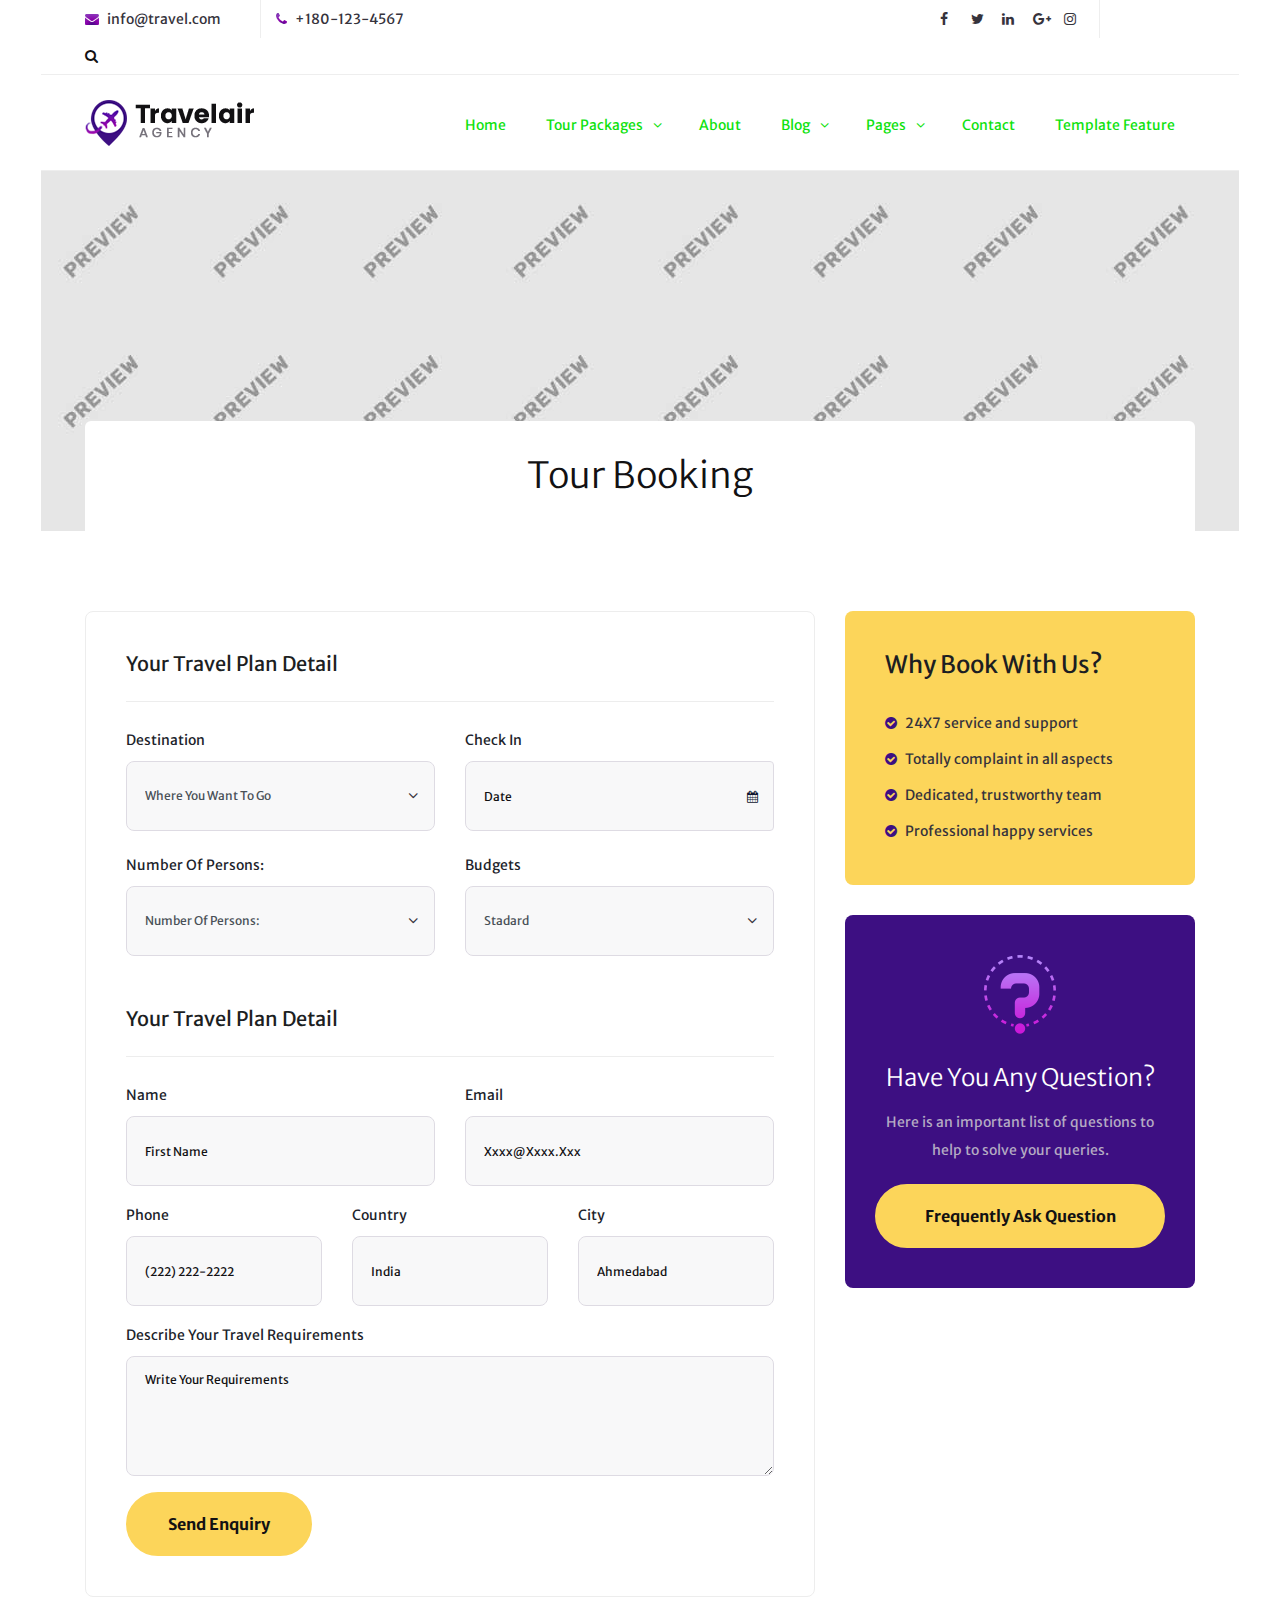
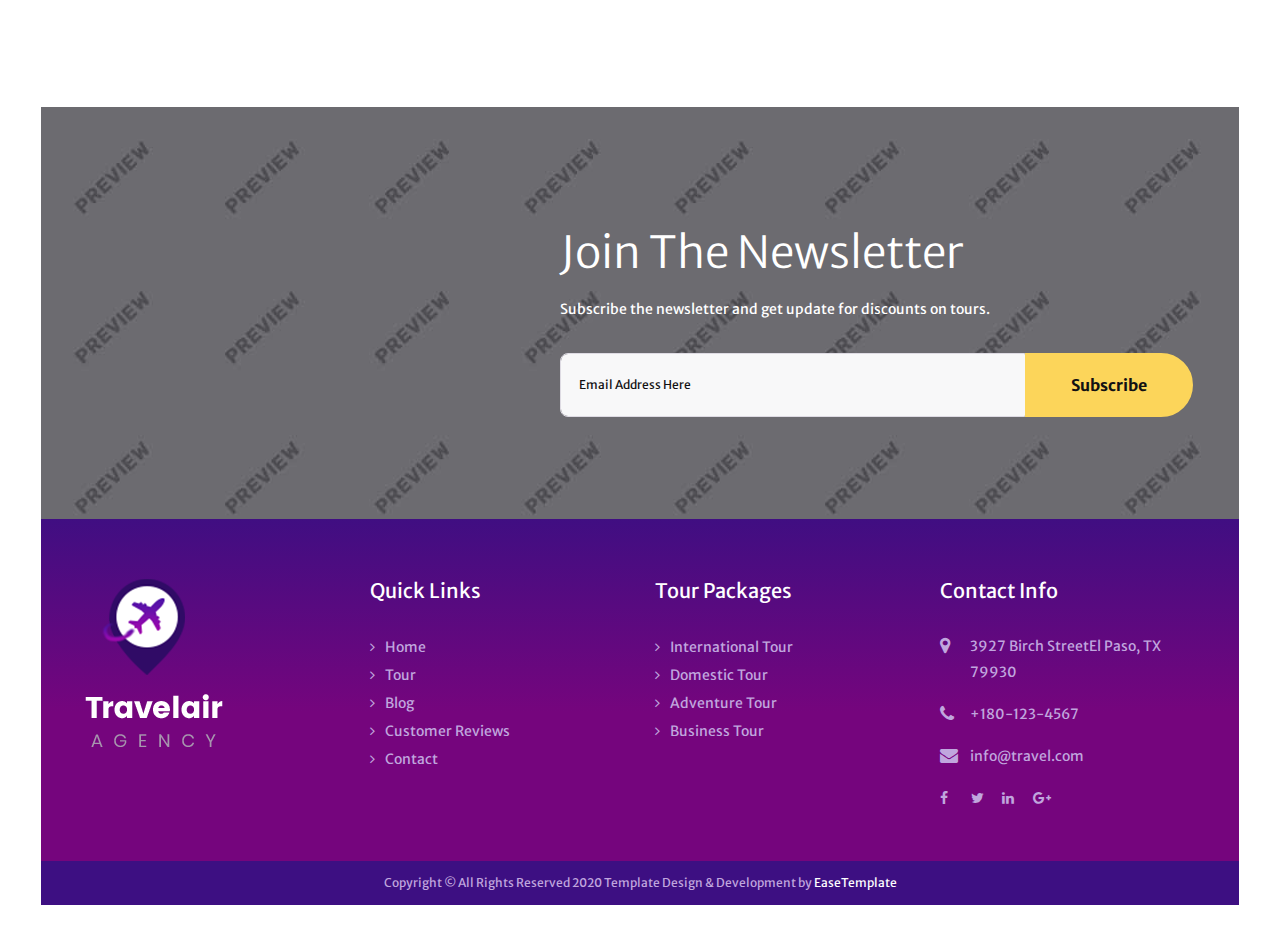
<file: tour-booking.html>
<!DOCTYPE html>
<html lang="en">

<head>
    <meta charset="utf-8">
    <meta http-equiv="X-UA-Compatible" content="IE=edge">
    <meta name="viewport" content="width=device-width, initial-scale=1">
    <!-- The above 3 meta tags *must* come first in the head; any other head content must come *after* these tags -->
    <meta name="description" content="">
    <meta name="keywords" content="">
    <title>Travelair Agency HTML Website Template - Tour Booking Page</title>
    <!-- Bootstrap -->
    <link href="css/bootstrap.min.css" rel="stylesheet">
    <!-- Style CSS -->
    <link href="css/style.css" rel="stylesheet">
    <!-- jquery ui  -->
    <link rel="stylesheet" type="text/css" href="css/jquery-ui.css">
    <!-- Google Fonts -->
    <link href="https://fonts.googleapis.com/css?family=Merriweather+Sans:300,300i,400,400i,700,700i,800,800i" rel="stylesheet">
    <!-- FontAwesome CSS -->
    <link href="css/font-awesome.min.css" rel="stylesheet">
    <!-- HTML5 shim and Respond.js for IE8 support of HTML5 elements and media queries -->
    <!-- WARNING: Respond.js doesn't work if you view the page via file:// -->
    <!--[if lt IE 9]>
<script src="https://oss.maxcdn.com/html5shiv/3.7.3/html5shiv.min.js"></script>
<script src="https://oss.maxcdn.com/respond/1.4.2/respond.min.js"></script>
<![endif]-->
</head>

<body>
    <div class="wrapper">
      <!-- header-section-->
        <div class="header-wrapper">
            <div class="top-header">
                <div class="container">
                    <div class="row">
                        <div class="col-xl-9 col-lg-7 col-md-8 d-none d-xl-block d-sm-block">
                            <div class="top-header-content">
                                <ul class="list-none">
                                    <li><i class="fa fa-envelope top-header-icon"></i>info@travel.com</li>
                                    <li><i class="fa fa-phone top-header-icon"></i>+180-123-4567</li>
                                </ul>
                            </div>
                        </div>
                        <div class="col-xl-2 col-lg-4 col-md-3 col-sm-6 col-8 d-none d-block d-sm-block">
                            <div class="top-header-content">
                                <div class="top-social"> <a href="#" class="btn-social-icon"><i class="fa fa-facebook"></i></a> <a href="#" class="btn-social-icon"><i class="fa fa-twitter"></i></a> <a href="#" class="btn-social-icon"><i class="fa fa-linkedin"></i></a> <a href="#" class="btn-social-icon"><i class="fa fa-google-plus"></i></a>
                                    <a href="#" class="btn-social-icon"><i class="fa fa-instagram"></i></a>
                                </div>
                            </div>
                        </div>
                       <div class=" col-xl-1 col-lg-1 col-md-1 col-sm-1 col-4">
                            <a href="#" class="search-icon" data-toggle="modal" data-target="#exampleModal">
                           <i class="fa fa-search"></i></a>
                        </div>
                    </div>
                </div>
            </div>
           
            <!-- header-section-->
            <div class="header">
                <div class="container">
                    <div class="row">
                        <div class="col-xl-3 col-lg-2 col-md-3 col-sm-3 col-12">
                            <div class="logo"> <a href="index.html"><img src="./images/logo.png" alt=""> </a> </div>
                        </div>
                        <div class="col-xl-9 col-lg-10 col-md-9 col-sm-12 col-12">
                            <!-- navigations-->
                            <div class="navigation">
                                <div id="navigation">
                                    <ul>
                                        <li class="active"><a href="index.html">Home</a></li>
                                        <li class="has-sub"><a href="#">Tour Packages</a>
                                            <ul>
                                                <li><a href="tour-list.html">Tour List</a></li>
                                                <li><a href="tour-single.html">Tour Single</a></li>
                                                <li><a href="tour-single-list.html">Tour List Single </a></li>
                                            </ul>
                                        </li>
                                        <li><a href="about.html">About</a></li>
                                        <li class="has-sub"><a href="#">Blog</a>
                                            <ul>
                                                <li><a href="blog-default.html">Blog Default</a></li>
                                                <li><a href="blog-single.html">Blog Single</a></li>
                                            </ul>
                                        </li>
                                        <li class="has-sub"><a href="#">Pages</a>
                                            <ul>
                                                <li><a href="testimonials.html">Clients Reviews</a> </li>
                                                <li><a href="tour-booking.html">Tour Booking</a> </li>
                                                <li><a href="tab.html">Tabs</a> </li>
                                                <li><a href="alerts.html">Alerts</a> </li>
                                                <li><a href="accordions.html">Accordions</a> </li>
                                                <li><a href="gallery.html">Gallery</a> </li>
                                                <li><a href="404-page.html">404 page</a> </li>
                                                <li><a href="call-to-action.html">Call To Actions</a></li>
                                                <li><a href="styleguide.html">styleguide</a> </li>
                                            </ul>
                                        </li>
                                        <li><a href="contact-us.html">Contact</a></li>
                                        <li><a href="template-feature.html">Template Feature</a></li>
                                    </ul>
                                </div>
                            </div>
                            <!-- /.navigations-->
                        </div>
                    </div>
                </div>
            </div>
        </div>
        <!-- /. header-section-->
        <!-- page-header -->
        <div class="page-header">
            <div class="container">
                <div class="row">
                    <div class="col-xl-12 col-lg-12 col-md-12 col-sm-12 col-12">
                        <div class="page-caption">
                            <h1 class="page-title">Tour Booking</h1>
                        </div>
                    </div>
                </div>
            </div>
        </div>
        <!-- /.page-header-->
        <!-- tour-booking -->
        <div class="content">
            <div class="container">
                <div class="row ">
                    <!-- footer-logo -->
                    <div class="col-xl-8 col-lg-8 col-md-7 col-sm-12 col-12 mb30">
                        <div class="tour-booking-form">
                            <form>
                                <div class="row">
                                    <div class="col-xl-12 col-lg-12 col-md-12 col-sm-12 col-12 ">
                                        <h4 class="tour-form-title">Your Travel Plan Detail</h4>
                                    </div>
                                    <div class="col-xl-6 col-lg-6 col-md-12 col-sm-12 col-12">
                                        <div class="form-group">
                                            <label class="control-label required" for="select">Destination</label>
                                            <div class="select">
                                                <select id="select" name="select" class="form-control">
                                                    <option value="">Where you want to go</option>
                                                    <option value="">Singapore</option>
                                                    <option value="">Thailand</option>
                                                    <option value="">Vietnam</option>
                                                </select>
                                            </div>
                                        </div>
                                    </div>
                                    <div class="col-xl-6 col-lg-6 col-md-12 col-sm-12 col-12">
                                        <div class="form-group">
                                            <label class="control-label" for="datepicker">Check in</label>
                                            <div class="input-group">
                                                <input id="datepicker" name="datepicker" type="text" placeholder="Date" class="form-control" required>
                                                <span class="input-group-addon"><i class="fa fa-calendar"></i></span> </div>
                                        </div>
                                    </div>
                                    <div class="col-xl-6 col-lg-6 col-md-12 col-sm-12 col-12">
                                        <div class="form-group">
                                            <label class="control-label required" for="select">Number of Persons:</label>
                                            <div class="select">
                                                <select id="select" name="select" class="form-control">
                                                    <option value="">Number of Persons:</option>
                                                    <option value="">01</option>
                                                    <option value="">02</option>
                                                    <option value="">03</option>
                                                </select>
                                            </div>
                                        </div>
                                    </div>
                                    <div class="col-xl-6 col-lg-6 col-md-12 col-sm-12 col-12">
                                        <div class="form-group">
                                            <label class="control-label required" for="select">Budgets</label>
                                            <div class="select">
                                                <select id="select" name="select" class="form-control">
                                                    <option value="">Stadard</option>
                                                    <option value="">Stadard</option>
                                                    <option value="">Stadard</option>
                                                </select>
                                            </div>
                                        </div>
                                    </div>
                                    <div class="col-lg-12 col-md-12 col-sm-12 col-xs-12 mt30">
                                        <h4 class="tour-form-title">Your Travel Plan Detail</h4>
                                    </div>
                                    <div class="col-xl-6 col-lg-6 col-md-12 col-sm-12 col-12">
                                        <div class="form-group">
                                            <label class="control-label" for="name">Name</label>
                                            <input id="name" type="text" placeholder="First Name" class="form-control" required>
                                        </div>
                                    </div>
                                    <div class="col-xl-6 col-lg-6 col-md-12 col-sm-12 col-12">
                                        <div class="form-group">
                                            <label class="control-label" for="email"> Email</label>
                                            <input id="email" type="text" placeholder="xxxx@xxxx.xxx" class="form-control" required>
                                        </div>
                                    </div>
                                    <div class="col-xl-4 col-lg-4 col-md-12 col-sm-12 col-12">
                                        <div class="form-group">
                                            <label class="control-label" for="phone"> Phone</label>
                                            <input id="phone" type="text" placeholder="(222) 222-2222" class="form-control" required>
                                        </div>
                                    </div>
                                    <div class="col-xl-4 col-lg-4 col-md-12 col-sm-12 col-12">
                                        <div class="form-group">
                                            <label class="control-label" for="country">Country</label>
                                            <input id="country" type="text" placeholder="India" class="form-control" required>
                                        </div>
                                    </div>
                                    <div class="col-xl-4 col-lg-4 col-md-12 col-sm-12 col-12">
                                        <div class="form-group">
                                            <label class="control-label" for="city">City</label>
                                            <input id="city" type="text" placeholder="Ahmedabad" class="form-control" required>
                                        </div>
                                    </div>
                                    <div class="col-xl-12 col-lg-12 col-md-12 col-sm-12 col-12">
                                        <div class="form-group">
                                            <label class="control-label" for="textarea">Describe Your Travel Requirements</label>
                                            <textarea class="form-control" id="textarea" name="textarea" rows="4" placeholder="Write Your Requirements"></textarea>
                                        </div>
                                    </div>
                                    <div class="col-xl-12 col-lg-12 col-md-12 col-sm-12 col-12">
                                        <button type="submit" name="singlebutton" class="btn btn-primary">send Enquiry</button>
                                    </div>
                                </div>
                                </form>
                        </div>
                        
                    </div>
                    <div class="col-xl-4 col-lg-4 col-md-5 col-sm-12 col-12 ">
                        <div class="widget-primary support-list">
                            <div class="widget-primary-title">
                                <h3>Why Book With Us?</h3>
                            </div>
                            <ul class="arrow list-none">
                                <li>24X7 service and support</li>
                                <li>Totally complaint in all aspects</li>
                                <li>Dedicated, trustworthy team</li>
                                <li>Professional happy services</li>
                            </ul>
                        </div>
                        <div class="widget-default">
                            <div class="question-icon"><img src="./images/question_icon.png" alt=""></div>
                            <h3 class="widget-default-title">Have You Any Question?</h3>
                            <p>Here is an important list of questions to help to solve your queries. </p>
                            <a href="#" class="btn btn-primary btn-block">Frequently Ask Question</a>
                        </div>
                    </div>
                </div>
            </div>
        </div>
        <!-- /.tour-booking -->
           <!-- newsletter-section -->
        <div class="newsletter-wrapper newsletter-overlay" style="background:url(./images/newsletter_wrapper.jpg) no-repeat;">
            <div class="container">
                <div class="row">
                    <div class="col-xl-7 col-lg-7 offset-md-5 col-md-6 col-sm-12 col-12">
                        <div class="newsletter-block">
                           <h1 class="newsletter-title">Join The Newsletter</h1>
                        <p class="mb30">Subscribe the newsletter and get update for discounts on tours.</p>
                            <form>
                                <div class="input-group add-on">
                                    <input class="form-control" placeholder="email address here" type="text">
                                    <div class="input-group-btn">
                                        <button class="btn btn-primary newsletter-btn" type="submit">subscribe</button>
                                    </div>
                                </div>
                            </form>
                        </div>
                    </div>
                </div>
            </div>
        </div>
          <!-- /.newsletter-section -->
        <!-- footer -->
        <div class="footer">
            <div class="container">
                <div class="row ">
                    <!-- footer-logo -->
                    <div class="col-xl-3 col-lg-3 col-md-3 col-sm-6 col-12 ">
                        <div class="ft-img"><img src="./images/ft_logo.png" alt=""></div>
                    </div>
                    <!-- /.footer-logo -->
                    <!-- footer-links -->
                    <div class="col-xl-3 col-lg-3 col-md-3 col-sm-3 col-12 ">
                        <div class="footer-widget ">
                            <h3 class="footer-title ">Quick Links</h3>
                            <ul class="angle list-none">
                                <li><a href="# ">Home</a></li>
                                <li><a href="# ">Tour</a></li>
                                <li><a href="# ">Blog</a></li>
                                <li><a href="# ">Customer Reviews</a></li>
                                <li><a href="# ">Contact</a></li>
                            </ul>
                        </div>
                    </div>
                    <!-- /.footer-links -->
                    <!-- footer-tours -->
                    <div class="col-xl-3 col-lg-3 col-md-3 col-sm-3 col-12 ">
                        <div class="footer-widget ">
                            <h3 class="footer-title ">Tour Packages</h3>
                            <ul class="angle list-none">
                                <li><a href="# ">International Tour</a>
                                    <li><a href="# ">Domestic Tour</a></li>
                                    <li><a href="# ">Adventure Tour</a></li>
                                    <li><a href="# ">Business Tour</a></li>
                            </ul>
                        </div>
                    </div>
                    <!-- /.footer-Tours -->
                    <!-- footer-post -->
                    <div class="col-xl-3 col-lg-3 col-md-3 col-sm-12 col-12 ">
                        <div class="footer-widget">
                            <h3 class="footer-title">Contact Info</h3>
                            <div class="ft-contact-info"> <span class="ft-contact-icon"><i class="fa fa-map-marker"></i></span> <span class="ft-contact-text">3927 Birch StreetEl Paso, TX 79930 </span></div>
                            <div class="ft-contact-info"> <span class="ft-contact-icon"><i class="fa fa-phone "></i></span> <span class="ft-contact-text">+180-123-4567</span></div>
                            <div class="ft-contact-info"> <span class="ft-contact-icon"><i class="fa fa-envelope "></i></span> <span class="ft-contact-text">info@travel.com</span></div>
                            <div class="social-icon "> <a href="# " class="btn-social-icon "><i class="fa fa-facebook "></i></a> <a href="# " class="btn-social-icon "><i class="fa fa-twitter "></i></a> <a href="# " class="btn-social-icon "><i class="fa fa-linkedin "></i></a> <a href="# " class="btn-social-icon "><i class="fa fa-google-plus "></i></a> </div>
                        </div>
                    </div>
                    <!-- /.footer-post -->
                </div>
                <!-- tiny-footer -->
            </div>
            <div class="tiny-footer ">
                <div class="container ">
                    <div class="row ">
                        <div class="col-xl-12 col-lg-12 col-md-12 col-sm-12 col-12 text-center ">
                          <p>Copyright © All Rights Reserved 2020 Template Design & Development by <a href="https://easetemplate.com/ " target="_blank " class="copyrightlink ">EaseTemplate</a></p>
                        </div>
                    </div>
                    <!-- /. tiny-footer -->
                </div>
            </div>
        </div>
        <!-- /.footer -->
            <!-- Modal -->
        <div class="modal fade" id="exampleModal" tabindex="-1" role="dialog" aria-labelledby="exampleModalLabel" aria-hidden="true">
            <div class="modal-dialog" role="document">
                <div class="modal-content">
                    <div class="modal-body">
                        <form>
                            <div class="search-form">
                                <input type="text" class="form-control" placeholder="Find here">
                                 <button type="button" class="btn btn-primary btn-sm" data-dismiss="modal" aria-label="Close">
                                <span aria-hidden="true">close</span>
                            </button>
                            </div>
                           
                        </form>
                    </div>
                </div>
            </div>
        </div>
          <!-- /.Modal -->
           <a href="javascript:" id="return-to-top"><i class="fa fa-angle-up"></i></a>
        <!-- jQuery (necessary for Bootstrap's JavaScript plugins) -->
        <script src="js/jquery.min.js"></script>
        <!-- Include all compiled plugins (below), or include individual files as needed -->
        <script src="js/bootstrap.min.js"></script>
        <script src="js/menumaker.js"></script>
        <script src="js/jquery.sticky.js"></script>
        <script src="js/sticky-header.js"></script>
        <script src="js/jquery-ui.js"></script>
        <script src="js/date.js"></script>
         <script src="js/return-to-top.js"></script>
        
    </div>
</body>

</html>
</file>
<file: css/style.css>
@charset "UTF-8";

/* CSS Document */

/*------------------------------------------------------------------

Template Name:      TravelAir Website Template
Version:            1.0.0
Created Date:       26/1/2017 
Author: EaseTemplate
Author URL: https://easetemplate.com/               
License: Creative Commons Attribution 3.0 Unported
License URL: http://creativecommons.org/licenses/by/3.0/

------------------------------------------------------------------
[CSS Table of contents]

1.  Body / Typography 
2.  Form Elements
3.  Buttons
4.  General / Elements
      4.1 Section space
      4.2 Margin space
      4.3 Padding space
      4.4 Background color
      4.5 Features
      4.7 Call to actions
      4.8 Img hover effect
      4.9 Icon
      -----------------------
5. Header / Navigations
      5.1 Header Regular
      5.2 Header Transparent
      5.3 Navigation Regular
      5.4 Page Header

      -----------------------
6. Slider
      6.1 Slider
      -----------------------
7. Content
8. Footers
9. Coaching Services

  9.1  Service 
  
  ------------------------------------

10.Pages

  10.1  Tour List 
  10.2  Tour List Single
  10.3  Tour Single
  10.4  About
  10.5  Client Reviews
  10.6  Contact us
  10.7  404 error
  10.8  Gallery
  10.9  Tour Booking
  10.10 StyleGuide
  10.11 Enquiry Form
  10.12 Call To Actions
  10.13 Shortcodes - Alerts
  10.14 Shortcodes - Tabs
  10.15 Shortcodes - Accordions
        
       

  ------------------------------------
11.Blog
  10.1 Blog Default
  10.2 Blog Single
  ------------------------------------
  
12.Sidebar
  11.1 Widget
  ------------------------------------

13. Media Queries

------------------------------------------------------------------*/

/*----------------------------------
   1. Body / Typography
----------------------------------*/

body { -webkit-font-smoothing: antialiased; text-rendering: optimizeLegibility; font-family: 'Merriweather Sans', sans-serif; letter-spacing: 0px; font-size: 14px; color: #36333c; font-weight: 400; line-height: 26px; }
.wrapper { margin: 0px 41px 41px 41px; }

.barralogin{ width: 100%; text-align: right; }

h1, h2, h3, h4, h5, h6 { letter-spacing: 0px; font-weight: 300; color: #1c1e22; margin: 0px 0px 15px 0px; font-family: 'Merriweather Sans', sans-serif; }
h1 { font-size: 40px; }
h2 { font-size: 34px; }
h3 { font-size: 24px; font-weight: 400; }
h4 { font-size: 20px; font-weight: 400; }
h5 { font-size: 16px; }
h6 { font-size: 14px; }
p { margin: 0 0 20px; line-height: 2; }
p:last-child { margin: 0px; }
ul, ol { }
a { text-decoration: none; color: #121113; -webkit-transition: all 0.3s; -moz-transition: all 0.3s; transition: all 0.3s; }
a:focus, a:hover { text-decoration: none; color: #3d0f82; }
sub { bottom: 0em; }
.lead { font-size: 21px; font-weight: 300; line-height: 1.6; font-family: 'Merriweather Sans', sans-serif; color: #36333c; margin-bottom: 20px; }
.firstcharacter { float: left; font-size: 95px; line-height: 60px; padding-top: 16px; padding-right: 8px; padding-left: 0px; color: #121113; }
blockquote { padding: 30px; margin: 0 0 30px; font-size: 18px; border: 2px solid #edd818; background-color: transparent; font-weight: 300; color: #121113; line-height: 28px; }
.blockquote-reverse, blockquote.pull-right { border: 2px solid #edd818; padding: 30px; margin: 0 0 30px; font-size: 18px; }
.qoute-icon { }
.blockquote-content { }
.blockquote-text { font-family: 'Merriweather Sans', sans-serif; color: #525756; font-weight: 400; font-size: 23px; line-height: 1.6; }
strong { color: #2e3139; font-weight: 700; }
hr { border-top: 1px solid #eee; margin-bottom: 40px; margin-top: 40px; }
.list-none { list-style: none; padding: 0; }
.search-icon { line-height: 2.6; float: left; margin: 0 20px 0 0; }
.login-icon { line-height: 2.6; float: left;}

/*-----------------------
   2 Form Elements:
-------------------------*/
label { }
.control-label { font-size: 14px; text-transform: capitalize; color: #20232b; margin-bottom: 8px; letter-spacing: 0px; font-weight: 400; }
.form-control:focus { }
textarea.form-control { height: 120px; }
.required { }
.form-group { margin-bottom: 5px; }
select.form-control:not([size]):not([multiple]) { height: 70px; }
.hero-section .form-control { border: 1px solid #8c897d; height: 58px; }
.form-control { border-radius: 8px; font-size: 12px; font-weight: 400; width: 100%; height: 70px; padding: 14px 18px; line-height: 1.42857143; border: 1px solid #dedbe3; background-color: #f8f8f9; text-transform: capitalize; letter-spacing: 0px; margin-bottom: 16px; -webkit-box-shadow: inset 0 0px 0px rgba(0, 0, 0, .075); box-shadow: inset 0 0px 0px rgba(0, 0, 0, .075); -webkit-appearance: none; }
.form-control:focus { color: #121113 !important; outline: 0; -webkit-box-shadow: none; box-shadow: none; border-color: #d6dadf; }
input::-webkit-input-placeholder { color: #121113 !important; }
textarea::-webkit-input-placeholder { color: #121113 !important; }
.input-group-addon { background-color: transparent; border: 1px solid #eee; border-radius: 0px; position: absolute; right: 16px; top: 23px; font-size: 12px; }
.focus { border: 1px solid #d2cfd7; }
.focus:focus { border: 1px solid #d2cfd7; }
.has-success .form-control { border-color: #3c763d; background-color: #f8f8f9; box-shadow: none; }
.has-success .form-control:focus { border-color: #3c763d; outline: 0; -webkit-box-shadow: none; box-shadow: none; }
.has-error .form-control { border-color: #a94442; background-color: #f8f8f9; box-shadow: none; }
.has-error .form-control:focus { border-color: #34b2a4; outline: 0; -webkit-box-shadow: none; box-shadow: none; }
.input-group-addon:last-child { border-left: 0; border-right: transparent; border-top: transparent; border-bottom: transparent; }
.input-group-addon i { color: #0e142e; }
.btn-select { font-size: 14px; }
select option { margin: 40px; background: rgba(255, 255, 255, 1); color: #7a7f94; text-shadow: 0 1px 0 rgba(0, 0, 0, 0.4); position: relative; }
select.form-control { position: relative; }
select { border-radius: 0px; font-size: 14px; font-weight: 700; width: 100%; padding: 14px; line-height: 1.42857143; border: 1px solid #e0e5e9; background-color: #fff; text-transform: capitalize; -webkit-appearance: none; -webkit-box-shadow: inset 0 0px 0px rgba(0, 0, 0, .075); box-shadow: inset 0 0px 0px rgba(0, 0, 0, .075); }
.select { position: relative; display: block; line-height: 3; overflow: hidden; }
select { width: 100%; height: 100%; margin: 0; padding: 0 0 0 .5em; cursor: pointer; color: #FFF; font-size: 16px; }
.select::after { position: absolute; top: 0; right: 0; bottom: 0; padding: 10px 17px 0px 0px; background: transparent; pointer-events: none; font-family: FontAwesome; content: "\f107"; font-size: 16px; }
.select:hover::after { color: #023981; }
.select::after { -webkit-transition: .25s all ease; -o-transition: .25s all ease; transition: .25s all ease; }
select option { -webkit-border-radius: 5px; -moz-border-radius: 5px; border-radius: 5px; cursor: pointer; padding: 10px; width: 100%; background-color: #fff; font-family: 'Merriweather Sans', sans-serif; }
.input-group>.custom-select:not(:last-child), .input-group>.form-control:not(:last-child) { border-top-right-radius: 4px; border-bottom-right-radius: 4px; }
#datepicker { }
.default-skin .ui-widget-header { border: 1px solid #e4e7e9; background: #f3f6f8; color: #fff; font-weight: bold; }
.default-skin .ui-state-highlight, .default-skin .ui-widget-content .ui-state-highlight, .default-skin .ui-widget-header .ui-state-highlight { border: 1px solid #e4e7e9; background: #f3f6f8; color: #fff; }

/*------------------------
Radio & Checkbox CSS
-------------------------*/
input[type=radio].with-font, input[type=checkbox].with-font { border: 0; clip: rect(0 0 0 0); height: 1px; margin: -1px; overflow: hidden; padding: 0; position: absolute; width: 1px; }
input[type=radio].with-font~label:before, input[type=checkbox].with-font~label:before { font-family: FontAwesome; display: inline-block; content: "\f1db"; letter-spacing: 10px; font-size: 1.2em; color: #c7c7cd; width: 1.4em; }
input[type=radio].with-font:checked~label:before, input[type=checkbox].with-font:checked~label:before { content: "\f111"; font-size: 1.2em; color: #300b66; letter-spacing: 5px; }
input[type=checkbox].with-font~label:before { content: "\f096"; }
input[type=checkbox].with-font:checked~label:before { content: "\f046"; color: #300b66; }
input[type=radio].with-font:focus~label:before, input[type=checkbox].with-font:focus~label:before, input[type=radio].with-font:focus~label, input[type=checkbox].with-font:focus~label { }

/*-------------- align ------------*/

/* =WordPress Core
-------------------------------------------------------------- */

.alignnone { margin: 5px 20px 20px 0; }
.aligncenter, div.aligncenter { display: block; margin: 5px auto 5px auto; }
.alignright { float: right; margin: 0px 0 20px 30px; border-radius: 8px; }
.alignleft { float: left; margin: 0px 20px 0px 0; border-radius: 8px; }
a img.alignright { float: right; margin: 0px 0 30px 30px; }
a img.alignnone { margin: 5px 20px 20px 0; }
a img.alignleft { float: left; margin: 5px 20px 20px 0; }
a img.aligncenter { display: block; margin-left: auto; margin-right: auto; }
.wp-caption { background: #fff; border: 1px solid #f0f0f0; max-width: 96%;    /* Image does not overflow the content area */ padding: 5px 3px 10px; text-align: center; }
.wp-caption.alignnone { margin: 5px 20px 20px 0; }
.wp-caption.alignleft { margin: 5px 20px 20px 0; }
.wp-caption.alignright { margin: 5px 0 20px 20px; }
.wp-caption img { border: 0 none; height: auto; margin: 0; max-width: 98.5%; padding: 0; width: auto; }
.wp-caption p.wp-caption-text { font-size: 11px; line-height: 17px; margin: 0; padding: 0 4px 5px; }

/*-----------------------------------
   3. Buttons 
-----------------------------------*/
.btn { font-family: 'Merriweather Sans', sans-serif; font-size: 16px; text-transform: capitalize; font-weight: 700; padding: 14px 40px; letter-spacing: 0px; border-radius: 50px; line-height: 2; -webkit-transition: all 0.3s; -moz-transition: all 0.3s; transition: all 0.3s; word-wrap: break-word; white-space: normal !important; }
.btn-primary { background-color: #fcd55a; color: #121113; border: 2px solid #fcd55a; }
.btn-primary:hover { background-color: #efbf25; color: #121113; border: 2px solid #efbf25; }
.btn-primary.focus, .btn-primary:focus { background-color: #efbf25; color: #121113; border: 2px solid #efbf25; box-shadow: 0 0 0 0.2rem rgba(239, 191, 37, .5); color: #121113; }
.btn-default { background-color: #3d0f82; color: #fff; border: 2px solid #3d0f82; }
.btn-default:hover { background-color: transparent; color: #3d0f82; border: 2px solid #3d0f82; }
.btn-default.focus, .btn-default:focus { background-color: transparent; color: #3d0f82; border: 1px solid #3d0f82; }
.btn-outline { }
.btn.btn-outline { }
.btn-outline:hover { }
.btn-outline.focus, .btn-outline:focus { }
.btn-secondary { }
.btn.btn-secondary { }
.btn-secondary:hover { }
.btn-secondary.focus, .btn-secondary:focus { }
.btn-lg { padding: 16px 45px; font-size: 18px; }
.btn-sm { padding: 10px 34px; font-size: 14px; }
.btn-xs { padding: 10px 24px; font-size: 12px; }
.btn-white { color: #121113; background: #fff; }
.btn-white:hover { background-color: #fff; color: #121113; }
.btn-white.focus, .btn-white:focus { background-color: #fff; color: #121113; }
.btn-white-outline { color: #fff; background: transparent; border: 2px solid #fff; }
.btn-white-outline:hover { background-color: #fff; color: #161718; }
.btn-white-outline.focus, .btn-white-outline:focus { background-color: #fff; color: #161718; }
.btn-link { color: #121113; font-size: 14px; font-weight: 800; text-transform: capitalize; -webkit-transition: all 0.3s; -moz-transition: all 0.3s; transition: all 0.3s; position: relative; letter-spacing: 0px; }
.btn-link i { font-size: 14px; padding-left: 10px; }
.btn-link:hover { color: #3d0f82; text-decoration: none; }
.btn-link:hover i { color: #3d0f82; text-decoration: none; }
button.btn { margin-right: -1px; }

/*-----------------------------------
   4. General / Elements 
-----------------------------------*/

/*----------------------- 
   4.1 Section space :
-------------------------*/

/*Note: Section space help to create top bottom space;*/

.space-small { padding-top: 60px; padding-bottom: 60px; }
.space-medium { padding-top: 100px; padding-bottom: 100px; }
.space-large { padding-top: 140px; padding-bottom: 140px; }
.space-ex-large { padding-top: 160px; padding-bottom: 160px; }
.content { padding-top: 80px; padding-bottom: 80px; }

/*----------------------
  4.2 Margin Space
-----------------------*/
.ml30 { margin-left: 30px; }
.mb10 { margin-bottom: 10px; }
.mb20 { margin-bottom: 20px; }
.mb30 { margin-bottom: 30px; }
.mb35 { margin-bottom: 35px; }
.mb40 { margin-bottom: 40px; }
.mb60 { margin-bottom: 60px; }
.mb80 { margin-bottom: 80px; }
.mb100 { margin-bottom: 100px; }
.mb130 { margin-bottom: 130px; }
.mt0 { margin-top: 0px; }
.mt10 { margin-top: 10px; }
.mt20 { margin-top: 20px; }
.mt30 { margin-top: 30px; }
.mt40 { margin-top: 40px; }
.mt60 { margin-top: 60px; }
.mt70 { margin-top: 70px; }
.mt80 { margin-top: 80px; }
.mt100 { margin-top: 100px; }

/*----- less margin space from top --*/
.mt-20 { margin-top: -20px; }
.mt-40 { margin-top: -40px; }
.mt-60 { margin-top: -60px; }
.mt-80 { margin-top: -80px; }

/*-----------------------
  4.3 Padding space
-------------------------*/
.nopadding { padding: 0px; }
.nopr { padding-right: 0px; }
.nopl { padding-left: 0px; }
.pinside10 { padding: 10px; }
.pinside20 { padding: 20px; }
.pinside30 { padding: 30px; }
.pinside40 { padding: 40px; }
.pinside50 { padding: 50px; }
.pinside60 { padding: 60px; }
.pinside80 { padding: 80px; }
.pinside130 { padding: 130px; }
.pdt10 { padding-top: 10px; }
.pdt20 { padding-top: 20px; }
.pdt30 { padding-top: 30px; }
.pdt40 { padding-top: 40px; }
.pdt60 { padding-top: 60px; }
.pdt80 { padding-top: 80px; }
.pdb10 { padding-bottom: 10px; }
.pdb20 { padding-bottom: 20px; }
.pdb30 { padding-bottom: 30px; }
.pdb40 { padding-bottom: 40px; }
.pdb60 { padding-bottom: 60px; }
.pdb80 { padding-bottom: 80px; }
.pdb150 { padding-bottom: 150px; }
.pdl10 { padding-left: 10px; }
.pdl20 { padding-left: 20px; }
.pdl30 { padding-left: 30px; }
.pdl40 { padding-left: 40px; }
.pdl60 { padding-left: 60px; }
.pdl80 { padding-left: 80px; }
.pdr10 { padding-right: 10px; }
.pdr20 { padding-right: 20px; }
.pdr30 { padding-right: 30px; }
.pdr40 { padding-right: 40px; }
.pdr60 { padding-right: 60px; }
.pdr80 { padding-right: 80px; }
.pdtb40 { padding-bottom: 40px; padding-top: 40px; }

/*--------------------------------
4.4 Background & Block color 
----------------------------------*/
.bg-light { background-color: #fffcf7 !important; }
.bg-line { background-color: #fff; border: 60px solid #e9ebef; padding-top: 80px; padding-bottom: 80px; }
.bg-primary { background-color: #ffcd00; }
.bg-default { background-color: #3d0f82; }
.bg-white { }
.bg-gradient { }
.outline { }
.section-title { margin-bottom: 50px; text-align: center; }
.title { color: #121113; }
.title-bold { font-weight: 700; }
.small-title { }
.text-default { color: #304496; }
.text-primary { color: #e6cc2c; }
.text-green { color: #43cf22; }
.text-black { color: #121113; }
.text-yellow { color: #ff9000; }
.text-secondary { color: #575a65; }
.text-light { color: #f4f4f6; }
.primary-sidebar { }
.secondary-sidebar { }
.well-block { background-color: transparent; padding: 55px 45px; margin-bottom: 30px; border: 1px solid #dedbe3; border-radius: 8px; }
.well-bg-block { background-color: #fffbf4; padding: 40px 40px 20px 40px; margin-bottom: 30px; border: 1px solid #e2ded8; border-radius: 8px; }
.divider-line { border-bottom: 1px solid #eee; margin-top: 30px; margin-bottom: 30px; }
.bg-box { background-color: #eff6f5; padding: 40px; }

/*--------------------------------
4.5 Features Block 
----------------------------------*/
.feature { }
.features-section { }
.feature-icon { }
.feature-content { }
.feature-inner { }
.feature-outline { }

/*--- Feature left  class ---*/
.feature-left { border-bottom: 1px solid #dedbe3; padding-bottom: 45px; margin-bottom: 40px; }
.feature-left .feature-icon { float: left; display: inline-block; padding-right: 35px; }
.feature-left .feature-content { display: inline-block; }
.feature-left:last-child { border-bottom: transparent; padding-bottom: 0px; margin-bottom: 0px; }

/*--- Feature center class ---*/
.feature-center { }
.feature-center .feature-icon { }
.feature-center .feature-content { }
.feature-boxed { }
.feature-boxed .feature-icon { }
.feature-boxed .feature-content { }

/*--- Feature list class ---*/
.feature-list { }
.feature-list ul { }
.feature-list ul li { }
.feature-list li:before { }
.feature-blurb-block { }
.feature-blurb-head { }
.feature-blurb-content { }
.blurb-small-text { }
.blurb-title { }

/*--------------------------------
4.6 Bullet/arrow
----------------------------------*/
.arrow { position: relative; }
.arrow li { padding-left: 15px; line-height: 30px; }
.arrow li:before { font-family: "FontAwesome"; display: inline-block; position: absolute; left: 0; font-size: 14px; color: #36333c; content: '\f058'; }
.angle { position: relative; }
.angle li { padding-left: 15px; line-height: 30px; }
.angle li:before { font-family: "FontAwesome"; display: inline-block; position: absolute; left: 0; font-size: 14px; color: #36333c; content: '\f105'; }
.star { position: relative; }
.star li { padding-left: 22px; line-height: 30px; font-size: 14px; }
.star li:before { font-family: "FontAwesome"; display: inline-block; position: absolute; left: 0; font-size: 14px; color: #36333c; content: '\f005'; }

/*--------------------------------
4.7 Call to actions 
----------------------------------*/
.newsletter-wrapper { padding-top: 120px; padding-bottom: 102px; color: #fff; }
.newsletter-title { font-size: 44px; color: #fff; }
.newsletter-wrapper .form-control { height: 64px; }
.newsletter-wrapper .form-control:focus { color: #121113 !important; outline: 0; -webkit-box-shadow: none; box-shadow: none; border-color: #fcd55a; }
.newsletter-wrapper input::-webkit-input-placeholder { color: #121113 !important; }
.newsletter-btn { padding: 14px 44px; position: relative; border-top-left-radius: 0px; border-bottom-left-radius: 0px; right: 3px; }
.newsletter-overlay { }
.widget-form { background-color: #3d0f82; padding: 40px; border-radius: 8px; margin-bottom: 30px; }
.widget-form .form-group { margin-bottom: 15px; }
.widget-form .form-control { margin-bottom: 0px; }
.widget-map { border-radius: 8px; }
.widget-primary { background-color: #fcd55a; padding: 40px 40px 20px; border-radius: 8px; margin-bottom: 30px; }
.widget-primary-title { color: #121113; font-size: 28px; font-weight: 400; text-transform: capitalize; margin-bottom: 25px; }
.widget-default { text-align: center; background-color: #3d0f82; padding: 40px 30px; border-radius: 8px; margin-bottom: 30px; color: #b4aac2; }
.widget-default-title { color: #fff; font-size: 24px; font-weight: 300; text-transform: capitalize; margin-bottom: 15px; }
.question-icon { margin-bottom: 30px; }

/*--------------------------------
4.8 Image Hover Effect 
----------------------------------*/
img { width: auto; max-width: 100%; height: auto; margin: 0; padding: 0; border: none; line-height: normal; vertical-align: middle; }
.imghover { display: block; position: relative; max-width: 100%; }
.imghover::before, .imghover::after { display: block; position: absolute; content: ""; text-align: center; opacity: 0; border-radius: 6px; }
.imghover::before { top: 0; right: 0; bottom: 0; left: 0; }
.imghover::after { top: 50%; left: 50%; padding: 10px; line-height: 10px; margin: -25px 0 0 -25px; content: ""; font-family: "FontAwesome"; font-size: 30px; }
.imghover:hover::before, .imghover:hover::after { opacity: 1; }
.imghover:hover::before { background: rgba(61, 15, 130, .70); }
.imghover:hover::after { color: #fff; }
.rounded { border-radius: 8px !important; }

/*--------------------------------
4.9 Icon 
----------------------------------*/

/*--------------------------------
5 Header / Navigations 
----------------------------------*/

/*--------------------
   5.1 Header Regular 
----------------------*/

.top-header { background-color: #fff; border-bottom: 1px solid #eeeeee; }
.top-header ul { padding: 0px; margin: 0px; }
.top-header ul li { float: left; border-right: 1px solid #eee; margin-right: 15px; padding: 6px 39px 6px 0px; }
.top-header ul li:last-child { border-right: 0px; }
.top-header-content { font-size: 14px; }
.top-social { border-right: 1px solid #eee; padding-top: 6px; padding-bottom: 6px; }
.top-social a { font-size: 14px; color: #36333c; }
.top-social a:hover { color: #0074A1 }
.header-wrapper { background-color: rgb(255, 255, 255); border-bottom: 1px solid #eee; z-index: 9; position: relative; }
.header { padding-top: 25px; padding-bottom: 20px; background-color: }
.logo { }
.top-header-icon { font-size: 14px; background: -webkit-radial-gradient(33% 100% circle, #FED373 4%, #F15245 30%, #D92E7F 62%, #9B36B7 85%, #515ECF); background: radial-gradient(circle at 33% 100%, #3d0f82 4%, #8900a9 30%, #8c39bb 62%, #3a0c80 85%, #a583bd); -webkit-background-clip: text; -webkit-text-fill-color: transparent; padding-right: 8px; }
.search { font-size: 14px; background: -webkit-radial-gradient(33% 100% circle, #FED373 4%, #F15245 30%, #D92E7F 62%, #9B36B7 85%, #515ECF); background: radial-gradient(circle at 33% 100%, #3d0f82 4%, #8900a9 30%, #8c39bb 62%, #3a0c80 85%, #a583bd); -webkit-background-clip: text; -webkit-text-fill-color: transparent; padding-top: 10px; }

/*--------------------------
   5.2 Navigations Regular
----------------------------*/
.navigation { }
#navigation { float: right; }
#navigation, #navigation ul, #navigation ul li, #navigation ul li a, #navigation #menu-button { margin: 0; padding: 0; border: 0; list-style: none; line-height: 1; display: block; position: relative; -webkit-box-sizing: border-box; -moz-box-sizing: border-box; box-sizing: border-box; }
#navigation:after, #navigation>ul:after { content: "."; display: block; clear: both; visibility: hidden; line-height: 0; height: 0; }
#navigation #menu-button { display: none; }
#navigation { font-family: 'Merriweather Sans', sans-serif; -webkit-font-smoothing: antialiased; text-rendering: optimizeLegibility; }
#navigation>ul>li { float: left; }
#navigation.align-center>ul { font-size: 0; text-align: center; }
#navigation.align-center>ul>li { display: inline-block; float: none; }
#navigation.align-center ul ul { text-align: left; }
#navigation.align-right>ul>li { float: right; }
#navigation>ul>li>a { padding: 18px 20px; font-size: 14px; color: #0fe20f; letter-spacing: 0px; text-decoration: none; font-weight: 400; text-transform: capitalize; }
#navigation>ul>li:hover>a { color: #b23434; background-color: transparent; border-radius: 0px; }
#navigation>ul>li.has-sub>a { padding-right: 36px; }

/*#navigation>ul>li>a:after {
  position: absolute;
  top: 16px;
  right: -3px;
  height: 2px;
  display: block;
  content: '/';
}*/
#navigation>ul>li.has-sub>a:before { position: absolute; right: 17px; font-family: FontAwesome; content: "\f107"; -webkit-transition: all .25s ease; -moz-transition: all .25s ease; -ms-transition: all .25s ease; -o-transition: all .25s ease; transition: all .25s ease; }

/*#navigation > ul > li.has-sub:hover > a:before {top: 23px; height: 0; }*/
#navigation ul ul { position: absolute; left: -9999px; margin: 0px; }
#navigation.align-right ul ul { text-align: right; }
#navigation ul ul li { top: 21px; height: 0; -webkit-transition: all .25s ease; -moz-transition: all .25s ease; -ms-transition: all .25s ease; -o-transition: all .25s ease; transition: all .25s ease; }
#navigation li:hover>ul { left: auto; }
#navigation.align-right li:hover>ul { left: auto; right: 0; }
#navigation li:hover>ul>li { height: 51px; }
#navigation ul ul ul { margin-left: 100%; top: 0; }
#navigation.align-right ul ul ul { margin-left: 0; margin-right: 100%; }
#navigation ul ul li a { background-color: #fff; padding: 18px 20px; width: 245px; font-size: 14px; text-decoration: none; color: #121113; font-weight: 400; text-transform: capitalize; letter-spacing: 0px; border: 1px solid #eeeeee; }
#navigation ul ul li:first-child>a { border-top-right-radius: 0px; }
#navigation ul ul li:last-child>a { border-bottom-right-radius: 0px; border-bottom-left-radius: 0px; }
#navigation ul ul li:last-child>a, #navigation ul ul li.last-item>a { }
#navigation ul ul li:hover>a, #navigation ul ul li a:hover { color: #fff; background-color: #3d0f82; border: 1px solid #3d0f82; }
#navigation ul ul li.has-sub>a:after { position: absolute; top: 16px; right: 11px; width: 8px; height: 2px; display: block; background: #dddddd; content: ''; }
#navigation.align-right ul ul li.has-sub>a:after { right: auto; left: 11px; }
#navigation ul ul li.has-sub>a:before { position: absolute; top: 13px; right: 14px; display: block; width: 2px; height: 8px; background: #dddddd; content: ''; -webkit-transition: all .25s ease; -moz-transition: all .25s ease; -ms-transition: all .25s ease; -o-transition: all .25s ease; transition: all .25s ease; }
#navigation.align-right ul ul li.has-sub>a:before { right: auto; left: 14px; }
#navigation ul ul>li.has-sub:hover>a:before { top: 17px; height: 0; }
#navigation.small-screen { width: 100%; }
#navigation.small-screen ul { width: 100%; display: none; border: 1px solid #eee; margin-top: -2px; }
#navigation.small-screen.align-center>ul { text-align: left; }
#navigation.small-screen ul li { width: 100%; border-top: 1px solid #eee; top: auto; background-color: transparent; }
#navigation.small-screen ul ul li, #navigation.small-screen li:hover>ul>li { height: auto; }
#navigation.small-screen ul li a, #navigation.small-screen ul ul li a { width: 100%; border-bottom: 0; padding: 20px 15px; color: #121113; }
#navigation.small-screen>ul>li>a:after { position: absolute; top: 16px; right: -3px; height: 2px; display: block; content: ''; }
#navigation.small-screen>ul>li { float: none; }
#navigation.small-screen ul ul li a { padding-left: 25px; }
#navigation.small-screen ul ul ul li a { padding-left: 35px; }
#navigation.small-screen ul ul li a { color: #121113; background: transparent; margin: 0px; border-bottom: transparent; }
#navigation.small-screen ul ul li:hover>a, #navigation.small-screen ul ul li.active>a { color: #fff; background-color: #3d0f82; }
#navigation.small-screen ul ul, #navigation.small-screen ul ul ul, #navigation.small-screen.align-right ul ul { position: relative; left: 0; width: 100%; margin: 0; text-align: left; }
#navigation.small-screen>ul>li.has-sub>a:after, #navigation.small-screen>ul>li.has-sub>a:before, #navigation.small-screen ul ul>li.has-sub>a:after, #navigation.small-screen ul ul>li.has-sub>a:before { display: none; }
#navigation.small-screen #menu-button { display: block; padding: 20px 10px; color: #121113; cursor: pointer; font-size: 14px; text-transform: uppercase; font-weight: 600; background-color: transparent; border: 1px solid #eee; }
#navigation.small-screen #menu-button:after { position: absolute; top: 20px; right: 17px; display: block; height: 12px; width: 20px; border-top: 2px solid #121113; border-bottom: 2px solid #121113; content: ''; }
#navigation.small-screen #menu-button:before { position: absolute; top: 25px; right: 17px; display: block; height: 2px; width: 20px; background: #121113; content: ''; }
#navigation.small-screen #menu-button.menu-opened:after { top: 23px; border: 0; height: 2px; width: 10px; background: #121113; -webkit-transform: rotate(45deg); -moz-transform: rotate(45deg); -ms-transform: rotate(45deg); -o-transform: rotate(45deg); transform: rotate(45deg); }
#navigation.small-screen #menu-button.menu-opened:before { top: 23px; background: #121113; width: 10px; -webkit-transform: rotate(-45deg); -moz-transform: rotate(-45deg); -ms-transform: rotate(-45deg); -o-transform: rotate(-45deg); transform: rotate(-45deg); }
#navigation.small-screen .submenu-button { position: absolute; z-index: 99; right: 0; top: 0; display: block; border-left: 1px solid #eee; height: 54px; width: 53px; cursor: pointer; }
#navigation.small-screen .submenu-button.submenu-opened { }
#navigation.small-screen ul ul .submenu-button { height: 34px; width: 34px; }
#navigation.small-screen .submenu-button:after { position: absolute; top: 25px; right: 20px; width: 8px; height: 2px; display: block; background: #111213; content: ''; }
#navigation.small-screen ul ul .submenu-button:after { top: 15px; right: 13px; }
#navigation.small-screen .submenu-button.submenu-opened:after { background:; }
#navigation.small-screen .submenu-button:before { position: absolute; top: 22px; right: 23px; display: block; width: 2px; height: 8px; background: #121113; content: ''; }
#navigation.small-screen ul ul .submenu-button:before { top: 12px; right: 16px; }
#navigation.small-screen .submenu-button.submenu-opened:before { display: none; }
#navigation.small-screen.select-list { padding: 5px; }
#navigation.small-screen>ul>li>a { border-left: 0px; margin: 0; border-right: 0px; }
#navigation.small-screen>ul>li:hover>a { border-left: transparent; border-right: transparent; background-color: #3d0f82; color: #fff; }

/*----------------------------------------------
   5.4 Page Header
----------------------------------------------*/
.page-header { background: url(../images/pageheader.jpg) no-repeat; margin: 0px; padding-top: 250px; padding-bottom: 0px; border: 0px; background-size: cover; background-position: center; }
.page-caption { padding-top: 37px; padding-bottom: 37px; color: #121113; background-color: #fff; text-align: center; width: 100%; border-top-left-radius: 6px; border-top-right-radius: 6px; }
.page-title { font-size: 36px; line-height: 1; color: #121113; font-weight: 300; margin-bottom: 0px; }

/*-----------------------------------
   6. Slider / Hero-section
-------------------------------------*/
.slider { margin-bottom: -10px; }
.slider-img { position: relative; width: 100%; height: 600px; }
.slider-img img { position: relative; z-index: -1; }
.slider-captions { position: absolute; bottom: 190px; width: 100%; color: #fff; text-align: left; }
.slider-title { color: #fff; font-size: 44px; font-weight: 800; line-height: 56px; text-transform: uppercase; margin-bottom: 20px; }
.slider .owl-theme .owl-nav { line-height: 1; text-align: center; -webkit-tap-highlight-color: transparent; }
.slider .owl-theme .owl-nav .owl-prev { position: absolute; top: 42%; left: 0px; color: #60586d; font-size: 60px; margin: 12px; padding: 10px; background: transparent; display: inline-block; cursor: pointer; border-radius: 4px; height: 40px; width: 40px; }
.slider .owl-theme .owl-nav .owl-next { position: absolute; top: 42%; right: 4px; color: #60586d; font-size: 60px; margin: 12px; padding: 10px; background: transparent; display: inline-block; cursor: pointer; border-radius: 4px; height: 40px; width: 40px; }
.slider .owl-theme .owl-nav .owl-prev:hover { background-color: transparent; text-decoration: none; color: #fff; }
.slider .owl-theme .owl-nav .owl-next:hover { background-color: transparent; text-decoration: none; color: #fff; }
.slider .owl-theme .owl-dots { }
.slider .owl-theme .owl-dots .owl-dot { display: none; }
.slider .owl-theme .owl-carousel .owl-item img { width: 100%; }

/*-----------------------------------
7. Footer 
-------------------------------------*/
.footer { background: rgba(64, 14, 130, 1); background: -moz-linear-gradient(top, rgba(64, 14, 130, 1) 0%, rgba(64, 14, 130, 1) 0%, rgba(64, 14, 130, 1) 0%, rgba(117, 5, 125, 1) 50%, rgba(117, 5, 125, 1) 100%); background: -webkit-gradient(left top, left bottom, color-stop(0%, rgba(64, 14, 130, 1)), color-stop(0%, rgba(64, 14, 130, 1)), color-stop(0%, rgba(64, 14, 130, 1)), color-stop(50%, rgba(117, 5, 125, 1)), color-stop(100%, rgba(117, 5, 125, 1))); background: -webkit-linear-gradient(top, rgba(64, 14, 130, 1) 0%, rgba(64, 14, 130, 1) 0%, rgba(64, 14, 130, 1) 0%, rgba(117, 5, 125, 1) 50%, rgba(117, 5, 125, 1) 100%); background: -o-linear-gradient(top, rgba(64, 14, 130, 1) 0%, rgba(64, 14, 130, 1) 0%, rgba(64, 14, 130, 1) 0%, rgba(117, 5, 125, 1) 50%, rgba(117, 5, 125, 1) 100%); background: -ms-linear-gradient(top, rgba(64, 14, 130, 1) 0%, rgba(64, 14, 130, 1) 0%, rgba(64, 14, 130, 1) 0%, rgba(117, 5, 125, 1) 50%, rgba(117, 5, 125, 1) 100%); background: linear-gradient(to bottom, rgba(64, 14, 130, 1) 0%, rgba(64, 14, 130, 1) 0%, rgba(64, 14, 130, 1) 0%, rgba(117, 5, 125, 1) 50%, rgba(117, 5, 125, 1) 100%); filter: progid:DXImageTransform.Microsoft.gradient(startColorstr='#400e82', endColorstr='#75057d', GradientType=0); padding-top: 60px; color: #c0a6de; font-weight: 400; font-size: 14px; }
.footer-title { margin-bottom: 30px; color: #fff; letter-spacing: 0px; font-size: 20px; font-weight: 400; }
.footer-widget { margin-bottom: 50px; }
.footer-widget ul { padding: 0; }
.footer-widget ul li { line-height: 2; list-style: none; }
.footer-widget ul li a { font-size: 14px; color: #c0a6de; }
.footer-widget ul li a:hover { color: #fff; }
.footer-widget .angle li:before { color: #c0a6de; }
.footer-widget .social-icon a { color: #c0a6de; }
.footer-widget .social-icon a:hover { color: #fcd55a; }
.ft-contact-info { margin-bottom: 16px; position: relative; }
.ft-contact-icon { position: absolute; display: inline-block; font-size: 18px; color: #c0a6de; }
.ft-contact-text { padding-left: 30px; display: inline-block; }
.btn-twitter { background: #00aced; color: #fff; }
.btn-twitter:hover, .btn-twitter:active { background: #0084b4; color: #fff; }
.btn-facebook { background: #3B5997; color: #fff; }
.btn-facebook:hover, .btn-facebook:active { background: #2d4372; color: #fff; }
.btn-googleplus { background: #D64937; color: #fff; }
.btn-googleplus { background: #D64937; color: #fff; }
.btn-googleplus:hover, .btn-googleplus:active { background: #b53525; color: #fff; }
.btn-instagram { background: radial-gradient(circle at 33% 100%, #FED373 2%, #F15245 20%, #D92E7F 42%, #9B36B7 65%, #515ECF); color: #fff; }
.btn-instagram:hover, .btn-instagram:active { background: radial-gradient(circle at 33% 100%, #FED373 4%, #F15245 30%, #D92E7F 62%, #9B36B7 85%, #515ECF); color: #fff; }
.btn-pinterest { background-color: #c8232c; color: #fff; }
.btn-pinterest:hover, .btn-pinterest:active { background-color: #b0171f; color: #fff; }
.btn-linkedin { background: #0074A1; color: #fff; }
.btn-linkedin:hover, .btn-linkedin:active { background: #006288; color: #fff; }
.btn-youtube { background-color: #ff0000; color: #fff; }
.btn-youtube:hover, .btn-youtube:active { background-color: #fe2224; color: #fff; }
.social-text { font-size: 14px; text-transform: uppercase; padding-left: 10px; letter-spacing: 1px; }
.btn-social-rectangle, .btn-facebook .btn-twitter .btn-instagram .btn-linkedin .btn-googleplus .btn-youtube { font-size: 18px; margin-right: -5px; display: inline-block; line-height: 1.2; padding: 16px 86px; color: #fff; margin-bottom: 10px; }
.ft-social { }
.ft-social ul { }
.ft-social ul li { float: left; }
.ft-social ul li a { font-size: 14px; padding-right: 10px; font-weight: 400; }
.social-icon { }
.btn-social-circle { -webkit-font-smoothing: antialiased; font-size: 12px; margin-right: 2px; display: inline-block; line-height: 1; color: #f3f2f5; background-color: #121113; border-radius: 100%; width: 34px; height: 34px; padding: 12px; }
.btn-social-circle:hover { color: #fff; background-color: #3d0f82; }
.btn-social-icon { -webkit-font-smoothing: antialiased; font-size: 14px; padding-right: 28px; display: inline-block; width: 0px; height: 0px; line-height: 1; color: #121113; }

/*-------------- tiny footer ------------*/
.tiny-footer { font-size: 12px; padding: 10px 0px; background-color: #3d0f82; line-height: 1; }

/*--- easetemplate copyright link --*/
.copyrightlink { color: #fefeff; }
.copyrightlink:hover { color: #fefeff; }

/*-------------- tiny footer ------------*/

/*--- easetemplate copyright link --*/

/*-----------------------------------
9. Tour Services
-------------------------------------*/

/*-------------------------
9.1 Service 
---------------------------*/
.service-wrapper { background-repeat: no-repeat; background-position: top center; background-image: url(../images/service_wrapper.jpg); }
.service-block { text-align: center; background-color: transparent; padding: 66px 30px; }
.service-img { margin-bottom: 30px; }
.service-content { }
.service-title { margin-bottom: 0px; font-size: 20px; }
.service-block:hover { text-align: center; background-color: #fff; padding: 66px 30px; transition: 1s ease; }
.service-block.border-bottom { border-bottom: 1px solid #fff !important; }
.service-block.border-right { border-right: 1px solid #fff !important; }

/*-----------------------------------
10. Pages
-------------------------------------*/

/*-------------------------
10.1 Tours
---------------------------*/

.tour-block { padding-top: 70px; }
.tour-content { }
.tour-meta { }
.tour-img { }
.tour-img img { border-radius: 6px; width: 100%; }

/*-------------------------
10.2 Tour Single
---------------------------*/
.tour-pageheader { background: url(../images/tour_pageheader.jpg) no-repeat; background-position: top center; }
.tour-rate { color: #fcd55a; padding-right: 15px; }
.tour-caption { padding-top: 210px; padding-bottom: 102px; }
.tour-title { font-size: 54px; }
.tour-caption-text { font-size: 30px; font-weight: 300; margin-bottom: 30px; }
.slide-thumb-gallery { margin-bottom: 100px; }
.slide-thumb-gallery img { border-radius: 10px; }
.owl-thumb-item img { border-radius: 10px; }
.owl-thumb-item { background: transparent; border: none; margin-right: 14px; margin-top: 20px; padding: 0px; }
.owl-thumb-item:active { }
.highlights-section { }
.journey-section { }
.journey-day-title { border-bottom: 1px solid #e2ded8; padding-bottom: 20px; margin-bottom: 20px; }
.journey-section ul { }
.journey-section ul li { color: #121113; }
.included-section { }
.included-section ul { }
.included-section ul li { padding-left: 20px; }
.included-section .arrow li:before { color: #3d0f82; }
.reviews-section { }
.review-block { margin-bottom: 30px; }
.review-img { float: left; }
.review-content { padding-left: 90px; }
.star-rating { color: #e9b914; font-size: 12px; display: inline-block; margin-bottom: 12px; }
.similar-package { padding-top: 80px; padding-bottom: 80px; }
.support-list { }
.support-list ul { }
.support-list ul li { padding-left: 20px; line-height: 36px; font-size: 14px; }
.support-list li:before { color: #3d0f82; }

/*--------------------------
10.3  Tour Single List
----------------------------*/
.destination-block { position: relative; }
.destination-content { }
.desti-title { font-size: 24px; position: absolute; bottom: 30px; left: 30px; color: #fff; }
.desti-img img { }
.desti-img { position: relative; margin-bottom: 30px; }
.overlay { position: absolute; bottom: 0; height: 100%; width: 100%; right: 0; opacity: 0; transition: .5s ease; background-color: #121113; }
.desti-img:hover .overlay { opacity: .6; -webkit-box-shadow: -4px 5px 11px 0px rgba(0, 0, 0, 0.32); -moz-box-shadow: -4px 5px 11px 0px rgba(0, 0, 0, 0.32); box-shadow: -4px 5px 11px 0px rgba(0, 0, 0, 0.32); }
.desti-img:hover .text { opacity: 1; }
.text { opacity: 0; color: #fff; position: absolute; top: 37%; left: 15%; transform: translate(-15%, -15%); -ms-transform: translate(-26%, -26%); font-weight: 400; font-size: 14px; }
.desti-img:hover .desti-title { left: 0px; opacity: 0; position: absolute; }
.desti-img:hover .btn-link { color: #fff; }
.desti-img:hover .btn-link i { color: #fff; }
.desti-img:hover .btn-link:hover { color: #fcd55a; }
.desti-img:hover .btn-link:hover i { color: #fcd55a; }
.text ul { }
.text ul li:before { color: #fff; }
.price { font-size: 30px; font-weight: 700; }

/*-------------------------
10.4 About
---------------------------*/
.counter-block { border-bottom: 1px solid #dedbe3; padding-bottom: 45px; margin-bottom: 40px; position: relative; }
.counter-content { display: inline-block; padding-left: 90px; }
.counter-numbers { display: inline-block; font-size: 28px; color: #3d0f82; position: absolute; }
.counter-block:last-child { border-bottom: transparent; padding-bottom: 0px; margin-bottom: 0px; }
.about-carousel .owl-carousel .owl-item img { width: initial; }
.about-carousel .owl-theme .owl-nav { line-height: 1; text-align: center; -webkit-tap-highlight-color: transparent; }
.about-carousel .owl-theme .owl-nav .owl-prev { position: absolute; top: 42%; left: 0px; color: #60586d; font-size: 60px; margin: 12px; padding: 10px; background: transparent; display: inline-block; cursor: pointer; border-radius: 4px; height: 40px; width: 40px; }
.about-carousel .owl-theme .owl-nav .owl-next { position: absolute; top: 42%; right: 0px; color: #60586d; font-size: 60px; margin: 12px; padding: 10px; background: transparent; display: inline-block; cursor: pointer; border-radius: 4px; height: 40px; width: 40px; }
.about-carousel .owl-theme .owl-nav .owl-prev:hover { background-color: transparent; text-decoration: none; color: #fff; }
.about-carousel .owl-theme .owl-nav .owl-next:hover { background-color: transparent; text-decoration: none; color: #fff; }
.team-block { }
.team-content { text-align: center; }
.team-img { margin-bottom: 20px; }
.team-img img { border-radius: 8px; }
.team-title { font-size: 20px; margin-bottom: 5px; }
.team-meta { color: #3d0f82; }
.awards-block { }
.awards-content { padding-top: 18px; }
.awards-title { line-height: 1.5; }
.awards-img { background-color: #3d0f82; width: 89px; height: 89px; border-radius: 100%; line-height: 5.9; padding: 0px 22px; margin-right: 25px; float: left; }

/*--------------------------
10.5  Client Reviews
 ------------------------------*/
.testimonial-head { }
.quote-icon { margin-bottom: 35px; }
.testi-img { text-align: center; }
.testimonial-block { text-align: center; }
.testimonial-content { background-color: #fff; border-radius: 8px; border: 1px solid #dedbe3; padding: 55px 45px; position: relative; text-align: center; margin-bottom: 30px; }
.testimonial-text { font-size: 21px; line-height: 38px; color: #36333c; font-weight: 300; }
.testi-meta { color: #121113; font-size: 16px; }
.testi-arrow { position: absolute; margin: auto; left: 0; right: 0; width: 20px; height: 20px; transform: rotate(45deg); -webkit-transform: rotate(45deg); -moz-transform: rotate(45deg); -o-transform: rotate(45deg); -ms-transform: rotate(45deg); border-right: 1px solid #dedbe3; border-bottom: 1px solid #dedbe3; bottom: -11px; background: #fff; }
.testimonial-carousel .owl-carousel .owl-item img { width: initial; position: relative; left: 35%; top: 20%; }
.testimonial-carousel .owl-theme .owl-nav { line-height: 1; text-align: center; -webkit-tap-highlight-color: transparent; }
.testimonial-carousel .owl-theme .owl-nav .owl-prev { position: absolute; top: 72%; left: 100px; color: #ccc9c4; font-size: 60px; margin: 12px; padding: 10px; background: transparent; display: inline-block; cursor: pointer; border-radius: 0px; height: 40px; width: 40px; }
.testimonial-carousel .owl-theme .owl-nav .owl-next { position: absolute; top: 72%; right: 100px; color: #ccc9c4; font-size: 60px; margin: 12px; padding: 10px; background: transparent; display: inline-block; cursor: pointer; border-radius: 0px; height: 40px; width: 40px; }
.testimonial-carousel .owl-theme .owl-nav .owl-prev:hover { background-color: transparent; text-decoration: none; color: #3d0f82; }
.testimonial-carousel .owl-theme .owl-nav .owl-next:hover { background-color: transparent; text-decoration: none; color: #3d0f82; }

/*--------------------------
10.6  Contact us
 ---------------------------- */
#contact-map { height: 450px; width: 100%; border-top-left-radius: 8px; border-top-right-radius: 8px; }
.contact-pageheader { background: url(../images/contact_pageheader.jpg)no-repeat; background-position: top center; background-size: cover; padding-top: 180px; padding-bottom: 180px; position: relative; }
.contact-wrapper { border: 1px solid #ededed; border-radius: 8px; position: relative; bottom: 120px; }
.contact-block { padding-bottom: 60px; }
.contact-info { }
.contact-info-content { }
.contact-info-icon { font-size: 14px; background: -webkit-radial-gradient(33% 100% circle, #FED373 4%, #F15245 30%, #D92E7F 62%, #9B36B7 85%, #515ECF); background: radial-gradient(circle at 33% 100%, #3d0f82 4%, #8900a9 30%, #8c39bb 62%, #3a0c80 85%, #a583bd); -webkit-background-clip: text; -webkit-text-fill-color: transparent; float: left; padding-bottom: 20px; padding-top: 8px; padding-right: 20px; }
.contact-info-title { border-bottom: 1px solid #e7e5e9; margin-bottom: 25px; padding-bottom: 25px; }

/*--------------------------
10.7  404 error
 ----------------------------*/
.error-block { color: #fff; padding-top: 200px; }
.error-content { }
.error-title { font-size: 64px; font-weight: 800; color: #fff; margin-bottom: 40px; }
.error-text { font-size: 34px; line-height: 44px; }

/*--------------------------
10.8 Gallery
----------------------------*/
.gallery-img { }
.gallery-img img { border-radius: 8px; }
.gallery-img .imghover::after { top: 50%; left: 50%; padding: 10px; line-height: 10px; margin: -25px 0 0 -25px; content: "\f0fe"; font-family: "FontAwesome"; font-size: 30px; }

/*-------------------------
10.9 tour-booking
---------------------------*/
.tour-booking-form { border: 1px solid #ededed; border-radius: 8px; padding: 40px; }
.tour-form-title { border-bottom: 1px solid #ededed; padding-bottom: 25px; margin-bottom: 25px; font-size: 20px; }

/*--------------------------
10.10 StyleGuide
----------------------------*/
.color-box { margin-bottom: 30px; }
.box-info { font-size: 16px; line-height: 1.6; color: #fff; text-align: center; padding-top: 46px; }
.color-default-box { background-color: #3d0f82; height: 146px; width: 100%; }
.color-sample { height: 55px; width: 91px; }
.color-value { font-size: 12px; margin-bottom: 0px; padding-top: 5px; }
.color-value-hex { font-size: 12px; }
.default-sample-0 { background-color: #22044E; }
.default-sample-1 { background-color: #30086A; }
.default-sample-2 { background-color: #521DA1; }
.default-sample-3 { background-color: #683EA7; }
.color-primary-box { background-color: #fcd55a; height: 146px; width: 100%; }
.primary-sample-0 { background-color: #BC9416; }
.primary-sample-1 { background-color: #E5BB34; }
.primary-sample-2 { background-color: #FFE07E; }
.primary-sample-3 { background-color: #FFEBAA; }
.color-heading-box { background-color: #121113; height: 146px; width: 100%; }
.heading-sample-0 { background-color: #0F0914; }
.heading-sample-1 { background-color: #100D14; }
.heading-sample-2 { background-color: #3D3A41; }
.heading-sample-3 { background-color: #605B66; }
.color-secondary-box { background-color: #36333c; height: 146px; width: 100%; }
.secondary-sample-0 { background-color: #111625; }
.secondary-sample-1 { background-color: #161121; }
.secondary-sample-2 { background-color: #55515E; }
.secondary-sample-3 { background-color: #74707E; }
.box-bg-color { background-color: #f4f6fb; }
.altenate ul { list-style: none; }
.altenate ul li { border-bottom: 1px solid #e1e0dd; line-height: 2.5; }
.box-table { padding: 16px 30px; margin: 0 -15px 15px; border-color:; border: 1px solid #dbdad8; }
.table>tbody>tr>td, .table>tbody>tr>th, .table>tfoot>tr>td, .table>tfoot>tr>th, .table>thead>tr>td, .table>thead>tr>th { border-top: transparent; }

/*--------------------------
10.11  Enquiry Form
--------------------------- */
.enquiry-form { padding-top: 30px; padding-bottom: 30px; margin-bottom: 30px; }
.enquiry-form .form-control { margin-bottom: 0px; }

/*--------------------------
10.11  Call To Actions
--------------------------- */
.cta-single { }
.cta-single-line { background-color: #3d0f82; padding: 40px; border-radius: 8px; }
.cta-single-line-title { color: #fff; margin-bottom: 0px; line-height: 2; }
.cta-single-caption { }
.cta-boxed { text-align: center; border-radius: 8px; }
.cta-boxed-content { padding-top: 65px; padding-bottom: 65px; color: #fff; }
.cta-boxed-title { color: #fff; }
.cta-full { }
.cta-full-content { padding-top: 110px; padding-bottom: 100px; }
.cta-full-title { font-size: 44px; font-weight: 700; color: #fff; text-transform: uppercase; }

/*--------------------------
10.13 Accordions
----------------------------*/
.ease-tab .nav-tabs { border-bottom: 1px solid #e2ded8; }
.ease-tab .tab-content { padding: 30px; border: 1px solid #e2ded8; margin-top: -1px; background-color: #fffcf7; }
.ease-tab .nav-tabs .nav-item.show .nav-link, .nav-tabs .nav-link.active { color: #121113; background-color: #fffcf7; border-color: #e2ded8 #e2ded8 #fffcf7; }
.ease-tab .nav-link { display: block; padding: 10px 30px; }

/*--------------------------
10.14 Accordions
----------------------------*/
.accordion-card { margin-bottom: 10px; }
.accordion-card.card { }
.accordion-card-header {    /* padding: .75rem 1.25rem; */
margin-bottom: 0; background-color: #fffcf7; border-bottom: 1px solid #e2ded8; padding: 25px; border-radius: 4px; }
.accordion-card-title { font-size: 16px; color: #121113; font-weight: 400; }

/*--------------------------
 Clients-logo
----------------------------*/
.client-logo { }

/*------------------------
11. Blog pages
--------------------------*/

/*----- post-----*/

.post-holder { margin-bottom: 30px; }
.post-pageheader { background: url(../images/post_pageheader.jpg)no-repeat; background-position: top center; }
.post-captions { padding-top: 538px; }
.post-block { margin-bottom: 30px; position: relative; }
.post-head { }
.post-block h2 { }
.post-img img { width: 100%; border-radius: 8px; }
.post-img { position: relative; }
.post-title { font-weight: 300; line-height: 30px; margin-bottom: 20px; color: #fff; }
.post-title a { color: #fff; }
.post-title a:hover { color: #fcd55a; }
.post-content { position: absolute; bottom: 0; left: 0; width: 100%; padding: 0px 30px 0px 30px; }
.post-btn { position: relative; }
.post-img-caption { display: block; background-color: #304496; text-align: center; font-weight: 700; font-size: 18px; padding: 10px; }

/*----- meta -----*/
.meta { margin-bottom: 35px; font-weight: 700; line-height: 1.4; font-size: 12px; color: #d4d0db; text-transform: capitalize; border-top: 1px solid #a8a6ab; padding-top: 20px; }
.meta-icon { margin-right: 10px; }
.meta-categories { }
.meta-admin { padding-right: 6px; padding-left: 6px; }
.meta-comments { padding-left: 6px; padding-right: 6px; }
.meta-date { padding-right: 6px; }
.meta-link { color: #d4d0db; }
.meta-link:hover { color: #fcd55a; }

/*----- pagination -----*/
.pagination { }
.st-pagination { margin-top: 30px; text-align: center; }
.st-pagination .pagination>li>a, .pagination>li>span { position: relative; float: left; padding: 8px 18px; line-height: 2; color: #121113; text-decoration: none; letter-spacing: 0px; font-size: 14px; border-radius: 50px; border: 1px solid #c8c7c4; background-color: #c8c7c4; font-weight: 700; text-transform: capitalize; margin-right: 6px; margin-bottom: 8px; }
.st-pagination .pagination>li>a:focus, .st-pagination .pagination>li>a:hover, .st-pagination .pagination>li>span:focus, .st-pagination .pagination>li>span:hover { z-index: 2; color: #121113; background-color: #fcd55a; border: #fcd55a 1px solid; }
.st-pagination .pagination>li:first-child>a, .st-pagination .pagination>li:first-child>span { margin-left: 0; border-radius: 50px; }
.st-pagination .pagination>li:last-child>a, .st-pagination .pagination>li:last-child>span { border-radius: 50px; }
.st-pagination .pagination>.active>a, .st-pagination .pagination>.active>a:focus, .st-pagination .pagination>.active>a:hover, .st-pagination .pagination>.active>span, .st-pagination .pagination>.active>span:focus, .st-pagination .pagination>.active>span:hover { z-index: 3; color: #121113; cursor: default; background-color: #fcd55a; border: 1px solid #fcd55a; }
.related-post-block { margin-bottom: 40px; }
.related-title { font-size: 20px; }
.related-post-title { font-size: 20px; }
.related-post-title a { color: #fff; }
.related-post-title a:hover { color: #fcd55a; }
.related-post { position: relative; }
.post-meta { text-transform: uppercase; font-size: 14px; }
.related-img img { border-radius: 8px; }
.related-img { margin-bottom: 30px; }
.related-post-content { position: absolute; bottom: 14px; left: 30px; }

/*------post-gallery----*/
.video-btn { height: 100%; width: 100%; color: #ffcd00; top: 40%; position: absolute; display: block; left: 43%; }
.video-img img { border-radius: 8px; }
.video-img { position: relative; }
.video-block { margin-bottom: 10px; }

/*----- prev-next-----*/
.post-navigation { border-top: 1px solid #ededed; border-bottom: 1px solid #ededed; margin-bottom: 50px; }
.nav-links { }
.nav-previous { padding: 50px 0px; border-right: 1px solid #ededed; }
.prev-link { display: inline-block; font-size: 20px; padding-right: 20px; }
.next-link { display: inline-block; float: right; padding-left: 20px; font-size: 20px; }
.prev-link:hover { }
.next-link:hover { }
.nav-next { padding: 50px 0px; }
.previous-next-title { display: inline-block; margin-bottom: 0px; }

/*----- Author-post -----*/
.author-block { background-color: #fffbf4; margin-bottom: 50px; padding: 40px; border-radius: 8px; border: 1px solid #e2ded8; }
.author-post { }
.author-img img { }
.author-img { float: left; padding-right: 30px; }
.author-header { margin-bottom: 20px; }
.author-title { font-size: 20px; }
.author-content { }
.author-text { color: #fff; }

/*----- Comments -----*/
.comment-area { margin-bottom: 30px; border: 1px solid #ededed; border-radius: 8px; padding: 30px 40px; }
.comment-list-title { font-size: 24px; font-weight: 400; margin-bottom: 30px; }
.comment-title { margin-bottom: 0px; font-size: 16px; font-weight: 700; }
.comment-list { margin-bottom: 50px; }
.comment-list:last-child { margin-bottom: 10px; }
.comment { }
.comment-body { }
.comment-header { margin-bottom: 10px; }
.comment-header h4 { margin-bottom: 8px; }
.comment-author { }
.comment-author img { float: left; }
.comment-info { padding-left: 115px; }
.childern { margin-left: 55px; margin-top: 30px; border: 1px solid #ededed; background-color: #fffcf7; border-radius: 8px; padding: 30px; }

/*----- leave-Comments -----*/
.leave-comments { border: 1px solid #ededed; padding: 40px; border-radius: 8px; }
.leave-comments textarea { height: 120px; }
.leave-comments-title { font-size: 20px; margin-bottom: 30px; }

/*------------------------
12. Sidebar / Widgets
--------------------------*/

/*----- widget -----*/

.widget { margin-bottom: 40px; }
.widget:last-child { border-bottom: 0px; }
.widget-title { color: #121113; font-size: 20px; font-weight: 400; text-transform: capitalize; margin-bottom: 35px; border-bottom: 1px solid #ededed; padding-bottom: 25px; }
.widget-categories { }
.widget-categories ul li { position: relative; margin-bottom: 8px; }
.widget-categories li:before { position: absolute; content: '\f105'; font-family: FontAwesome; font-size: 14px; bottom: 0px; line-height: 1.6; color: #75727d; }
.widget-categories ul li a { font-size: 14px; font-weight: 400; color: #75727d; display: block; line-height: 1.8; text-transform: capitalize; padding-left: 20px; }
.widget-categories ul li a:hover { color: #3d0f82; }
.widget-archives { }
.widget-archives ul li { position: relative; margin-bottom: 8px; }
.widget-archives li:before { position: absolute; content: '\f105'; font-family: FontAwesome; font-size: 14px; bottom: 0px; line-height: 1.6; color: #75727d; }
.widget-archives ul li a { font-size: 14px; font-weight: 400; color: #75727d; display: block; line-height: 1.8; text-transform: capitalize; padding-left: 20px; }
.widget-archives ul li a:hover { color: #3d0f82; }
.recent-post { margin-bottom: 10px; }
.widget-recent-post ul li { }
.recent-content { display: inline-block; }
.recent-post .meta { border-top: transparent; padding-top: 0px; }
.recent-pic img { border-radius: 8px; }
.recent-pic { border-radius: 8px; float: left; padding-right: 20px; }
.recent-title { line-height: 26px; font-size: 16px; font-weight: 400; margin-bottom: 10px; }
.widget-tags { }
.widget-tags a { color: #121113; padding: 6px 12px; background-color: #c8c7c4; border: 1px solid #c8c7c4; display: inline-block; margin-bottom: 5px; border-radius: 0px; font-size: 12px; font-weight: 700; text-transform: capitalize; line-height: 20px; margin-right: 5px; }
.widget-tags a:hover { background-color: #3d0f82; border: 1px solid #3d0f82; color: #fff; }
.widget-search { position: relative; }
.widget-search button { background-color: transparent; border: transparent; position: absolute; right: 10px; padding: 9px 18px; bottom: 13px; font-size: 14px; }
.widget-search .form-control { height: 70px; margin-bottom: 0px; }
.search-form { position: relative; }

/*-------------Template-features-------------*/
.key-features { margin-bottom: 30px; }
.key-features-title { font-size: 14px; font-weight: 700; text-transform: uppercase; display: inline-block; border-bottom: 1px solid #e0e6e3; margin-bottom: 12px; padding-bottom: 4px; line-height: 1; }
.key-features p { font-size: 14px; }

/********** Extra Plugin CSS - Back to top **********/
#return-to-top { z-index: 9999; position: fixed; bottom: 20px; right: 20px; background: #242226; width: 50px; height: 50px; display: block; text-decoration: none; -webkit-border-radius: 35px; -moz-border-radius: 35px; border-radius: 35px; display: none; -webkit-transition: all 0.3s linear; -moz-transition: all 0.3s ease; -ms-transition: all 0.3s ease; -o-transition: all 0.3s ease; transition: all 0.3s ease; }
#return-to-top i { color: #fff; margin: 0; position: relative; left: 16px; top: 9px; font-size: 28px; -webkit-transition: all 0.3s ease; -moz-transition: all 0.3s ease; -ms-transition: all 0.3s ease; -o-transition: all 0.3s ease; transition: all 0.3s ease; }
#return-to-top:hover { background: #3d0f82; }
#return-to-top:hover i { color: #fff; top: 9px; }

/*==========  Non-Mobile First Method  ==========*/

/* Large Devices, Wide Screens */
@media only screen and (max-width:1440px) { }
@media only screen and (max-width:1200px) {
  .slider-img { height: initial; }
  .service-block { padding: 26px 10px; }
  .testimonial-carousel .owl-theme .owl-nav .owl-next { right: 60px; }
  .tour-caption { padding-top: 90px; padding-bottom: 72px; }
  .post-captions { padding-top: 218px; }
  .page-header { padding-top: 190px; }
  .slider { margin-bottom: -11px; }
  .text { top: 20%; }
  .price { font-size: 18px; }
}

/* Medium Devices, Desktops */
@media only screen and (max-width:992px) {
  .slider-img { height: initial; }
}

/* Small Devices, Tablets */
@media only screen and (max-width:768px) {
  .slider-img { height: initial; }
  .slider-captions { bottom: 120px; text-align: center; }
  .slider-title { font-size: 22px; line-height: 32px; }
  .slider .btn { padding: 7px 20px; font-size: 14px; }
  .btn-social-icon { padding-right: 23px; }
  .tour-block { padding-top: 0px; }
  .nopl { padding-left: 15px; }
  .nopr { padding-right: 15px; }
  .space-medium { padding-top: 20px; padding-bottom: 20px; }
  .service-block { padding: 16px 10px; }
  .border-right { border-right: transparent !important; }
  .service-block.border-right { border-right: transparent !important; }
  .service-block.border-bottom { border-bottom: transparent !important; }
  .border-bottom { border-bottom: transparent !important; }
  .testimonial-carousel .owl-theme .owl-nav { display: none; }
  .testimonial-carousel .owl-carousel .owl-item img { left: 15%; }
  .page-header { padding-top: 100px; }
  .tour-caption { padding-top: 50px; padding-bottom: 52px; }
  .comment-info { padding-left: 75px; }
  .post-captions { padding-top: 158px; }
  .cta-single-line { padding: 15px; }
  .cta-single-line-title { font-size: 30px; }
  .author-img { float: initial; }
}

/* Extra Small Devices, Phones */
@media only screen and (max-width:480px) {
  .top-header ul li { float: initial; border-right: 0px; margin-right: 15px; padding: 0px; display: inline-block; }
  .top-social { border-right: 0px; padding-top: 4px; padding-bottom: 0px; }
  .search { float: right; }
  .logo { margin-bottom: 15px; }
  .btn-social-icon { -webkit-font-smoothing: antialiased; font-size: 14px; padding-right: 22px; }
  .page-header { padding-top: 120px; }
  .page-title { font-size: 24px; }
  .page-caption { padding-top: 20px; padding-bottom: 20px; }
  .slider-img { height: initial; }
  .slider-captions { bottom: 20px; text-align: center; }
  .slider-title { font-size: 22px; line-height: 32px; }
  .slider .btn { padding: 7px 20px; font-size: 14px; }
  .space-medium { padding-top: 40px; padding-bottom: 40px; }
  .feature-icon { margin-bottom: 20px; }
  .counter-numbers { font-size: 18px; }
  .counter-content { display: inline-block; padding-left: 60px; }
  .nopl { padding-left: 15px; }
  .nopr { padding-right: 15px; }
  .search-icon { float: right; }
  .tour-block { padding-top: 20px; }
  .border-right { border-right: transparent !important; }
  .service-block.border-right { border-right: transparent !important; }
  .service-block.border-bottom { border-bottom: transparent !important; }
  .border-bottom { border-bottom: transparent !important; }
  .service-block { padding: 15px 10px; }
  .testimonial-carousel .owl-theme .owl-nav { display: none; }
  .testimonial-carousel .owl-carousel .owl-item img { left: 15%; }
  .newsletter-btn { padding: 20px 14px; font-size: 10px; }
  .tour-caption { padding-top: 100px; padding-bottom: 80px; }
  .video-btn { top: 24%; left: 38%; height: 30%; width: 30%; }
  .video-img { margin-bottom: 20px; }
  .post-captions { padding-top: 128px; }
  .nav-previous { padding: 20px 0px; border-right: transparent; }
  .comment-info { padding-left: 0px; }
  .comment-author img { float: initial; }
  .childern { margin-left: 0px; }
  .tour-booking-form { padding: 20px; }
  .ease-tab .nav-link { padding: 10px 17px; }
  .cta-single-line-title { line-height: 1; font-size: 22px; }
  .cta-boxed-content { padding-top: 15px; padding-bottom: 30px; }
  .cta-full-content { padding-top: 40px; }
  .cta-single-line { padding: 30px 20px 80px; }
  .text { top: 18%; }
  .awards-img { float: initial; }
  .wrapper { margin: 0px; }
}

/* Custom, iPhone Retina */
@media only screen and (max-width:320px) {
 .top-header ul li { float: initial; border-right: 0px; margin-right: 15px; padding: 0px; display: inline-block; }
  .top-social { border-right: 0px; padding-top: 4px; padding-bottom: 0px; }
  .search { float: right; }
  .logo { margin-bottom: 15px; }
  .btn-social-icon { -webkit-font-smoothing: antialiased; font-size: 14px; padding-right: 22px; }
  .page-header { padding-top: 120px; }
  .page-title { font-size: 24px; }
  .page-caption { padding-top: 20px; padding-bottom: 20px; }
  .slider-img { height: initial; }
  .slider-captions { bottom: 20px; text-align: center; }
  .slider-title { font-size: 22px; line-height: 32px; }
  .slider .btn { padding: 7px 20px; font-size: 14px; }
  .space-medium { padding-top: 40px; padding-bottom: 40px; }
  .feature-icon { margin-bottom: 20px; }
  .counter-numbers { font-size: 18px; }
  .counter-content { display: inline-block; padding-left: 60px; }
  .nopl { padding-left: 15px; }
  .nopr { padding-right: 15px; }
  .search-icon { float: right; }
  .tour-block { padding-top: 20px; }
  .border-right { border-right: transparent !important; }
  .service-block.border-right { border-right: transparent !important; }
  .service-block.border-bottom { border-bottom: transparent !important; }
  .border-bottom { border-bottom: transparent !important; }
  .service-block { padding: 15px 10px; }
  .testimonial-carousel .owl-theme .owl-nav { display: none; }
  .testimonial-carousel .owl-carousel .owl-item img { left: 15%; }
  .newsletter-btn { padding: 20px 14px; font-size: 10px; }
  .tour-caption { padding-top: 100px; padding-bottom: 80px; }
  .video-btn { top: 24%; left: 38%; height: 30%; width: 30%; }
  .video-img { margin-bottom: 20px; }
  .post-captions { padding-top: 128px; }
  .nav-previous { padding: 20px 0px; border-right: transparent; }
  .comment-info { padding-left: 0px; }
  .comment-author img { float: initial; }
  .childern { margin-left: 0px; }
  .tour-booking-form { padding: 20px; }
  .ease-tab .nav-link { padding: 10px 17px; }
  .cta-single-line-title { line-height: 1; font-size: 22px; }
  .cta-boxed-content { padding-top: 15px; padding-bottom: 30px; }
  .cta-full-content { padding-top: 40px; }
  .cta-single-line { padding: 30px 20px 80px; }
  .text { top: 18%; }
  .awards-img { float: initial; }
  .wrapper { margin: 0px; }
}
</file>
